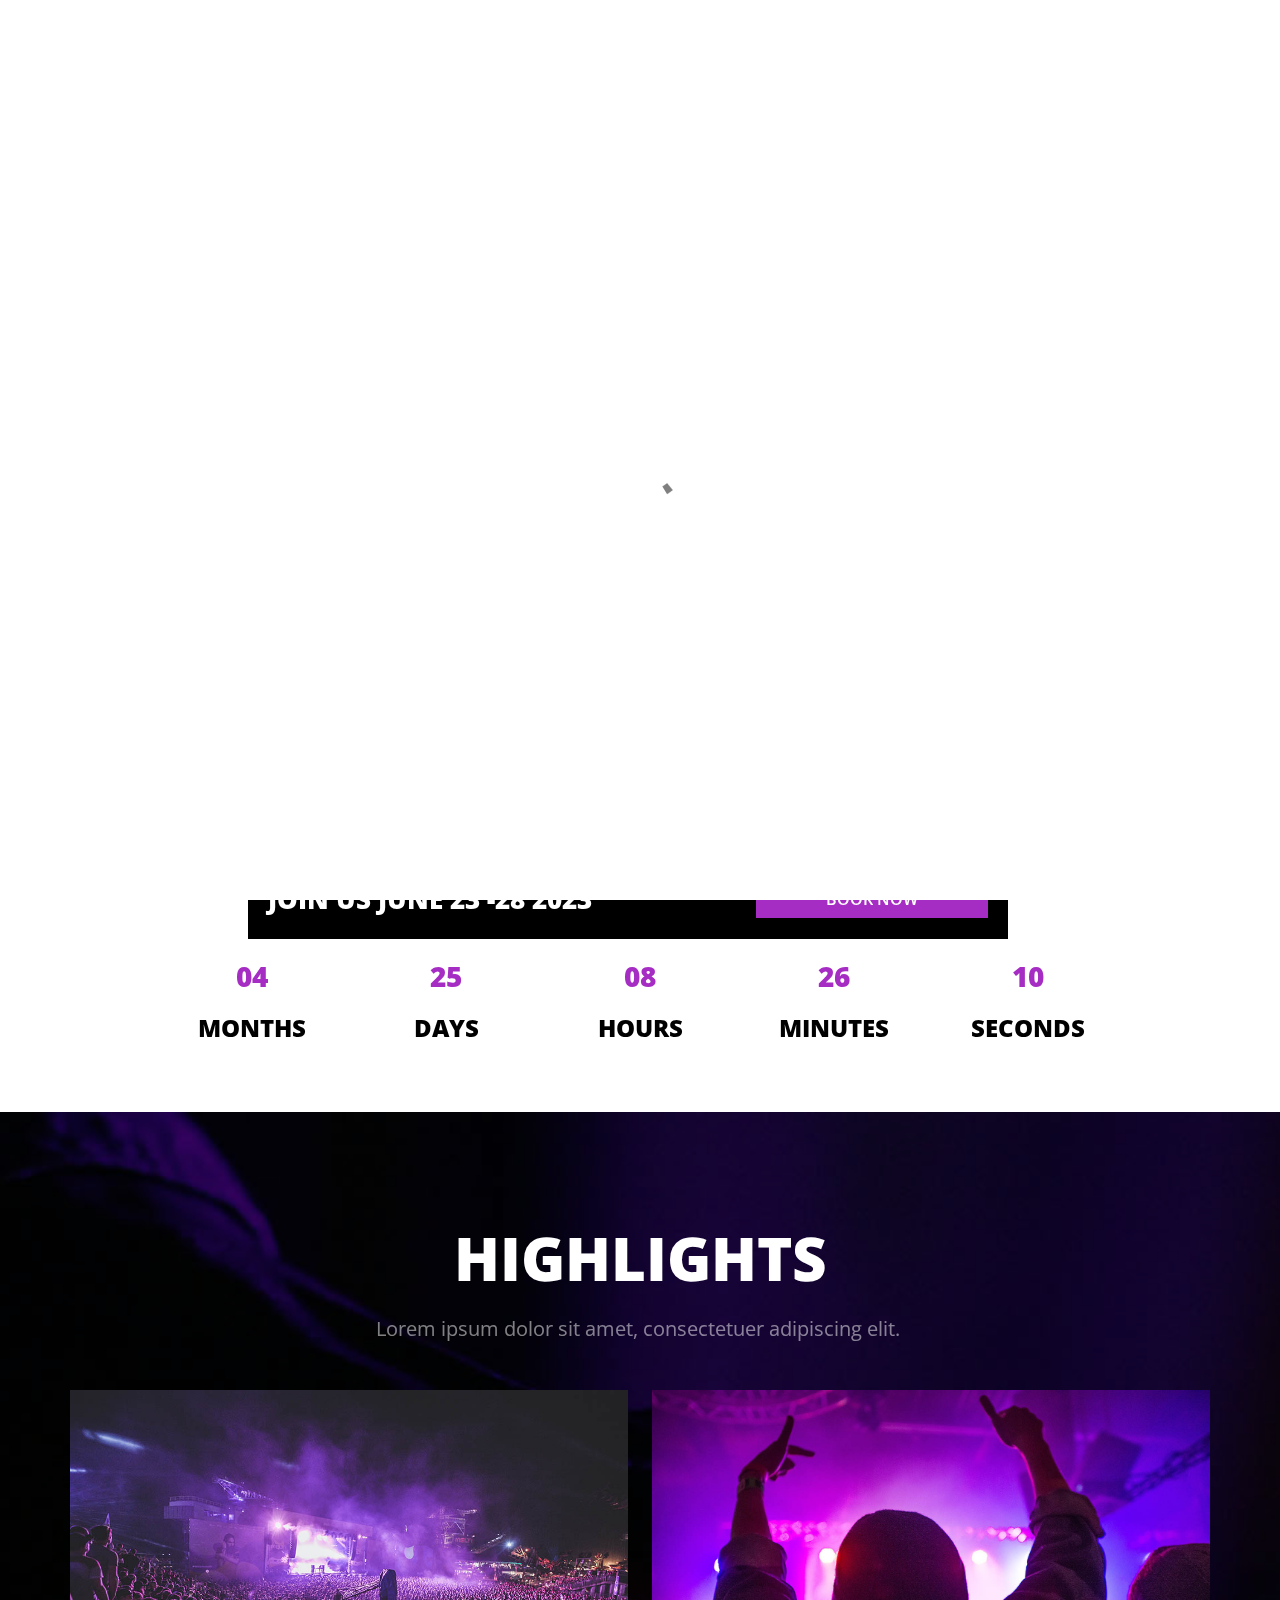
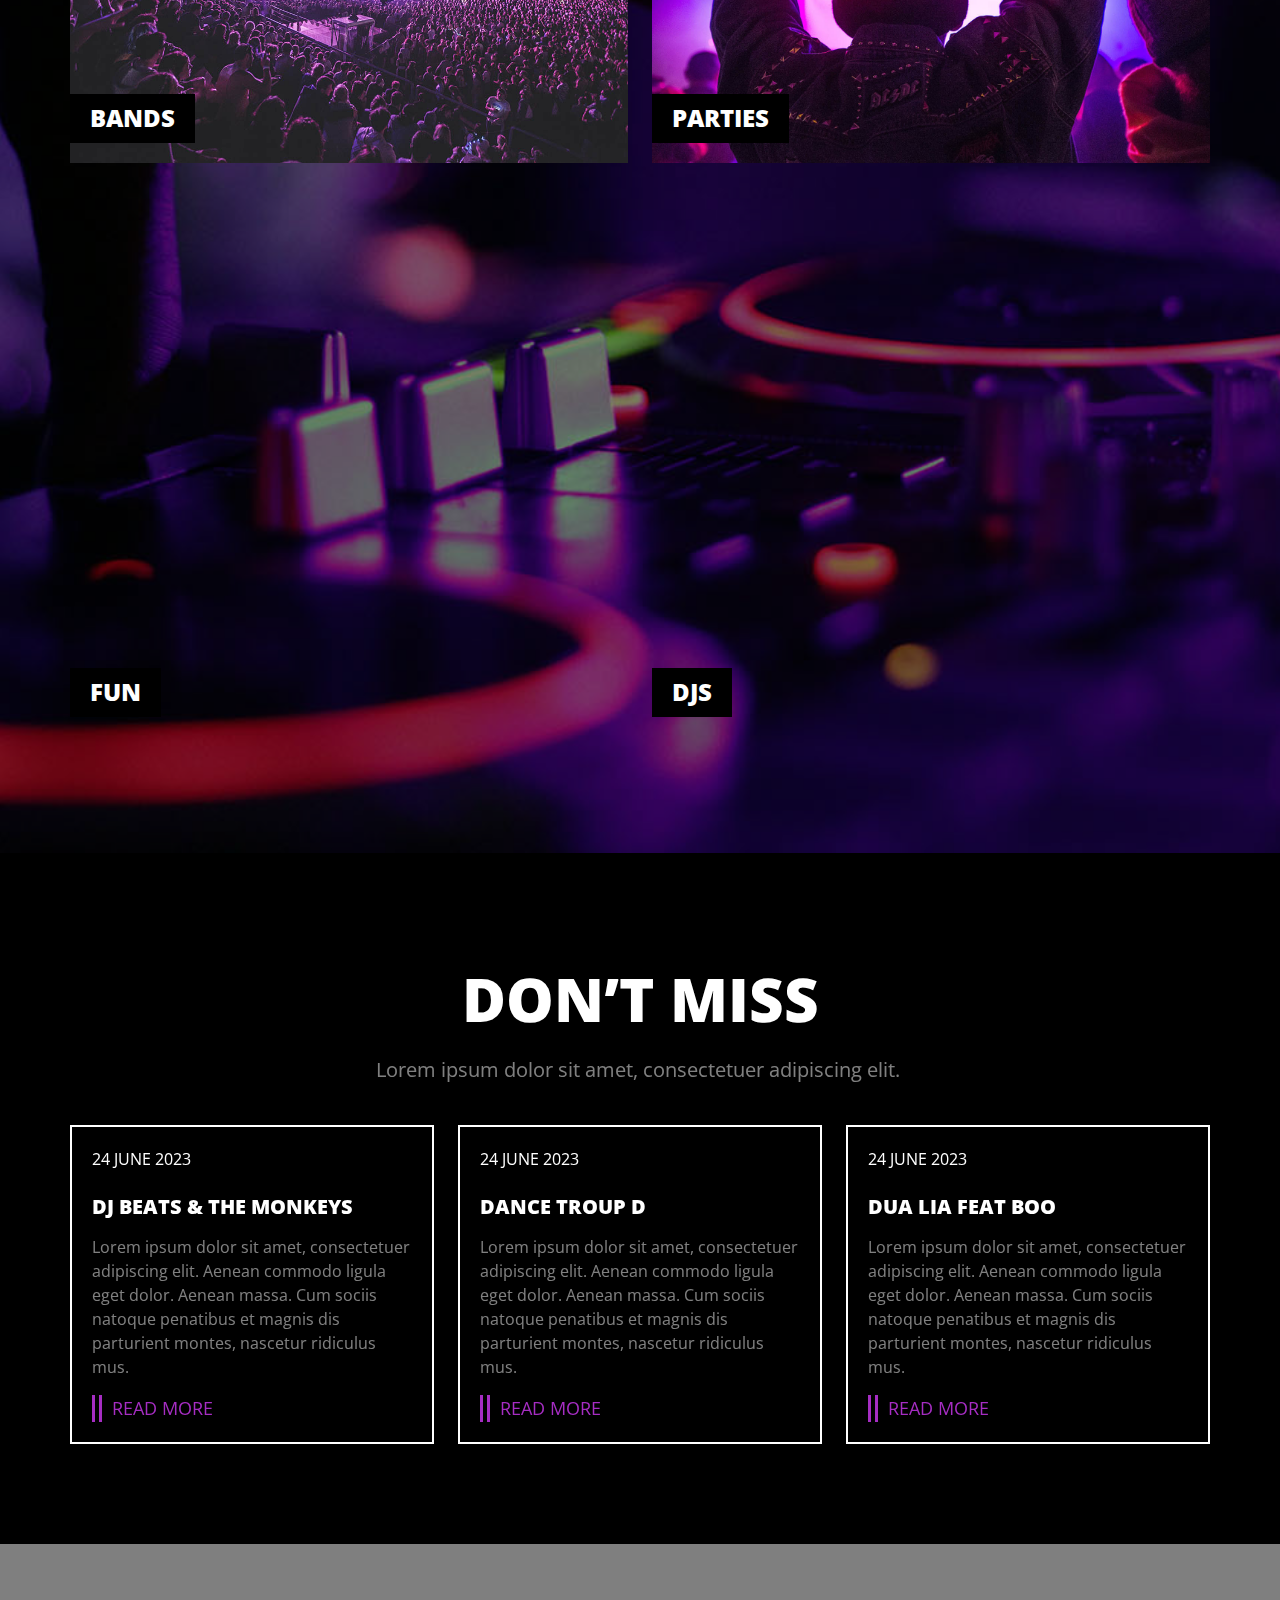
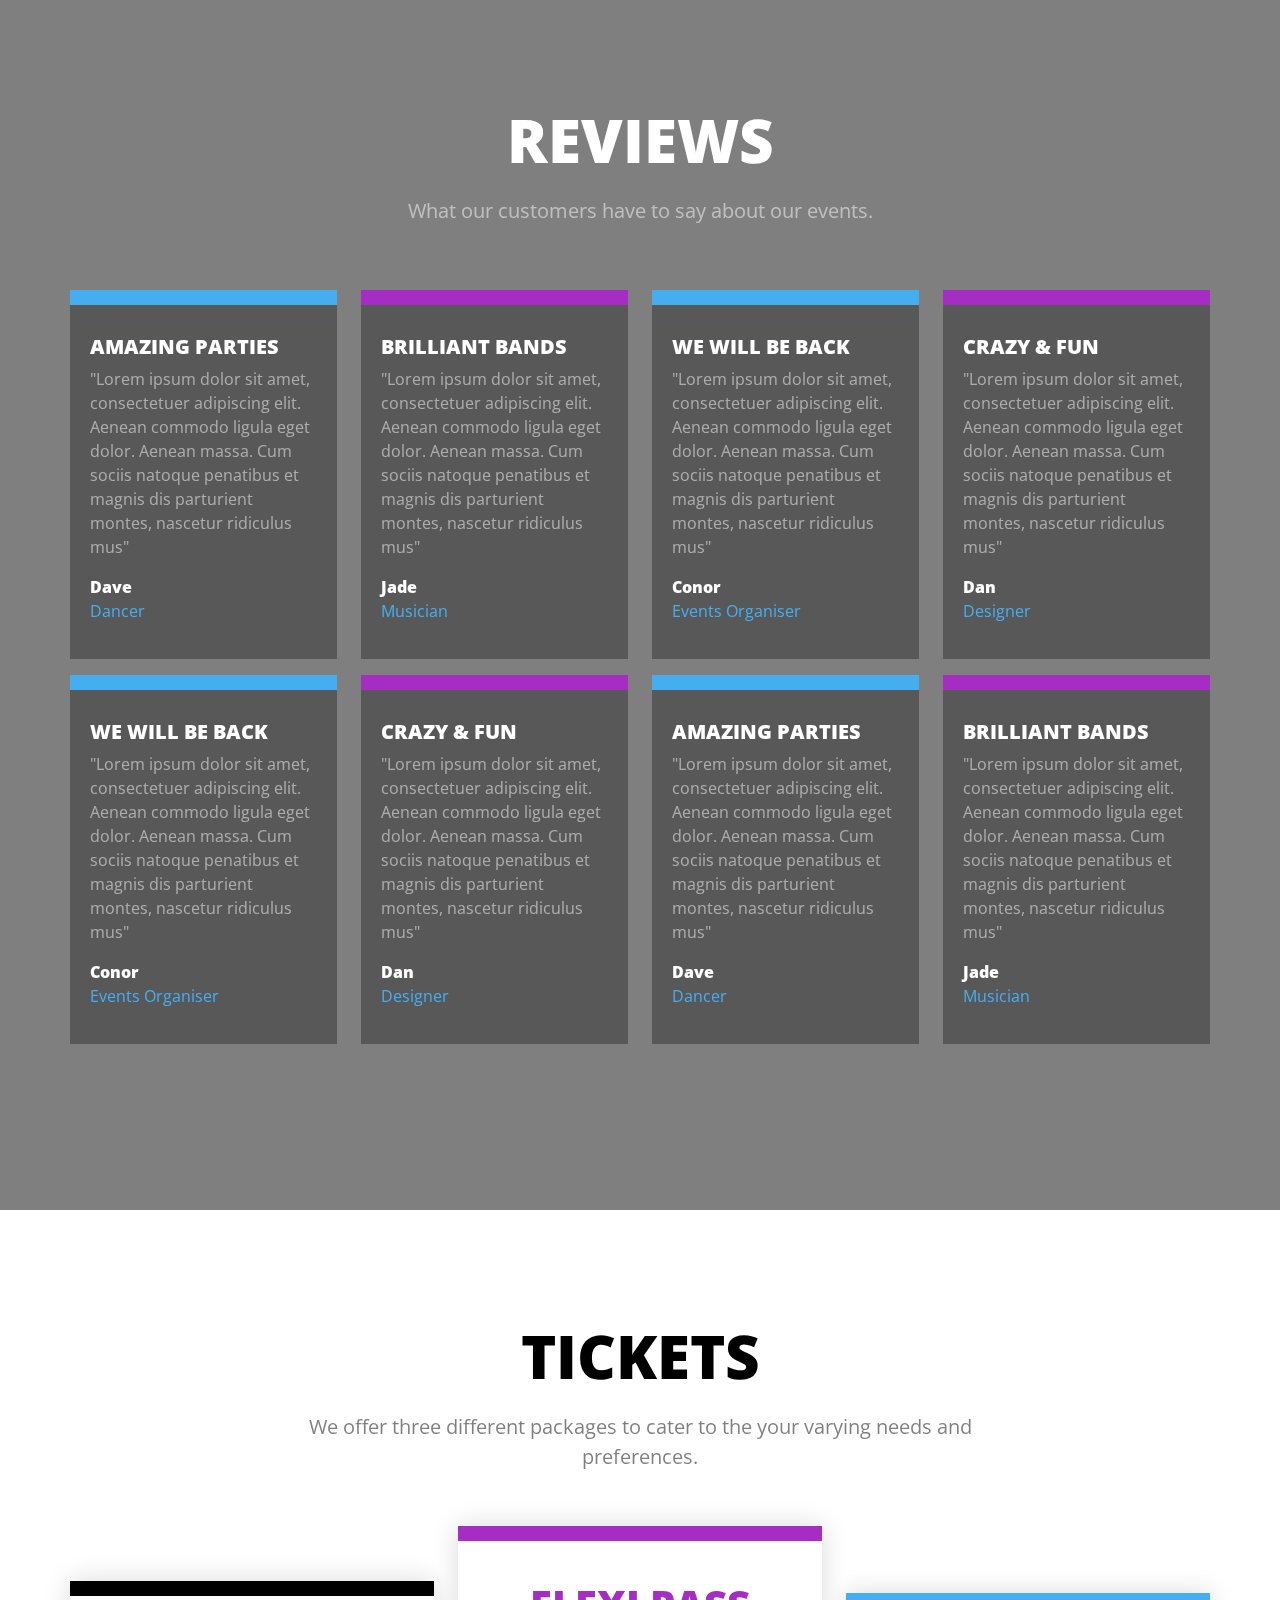
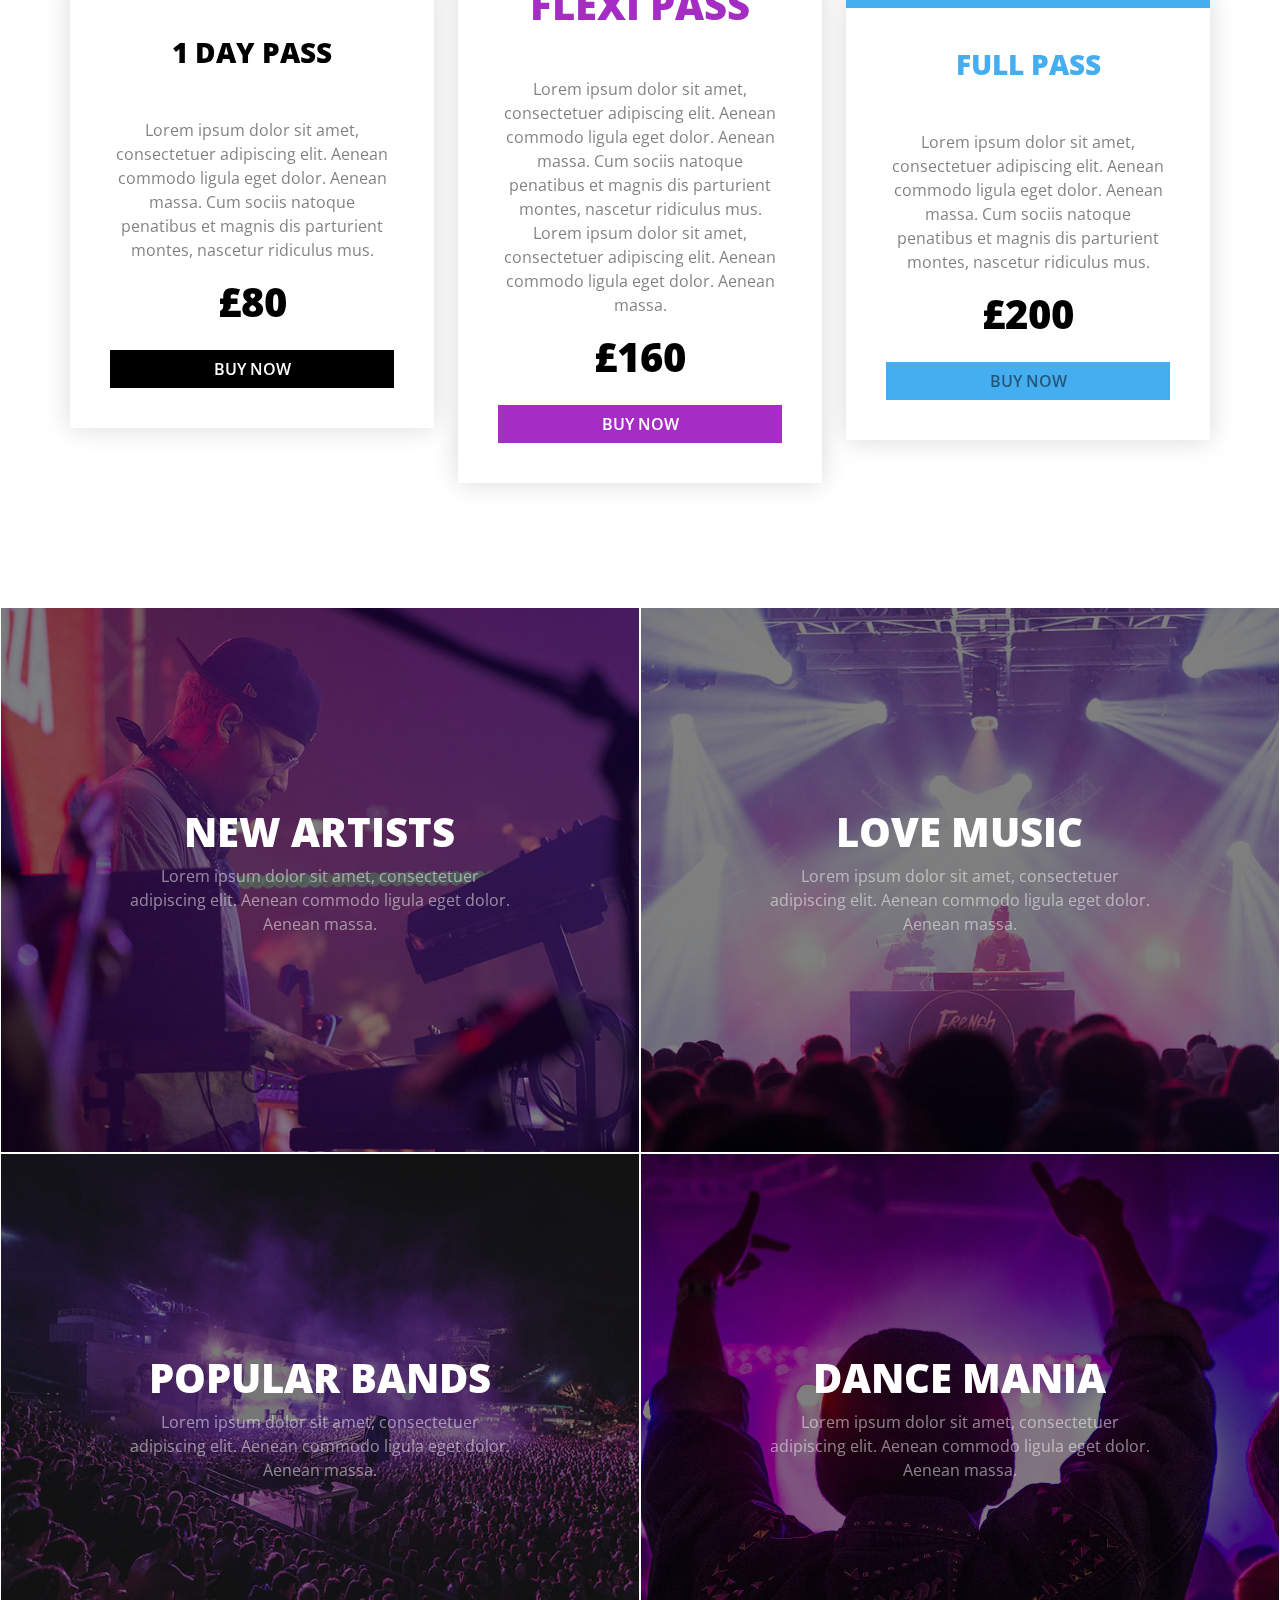
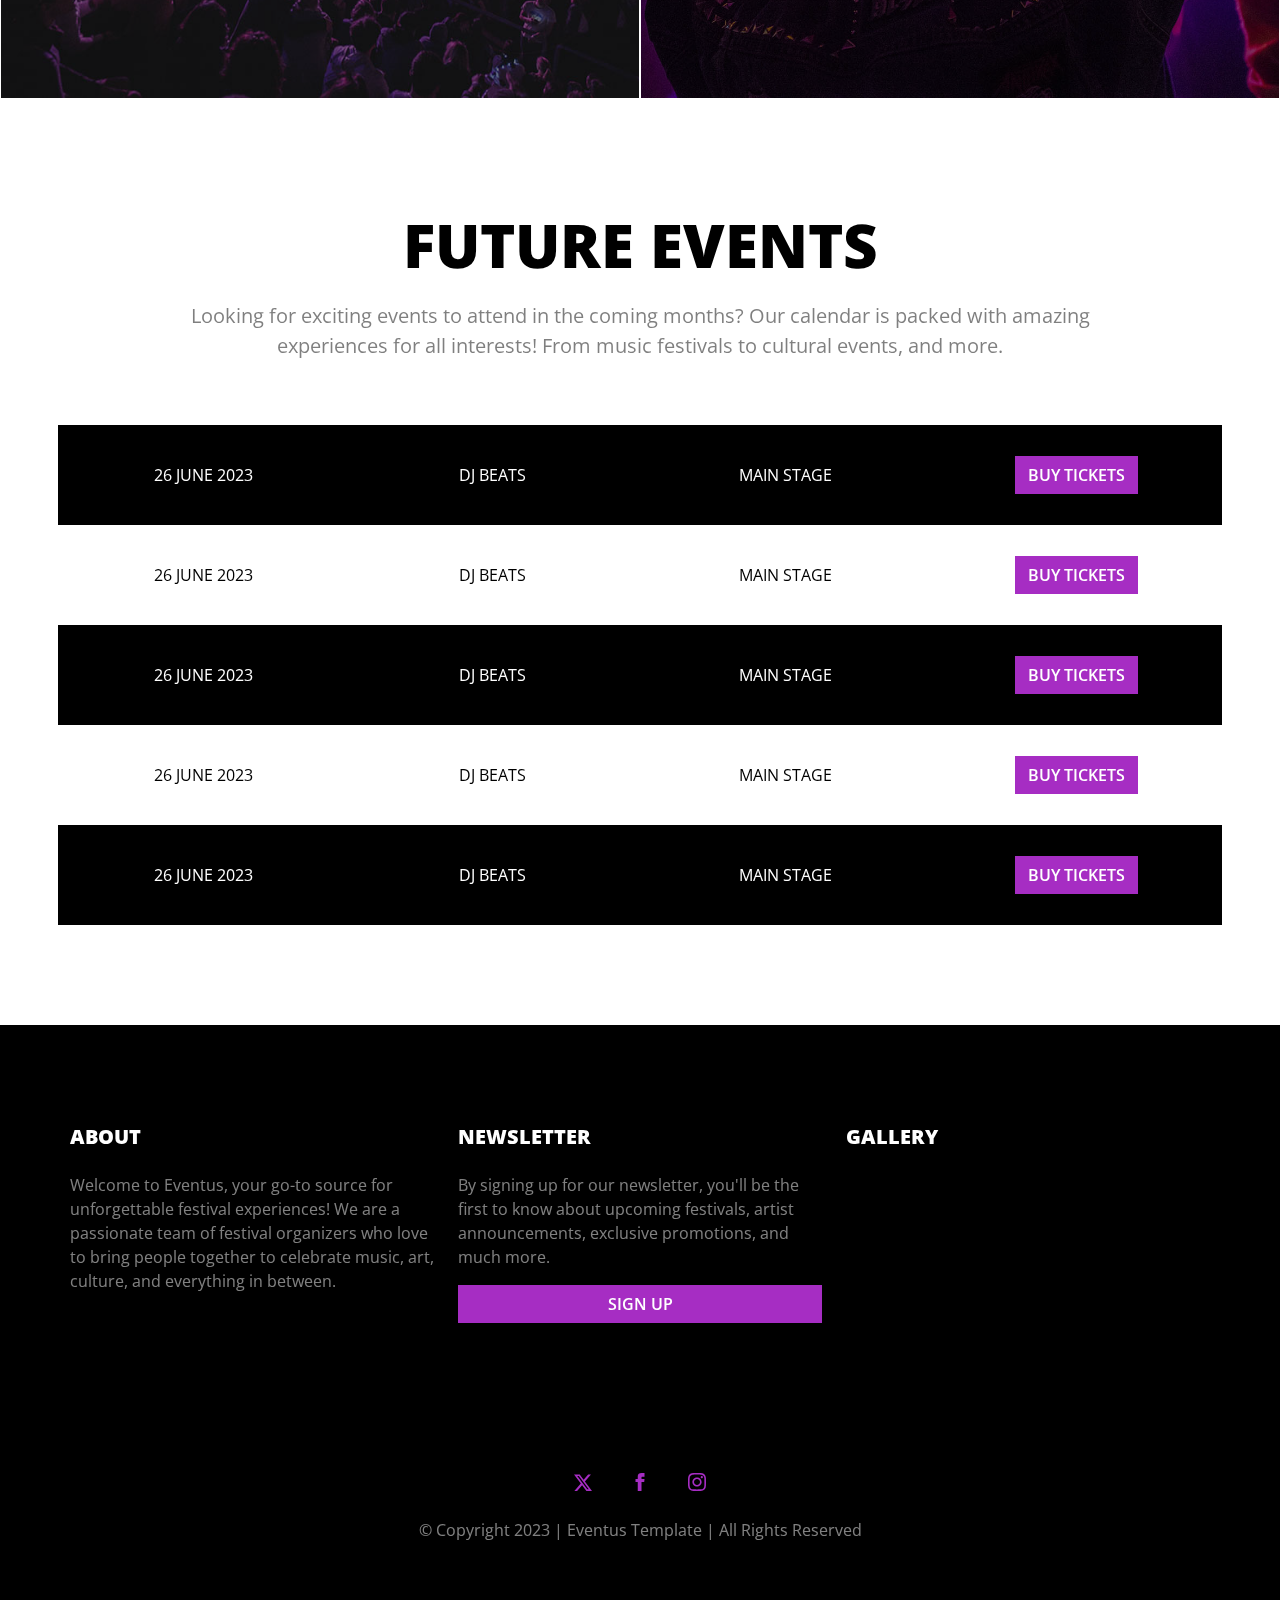
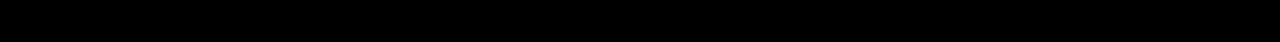
<file: index.html>
<!doctype html>
<html>
<head>
    <meta charset="utf-8">
    <meta name="keywords" content="">
    <meta name="description" content="">
    <meta name="viewport" content="width=device-width, initial-scale=1.0, viewport-fit=cover">
	<meta name="robots" content="index, follow">
    <link rel="shortcut icon" type="image/png" href="favicon.png">
    
	<link rel="stylesheet" type="text/css" href="./all.css?1237">
	<link href='https://fonts.googleapis.com/css?family=Open+Sans:400,600,800,40&display=swap&subset=latin,latin-ext' rel='stylesheet' type='text/css'>
    <title>Home</title>


    
<!-- Analytics -->
 
<!-- Analytics END -->
    
</head>
<body>

<!-- Preloader -->
<div id="page-loading-blocs-notifaction" class="page-preloader"></div>
<!-- Preloader END -->


<!-- Main container -->
<div class="page-container">
    
<header>

<!-- - -->
<div class="bloc bloc-fill-screen b-parallax d-bloc " id="-">
	<div class="parallax bg-hero-wide bgc-7376">
	</div>
	<div class="bloc-bg-mask">
		<svg class="svg-mask hero-mask-svg-fill" viewBox="0 0 500 500" preserveAspectRatio="xMidYMid slice"><path d="m0 0h500v500h-500z"></path></svg>
	</div>
	<div class="container fill-bloc-top-edge">
			<div class="row">
				<div class="text-start col-lg-2 mb-0 col-sm-4 col-10 col-md-3 align-self-start">
					<a href="index.html" class="a-btn a-block logo-style ltc-6728">tra</a>
				</div>
				<div class="text-lg-center text-center col-lg-8 col-sm-4 col-2 col-md-6">
					<nav class="navbar navbar-light row navbar-expand-md pb-0 pt-0">
						<div class="container-fluid flex-column">
							<button id="nav-toggle" type="button" class="ui-navbar-toggler navbar-toggler border-0 p-0" data-bs-toggle="collapse" data-bs-target=".navbar-16713" aria-expanded="false" aria-label="Toggle navigation">
								<span class="navbar-toggler-icon"><svg height="32" viewBox="0 0 32 32" width="32"><path class="svg-menu-icon menu-icon-stroke" d="m2 9h28m-28 7h28m-28 7h28" auto-style-class="menu-icon-stroke" data-custom-classes=" menu-icon-stroke"></path></svg></span>
							</button>
							<div class="collapse navbar-collapse navbar-16713 special-dropdown-nav  fullscreen-nav">
									<ul class="site-navigation nav navbar-nav mx-auto justify-content-center uppercase-text bold-text">
										<li class="nav-item">
											<a href="index.html" class="nav-link a-btn ltc-6728">Home</a>
										</li>
										<li class="nav-item">
											<a href="index.html" class="nav-link a-btn ltc-6728">Events</a>
										</li>
										<li class="nav-item">
											<a href="index.html" class="nav-link a-btn ltc-6728">Bands</a>
										</li>
										<li class="nav-item">
											<a href="faqs.html" class="nav-link a-btn ltc-6728">FAQ</a>
										</li>
										<li class="nav-item">
											<a href="contact.html" class="nav-link a-btn ltc-6728">Contact Us</a>
										</li>
									</ul>
								</div>
						</div>
					</nav>
				</div>
				<div class="text-start col-lg-2 col-sm-4 col-md-3 align-self-start d-sm-block d-none">
						<a href="index.html" class="btn btn-sq float-lg-end w-100 btn-c-7376">Buy Tickets</a>
					</div>
			</div>
		</div>
	<div class="container">
				<div class="row align-items-end">
					<div class="col-md-10 offset-md-1 text-center text-lg-center col">
					</div>
				</div>
			</div>
	<div class="container fill-bloc-bottom-edge">
				<div class="row">
					<div class="col-12 col-lg-10 offset-lg-1 hero-lower-section">
						<h1 class="mg-clear hero-heading mb-3 text-center gradient-text">
							SUMMER FESTIVAL
						</h1>
						<p class="btn-resize-mode mx-auto d-block sub-header text-center tc-6728">
							Lorem ipsum dolor sit amet, consectetuer adipiscing elit. Aenean commodo ligula eget dolor.
						</p>
					</div>
				</div>
			</div>
</div>
<!-- - END -->

</header>
<section>

<!-- countdown -->
<div class="bloc l-bloc" id="countdown">
	<div class="container bloc-md-sm bloc-md">
		<div class="row align-items-center">
			<div class="text-lg-start overlap-col col-lg-8 offset-lg-2 ps-0 pe-0 offset-1 col-11 col-sm-11 offset-sm-1 col-md-10">
				<div class="blocs-grid-container overlap-grid black-bg">
					<div>
						<p class="tc-6728 float-lg-none mb-0 text-center text-sm-start overlay-text">
							JOIN US JUNE 23 -28 2023
						</p>
					</div>
					<div>
						<a href="index.html" class="btn btn-sq float-lg-end btn-c-3409 w-100">Book Now</a>
					</div>
				</div>
			</div>
			<div class="col-md-2 col-lg-2 text-lg-center align-self-center offset-md-1 offset-lg-1 offset-sm-0 col-sm-3">
				<h3 class="mg-md text-center  tc-3409">
					04
				</h3>
				<h4 class="mg-md text-center  tc-7376">
					MONTHS
				</h4>
			</div>
			<div class="col-md-2 col-lg-2 col-sm-3">
				<h3 class="mg-md text-center  tc-3409">
					25
				</h3>
				<h4 class="mg-md text-center  tc-7376">
					DAYS
				</h4>
			</div>
			<div class="col-md-2 col-sm-3">
				<h3 class="mg-md text-center  tc-3409">
					08
				</h3>
				<h4 class="mg-md text-center  tc-7376">
					HOURS
				</h4>
			</div>
			<div class="col-md-2 col-sm-3">
				<h3 class="mg-md text-center  tc-3409">
					26
				</h3>
				<h4 class="mg-md text-center  tc-7376">
					MINUTES
				</h4>
			</div>
			<div class="col-md-2 col-sm-2 d-md-block d-sm-none d-block">
				<h3 class="mg-md text-center  tc-3409">
					10
				</h3>
				<h4 class="mg-md text-center  tc-7376">
					SECONDS
				</h4>
			</div>
		</div>
	</div>
</div>
<!-- countdown END -->

</section>
<section>

<!-- highlights -->
<div class="bloc bloc-bg-texture texture-darken bg-decks d-bloc" id="highlights">
	<div class="container bloc-md-md bloc-lg-lg bloc-md-sm bloc-md">
		<div class="row">
			<div class="offset-lg-1 col-lg-10">
				<h3 class="mg-md text-center tc-6728 page-heading">
					HIGHLIGHTS
				</h3>
				<p class="text-center tc-4494 sub-header">
					Lorem ipsum dolor sit amet, consectetuer adipiscing elit.&nbsp;
				</p>
			</div>
		</div>
		<div class="row voffset">
			<div class="col-md-6 col-lg-6 text-lg-start mb-3">
				<div class="gallery-item">
					<h4 class="mg-md text-lg-center tc-6728 overlay-title">
						BANDS
					</h4><a href="#" data-lightbox="img/concert.jpg" data-gallery-id="gallery-1"><img src="img/lazyload-ph.png" data-src="img/concert.jpg" class="img-fluid mx-auto d-block lazyload" alt="People watching a concert. Photo with a purple hue" width="558" height="372" /></a>
				</div>
			</div>
			<div class="col-md-6 col-lg-6 text-lg-center mb-3">
				<div class="gallery-item">
					<h4 class="mg-md tc-6728 overlay-title">
						PARTIES
					</h4><a href="#" data-lightbox="img/back-of-guy.jpg" data-gallery-id="gallery-1"><img src="img/lazyload-ph.png" data-src="img/back-of-guy.jpg" class="img-fluid mx-auto d-block lazyload" alt="Back of a man at a concert. Hes wearing a beanie hat and a baggy denim jacket with studs. Photo with a purple hue" width="558" height="372" /></a>
				</div>
			</div>
			<div class="col-md-6 col-lg-6 text-lg-center mb-3">
				<div class="gallery-item">
					<h4 class="mg-md tc-6728 overlay-title">
						FUN
					</h4><a href="#" data-lightbox="img/colour-party.jpg" data-gallery-id="gallery-1"><img src="img/lazyload-ph.png" data-src="img/colour-party.jpg" class="img-fluid mx-auto d-block lazyload" alt="People at a concert facing the stage with various colours of paint powder in the air" width="558" height="368" /></a>
				</div>
			</div>
			<div class="col-md-6 col-lg-6 text-lg-center mb-3">
				<div class="gallery-item">
					<h4 class="mg-md tc-6728 overlay-title">
						DJS
					</h4><a href="#" data-lightbox="img/live-dj.jpg" data-gallery-id="gallery-1"><img src="img/lazyload-ph.png" data-src="img/live-dj.jpg" class="img-fluid mx-auto d-block lazyload" alt="DJ facing a crowd at his deck. Photo with a purple hue" width="558" height="372" /></a>
				</div>
			</div>
		</div>
	</div>
</div>
<!-- highlights END -->

</section>
<section>

<!-- events -->
<div class="bloc bgc-7376 d-bloc" id="events">
	<div class="container bloc-md-sm bloc-md bloc-md-md bloc-lg-lg">
		<div class="row">
			<div class="col-lg-10 offset-lg-1 mb-5 mb-sm-4">
				<h3 class="mg-md text-center tc-6728 page-heading">
					DON&rsquo;T MISS
				</h3>
				<p class="text-center tc-4494 sub-header">
					Lorem ipsum dolor sit amet, consectetuer adipiscing elit.&nbsp;
				</p>
			</div>
			<div class="d-flex col-sm-6 col-md-4 mb-sm-3 mb-3 mb-md-0">
				<div class="outline-container">
					<p class="mb-4 tc-6728">
						24 JUNE 2023
					</p>
					<h5 class="tc-6728 mb-3">
						DJ BEATS & THE MONKEYS
					</h5>
					<p class="tc-4494">
						Lorem ipsum dolor sit amet, consectetuer adipiscing elit. Aenean commodo ligula eget dolor. Aenean massa. Cum sociis natoque penatibus et magnis dis parturient montes, nascetur ridiculus mus.
					</p><a href="index.html" class="a-btn a-block read-more-link ltc-3409">Read More</a>
				</div>
			</div>
			<div class="d-flex col-md-4 col-sm-6 mb-3 mb-md-0">
				<div class="outline-container">
					<p class="mb-4 tc-6728">
						24 JUNE 2023
					</p>
					<h5 class="tc-6728 mb-3">
						DANCE TROUP D
					</h5>
					<p class="tc-4494">
						Lorem ipsum dolor sit amet, consectetuer adipiscing elit. Aenean commodo ligula eget dolor. Aenean massa. Cum sociis natoque penatibus et magnis dis parturient montes, nascetur ridiculus mus.
					</p><a href="index.html" class="a-btn a-block read-more-link ltc-3409">Read More</a>
				</div>
			</div>
			<div class="d-flex col-md-4 mt-0">
				<div class="outline-container">
					<p class="mb-4 tc-6728">
						24 JUNE 2023
					</p>
					<h5 class="tc-6728 mb-3">
						DUA LIA FEAT BOO
					</h5>
					<p class="tc-4494">
						Lorem ipsum dolor sit amet, consectetuer adipiscing elit. Aenean commodo ligula eget dolor. Aenean massa. Cum sociis natoque penatibus et magnis dis parturient montes, nascetur ridiculus mus.
					</p><a href="index.html" class="a-btn a-block read-more-link ltc-3409">Read More</a>
				</div>
			</div>
		</div>
	</div>
</div>
<!-- events END -->

</section>
<section>

<!-- reviews -->
<div class="bloc b-parallax bloc-bg-texture texture-darken d-bloc" id="reviews">
	<div class="parallax bg-concert">
	</div>
	<div class="container bloc-xl-lg bloc-md-md bloc-md-sm bloc-md">
		<div class="row">
			<div class="col-lg-12 col-md-12 mb-3">
				<h3 class="mg-md text-center tc-6728 page-heading">
					REVIEWS
				</h3>
				<p class="text-center mb-lg-5 tc-4494 sub-header">
					What our customers have to say about our events.
				</p>
			</div>
			<div class="col-lg-3 col-md-6 col-sm-6 mb-3">
				<div class="box-card secondary-top text-lg-start glass-bg">
					<h5 class="tc-6728 text-start">
						<strong>AMAZING PARTIES</strong>
					</h5>
					<p class="tc-4494 text-start">
						"Lorem ipsum dolor sit amet, consectetuer adipiscing elit. Aenean commodo ligula eget dolor. Aenean massa. Cum sociis natoque penatibus et magnis dis parturient montes, nascetur ridiculus mus"
					</p>
					<p class="tc-6728 text-start mb-0 bold-text">
						Dave<br>
					</p>
					<p class="tc-3191 text-start">
						Dancer
					</p>
				</div>
			</div>
			<div class="col-lg-3 col-md-6 mb-3 col-sm-6">
				<div class="box-card primary-top glass-bg">
					<h5 class="tc-6728 text-start">
						BRILLIANT BANDS<br>
					</h5>
					<p class="tc-4494 text-start">
						"Lorem ipsum dolor sit amet, consectetuer adipiscing elit. Aenean commodo ligula eget dolor. Aenean massa. Cum sociis natoque penatibus et magnis dis parturient montes, nascetur ridiculus mus"
					</p>
					<p class="tc-6728 text-start mb-0 bold-text">
						Jade<br>
					</p>
					<p class="tc-3191 text-start">
						Musician
					</p>
				</div>
			</div>
			<div class="col-lg-3 col-md-6 col-sm-6 mb-3">
				<div class="box-card secondary-top glass-bg">
					<h5 class="tc-6728 text-start">
						WE WILL BE BACK<br>
					</h5>
					<p class="tc-4494 text-start">
						"Lorem ipsum dolor sit amet, consectetuer adipiscing elit. Aenean commodo ligula eget dolor. Aenean massa. Cum sociis natoque penatibus et magnis dis parturient montes, nascetur ridiculus mus"
					</p>
					<p class="tc-6728 text-start mb-0 bold-text">
						Conor<br>
					</p>
					<p class="tc-3191 text-start">
						Events Organiser
					</p>
				</div>
			</div>
			<div class="col-lg-3 col-md-6 col-sm-6 mb-3">
				<div class="box-card primary-top glass-bg">
					<h5 class="tc-6728 text-start">
						CRAZY & FUN<br>
					</h5>
					<p class="tc-4494 text-start">
						"Lorem ipsum dolor sit amet, consectetuer adipiscing elit. Aenean commodo ligula eget dolor. Aenean massa. Cum sociis natoque penatibus et magnis dis parturient montes, nascetur ridiculus mus"
					</p>
					<p class="tc-6728 text-start mb-0 bold-text">
						Dan<br>
					</p>
					<p class="tc-3191 text-start">
						Designer
					</p>
				</div>
			</div>
			<div class="col-lg-3 col-md-6 col-sm-6 mb-3">
				<div class="box-card secondary-top glass-bg">
					<h5 class="tc-6728 text-start">
						WE WILL BE BACK<br>
					</h5>
					<p class="tc-4494 text-start">
						"Lorem ipsum dolor sit amet, consectetuer adipiscing elit. Aenean commodo ligula eget dolor. Aenean massa. Cum sociis natoque penatibus et magnis dis parturient montes, nascetur ridiculus mus"
					</p>
					<p class="tc-6728 text-start mb-0 bold-text">
						Conor<br>
					</p>
					<p class="tc-3191 text-start">
						Events Organiser
					</p>
				</div>
			</div>
			<div class="col-lg-3 col-md-6 col-sm-6 mb-3">
				<div class="box-card primary-top glass-bg">
					<h5 class="tc-6728 text-start">
						CRAZY & FUN<br>
					</h5>
					<p class="tc-4494 text-start">
						"Lorem ipsum dolor sit amet, consectetuer adipiscing elit. Aenean commodo ligula eget dolor. Aenean massa. Cum sociis natoque penatibus et magnis dis parturient montes, nascetur ridiculus mus"
					</p>
					<p class="tc-6728 text-start mb-0 bold-text">
						Dan<br>
					</p>
					<p class="tc-3191 text-start">
						Designer
					</p>
				</div>
			</div>
			<div class="col-lg-3 col-md-6 col-sm-6 mb-3">
				<div class="box-card secondary-top text-lg-start glass-bg">
					<h5 class="tc-6728 text-start">
						<strong>AMAZING PARTIES</strong>
					</h5>
					<p class="tc-4494 text-start">
						"Lorem ipsum dolor sit amet, consectetuer adipiscing elit. Aenean commodo ligula eget dolor. Aenean massa. Cum sociis natoque penatibus et magnis dis parturient montes, nascetur ridiculus mus"
					</p>
					<p class="tc-6728 text-start mb-0 bold-text">
						Dave<br>
					</p>
					<p class="tc-3191 text-start">
						Dancer
					</p>
				</div>
			</div>
			<div class="col-lg-3 col-md-6 col-sm-6 mb-3">
				<div class="box-card primary-top glass-bg">
					<h5 class="tc-6728 text-start">
						BRILLIANT BANDS<br>
					</h5>
					<p class="tc-4494 text-start">
						"Lorem ipsum dolor sit amet, consectetuer adipiscing elit. Aenean commodo ligula eget dolor. Aenean massa. Cum sociis natoque penatibus et magnis dis parturient montes, nascetur ridiculus mus"
					</p>
					<p class="tc-6728 text-start mb-0 bold-text">
						Jade<br>
					</p>
					<p class="tc-3191 text-start">
						Musician
					</p>
				</div>
			</div>
		</div>
	</div>
</div>
<!-- reviews END -->

</section>
<section>

<!-- tickets -->
<div class="bloc l-bloc" id="tickets">
	<div class="container bloc-md-md bloc-lg-lg bloc-md-sm bloc-md">
		<div class="row">
			<div class="col-lg-8 offset-lg-2 offset-md-1 col-md-10">
				<h3 class="mg-md text-center tc-7376 page-heading">
					TICKETS
				</h3>
				<p class="text-center mg-lg-sm mb-4 sub-header">
					We offer three different packages to cater to the your varying needs and preferences.
				</p>
			</div>
		</div>
		<div class="row voffset">
			<div class="col-lg-4 text-lg-center align-self-center mb-4 offset-md-2 col-md-8 offset-lg-0 offset-sm-1 col-sm-10 text-md-center text-center">
				<div class="price-card black-top">
					<h3 class="uppercase-text mb-5 tc-7376">
						1 Day Pass
					</h3>
					<p>
						Lorem ipsum dolor sit amet, consectetuer adipiscing elit. Aenean commodo ligula eget dolor. Aenean massa. Cum sociis natoque penatibus et magnis dis parturient montes, nascetur ridiculus mus.
					</p>
					<h5 class="mb-4 tc-7376 price-text">
						£80
					</h5><a href="index.html" class="btn w-100 btn-sq btn-c-7376">Buy Now</a>
				</div>
			</div>
			<div class="col-lg-4 text-lg-center mb-4 col-md-8 offset-md-2 offset-lg-0 col-sm-10 offset-sm-1 text-md-center text-center">
				<div class="price-card primary-top">
					<h3 class="uppercase-text tc-3409 mb-5 price-header">
						Flexi Pass
					</h3>
					<p>
						Lorem ipsum dolor sit amet, consectetuer adipiscing elit. Aenean commodo ligula eget dolor. Aenean massa. Cum sociis natoque penatibus et magnis dis parturient montes, nascetur ridiculus mus. Lorem ipsum dolor sit amet, consectetuer adipiscing elit. Aenean commodo ligula eget dolor. Aenean massa.
					</p>
					<h5 class="mb-4 tc-7376 price-text">
						£160
					</h5><a href="index.html" class="btn w-100 btn-c-3409 btn-sq">Buy Now</a>
				</div>
			</div>
			<div class="col-lg-4 text-lg-center align-self-center col-md-8 offset-md-2 offset-lg-0 offset-sm-1 col-sm-10 text-md-center text-center">
				<div class="price-card secondary-top">
					<h3 class="uppercase-text mb-5 tc-3191">
						Full Pass
					</h3>
					<p>
						Lorem ipsum dolor sit amet, consectetuer adipiscing elit. Aenean commodo ligula eget dolor. Aenean massa. Cum sociis natoque penatibus et magnis dis parturient montes, nascetur ridiculus mus.
					</p>
					<h5 class="mb-4 tc-7376 price-text">
						£200
					</h5><a href="index.html" class="btn w-100 btn-sq btn-c-3191">Buy Now</a>
				</div>
			</div>
		</div>
	</div>
</div>
<!-- tickets END -->

</section>
<!-- Bloc Group -->

<!-- Bloc Group -->
<div class="bloc-group">

<!-- grid-bloc-1 -->
<div class="bloc none bloc-tile-2 bloc-bg-texture texture-darken b-divider bg-dj bgc-7376 d-bloc bloc-border" id="grid-bloc-1">
	<div class="container bloc-lg bloc-xl-md bloc-xxl-lg">
		<div class="row align-items-end">
			<div class="col-12 align-self-center col-lg-8 offset-lg-2 text-lg-center text-center col-sm-10 offset-sm-1">
				<h3 class="tc-6728 section-heading">
					NEW ARTISTS
				</h3>
				<p class="mx-auto d-block text-lg-center tc-4494">
					Lorem ipsum dolor sit amet, consectetuer adipiscing elit. Aenean commodo ligula eget dolor. Aenean massa.
				</p>
			</div>
		</div>
	</div>
</div>
<!-- grid-bloc-1 END -->

<!-- grid-bloc-2 -->
<div class="bloc bloc-tile-2 b-divider bloc-bg-texture texture-darken bg-live-dj bgc-7376 d-bloc bloc-border" id="grid-bloc-2">
	<div class="container bloc-lg bloc-xl-md bloc-xxl-lg">
		<div class="row">
			<div class="col-12 align-self-center col-lg-8 offset-lg-2 text-lg-center text-center col-sm-10 offset-sm-1">
				<h3 class="tc-6728 section-heading">
					LOVE MUSIC
				</h3>
				<p class="mx-auto d-block text-lg-center tc-4494">
					Lorem ipsum dolor sit amet, consectetuer adipiscing elit. Aenean commodo ligula eget dolor. Aenean massa.
				</p>
			</div>
		</div>
	</div>
</div>
<!-- grid-bloc-2 END -->
</div>
<!-- Bloc Group END -->

<!-- Bloc Group -->

<!-- Bloc Group -->
<div class="bloc-group">

<!-- grid-bloc-3 -->
<div class="bloc none bloc-tile-2 bloc-bg-texture texture-darken b-divider bg-concert bgc-7376 d-bloc bloc-border" id="grid-bloc-3">
	<div class="container bloc-lg bloc-xl-md bloc-xxl-lg">
		<div class="row">
			<div class="col-12 align-self-center text-lg-center col-lg-8 offset-lg-2 text-md-center text-center col-sm-10 offset-sm-1">
				<h3 class="tc-6728 section-heading">
					POPULAR BANDS
				</h3>
				<p class="mx-auto d-block text-lg-center tc-4494">
					Lorem ipsum dolor sit amet, consectetuer adipiscing elit. Aenean commodo ligula eget dolor. Aenean massa.
				</p>
			</div>
		</div>
	</div>
</div>
<!-- grid-bloc-3 END -->

<!-- grid-bloc-4 -->
<div class="bloc bloc-tile-2 bloc-bg-texture texture-darken bg-back-of-guy bgc-7376 d-bloc bloc-border" id="grid-bloc-4">
	<div class="container bloc-lg bloc-xl-md bloc-xxl-lg">
		<div class="row">
			<div class="col-12 align-self-center col-lg-8 offset-lg-2 text-lg-center text-md-center text-center col-sm-10 offset-sm-1">
				<h3 class="tc-6728 section-heading">
					DANCE MANIA
				</h3>
				<p class="mx-auto d-block text-lg-center tc-4494">
					Lorem ipsum dolor sit amet, consectetuer adipiscing elit. Aenean commodo ligula eget dolor. Aenean massa.
				</p>
			</div>
		</div>
	</div>
</div>
<!-- grid-bloc-4 END -->
</div>
<!-- Bloc Group END -->

<section>

<!-- future-events -->
<div class="bloc bgc-6728 l-bloc" id="future-events">
	<div class="container bloc-md-md bloc-lg-lg bloc-md-sm bloc-md">
		<div class="row">
			<div class="col-lg-10 offset-lg-1 mb-5">
				<h3 class="mg-md text-center tc-7376 page-heading">
					FUTURE EVENTS
				</h3>
				<p class="text-lg-center mx-auto d-block sub-header">
					Looking for exciting events to attend in the coming months? Our calendar is packed with amazing experiences for all interests! From music festivals to cultural events, and more.
				</p>
			</div>
			<div class="col-lg-12 ps-0 pe-0">
				<div class="blocs-grid-container text-lg-start event-grid-style">
					<div class="blocs-grid-container black-bg text-lg-start grid-event-item">
						<div>
							<p class="mx-auto d-block tc-6728 text-lg-start mb-0">
								26 JUNE 2023
							</p>
						</div>
						<div>
							<p class="h3-dj-beats&nbsp;-style tc-6728 text-lg-center mb-0">
								DJ BEATS&nbsp;
							</p>
						</div>
						<div>
							<p class="mx-auto d-block tc-6728 text-lg-center mb-0">
								MAIN STAGE
							</p>
						</div>
						<div>
							<a href="index.html" class="btn btn-sq btn-c-3409 w-100">Buy Tickets</a>
						</div>
					</div>
					<div class="blocs-grid-container text-lg-start grid-event-item">
						<div>
							<p class="mx-auto d-block text-lg-start mb-0">
								26 JUNE 2023
							</p>
						</div>
						<div class="mb-0">
							<p class="h3-dj-beats&nbsp;-style text-lg-center mb-0">
								DJ BEATS&nbsp;
							</p>
						</div>
						<div>
							<p class="mx-auto d-block text-lg-center mb-0">
								MAIN STAGE
							</p>
						</div>
						<div>
							<a href="index.html" class="btn btn-sq btn-c-3409">Buy Tickets</a>
						</div>
					</div>
					<div class="blocs-grid-container black-bg text-lg-start grid-event-item">
						<div>
							<p class="mx-auto d-block tc-6728 text-lg-start mb-0">
								26 JUNE 2023
							</p>
						</div>
						<div>
							<p class="h3-dj-beats&nbsp;-style tc-6728 text-lg-center mb-0">
								DJ BEATS&nbsp;
							</p>
						</div>
						<div>
							<p class="mx-auto d-block tc-6728 text-lg-center mb-0">
								MAIN STAGE
							</p>
						</div>
						<div>
							<a href="index.html" class="btn btn-sq btn-c-3409">Buy Tickets</a>
						</div>
					</div>
					<div class="blocs-grid-container text-lg-start grid-event-item">
						<div>
							<p class="mx-auto d-block text-lg-start mb-0">
								26 JUNE 2023
							</p>
						</div>
						<div>
							<p class="h3-dj-beats&nbsp;-style text-lg-center mb-0">
								DJ BEATS&nbsp;
							</p>
						</div>
						<div>
							<p class="mx-auto d-block text-lg-center mb-0">
								MAIN STAGE
							</p>
						</div>
						<div>
							<a href="index.html" class="btn btn-sq btn-c-3409">Buy Tickets</a>
						</div>
					</div>
					<div class="blocs-grid-container black-bg text-lg-start grid-event-item">
						<div>
							<p class="mx-auto d-block tc-6728 text-lg-start mb-0">
								26 JUNE 2023
							</p>
						</div>
						<div>
							<p class="h3-dj-beats&nbsp;-style tc-6728 text-lg-center mb-0">
								DJ BEATS&nbsp;
							</p>
						</div>
						<div>
							<p class="mx-auto d-block tc-6728 text-lg-center mb-0">
								MAIN STAGE
							</p>
						</div>
						<div>
							<a href="index.html" class="btn btn-sq btn-c-3409">Buy Tickets</a>
						</div>
					</div>
				</div>
			</div>
		</div>
	</div>
</div>
<!-- future-events END -->

</section>
<!-- ScrollToTop Button -->
<button aria-label="Scroll to top button" class="bloc-button btn btn-d scrollToTop" onclick="scrollToTarget('1',this)"><svg xmlns="http://www.w3.org/2000/svg" width="22" height="22" viewBox="0 0 32 32"><path class="scroll-to-top-btn-icon" d="M30,22.656l-14-13-14,13"/></svg></button>
<!-- ScrollToTop Button END-->


<footer>

<!-- footer -->
<div class="bloc bgc-7376 d-bloc" id="footer">
	<div class="container bloc-lg-lg bloc-md bloc-md-md">
		<div class="row">
			<div class="offset-md-0 offset-lg-0 offset-sm-0 col-lg-4 text-lg-start col-md-4 order-sm-0 col-sm-6 text-sm-start mb-sm-4 mb-4">
				<h5 class="tc-6728 mb-4 uppercase-text">
					About
				</h5>
				<p class="tc-4494">
					Welcome to Eventus, your go-to source for unforgettable festival experiences! We are a passionate team of festival organizers who love to bring people together to celebrate music, art, culture, and everything in between.
				</p>
			</div>
			<div class="offset-md-0 offset-lg-0 offset-sm-0 col-lg-4 col-sm-6 col-md-4 order-sm-0 mb-sm-4 mb-4">
				<h5 class="mb-4 tc-6728 uppercase-text">
					Newsletter
				</h5>
				<p class="tc-4494">
					By signing up for our newsletter, you'll be the first to know about upcoming festivals, artist announcements, exclusive promotions, and much more.
				</p><a class="btn btn-c-3409 btn-sq w-100">Sign Up</a>
			</div>
			<div class="offset-md-0 offset-lg-0 col-lg-4 text-lg-start col-md-4 order-sm--1 col-sm-12 mb-sm-5 mb-4">
				<h5 class="mb-4 tc-6728 uppercase-text">
					Gallery
				</h5>
				<div class="card-columns">
					<img src="img/lazyload-ph.png" data-src="img/back-of-guy.jpg" class="img-fluid mb-3 lazyload" alt="man watching a band on the stage wearing a red t-shirt and black hat." width="108" height="72" /><img src="img/lazyload-ph.png" data-src="img/decks.jpg" class="img-fluid mb-3 lazyload" alt="Decks lit up" width="108" height="72" /><img src="img/lazyload-ph.png" data-src="img/live-dj.jpg" class="img-fluid mb-3 lazyload" alt="DJ facing a crowd at his deck. Photo with a purple hue" width="108" height="72" /><img src="img/lazyload-ph.png" data-src="img/people.jpg" class="img-fluid mb-3 lazyload" alt="purple lighting and a croud of people" width="108" height="72" /><img src="img/lazyload-ph.png" data-src="img/colour-party.jpg" class="img-fluid mb-3 lazyload" alt="People at a concert facing the stage with various colours of paint powder in the air" width="108" height="71" /><img src="img/lazyload-ph.png" data-src="img/back-of-guy.jpg" class="img-fluid mb-3 lazyload" alt="Back of a man at a concert. Hes wearing a beanie hat and a baggy denim jacket with studs. Photo with a purple hue" width="108" height="72" />
				</div>
			</div>
			<div class="text-center col-sm-12 text-lg-center">
				<div class="mb-4"><div class="social-link-bric">
<a href="https://twitter.com/blocsapp" class="twitter-link" target="_blank"><svg xmlns="http://www.w3.org/2000/svg" width="18" height="18" fill="var(--swatch-var-3409)" viewBox="0 0 24 24" style="margin-left: 17px; margin-right: 17px;"><path d="m18.9 2.011h3.68l-8.04 9.31 9.46 12.664h-7.41l-5.8-7.679-6.64 7.679h-3.68l8.6-9.959-9.07-12.015h7.59l5.24 7.021zm-1.29 19.745h2.04l-13.16-17.628h-2.19z"></path></svg></a>

<a href="https://www.facebook.com/cazoobi" class="facebook-link" target="_blank"><svg xmlns="http://www.w3.org/2000/svg" width="18" height="18" fill="var(--swatch-var-3409)" viewBox="0 0 24 24" style="margin-left: 17px; margin-right: 17px;"><path d="M9 8h-3v4h3v12h5v-12h3.642l.358-4h-4v-1.667c0-.955.192-1.333 1.115-1.333h2.885v-5h-3.808c-3.596 0-5.192 1.583-5.192 4.615v3.385z"></path></svg></a>

<a href="https://www.instagram.com/cazoobi" class="instagram-link" target="_blank"><svg xmlns="http://www.w3.org/2000/svg" width="18" height="18" fill="var(--swatch-var-3409)" viewBox="0 0 24 24" style="margin-left: 17px; margin-right: 17px;"><path d="M12 2.163c3.204 0 3.584.012 4.85.07 3.252.148 4.771 1.691 4.919 4.919.058 1.265.069 1.645.069 4.849 0 3.205-.012 3.584-.069 4.849-.149 3.225-1.664 4.771-4.919 4.919-1.266.058-1.644.07-4.85.07-3.204 0-3.584-.012-4.849-.07-3.26-.149-4.771-1.699-4.919-4.92-.058-1.265-.07-1.644-.07-4.849 0-3.204.013-3.583.07-4.849.149-3.227 1.664-4.771 4.919-4.919 1.266-.057 1.645-.069 4.849-.069zm0-2.163c-3.259 0-3.667.014-4.947.072-4.358.2-6.78 2.618-6.98 6.98-.059 1.281-.073 1.689-.073 4.948 0 3.259.014 3.668.072 4.948.2 4.358 2.618 6.78 6.98 6.98 1.281.058 1.689.072 4.948.072 3.259 0 3.668-.014 4.948-.072 4.354-.2 6.782-2.618 6.979-6.98.059-1.28.073-1.689.073-4.948 0-3.259-.014-3.667-.072-4.947-.196-4.354-2.617-6.78-6.979-6.98-1.281-.059-1.69-.073-4.949-.073zm0 5.838c-3.403 0-6.162 2.759-6.162 6.162s2.759 6.163 6.162 6.163 6.162-2.759 6.162-6.163c0-3.403-2.759-6.162-6.162-6.162zm0 10.162c-2.209 0-4-1.79-4-4 0-2.209 1.791-4 4-4s4 1.791 4 4c0 2.21-1.791 4-4 4zm6.406-11.845c-.796 0-1.441.645-1.441 1.44s.645 1.44 1.441 1.44c.795 0 1.439-.645 1.439-1.44s-.644-1.44-1.439-1.44z"></path></svg></a>

<a href="https://www.youtube.com/@" data-youtube-link-type="user" class="youtube-link d-none " target="_blank"><svg xmlns="http://www.w3.org/2000/svg" width="18" height="18" fill="#FF0000" viewBox="0 0 24 24" style="margin-left: 17px; margin-right: 17px;"><path d="M4.652 0h1.44l.988 3.702.916-3.702h1.454l-1.665 5.505v3.757h-1.431v-3.757l-1.702-5.505zm6.594 2.373c-1.119 0-1.861.74-1.861 1.835v3.349c0 1.204.629 1.831 1.861 1.831 1.022 0 1.826-.683 1.826-1.831v-3.349c0-1.069-.797-1.835-1.826-1.835zm.531 5.127c0 .372-.19.646-.532.646-.351 0-.554-.287-.554-.646v-3.179c0-.374.172-.651.529-.651.39 0 .557.269.557.651v3.179zm4.729-5.07v5.186c-.155.194-.5.512-.747.512-.271 0-.338-.186-.338-.46v-5.238h-1.27v5.71c0 .675.206 1.22.887 1.22.384 0 .918-.2 1.468-.853v.754h1.27v-6.831h-1.27zm2.203 13.858c-.448 0-.541.315-.541.763v.659h1.069v-.66c.001-.44-.092-.762-.528-.762zm-4.703.04c-.084.043-.167.109-.25.198v4.055c.099.106.194.182.287.229.197.1.485.107.619-.067.07-.092.105-.241.105-.449v-3.359c0-.22-.043-.386-.129-.5-.147-.193-.42-.214-.632-.107zm4.827-5.195c-2.604-.177-11.066-.177-13.666 0-2.814.192-3.146 1.892-3.167 6.367.021 4.467.35 6.175 3.167 6.367 2.6.177 11.062.177 13.666 0 2.814-.192 3.146-1.893 3.167-6.367-.021-4.467-.35-6.175-3.167-6.367zm-12.324 10.686h-1.363v-7.54h-1.41v-1.28h4.182v1.28h-1.41v7.54zm4.846 0h-1.21v-.718c-.223.265-.455.467-.696.605-.652.374-1.547.365-1.547-.955v-5.438h1.209v4.988c0 .262.063.438.322.438.236 0 .564-.303.711-.487v-4.939h1.21v6.506zm4.657-1.348c0 .805-.301 1.431-1.106 1.431-.443 0-.812-.162-1.149-.583v.5h-1.221v-8.82h1.221v2.84c.273-.333.644-.608 1.076-.608.886 0 1.18.749 1.18 1.631v3.609zm4.471-1.752h-2.314v1.228c0 .488.042.91.528.91.511 0 .541-.344.541-.91v-.452h1.245v.489c0 1.253-.538 2.013-1.813 2.013-1.155 0-1.746-.842-1.746-2.013v-2.921c0-1.129.746-1.914 1.837-1.914 1.161 0 1.721.738 1.721 1.914v1.656z"></path></svg></a>

<a href="https://vimeo.com/" class="vimeo-link d-none " target="_blank"><svg xmlns="http://www.w3.org/2000/svg" width="18" height="18" fill="#00adef" viewBox="0 0 24 24" style="margin-left: 17px; margin-right: 17px;"><path d="M22.875 10.063c-2.442 5.217-8.337 12.319-12.063 12.319-3.672 0-4.203-7.831-6.208-13.043-.987-2.565-1.624-1.976-3.474-.681l-1.128-1.455c2.698-2.372 5.398-5.127 7.057-5.28 1.868-.179 3.018 1.098 3.448 3.832.568 3.593 1.362 9.17 2.748 9.17 1.08 0 3.741-4.424 3.878-6.006.243-2.316-1.703-2.386-3.392-1.663 2.673-8.754 13.793-7.142 9.134 2.807z"></path></svg></a>

<a href="https://linkedin.com/in/" class="linkedin-link d-none " target="_blank"><svg xmlns="http://www.w3.org/2000/svg" width="18" height="18" fill="#0177b5" viewBox="0 0 24 24" style="margin-left: 17px; margin-right: 17px;"><path d="M4.98 3.5c0 1.381-1.11 2.5-2.48 2.5s-2.48-1.119-2.48-2.5c0-1.38 1.11-2.5 2.48-2.5s2.48 1.12 2.48 2.5zm.02 4.5h-5v16h5v-16zm7.982 0h-4.968v16h4.969v-8.399c0-4.67 6.029-5.052 6.029 0v8.399h4.988v-10.131c0-7.88-8.922-7.593-11.018-3.714v-2.155z"></path></svg></a>

</div>
				</div>
				<p class="mx-auto d-block text-center tc-4494 mb-0">
						© Copyright 2023 | Eventus Template | All Rights Reserved
					</p>
			</div>
		</div>
	</div>
</div>
<!-- footer END -->

</footer>
</div>
<!-- Main container END -->
    


<!-- Additional JS -->
<script src="./js/all.js?6247"></script><!-- Additional JS END -->


</body>
</html>
</file>
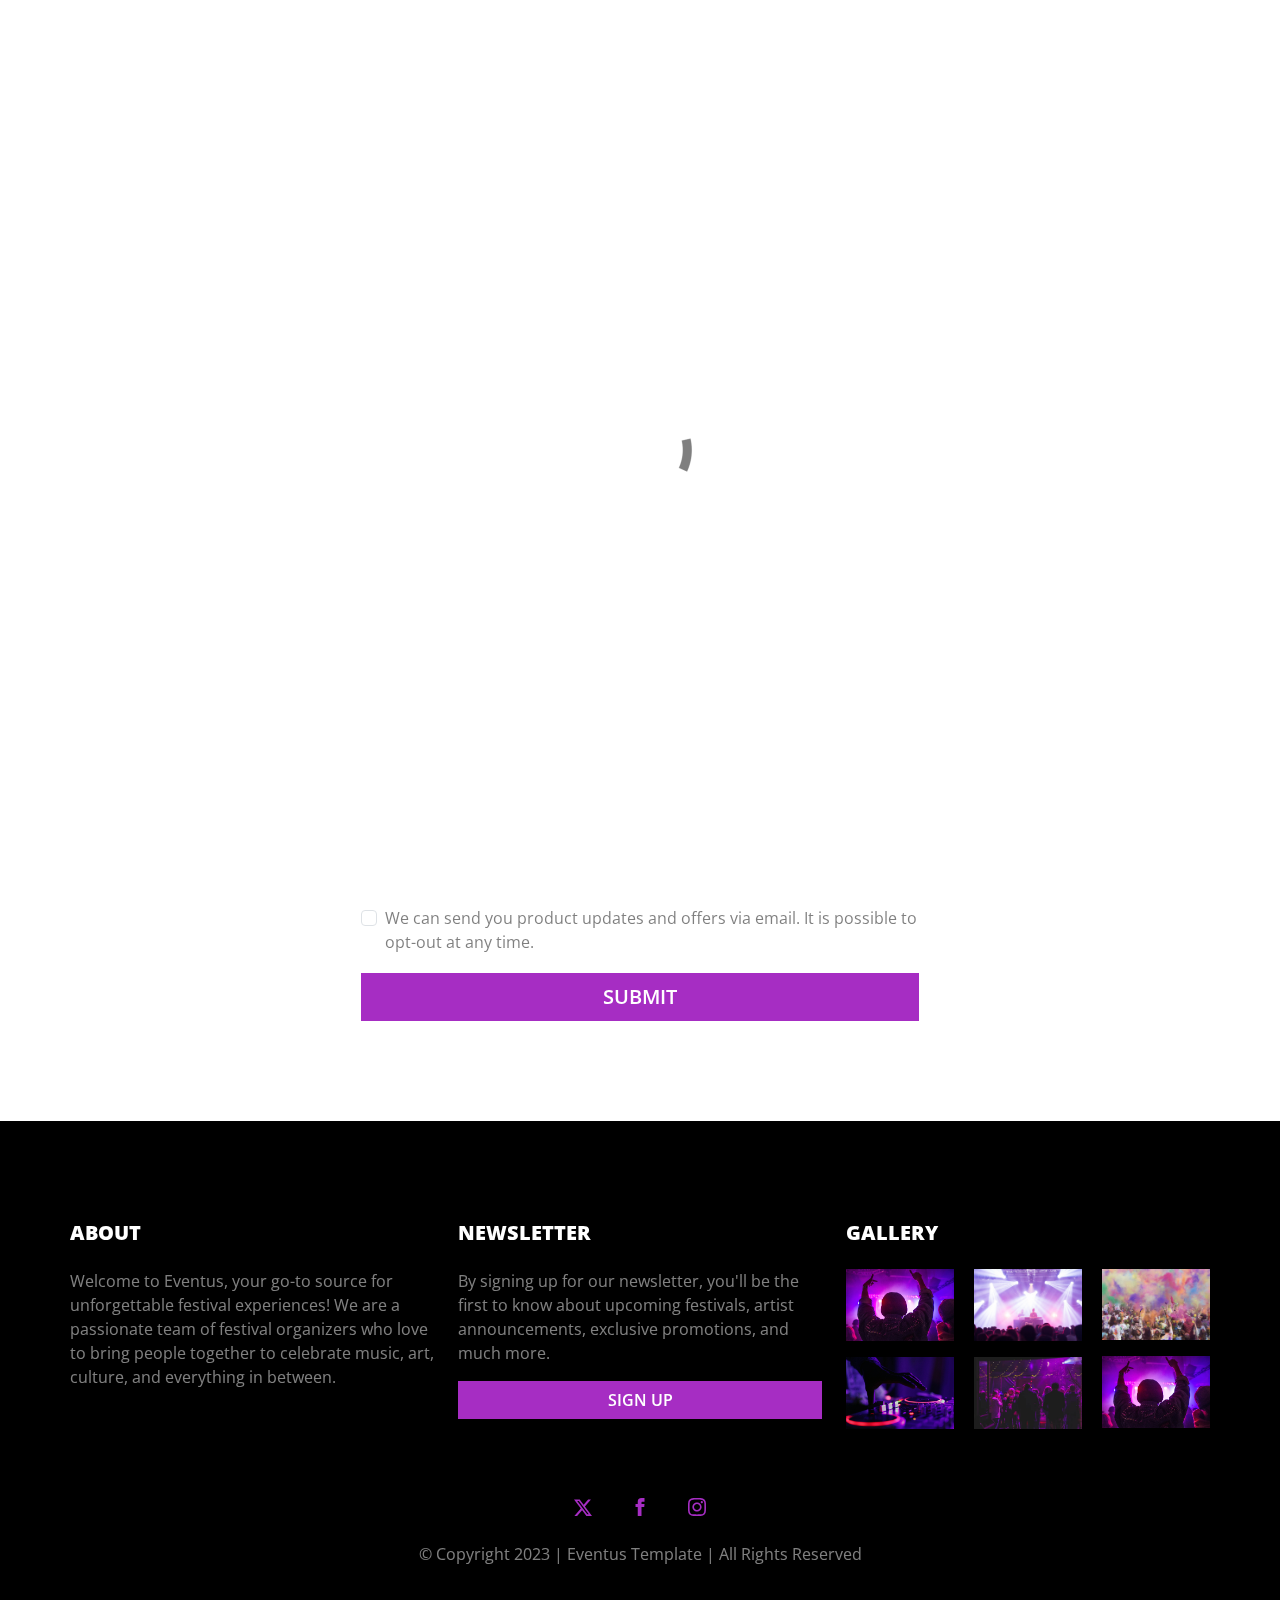
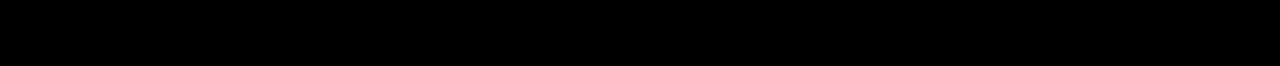
<file: contact.html>
<!doctype html>
<html>
<head>
    <meta charset="utf-8">
    <meta name="keywords" content="">
    <meta name="description" content="">
    <meta name="viewport" content="width=device-width, initial-scale=1.0, viewport-fit=cover">
	<meta name="robots" content="index, follow">
    <link rel="shortcut icon" type="image/png" href="favicon.png">
    
	<link rel="stylesheet" type="text/css" href="./all.css?1237">
	<link href='https://fonts.googleapis.com/css?family=Open+Sans:400,600,800,40&display=swap&subset=latin,latin-ext' rel='stylesheet' type='text/css'>
    <title>Contact Us</title>


    
<!-- Analytics -->
 
<!-- Analytics END -->
    
</head>
<body>

<!-- Preloader -->
<div id="page-loading-blocs-notifaction" class="page-preloader"></div>
<!-- Preloader END -->


<!-- Main container -->
<div class="page-container">
    
<header>

<!-- navigation -->
<div class="bloc bgc-3409 d-bloc" id="navigation">
	<div class="container bloc-sm">
		<div class="row">
			<div class="text-start col-lg-2 align-self-center mb-0 col-md-3 col-sm-4 col-10">
				<a href="index.html" class="a-btn a-block ltc-6728 logo-style">tra</a>
			</div>
			<div class="text-lg-center text-center col-lg-8 col-md-6 col-sm-4 col-2">
				<nav class="navbar navbar-light row navbar-expand-md">
					<div class="container-fluid flex-column">
						<button id="nav-toggle" type="button" class="ui-navbar-toggler navbar-toggler border-0 p-0" data-bs-toggle="collapse" data-bs-target=".navbar-16713" aria-expanded="false" aria-label="Toggle navigation">
							<span class="navbar-toggler-icon"><svg height="32" viewBox="0 0 32 32" width="32"><path class="svg-menu-icon  " d="m2 9h28m-28 7h28m-28 7h28"></path></svg></span>
						</button>
						<div class="collapse navbar-collapse navbar-16713 special-dropdown-nav">
								<ul class="site-navigation nav navbar-nav mx-auto justify-content-center uppercase-text">
									<li class="nav-item">
										<a href="index.html" class="nav-link a-btn ltc-6728">Home</a>
									</li>
									<li class="nav-item">
										<a href="index.html" class="nav-link a-btn ltc-6728">Events</a>
									</li>
									<li class="nav-item">
										<a href="index.html" class="nav-link a-btn ltc-6728">Bands</a>
									</li>
									<li class="nav-item">
										<a href="faqs.html" class="nav-link a-btn ltc-6728">FAQ</a>
									</li>
									<li class="nav-item">
										<a href="contact.html" class="nav-link a-btn ltc-6728">Contact Us</a>
									</li>
								</ul>
							</div>
					</div>
				</nav>
			</div>
			<div class="text-start col-lg-2 align-self-center col-md-3 col-sm-4">
					<a href="index.html" class="btn btn-sq float-lg-end w-100 btn-c-7376">Buy Tickets</a>
				</div>
		</div>
	</div>
</div>
<!-- navigation END -->

</header>
<header>

<!-- heading -->
<div class="bloc bloc-bg-texture texture-darken b-parallax d-bloc" id="heading">
	<div class="parallax bg-decks bgc-7376">
	</div>
	<div class="container bloc-md bloc-lg-md bloc-xl-lg">
		<div class="row">
			<div class="col text-center text-md-start">
				<h1 class="text-center page-heading text-lg-center tc-6728">
					CONTACT
				</h1>
			</div>
		</div>
	</div>
</div>
<!-- heading END -->

</header>
<main>

<!-- contact -->
<div class="bloc l-bloc" id="contact">
	<div class="container bloc-md bloc-lg-md">
		<div class="row">
			<div class="col-lg-6 offset-lg-3 col-md-8 offset-md-2">
				<form id="form_40231" data-form-type="blocs-form" novalidate data-success-msg="Your message has been sent." data-fail-msg="Sorry it seems that our mail server is not responding, Sorry for the inconvenience!">
					<div class="form-group mb-3">
						<label class="tc-7376 form-label">
							Name
						</label>
						<input id="name" class="form-control field-style" required />
					</div>
					<div class="form-group mb-3">
						<label class="tc-7376 form-label">
							Email
						</label>
						<input id="email" class="form-control field-style" type="email" data-error-validation-msg="Not a valid email address" required />
					</div>
					<div class="form-group mb-3">
						<label class="tc-7376 form-label">
							Message
						</label><textarea id="message" class="form-control field-style" rows="4" cols="50" required></textarea>
					</div>
					<div class="form-check">
						<input class="form-check-input" type="checkbox" id="optin" data-validation-minchecked-message="You must agree to this before we can take your information." data-validation-minchecked-minchecked="1" name="optin" />
						<label class="form-check-label">
							We can send you product updates and offers via email. It is possible to opt-out at any time.
						</label>
					</div> 
					<button class="bloc-button btn btn-lg mt-3 btn-c-3409 w-100 btn-sq" type="submit">
						Submit<br>
					</button>
				</form>
			</div>
		</div>
	</div>
</div>
<!-- contact END -->

</main>
<!-- ScrollToTop Button -->
<button aria-label="Scroll to top button" class="bloc-button btn btn-d scrollToTop" onclick="scrollToTarget('1',this)"><svg xmlns="http://www.w3.org/2000/svg" width="22" height="22" viewBox="0 0 32 32"><path class="scroll-to-top-btn-icon" d="M30,22.656l-14-13-14,13"/></svg></button>
<!-- ScrollToTop Button END-->


<footer>

<!-- footer -->
<div class="bloc bgc-7376 d-bloc" id="footer">
	<div class="container bloc-lg-lg bloc-md bloc-md-md">
		<div class="row">
			<div class="offset-md-0 offset-lg-0 offset-sm-0 col-lg-4 text-lg-start col-md-4 order-sm-0 col-sm-6 text-sm-start mb-sm-4 mb-4">
				<h5 class="tc-6728 mb-4 uppercase-text">
					About
				</h5>
				<p class="tc-4494">
					Welcome to Eventus, your go-to source for unforgettable festival experiences! We are a passionate team of festival organizers who love to bring people together to celebrate music, art, culture, and everything in between.
				</p>
			</div>
			<div class="offset-md-0 offset-lg-0 offset-sm-0 col-lg-4 col-sm-6 col-md-4 order-sm-0 mb-sm-4 mb-4">
				<h5 class="mb-4 tc-6728 uppercase-text">
					Newsletter
				</h5>
				<p class="tc-4494">
					By signing up for our newsletter, you'll be the first to know about upcoming festivals, artist announcements, exclusive promotions, and much more.
				</p><a class="btn btn-c-3409 btn-sq w-100">Sign Up</a>
			</div>
			<div class="offset-md-0 offset-lg-0 col-lg-4 text-lg-start col-md-4 order-sm--1 col-sm-12 mb-sm-5 mb-4">
				<h5 class="mb-4 tc-6728 uppercase-text">
					Gallery
				</h5>
				<div class="card-columns">
					<img src="img/lazyload-ph.png" data-src="img/back-of-guy.jpg" class="img-fluid mb-3 lazyload" alt="man watching a band on the stage wearing a red t-shirt and black hat." width="108" height="72" /><img src="img/lazyload-ph.png" data-src="img/decks.jpg" class="img-fluid mb-3 lazyload" alt="Decks lit up" width="108" height="72" /><img src="img/lazyload-ph.png" data-src="img/live-dj.jpg" class="img-fluid mb-3 lazyload" alt="DJ facing a crowd at his deck. Photo with a purple hue" width="108" height="72" /><img src="img/lazyload-ph.png" data-src="img/people.jpg" class="img-fluid mb-3 lazyload" alt="purple lighting and a croud of people" width="108" height="72" /><img src="img/lazyload-ph.png" data-src="img/colour-party.jpg" class="img-fluid mb-3 lazyload" alt="People at a concert facing the stage with various colours of paint powder in the air" width="108" height="71" /><img src="img/lazyload-ph.png" data-src="img/back-of-guy.jpg" class="img-fluid mb-3 lazyload" alt="Back of a man at a concert. Hes wearing a beanie hat and a baggy denim jacket with studs. Photo with a purple hue" width="108" height="72" />
				</div>
			</div>
			<div class="text-center col-sm-12 text-lg-center">
				<div class="mb-4"><div class="social-link-bric">
<a href="https://twitter.com/blocsapp" class="twitter-link" target="_blank"><svg xmlns="http://www.w3.org/2000/svg" width="18" height="18" fill="var(--swatch-var-3409)" viewBox="0 0 24 24" style="margin-left: 17px; margin-right: 17px;"><path d="m18.9 2.011h3.68l-8.04 9.31 9.46 12.664h-7.41l-5.8-7.679-6.64 7.679h-3.68l8.6-9.959-9.07-12.015h7.59l5.24 7.021zm-1.29 19.745h2.04l-13.16-17.628h-2.19z"></path></svg></a>

<a href="https://www.facebook.com/cazoobi" class="facebook-link" target="_blank"><svg xmlns="http://www.w3.org/2000/svg" width="18" height="18" fill="var(--swatch-var-3409)" viewBox="0 0 24 24" style="margin-left: 17px; margin-right: 17px;"><path d="M9 8h-3v4h3v12h5v-12h3.642l.358-4h-4v-1.667c0-.955.192-1.333 1.115-1.333h2.885v-5h-3.808c-3.596 0-5.192 1.583-5.192 4.615v3.385z"></path></svg></a>

<a href="https://www.instagram.com/cazoobi" class="instagram-link" target="_blank"><svg xmlns="http://www.w3.org/2000/svg" width="18" height="18" fill="var(--swatch-var-3409)" viewBox="0 0 24 24" style="margin-left: 17px; margin-right: 17px;"><path d="M12 2.163c3.204 0 3.584.012 4.85.07 3.252.148 4.771 1.691 4.919 4.919.058 1.265.069 1.645.069 4.849 0 3.205-.012 3.584-.069 4.849-.149 3.225-1.664 4.771-4.919 4.919-1.266.058-1.644.07-4.85.07-3.204 0-3.584-.012-4.849-.07-3.26-.149-4.771-1.699-4.919-4.92-.058-1.265-.07-1.644-.07-4.849 0-3.204.013-3.583.07-4.849.149-3.227 1.664-4.771 4.919-4.919 1.266-.057 1.645-.069 4.849-.069zm0-2.163c-3.259 0-3.667.014-4.947.072-4.358.2-6.78 2.618-6.98 6.98-.059 1.281-.073 1.689-.073 4.948 0 3.259.014 3.668.072 4.948.2 4.358 2.618 6.78 6.98 6.98 1.281.058 1.689.072 4.948.072 3.259 0 3.668-.014 4.948-.072 4.354-.2 6.782-2.618 6.979-6.98.059-1.28.073-1.689.073-4.948 0-3.259-.014-3.667-.072-4.947-.196-4.354-2.617-6.78-6.979-6.98-1.281-.059-1.69-.073-4.949-.073zm0 5.838c-3.403 0-6.162 2.759-6.162 6.162s2.759 6.163 6.162 6.163 6.162-2.759 6.162-6.163c0-3.403-2.759-6.162-6.162-6.162zm0 10.162c-2.209 0-4-1.79-4-4 0-2.209 1.791-4 4-4s4 1.791 4 4c0 2.21-1.791 4-4 4zm6.406-11.845c-.796 0-1.441.645-1.441 1.44s.645 1.44 1.441 1.44c.795 0 1.439-.645 1.439-1.44s-.644-1.44-1.439-1.44z"></path></svg></a>

<a href="https://www.youtube.com/@" data-youtube-link-type="user" class="youtube-link d-none " target="_blank"><svg xmlns="http://www.w3.org/2000/svg" width="18" height="18" fill="#FF0000" viewBox="0 0 24 24" style="margin-left: 17px; margin-right: 17px;"><path d="M4.652 0h1.44l.988 3.702.916-3.702h1.454l-1.665 5.505v3.757h-1.431v-3.757l-1.702-5.505zm6.594 2.373c-1.119 0-1.861.74-1.861 1.835v3.349c0 1.204.629 1.831 1.861 1.831 1.022 0 1.826-.683 1.826-1.831v-3.349c0-1.069-.797-1.835-1.826-1.835zm.531 5.127c0 .372-.19.646-.532.646-.351 0-.554-.287-.554-.646v-3.179c0-.374.172-.651.529-.651.39 0 .557.269.557.651v3.179zm4.729-5.07v5.186c-.155.194-.5.512-.747.512-.271 0-.338-.186-.338-.46v-5.238h-1.27v5.71c0 .675.206 1.22.887 1.22.384 0 .918-.2 1.468-.853v.754h1.27v-6.831h-1.27zm2.203 13.858c-.448 0-.541.315-.541.763v.659h1.069v-.66c.001-.44-.092-.762-.528-.762zm-4.703.04c-.084.043-.167.109-.25.198v4.055c.099.106.194.182.287.229.197.1.485.107.619-.067.07-.092.105-.241.105-.449v-3.359c0-.22-.043-.386-.129-.5-.147-.193-.42-.214-.632-.107zm4.827-5.195c-2.604-.177-11.066-.177-13.666 0-2.814.192-3.146 1.892-3.167 6.367.021 4.467.35 6.175 3.167 6.367 2.6.177 11.062.177 13.666 0 2.814-.192 3.146-1.893 3.167-6.367-.021-4.467-.35-6.175-3.167-6.367zm-12.324 10.686h-1.363v-7.54h-1.41v-1.28h4.182v1.28h-1.41v7.54zm4.846 0h-1.21v-.718c-.223.265-.455.467-.696.605-.652.374-1.547.365-1.547-.955v-5.438h1.209v4.988c0 .262.063.438.322.438.236 0 .564-.303.711-.487v-4.939h1.21v6.506zm4.657-1.348c0 .805-.301 1.431-1.106 1.431-.443 0-.812-.162-1.149-.583v.5h-1.221v-8.82h1.221v2.84c.273-.333.644-.608 1.076-.608.886 0 1.18.749 1.18 1.631v3.609zm4.471-1.752h-2.314v1.228c0 .488.042.91.528.91.511 0 .541-.344.541-.91v-.452h1.245v.489c0 1.253-.538 2.013-1.813 2.013-1.155 0-1.746-.842-1.746-2.013v-2.921c0-1.129.746-1.914 1.837-1.914 1.161 0 1.721.738 1.721 1.914v1.656z"></path></svg></a>

<a href="https://vimeo.com/" class="vimeo-link d-none " target="_blank"><svg xmlns="http://www.w3.org/2000/svg" width="18" height="18" fill="#00adef" viewBox="0 0 24 24" style="margin-left: 17px; margin-right: 17px;"><path d="M22.875 10.063c-2.442 5.217-8.337 12.319-12.063 12.319-3.672 0-4.203-7.831-6.208-13.043-.987-2.565-1.624-1.976-3.474-.681l-1.128-1.455c2.698-2.372 5.398-5.127 7.057-5.28 1.868-.179 3.018 1.098 3.448 3.832.568 3.593 1.362 9.17 2.748 9.17 1.08 0 3.741-4.424 3.878-6.006.243-2.316-1.703-2.386-3.392-1.663 2.673-8.754 13.793-7.142 9.134 2.807z"></path></svg></a>

<a href="https://linkedin.com/in/" class="linkedin-link d-none " target="_blank"><svg xmlns="http://www.w3.org/2000/svg" width="18" height="18" fill="#0177b5" viewBox="0 0 24 24" style="margin-left: 17px; margin-right: 17px;"><path d="M4.98 3.5c0 1.381-1.11 2.5-2.48 2.5s-2.48-1.119-2.48-2.5c0-1.38 1.11-2.5 2.48-2.5s2.48 1.12 2.48 2.5zm.02 4.5h-5v16h5v-16zm7.982 0h-4.968v16h4.969v-8.399c0-4.67 6.029-5.052 6.029 0v8.399h4.988v-10.131c0-7.88-8.922-7.593-11.018-3.714v-2.155z"></path></svg></a>

</div>
				</div>
				<p class="mx-auto d-block text-center tc-4494 mb-0">
						© Copyright 2023 | Eventus Template | All Rights Reserved
					</p>
			</div>
		</div>
	</div>
</div>
<!-- footer END -->

</footer>
</div>
<!-- Main container END -->
    


<!-- Additional JS -->
<script src="./js/all.js?6247"></script><!-- Additional JS END -->


</body>
</html>
</file>
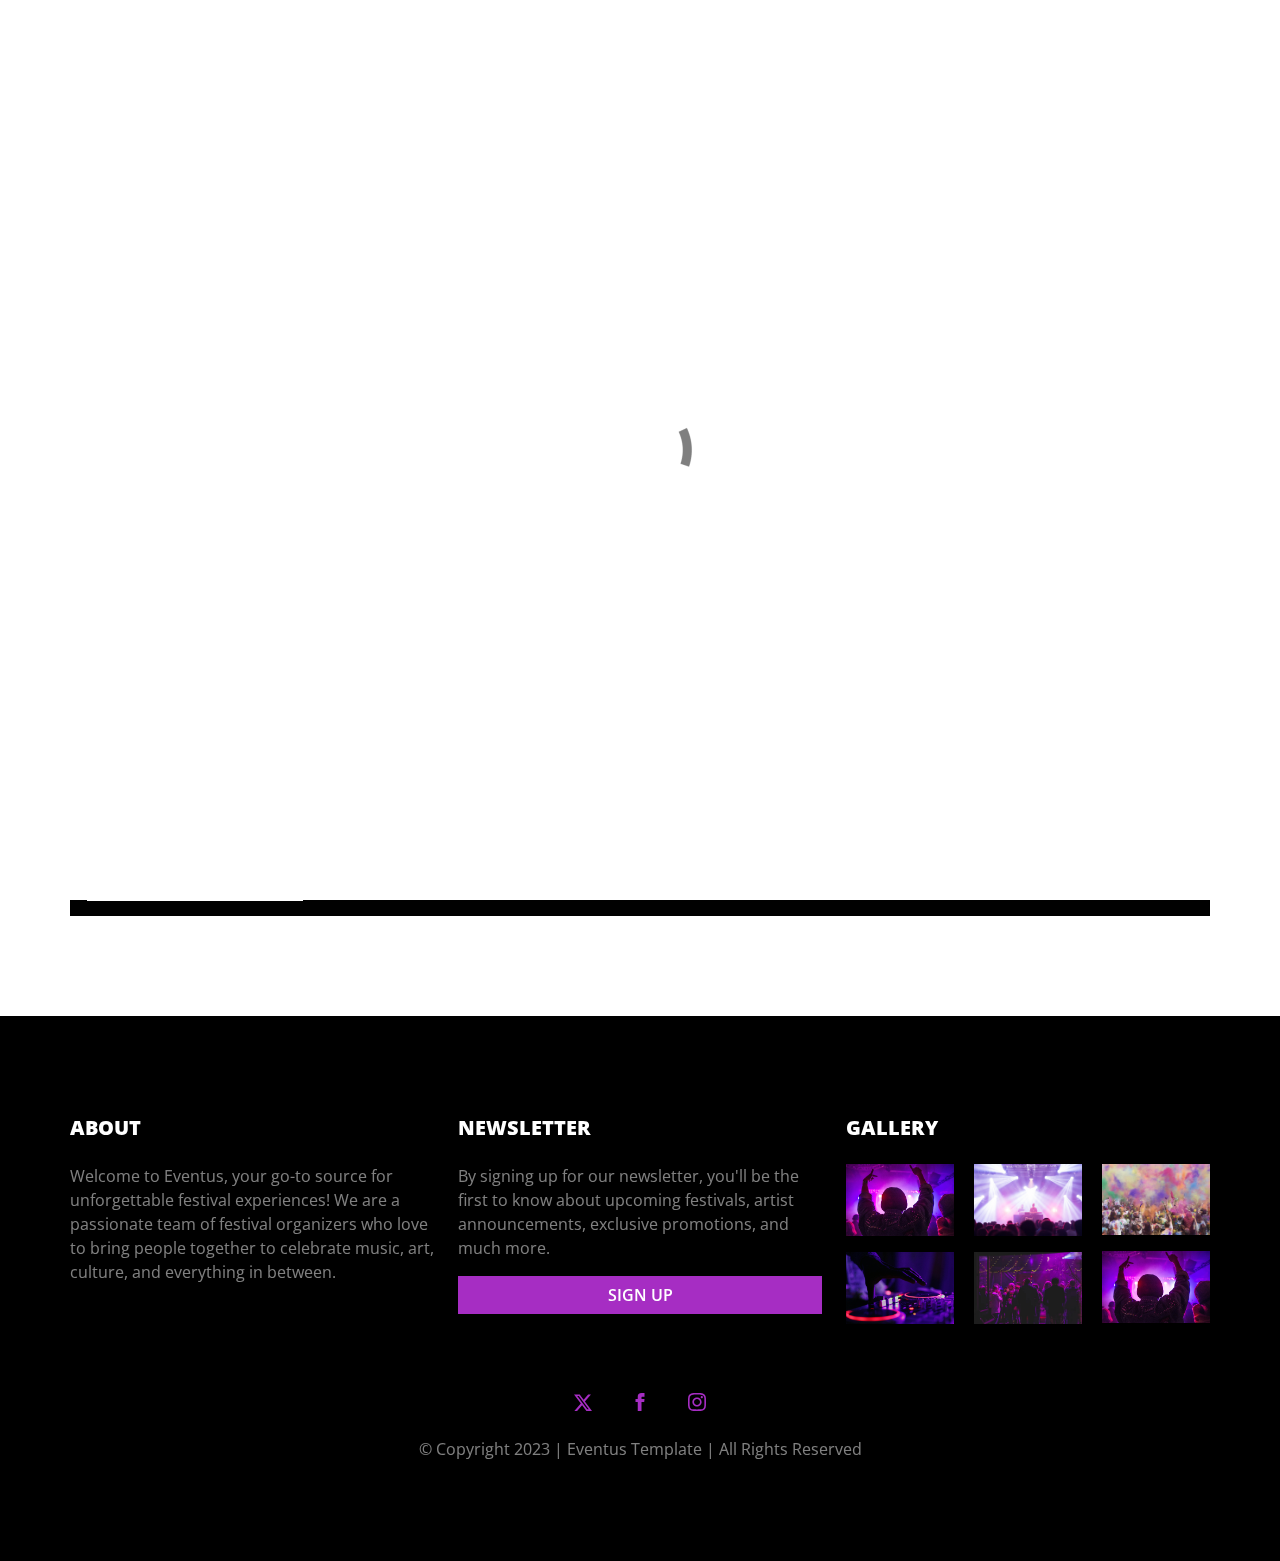
<file: faqs.html>
<!doctype html>
<html>
<head>
    <meta charset="utf-8">
    <meta name="keywords" content="">
    <meta name="description" content="">
    <meta name="viewport" content="width=device-width, initial-scale=1.0, viewport-fit=cover">
	<meta name="robots" content="index, follow">
    <link rel="shortcut icon" type="image/png" href="favicon.png">
    
	<link rel="stylesheet" type="text/css" href="./all.css?1237">
	<link href='https://fonts.googleapis.com/css?family=Open+Sans:400,600,800,40&display=swap&subset=latin,latin-ext' rel='stylesheet' type='text/css'>
    <title>Frequently Asked Questions</title>


    
<!-- Analytics -->
 
<!-- Analytics END -->
    
</head>
<body>

<!-- Preloader -->
<div id="page-loading-blocs-notifaction" class="page-preloader"></div>
<!-- Preloader END -->


<!-- Main container -->
<div class="page-container">
    
<header>

<!-- navigation -->
<div class="bloc bgc-3409 d-bloc" id="navigation">
	<div class="container bloc-sm">
		<div class="row">
			<div class="text-start col-lg-2 align-self-center mb-0 col-md-3 col-sm-4 col-10">
				<a href="index.html" class="a-btn a-block ltc-6728 logo-style">tra</a>
			</div>
			<div class="text-lg-center text-center col-lg-8 col-md-6 col-sm-4 col-2">
				<nav class="navbar navbar-light row navbar-expand-md">
					<div class="container-fluid flex-column">
						<button id="nav-toggle" type="button" class="ui-navbar-toggler navbar-toggler border-0 p-0" data-bs-toggle="collapse" data-bs-target=".navbar-16713" aria-expanded="false" aria-label="Toggle navigation">
							<span class="navbar-toggler-icon"><svg height="32" viewBox="0 0 32 32" width="32"><path class="svg-menu-icon  " d="m2 9h28m-28 7h28m-28 7h28"></path></svg></span>
						</button>
						<div class="collapse navbar-collapse navbar-16713 special-dropdown-nav">
								<ul class="site-navigation nav navbar-nav mx-auto justify-content-center uppercase-text">
									<li class="nav-item">
										<a href="index.html" class="nav-link a-btn ltc-6728">Home</a>
									</li>
									<li class="nav-item">
										<a href="index.html" class="nav-link a-btn ltc-6728">Events</a>
									</li>
									<li class="nav-item">
										<a href="index.html" class="nav-link a-btn ltc-6728">Bands</a>
									</li>
									<li class="nav-item">
										<a href="faqs.html" class="nav-link a-btn ltc-6728">FAQ</a>
									</li>
									<li class="nav-item">
										<a href="contact.html" class="nav-link a-btn ltc-6728">Contact Us</a>
									</li>
								</ul>
							</div>
					</div>
				</nav>
			</div>
			<div class="text-start col-lg-2 align-self-center col-md-3 col-sm-4">
					<a href="index.html" class="btn btn-sq float-lg-end w-100 btn-c-7376">Buy Tickets</a>
				</div>
		</div>
	</div>
</div>
<!-- navigation END -->

</header>
<header>

<!-- heading -->
<div class="bloc bloc-bg-texture texture-darken b-parallax d-bloc" id="heading">
	<div class="parallax bg-dj bgc-7376">
	</div>
	<div class="container bloc-md bloc-lg-md bloc-xl-lg">
		<div class="row">
			<div class="col text-center text-md-start">
				<h1 class="text-center page-heading text-lg-center tc-6728">
					FAQS
				</h1>
			</div>
		</div>
	</div>
</div>
<!-- heading END -->

</header>
<main>

<!-- content -->
<div class="bloc l-bloc" id="content">
	<div class="container bloc-lg">
		<div class="row">
			<div class="text-start col">
				<div id="accordion-11750">
					<div class="card card-sq bgc-7376">
						<div class="card-header l-bloc" id="heading1">
							<a href="#" class="a-btn ltc-6728" aria-expanded="true" aria-controls="accordion-11750-item-1" data-bs-toggle="collapse" data-bs-target="#accordion-11750-item-1">WHAT'S THE DIFFERENCE BETWEEN EACH TICKET PASS?</a>
						</div>
						<div id="accordion-11750-item-1" class="collapse show" aria-labelledby="heading1" data-bs-parent="#accordion-11750">
							<div class="card-body l-bloc">
								<p class="tc-4494">
									Lorem ipsum dolor sit amet, consectetuer adipiscing elit. Aenean commodo ligula eget dolor. Aenean massa. Cum sociis natoque penatibus et magnis dis parturient montes, nascetur ridiculus mus. Donec quam felis, ultricies nec, pellentesque eu, pretium quis, sem. Nulla consequat massa quis enim.
								</p>
							</div>
						</div>
					</div>
					<div class="card card-sq bgc-7376">
						<div class="card-header l-bloc" id="heading2">
							<a href="#" class="a-btn ltc-6728" aria-expanded="false" aria-controls="accordion-11750-item-2" data-bs-toggle="collapse" data-bs-target="#accordion-11750-item-2">HOW DO I FIND THE FESTIVAL?</a>
						</div>
						<div id="accordion-11750-item-2" class="collapse" aria-labelledby="heading2" data-bs-parent="#accordion-11750">
							<div class="card-body l-bloc">
								<p class="tc-4494">
									Lorem ipsum dolor sit amet, consectetuer adipiscing elit. Aenean commodo ligula eget dolor. Aenean massa. Cum sociis natoque penatibus et magnis dis parturient montes, nascetur ridiculus mus. Donec quam felis, ultricies nec, pellentesque eu, pretium quis, sem. Nulla consequat massa quis enim.
								</p>
							</div>
						</div>
					</div>
					<div class="card card-sq bgc-7376">
						<div class="card-header l-bloc" id="heading3">
							<a href="#" class="a-btn ltc-6728" aria-expanded="false" aria-controls="accordion-11750-item-3" data-bs-toggle="collapse" data-bs-target="#accordion-11750-item-3">HOW DO I BOOK ACCOMMODATION?</a>
						</div>
						<div id="accordion-11750-item-3" class="collapse" aria-labelledby="heading3" data-bs-parent="#accordion-11750">
							<div class="card-body l-bloc">
								<p class="tc-4494">
									Lorem ipsum dolor sit amet, consectetuer adipiscing elit. Aenean commodo ligula eget dolor. Aenean massa. Cum sociis natoque penatibus et magnis dis parturient montes, nascetur ridiculus mus. Donec quam felis, ultricies nec, pellentesque eu, pretium quis, sem. Nulla consequat massa quis enim.<br>
								</p>
							</div>
						</div>
					</div>
					<div class="card bgc-7376 card-sq">
						<div class="card-header l-bloc" id="heading4">
							<a href="#" class="a-btn ltc-6728" aria-expanded="false" aria-controls="accordion-11750-item-4" data-bs-toggle="collapse" data-bs-target="#accordion-11750-item-4">WHICH DJS ARE PLAYING?</a>
						</div>
						<div id="accordion-11750-item-4" class="collapse" aria-labelledby="heading4" data-bs-parent="#accordion-11750">
							<div class="card-body l-bloc">
								<p class="tc-4494">
									Lorem ipsum dolor sit amet, consectetuer adipiscing elit. Aenean commodo ligula eget dolor. Aenean massa. Cum sociis natoque penatibus et magnis dis parturient montes, nascetur ridiculus mus. Donec quam felis, ultricies nec, pellentesque eu, pretium quis, sem. Nulla consequat massa quis enim.
								</p>
							</div>
						</div>
					</div>
					<div class="card bgc-7376 card-sq">
						<div class="card-header l-bloc" id="heading5">
							<a href="#" class="a-btn ltc-6728" aria-expanded="false" aria-controls="accordion-11750-item-5" data-bs-toggle="collapse" data-bs-target="#accordion-11750-item-5">HOW LONG IS THE FESTIVAL?</a>
						</div>
						<div id="accordion-11750-item-5" class="collapse" aria-labelledby="heading5" data-bs-parent="#accordion-11750">
							<div class="card-body l-bloc">
								<p class="tc-4494">
									Lorem ipsum dolor sit amet, consectetuer adipiscing elit. Aenean commodo ligula eget dolor. Aenean massa. Cum sociis natoque penatibus et magnis dis parturient montes, nascetur ridiculus mus. Donec quam felis, ultricies nec, pellentesque eu, pretium quis, sem. Nulla consequat massa quis enim.
								</p>
							</div>
						</div>
					</div>
				</div>
			</div>
		</div>
	</div>
</div>
<!-- content END -->

</main>
<!-- ScrollToTop Button -->
<button aria-label="Scroll to top button" class="bloc-button btn btn-d scrollToTop" onclick="scrollToTarget('1',this)"><svg xmlns="http://www.w3.org/2000/svg" width="22" height="22" viewBox="0 0 32 32"><path class="scroll-to-top-btn-icon" d="M30,22.656l-14-13-14,13"/></svg></button>
<!-- ScrollToTop Button END-->


<footer>

<!-- footer -->
<div class="bloc bgc-7376 d-bloc" id="footer">
	<div class="container bloc-lg-lg bloc-md bloc-md-md">
		<div class="row">
			<div class="offset-md-0 offset-lg-0 offset-sm-0 col-lg-4 text-lg-start col-md-4 order-sm-0 col-sm-6 text-sm-start mb-sm-4 mb-4">
				<h5 class="tc-6728 mb-4 uppercase-text">
					About
				</h5>
				<p class="tc-4494">
					Welcome to Eventus, your go-to source for unforgettable festival experiences! We are a passionate team of festival organizers who love to bring people together to celebrate music, art, culture, and everything in between.
				</p>
			</div>
			<div class="offset-md-0 offset-lg-0 offset-sm-0 col-lg-4 col-sm-6 col-md-4 order-sm-0 mb-sm-4 mb-4">
				<h5 class="mb-4 tc-6728 uppercase-text">
					Newsletter
				</h5>
				<p class="tc-4494">
					By signing up for our newsletter, you'll be the first to know about upcoming festivals, artist announcements, exclusive promotions, and much more.
				</p><a class="btn btn-c-3409 btn-sq w-100">Sign Up</a>
			</div>
			<div class="offset-md-0 offset-lg-0 col-lg-4 text-lg-start col-md-4 order-sm--1 col-sm-12 mb-sm-5 mb-4">
				<h5 class="mb-4 tc-6728 uppercase-text">
					Gallery
				</h5>
				<div class="card-columns">
					<img src="img/lazyload-ph.png" data-src="img/back-of-guy.jpg" class="img-fluid mb-3 lazyload" alt="man watching a band on the stage wearing a red t-shirt and black hat." width="108" height="72" /><img src="img/lazyload-ph.png" data-src="img/decks.jpg" class="img-fluid mb-3 lazyload" alt="Decks lit up" width="108" height="72" /><img src="img/lazyload-ph.png" data-src="img/live-dj.jpg" class="img-fluid mb-3 lazyload" alt="DJ facing a crowd at his deck. Photo with a purple hue" width="108" height="72" /><img src="img/lazyload-ph.png" data-src="img/people.jpg" class="img-fluid mb-3 lazyload" alt="purple lighting and a croud of people" width="108" height="72" /><img src="img/lazyload-ph.png" data-src="img/colour-party.jpg" class="img-fluid mb-3 lazyload" alt="People at a concert facing the stage with various colours of paint powder in the air" width="108" height="71" /><img src="img/lazyload-ph.png" data-src="img/back-of-guy.jpg" class="img-fluid mb-3 lazyload" alt="Back of a man at a concert. Hes wearing a beanie hat and a baggy denim jacket with studs. Photo with a purple hue" width="108" height="72" />
				</div>
			</div>
			<div class="text-center col-sm-12 text-lg-center">
				<div class="mb-4"><div class="social-link-bric">
<a href="https://twitter.com/blocsapp" class="twitter-link" target="_blank"><svg xmlns="http://www.w3.org/2000/svg" width="18" height="18" fill="var(--swatch-var-3409)" viewBox="0 0 24 24" style="margin-left: 17px; margin-right: 17px;"><path d="m18.9 2.011h3.68l-8.04 9.31 9.46 12.664h-7.41l-5.8-7.679-6.64 7.679h-3.68l8.6-9.959-9.07-12.015h7.59l5.24 7.021zm-1.29 19.745h2.04l-13.16-17.628h-2.19z"></path></svg></a>

<a href="https://www.facebook.com/cazoobi" class="facebook-link" target="_blank"><svg xmlns="http://www.w3.org/2000/svg" width="18" height="18" fill="var(--swatch-var-3409)" viewBox="0 0 24 24" style="margin-left: 17px; margin-right: 17px;"><path d="M9 8h-3v4h3v12h5v-12h3.642l.358-4h-4v-1.667c0-.955.192-1.333 1.115-1.333h2.885v-5h-3.808c-3.596 0-5.192 1.583-5.192 4.615v3.385z"></path></svg></a>

<a href="https://www.instagram.com/cazoobi" class="instagram-link" target="_blank"><svg xmlns="http://www.w3.org/2000/svg" width="18" height="18" fill="var(--swatch-var-3409)" viewBox="0 0 24 24" style="margin-left: 17px; margin-right: 17px;"><path d="M12 2.163c3.204 0 3.584.012 4.85.07 3.252.148 4.771 1.691 4.919 4.919.058 1.265.069 1.645.069 4.849 0 3.205-.012 3.584-.069 4.849-.149 3.225-1.664 4.771-4.919 4.919-1.266.058-1.644.07-4.85.07-3.204 0-3.584-.012-4.849-.07-3.26-.149-4.771-1.699-4.919-4.92-.058-1.265-.07-1.644-.07-4.849 0-3.204.013-3.583.07-4.849.149-3.227 1.664-4.771 4.919-4.919 1.266-.057 1.645-.069 4.849-.069zm0-2.163c-3.259 0-3.667.014-4.947.072-4.358.2-6.78 2.618-6.98 6.98-.059 1.281-.073 1.689-.073 4.948 0 3.259.014 3.668.072 4.948.2 4.358 2.618 6.78 6.98 6.98 1.281.058 1.689.072 4.948.072 3.259 0 3.668-.014 4.948-.072 4.354-.2 6.782-2.618 6.979-6.98.059-1.28.073-1.689.073-4.948 0-3.259-.014-3.667-.072-4.947-.196-4.354-2.617-6.78-6.979-6.98-1.281-.059-1.69-.073-4.949-.073zm0 5.838c-3.403 0-6.162 2.759-6.162 6.162s2.759 6.163 6.162 6.163 6.162-2.759 6.162-6.163c0-3.403-2.759-6.162-6.162-6.162zm0 10.162c-2.209 0-4-1.79-4-4 0-2.209 1.791-4 4-4s4 1.791 4 4c0 2.21-1.791 4-4 4zm6.406-11.845c-.796 0-1.441.645-1.441 1.44s.645 1.44 1.441 1.44c.795 0 1.439-.645 1.439-1.44s-.644-1.44-1.439-1.44z"></path></svg></a>

<a href="https://www.youtube.com/@" data-youtube-link-type="user" class="youtube-link d-none " target="_blank"><svg xmlns="http://www.w3.org/2000/svg" width="18" height="18" fill="#FF0000" viewBox="0 0 24 24" style="margin-left: 17px; margin-right: 17px;"><path d="M4.652 0h1.44l.988 3.702.916-3.702h1.454l-1.665 5.505v3.757h-1.431v-3.757l-1.702-5.505zm6.594 2.373c-1.119 0-1.861.74-1.861 1.835v3.349c0 1.204.629 1.831 1.861 1.831 1.022 0 1.826-.683 1.826-1.831v-3.349c0-1.069-.797-1.835-1.826-1.835zm.531 5.127c0 .372-.19.646-.532.646-.351 0-.554-.287-.554-.646v-3.179c0-.374.172-.651.529-.651.39 0 .557.269.557.651v3.179zm4.729-5.07v5.186c-.155.194-.5.512-.747.512-.271 0-.338-.186-.338-.46v-5.238h-1.27v5.71c0 .675.206 1.22.887 1.22.384 0 .918-.2 1.468-.853v.754h1.27v-6.831h-1.27zm2.203 13.858c-.448 0-.541.315-.541.763v.659h1.069v-.66c.001-.44-.092-.762-.528-.762zm-4.703.04c-.084.043-.167.109-.25.198v4.055c.099.106.194.182.287.229.197.1.485.107.619-.067.07-.092.105-.241.105-.449v-3.359c0-.22-.043-.386-.129-.5-.147-.193-.42-.214-.632-.107zm4.827-5.195c-2.604-.177-11.066-.177-13.666 0-2.814.192-3.146 1.892-3.167 6.367.021 4.467.35 6.175 3.167 6.367 2.6.177 11.062.177 13.666 0 2.814-.192 3.146-1.893 3.167-6.367-.021-4.467-.35-6.175-3.167-6.367zm-12.324 10.686h-1.363v-7.54h-1.41v-1.28h4.182v1.28h-1.41v7.54zm4.846 0h-1.21v-.718c-.223.265-.455.467-.696.605-.652.374-1.547.365-1.547-.955v-5.438h1.209v4.988c0 .262.063.438.322.438.236 0 .564-.303.711-.487v-4.939h1.21v6.506zm4.657-1.348c0 .805-.301 1.431-1.106 1.431-.443 0-.812-.162-1.149-.583v.5h-1.221v-8.82h1.221v2.84c.273-.333.644-.608 1.076-.608.886 0 1.18.749 1.18 1.631v3.609zm4.471-1.752h-2.314v1.228c0 .488.042.91.528.91.511 0 .541-.344.541-.91v-.452h1.245v.489c0 1.253-.538 2.013-1.813 2.013-1.155 0-1.746-.842-1.746-2.013v-2.921c0-1.129.746-1.914 1.837-1.914 1.161 0 1.721.738 1.721 1.914v1.656z"></path></svg></a>

<a href="https://vimeo.com/" class="vimeo-link d-none " target="_blank"><svg xmlns="http://www.w3.org/2000/svg" width="18" height="18" fill="#00adef" viewBox="0 0 24 24" style="margin-left: 17px; margin-right: 17px;"><path d="M22.875 10.063c-2.442 5.217-8.337 12.319-12.063 12.319-3.672 0-4.203-7.831-6.208-13.043-.987-2.565-1.624-1.976-3.474-.681l-1.128-1.455c2.698-2.372 5.398-5.127 7.057-5.28 1.868-.179 3.018 1.098 3.448 3.832.568 3.593 1.362 9.17 2.748 9.17 1.08 0 3.741-4.424 3.878-6.006.243-2.316-1.703-2.386-3.392-1.663 2.673-8.754 13.793-7.142 9.134 2.807z"></path></svg></a>

<a href="https://linkedin.com/in/" class="linkedin-link d-none " target="_blank"><svg xmlns="http://www.w3.org/2000/svg" width="18" height="18" fill="#0177b5" viewBox="0 0 24 24" style="margin-left: 17px; margin-right: 17px;"><path d="M4.98 3.5c0 1.381-1.11 2.5-2.48 2.5s-2.48-1.119-2.48-2.5c0-1.38 1.11-2.5 2.48-2.5s2.48 1.12 2.48 2.5zm.02 4.5h-5v16h5v-16zm7.982 0h-4.968v16h4.969v-8.399c0-4.67 6.029-5.052 6.029 0v8.399h4.988v-10.131c0-7.88-8.922-7.593-11.018-3.714v-2.155z"></path></svg></a>

</div>
				</div>
				<p class="mx-auto d-block text-center tc-4494 mb-0">
						© Copyright 2023 | Eventus Template | All Rights Reserved
					</p>
			</div>
		</div>
	</div>
</div>
<!-- footer END -->

</footer>
</div>
<!-- Main container END -->
    


<!-- Additional JS -->
<script src="./js/all.js?6247"></script><!-- Additional JS END -->


</body>
</html>
</file>
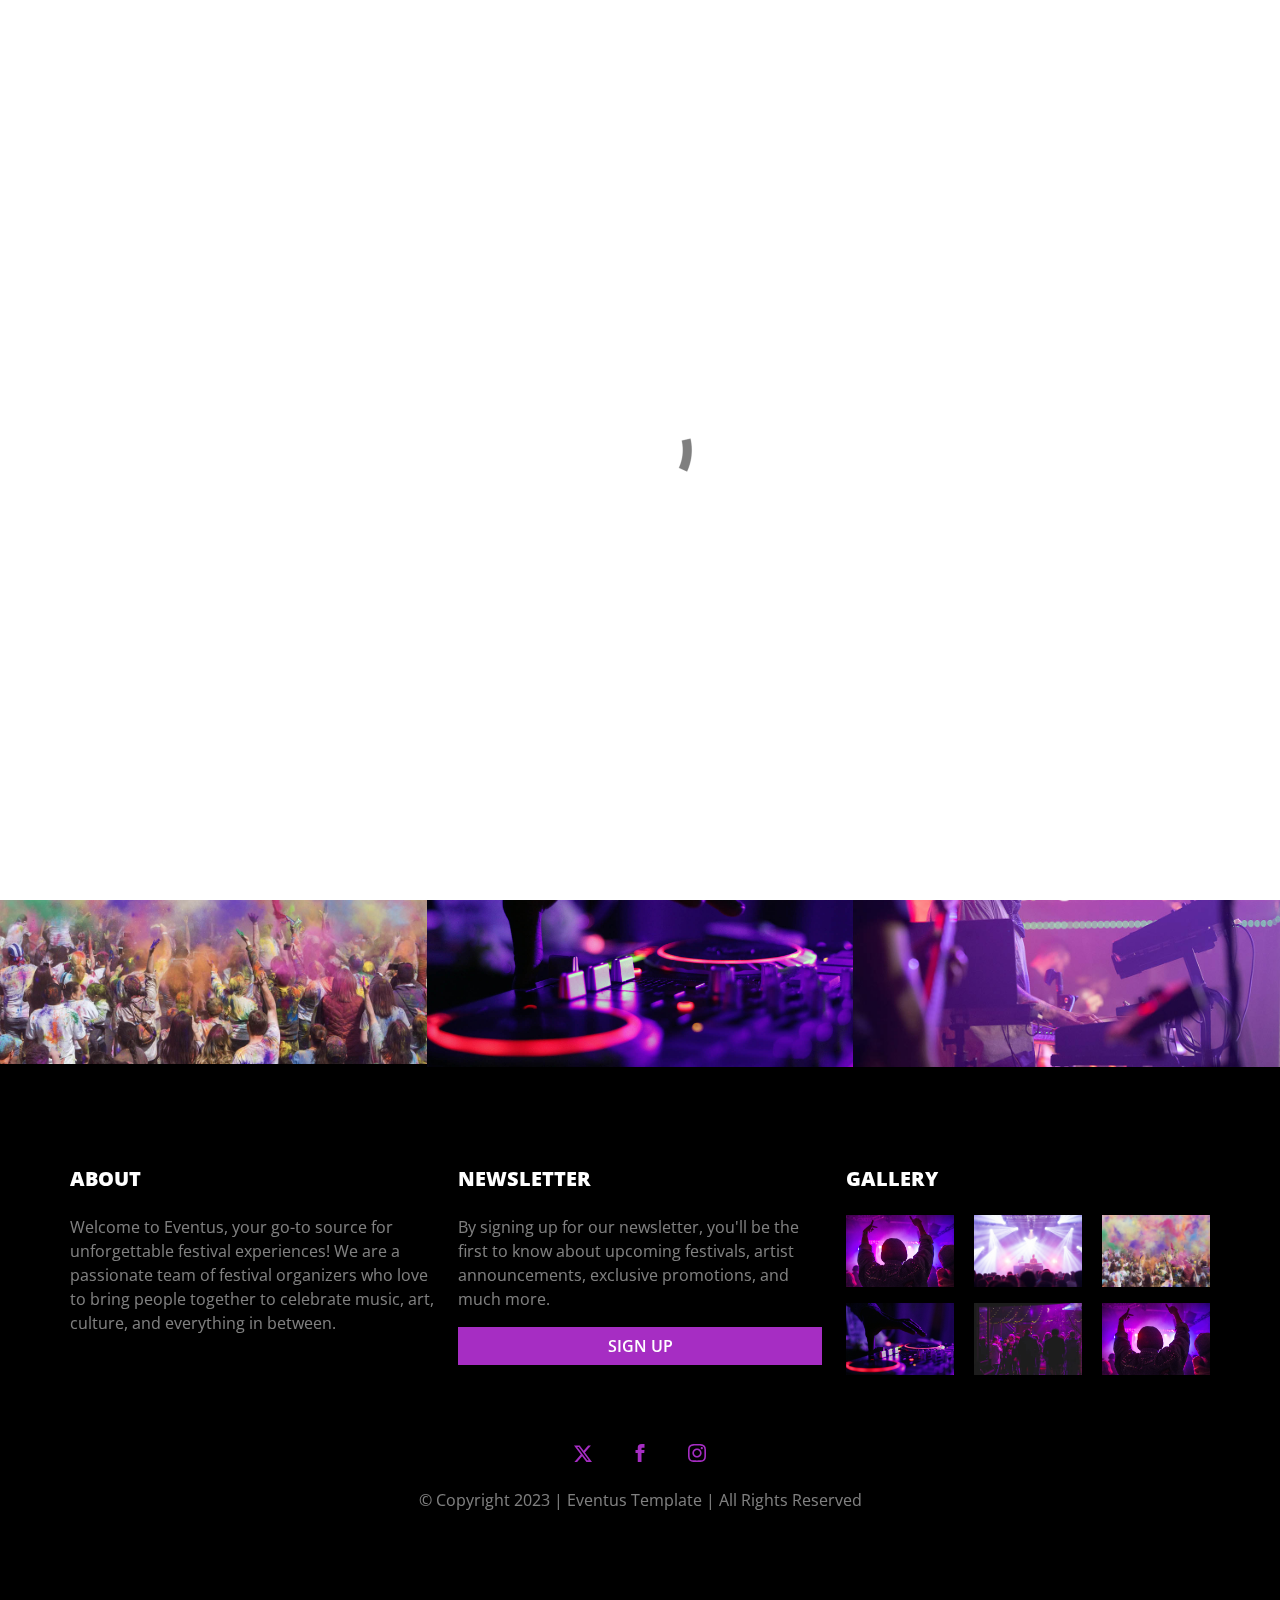
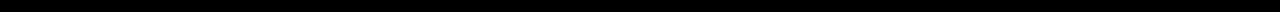
<file: gallery.html>
<!doctype html>
<html>
<head>
    <meta charset="utf-8">
    <meta name="keywords" content="">
    <meta name="description" content="">
    <meta name="viewport" content="width=device-width, initial-scale=1.0, viewport-fit=cover">
	<meta name="robots" content="index, follow">
    <link rel="shortcut icon" type="image/png" href="favicon.png">
    
	<link rel="stylesheet" type="text/css" href="./all.css?1237">
	<link href='https://fonts.googleapis.com/css?family=Open+Sans:400,600,800,40&display=swap&subset=latin,latin-ext' rel='stylesheet' type='text/css'>
    <title>Event Gallery</title>


    
<!-- Analytics -->
 
<!-- Analytics END -->
    
</head>
<body>

<!-- Preloader -->
<div id="page-loading-blocs-notifaction" class="page-preloader"></div>
<!-- Preloader END -->


<!-- Main container -->
<div class="page-container">
    
<header>

<!-- navigation -->
<div class="bloc bgc-3409 d-bloc" id="navigation">
	<div class="container bloc-sm">
		<div class="row">
			<div class="text-start col-lg-2 align-self-center mb-0 col-md-3 col-sm-4 col-10">
				<a href="index.html" class="a-btn a-block ltc-6728 logo-style">tra</a>
			</div>
			<div class="text-lg-center text-center col-lg-8 col-md-6 col-sm-4 col-2">
				<nav class="navbar navbar-light row navbar-expand-md">
					<div class="container-fluid flex-column">
						<button id="nav-toggle" type="button" class="ui-navbar-toggler navbar-toggler border-0 p-0" data-bs-toggle="collapse" data-bs-target=".navbar-16713" aria-expanded="false" aria-label="Toggle navigation">
							<span class="navbar-toggler-icon"><svg height="32" viewBox="0 0 32 32" width="32"><path class="svg-menu-icon  " d="m2 9h28m-28 7h28m-28 7h28"></path></svg></span>
						</button>
						<div class="collapse navbar-collapse navbar-16713 special-dropdown-nav">
								<ul class="site-navigation nav navbar-nav mx-auto justify-content-center uppercase-text">
									<li class="nav-item">
										<a href="index.html" class="nav-link a-btn ltc-6728">Home</a>
									</li>
									<li class="nav-item">
										<a href="index.html" class="nav-link a-btn ltc-6728">Events</a>
									</li>
									<li class="nav-item">
										<a href="index.html" class="nav-link a-btn ltc-6728">Bands</a>
									</li>
									<li class="nav-item">
										<a href="faqs.html" class="nav-link a-btn ltc-6728">FAQ</a>
									</li>
									<li class="nav-item">
										<a href="contact.html" class="nav-link a-btn ltc-6728">Contact Us</a>
									</li>
								</ul>
							</div>
					</div>
				</nav>
			</div>
			<div class="text-start col-lg-2 align-self-center col-md-3 col-sm-4">
					<a href="index.html" class="btn btn-sq float-lg-end w-100 btn-c-7376">Buy Tickets</a>
				</div>
		</div>
	</div>
</div>
<!-- navigation END -->

</header>
<header>

<!-- heading -->
<div class="bloc b-parallax bloc-bg-texture texture-darken-strong d-bloc" id="heading">
	<div class="parallax bg-back-of-guy bgc-7376">
	</div>
	<div class="container bloc-md bloc-lg-md bloc-xl-lg">
		<div class="row">
			<div class="col text-center text-md-start">
				<h3 class="mg-md text-center tc-6728 page-heading">
					GALLERY
				</h3>
			</div>
		</div>
	</div>
</div>
<!-- heading END -->

</header>
<main>

<!-- gallery -->
<div class="bloc full-width-bloc bgc-7376 d-bloc" id="gallery">
	<div class="container bloc-no-padding">
		<div class="row g-0">
			<div class="col-md-4 text-start">
				<img src="img/lazyload-ph.png" data-src="img/back-of-guy.jpg" class="img-fluid mx-auto d-block lazyload" alt="back of-guy" width="747" height="498" />
			</div>
			<div class="col-md-4 text-start">
				<img src="img/lazyload-ph.png" data-src="img/concert.jpg" class="img-fluid mx-auto d-block lazyload" alt="concert" width="747" height="498" />
			</div>
			<div class="col-md-4 text-start">
				<img src="img/lazyload-ph.png" data-src="img/live-dj.jpg" class="img-fluid mx-auto d-block lazyload" alt="live dj" width="747" height="498" />
			</div>
		</div>
		<div class="row g-0">
			<div class="col-md-4 text-start">
				<img src="img/lazyload-ph.png" data-src="img/colour-party.jpg" class="img-fluid mx-auto d-block lazyload" alt="back of-guy" width="747" height="493" />
			</div>
			<div class="col-md-4 text-start">
				<img src="img/lazyload-ph.png" data-src="img/decks.jpg" class="img-fluid mx-auto d-block lazyload" alt="concert" width="747" height="498" />
			</div>
			<div class="col-md-4 text-start">
				<img src="img/lazyload-ph.png" data-src="img/dj.jpg" class="img-fluid mx-auto d-block lazyload" alt="live dj" width="747" height="498" />
			</div>
		</div>
	</div>
</div>
<!-- gallery END -->

</main>
<!-- ScrollToTop Button -->
<button aria-label="Scroll to top button" class="bloc-button btn btn-d scrollToTop" onclick="scrollToTarget('1',this)"><svg xmlns="http://www.w3.org/2000/svg" width="22" height="22" viewBox="0 0 32 32"><path class="scroll-to-top-btn-icon" d="M30,22.656l-14-13-14,13"/></svg></button>
<!-- ScrollToTop Button END-->


<footer>

<!-- footer -->
<div class="bloc bgc-7376 d-bloc" id="footer">
	<div class="container bloc-lg-lg bloc-md bloc-md-md">
		<div class="row">
			<div class="offset-md-0 offset-lg-0 offset-sm-0 col-lg-4 text-lg-start col-md-4 order-sm-0 col-sm-6 text-sm-start mb-sm-4 mb-4">
				<h5 class="tc-6728 mb-4 uppercase-text">
					About
				</h5>
				<p class="tc-4494">
					Welcome to Eventus, your go-to source for unforgettable festival experiences! We are a passionate team of festival organizers who love to bring people together to celebrate music, art, culture, and everything in between.
				</p>
			</div>
			<div class="offset-md-0 offset-lg-0 offset-sm-0 col-lg-4 col-sm-6 col-md-4 order-sm-0 mb-sm-4 mb-4">
				<h5 class="mb-4 tc-6728 uppercase-text">
					Newsletter
				</h5>
				<p class="tc-4494">
					By signing up for our newsletter, you'll be the first to know about upcoming festivals, artist announcements, exclusive promotions, and much more.
				</p><a class="btn btn-c-3409 btn-sq w-100">Sign Up</a>
			</div>
			<div class="offset-md-0 offset-lg-0 col-lg-4 text-lg-start col-md-4 order-sm--1 col-sm-12 mb-sm-5 mb-4">
				<h5 class="mb-4 tc-6728 uppercase-text">
					Gallery
				</h5>
				<div class="card-columns">
					<img src="img/lazyload-ph.png" data-src="img/back-of-guy.jpg" class="img-fluid mb-3 lazyload" alt="man watching a band on the stage wearing a red t-shirt and black hat." width="108" height="72" /><img src="img/lazyload-ph.png" data-src="img/decks.jpg" class="img-fluid mb-3 lazyload" alt="Decks lit up" width="108" height="72" /><img src="img/lazyload-ph.png" data-src="img/live-dj.jpg" class="img-fluid mb-3 lazyload" alt="DJ facing a crowd at his deck. Photo with a purple hue" width="108" height="72" /><img src="img/lazyload-ph.png" data-src="img/people.jpg" class="img-fluid mb-3 lazyload" alt="purple lighting and a croud of people" width="108" height="72" /><img src="img/lazyload-ph.png" data-src="img/colour-party.jpg" class="img-fluid mb-3 lazyload" alt="People at a concert facing the stage with various colours of paint powder in the air" width="108" height="71" /><img src="img/lazyload-ph.png" data-src="img/back-of-guy.jpg" class="img-fluid mb-3 lazyload" alt="Back of a man at a concert. Hes wearing a beanie hat and a baggy denim jacket with studs. Photo with a purple hue" width="108" height="72" />
				</div>
			</div>
			<div class="text-center col-sm-12 text-lg-center">
				<div class="mb-4"><div class="social-link-bric">
<a href="https://twitter.com/blocsapp" class="twitter-link" target="_blank"><svg xmlns="http://www.w3.org/2000/svg" width="18" height="18" fill="var(--swatch-var-3409)" viewBox="0 0 24 24" style="margin-left: 17px; margin-right: 17px;"><path d="m18.9 2.011h3.68l-8.04 9.31 9.46 12.664h-7.41l-5.8-7.679-6.64 7.679h-3.68l8.6-9.959-9.07-12.015h7.59l5.24 7.021zm-1.29 19.745h2.04l-13.16-17.628h-2.19z"></path></svg></a>

<a href="https://www.facebook.com/cazoobi" class="facebook-link" target="_blank"><svg xmlns="http://www.w3.org/2000/svg" width="18" height="18" fill="var(--swatch-var-3409)" viewBox="0 0 24 24" style="margin-left: 17px; margin-right: 17px;"><path d="M9 8h-3v4h3v12h5v-12h3.642l.358-4h-4v-1.667c0-.955.192-1.333 1.115-1.333h2.885v-5h-3.808c-3.596 0-5.192 1.583-5.192 4.615v3.385z"></path></svg></a>

<a href="https://www.instagram.com/cazoobi" class="instagram-link" target="_blank"><svg xmlns="http://www.w3.org/2000/svg" width="18" height="18" fill="var(--swatch-var-3409)" viewBox="0 0 24 24" style="margin-left: 17px; margin-right: 17px;"><path d="M12 2.163c3.204 0 3.584.012 4.85.07 3.252.148 4.771 1.691 4.919 4.919.058 1.265.069 1.645.069 4.849 0 3.205-.012 3.584-.069 4.849-.149 3.225-1.664 4.771-4.919 4.919-1.266.058-1.644.07-4.85.07-3.204 0-3.584-.012-4.849-.07-3.26-.149-4.771-1.699-4.919-4.92-.058-1.265-.07-1.644-.07-4.849 0-3.204.013-3.583.07-4.849.149-3.227 1.664-4.771 4.919-4.919 1.266-.057 1.645-.069 4.849-.069zm0-2.163c-3.259 0-3.667.014-4.947.072-4.358.2-6.78 2.618-6.98 6.98-.059 1.281-.073 1.689-.073 4.948 0 3.259.014 3.668.072 4.948.2 4.358 2.618 6.78 6.98 6.98 1.281.058 1.689.072 4.948.072 3.259 0 3.668-.014 4.948-.072 4.354-.2 6.782-2.618 6.979-6.98.059-1.28.073-1.689.073-4.948 0-3.259-.014-3.667-.072-4.947-.196-4.354-2.617-6.78-6.979-6.98-1.281-.059-1.69-.073-4.949-.073zm0 5.838c-3.403 0-6.162 2.759-6.162 6.162s2.759 6.163 6.162 6.163 6.162-2.759 6.162-6.163c0-3.403-2.759-6.162-6.162-6.162zm0 10.162c-2.209 0-4-1.79-4-4 0-2.209 1.791-4 4-4s4 1.791 4 4c0 2.21-1.791 4-4 4zm6.406-11.845c-.796 0-1.441.645-1.441 1.44s.645 1.44 1.441 1.44c.795 0 1.439-.645 1.439-1.44s-.644-1.44-1.439-1.44z"></path></svg></a>

<a href="https://www.youtube.com/@" data-youtube-link-type="user" class="youtube-link d-none " target="_blank"><svg xmlns="http://www.w3.org/2000/svg" width="18" height="18" fill="#FF0000" viewBox="0 0 24 24" style="margin-left: 17px; margin-right: 17px;"><path d="M4.652 0h1.44l.988 3.702.916-3.702h1.454l-1.665 5.505v3.757h-1.431v-3.757l-1.702-5.505zm6.594 2.373c-1.119 0-1.861.74-1.861 1.835v3.349c0 1.204.629 1.831 1.861 1.831 1.022 0 1.826-.683 1.826-1.831v-3.349c0-1.069-.797-1.835-1.826-1.835zm.531 5.127c0 .372-.19.646-.532.646-.351 0-.554-.287-.554-.646v-3.179c0-.374.172-.651.529-.651.39 0 .557.269.557.651v3.179zm4.729-5.07v5.186c-.155.194-.5.512-.747.512-.271 0-.338-.186-.338-.46v-5.238h-1.27v5.71c0 .675.206 1.22.887 1.22.384 0 .918-.2 1.468-.853v.754h1.27v-6.831h-1.27zm2.203 13.858c-.448 0-.541.315-.541.763v.659h1.069v-.66c.001-.44-.092-.762-.528-.762zm-4.703.04c-.084.043-.167.109-.25.198v4.055c.099.106.194.182.287.229.197.1.485.107.619-.067.07-.092.105-.241.105-.449v-3.359c0-.22-.043-.386-.129-.5-.147-.193-.42-.214-.632-.107zm4.827-5.195c-2.604-.177-11.066-.177-13.666 0-2.814.192-3.146 1.892-3.167 6.367.021 4.467.35 6.175 3.167 6.367 2.6.177 11.062.177 13.666 0 2.814-.192 3.146-1.893 3.167-6.367-.021-4.467-.35-6.175-3.167-6.367zm-12.324 10.686h-1.363v-7.54h-1.41v-1.28h4.182v1.28h-1.41v7.54zm4.846 0h-1.21v-.718c-.223.265-.455.467-.696.605-.652.374-1.547.365-1.547-.955v-5.438h1.209v4.988c0 .262.063.438.322.438.236 0 .564-.303.711-.487v-4.939h1.21v6.506zm4.657-1.348c0 .805-.301 1.431-1.106 1.431-.443 0-.812-.162-1.149-.583v.5h-1.221v-8.82h1.221v2.84c.273-.333.644-.608 1.076-.608.886 0 1.18.749 1.18 1.631v3.609zm4.471-1.752h-2.314v1.228c0 .488.042.91.528.91.511 0 .541-.344.541-.91v-.452h1.245v.489c0 1.253-.538 2.013-1.813 2.013-1.155 0-1.746-.842-1.746-2.013v-2.921c0-1.129.746-1.914 1.837-1.914 1.161 0 1.721.738 1.721 1.914v1.656z"></path></svg></a>

<a href="https://vimeo.com/" class="vimeo-link d-none " target="_blank"><svg xmlns="http://www.w3.org/2000/svg" width="18" height="18" fill="#00adef" viewBox="0 0 24 24" style="margin-left: 17px; margin-right: 17px;"><path d="M22.875 10.063c-2.442 5.217-8.337 12.319-12.063 12.319-3.672 0-4.203-7.831-6.208-13.043-.987-2.565-1.624-1.976-3.474-.681l-1.128-1.455c2.698-2.372 5.398-5.127 7.057-5.28 1.868-.179 3.018 1.098 3.448 3.832.568 3.593 1.362 9.17 2.748 9.17 1.08 0 3.741-4.424 3.878-6.006.243-2.316-1.703-2.386-3.392-1.663 2.673-8.754 13.793-7.142 9.134 2.807z"></path></svg></a>

<a href="https://linkedin.com/in/" class="linkedin-link d-none " target="_blank"><svg xmlns="http://www.w3.org/2000/svg" width="18" height="18" fill="#0177b5" viewBox="0 0 24 24" style="margin-left: 17px; margin-right: 17px;"><path d="M4.98 3.5c0 1.381-1.11 2.5-2.48 2.5s-2.48-1.119-2.48-2.5c0-1.38 1.11-2.5 2.48-2.5s2.48 1.12 2.48 2.5zm.02 4.5h-5v16h5v-16zm7.982 0h-4.968v16h4.969v-8.399c0-4.67 6.029-5.052 6.029 0v8.399h4.988v-10.131c0-7.88-8.922-7.593-11.018-3.714v-2.155z"></path></svg></a>

</div>
				</div>
				<p class="mx-auto d-block text-center tc-4494 mb-0">
						© Copyright 2023 | Eventus Template | All Rights Reserved
					</p>
			</div>
		</div>
	</div>
</div>
<!-- footer END -->

</footer>
</div>
<!-- Main container END -->
    


<!-- Additional JS -->
<script src="./js/all.js?6247"></script><!-- Additional JS END -->


</body>
</html>
</file>
<file: all.css>
@charset "UTF-8";/*!
 * Bootstrap  v5.3.2 (https://getbootstrap.com/)
 * Copyright 2011-2023 The Bootstrap Authors
 * Licensed under MIT (https://github.com/twbs/bootstrap/blob/main/LICENSE)
 */:root,[data-bs-theme=light]{--bs-blue:#0d6efd;--bs-indigo:#6610f2;--bs-purple:#6f42c1;--bs-pink:#d63384;--bs-red:#dc3545;--bs-orange:#fd7e14;--bs-yellow:#ffc107;--bs-green:#198754;--bs-teal:#20c997;--bs-cyan:#0dcaf0;--bs-black:#000;--bs-white:#fff;--bs-gray:#6c757d;--bs-gray-dark:#343a40;--bs-gray-100:#f8f9fa;--bs-gray-200:#e9ecef;--bs-gray-300:#dee2e6;--bs-gray-400:#ced4da;--bs-gray-500:#adb5bd;--bs-gray-600:#6c757d;--bs-gray-700:#495057;--bs-gray-800:#343a40;--bs-gray-900:#212529;--bs-primary:#0d6efd;--bs-secondary:#6c757d;--bs-success:#198754;--bs-info:#0dcaf0;--bs-warning:#ffc107;--bs-danger:#dc3545;--bs-light:#f8f9fa;--bs-dark:#212529;--bs-primary-rgb:13,110,253;--bs-secondary-rgb:108,117,125;--bs-success-rgb:25,135,84;--bs-info-rgb:13,202,240;--bs-warning-rgb:255,193,7;--bs-danger-rgb:220,53,69;--bs-light-rgb:248,249,250;--bs-dark-rgb:33,37,41;--bs-primary-text-emphasis:#052c65;--bs-secondary-text-emphasis:#2b2f32;--bs-success-text-emphasis:#0a3622;--bs-info-text-emphasis:#055160;--bs-warning-text-emphasis:#664d03;--bs-danger-text-emphasis:#58151c;--bs-light-text-emphasis:#495057;--bs-dark-text-emphasis:#495057;--bs-primary-bg-subtle:#cfe2ff;--bs-secondary-bg-subtle:#e2e3e5;--bs-success-bg-subtle:#d1e7dd;--bs-info-bg-subtle:#cff4fc;--bs-warning-bg-subtle:#fff3cd;--bs-danger-bg-subtle:#f8d7da;--bs-light-bg-subtle:#fcfcfd;--bs-dark-bg-subtle:#ced4da;--bs-primary-border-subtle:#9ec5fe;--bs-secondary-border-subtle:#c4c8cb;--bs-success-border-subtle:#a3cfbb;--bs-info-border-subtle:#9eeaf9;--bs-warning-border-subtle:#ffe69c;--bs-danger-border-subtle:#f1aeb5;--bs-light-border-subtle:#e9ecef;--bs-dark-border-subtle:#adb5bd;--bs-white-rgb:255,255,255;--bs-black-rgb:0,0,0;--bs-font-sans-serif:system-ui,-apple-system,"Segoe UI",Roboto,"Helvetica Neue","Noto Sans","Liberation Sans",Arial,sans-serif,"Apple Color Emoji","Segoe UI Emoji","Segoe UI Symbol","Noto Color Emoji";--bs-font-monospace:SFMono-Regular,Menlo,Monaco,Consolas,"Liberation Mono","Courier New",monospace;--bs-gradient:linear-gradient(180deg, rgba(255, 255, 255, 0.15), rgba(255, 255, 255, 0));--bs-body-font-family:var(--bs-font-sans-serif);--bs-body-font-size:1rem;--bs-body-font-weight:400;--bs-body-line-height:1.5;--bs-body-color:#212529;--bs-body-color-rgb:33,37,41;--bs-body-bg:#fff;--bs-body-bg-rgb:255,255,255;--bs-emphasis-color:#000;--bs-emphasis-color-rgb:0,0,0;--bs-secondary-color:rgba(33, 37, 41, 0.75);--bs-secondary-color-rgb:33,37,41;--bs-secondary-bg:#e9ecef;--bs-secondary-bg-rgb:233,236,239;--bs-tertiary-color:rgba(33, 37, 41, 0.5);--bs-tertiary-color-rgb:33,37,41;--bs-tertiary-bg:#f8f9fa;--bs-tertiary-bg-rgb:248,249,250;--bs-heading-color:inherit;--bs-link-color:#0d6efd;--bs-link-color-rgb:13,110,253;--bs-link-decoration:underline;--bs-link-hover-color:#0a58ca;--bs-link-hover-color-rgb:10,88,202;--bs-code-color:#d63384;--bs-highlight-color:#212529;--bs-highlight-bg:#fff3cd;--bs-border-width:1px;--bs-border-style:solid;--bs-border-color:#dee2e6;--bs-border-color-translucent:rgba(0, 0, 0, 0.175);--bs-border-radius:0.375rem;--bs-border-radius-sm:0.25rem;--bs-border-radius-lg:0.5rem;--bs-border-radius-xl:1rem;--bs-border-radius-xxl:2rem;--bs-border-radius-2xl:var(--bs-border-radius-xxl);--bs-border-radius-pill:50rem;--bs-box-shadow:0 0.5rem 1rem rgba(0, 0, 0, 0.15);--bs-box-shadow-sm:0 0.125rem 0.25rem rgba(0, 0, 0, 0.075);--bs-box-shadow-lg:0 1rem 3rem rgba(0, 0, 0, 0.175);--bs-box-shadow-inset:inset 0 1px 2px rgba(0, 0, 0, 0.075);--bs-focus-ring-width:0.25rem;--bs-focus-ring-opacity:0.25;--bs-focus-ring-color:rgba(13, 110, 253, 0.25);--bs-form-valid-color:#198754;--bs-form-valid-border-color:#198754;--bs-form-invalid-color:#dc3545;--bs-form-invalid-border-color:#dc3545}[data-bs-theme=dark]{color-scheme:dark;--bs-body-color:#dee2e6;--bs-body-color-rgb:222,226,230;--bs-body-bg:#212529;--bs-body-bg-rgb:33,37,41;--bs-emphasis-color:#fff;--bs-emphasis-color-rgb:255,255,255;--bs-secondary-color:rgba(222, 226, 230, 0.75);--bs-secondary-color-rgb:222,226,230;--bs-secondary-bg:#343a40;--bs-secondary-bg-rgb:52,58,64;--bs-tertiary-color:rgba(222, 226, 230, 0.5);--bs-tertiary-color-rgb:222,226,230;--bs-tertiary-bg:#2b3035;--bs-tertiary-bg-rgb:43,48,53;--bs-primary-text-emphasis:#6ea8fe;--bs-secondary-text-emphasis:#a7acb1;--bs-success-text-emphasis:#75b798;--bs-info-text-emphasis:#6edff6;--bs-warning-text-emphasis:#ffda6a;--bs-danger-text-emphasis:#ea868f;--bs-light-text-emphasis:#f8f9fa;--bs-dark-text-emphasis:#dee2e6;--bs-primary-bg-subtle:#031633;--bs-secondary-bg-subtle:#161719;--bs-success-bg-subtle:#051b11;--bs-info-bg-subtle:#032830;--bs-warning-bg-subtle:#332701;--bs-danger-bg-subtle:#2c0b0e;--bs-light-bg-subtle:#343a40;--bs-dark-bg-subtle:#1a1d20;--bs-primary-border-subtle:#084298;--bs-secondary-border-subtle:#41464b;--bs-success-border-subtle:#0f5132;--bs-info-border-subtle:#087990;--bs-warning-border-subtle:#997404;--bs-danger-border-subtle:#842029;--bs-light-border-subtle:#495057;--bs-dark-border-subtle:#343a40;--bs-heading-color:inherit;--bs-link-color:#6ea8fe;--bs-link-hover-color:#8bb9fe;--bs-link-color-rgb:110,168,254;--bs-link-hover-color-rgb:139,185,254;--bs-code-color:#e685b5;--bs-highlight-color:#dee2e6;--bs-highlight-bg:#664d03;--bs-border-color:#495057;--bs-border-color-translucent:rgba(255, 255, 255, 0.15);--bs-form-valid-color:#75b798;--bs-form-valid-border-color:#75b798;--bs-form-invalid-color:#ea868f;--bs-form-invalid-border-color:#ea868f}*,::after,::before{box-sizing:border-box}@media (prefers-reduced-motion:no-preference){:root{scroll-behavior:smooth}}body{margin:0;font-family:var(--bs-body-font-family);font-size:var(--bs-body-font-size);font-weight:var(--bs-body-font-weight);line-height:var(--bs-body-line-height);color:var(--bs-body-color);text-align:var(--bs-body-text-align);background-color:var(--bs-body-bg);-webkit-text-size-adjust:100%;-webkit-tap-highlight-color:transparent}hr{margin:1rem 0;color:inherit;border:0;border-top:var(--bs-border-width) solid;opacity:.25}.h1,.h2,.h3,.h4,.h5,.h6,h1,h2,h3,h4,h5,h6{margin-top:0;margin-bottom:.5rem;font-weight:500;line-height:1.2;color:var(--bs-heading-color)}.h1,h1{font-size:calc(1.375rem + 1.5vw)}@media (min-width:1200px){.h1,h1{font-size:2.5rem}}.h2,h2{font-size:calc(1.325rem + .9vw)}@media (min-width:1200px){.h2,h2{font-size:2rem}}.h3,h3{font-size:calc(1.3rem + .6vw)}@media (min-width:1200px){.h3,h3{font-size:1.75rem}}.h4,h4{font-size:calc(1.275rem + .3vw)}@media (min-width:1200px){.h4,h4{font-size:1.5rem}}.h5,h5{font-size:1.25rem}.h6,h6{font-size:1rem}p{margin-top:0;margin-bottom:1rem}abbr[title]{-webkit-text-decoration:underline dotted;text-decoration:underline dotted;cursor:help;-webkit-text-decoration-skip-ink:none;text-decoration-skip-ink:none}address{margin-bottom:1rem;font-style:normal;line-height:inherit}ol,ul{padding-left:2rem}dl,ol,ul{margin-top:0;margin-bottom:1rem}ol ol,ol ul,ul ol,ul ul{margin-bottom:0}dt{font-weight:700}dd{margin-bottom:.5rem;margin-left:0}blockquote{margin:0 0 1rem}b,strong{font-weight:bolder}.small,small{font-size:.875em}.mark,mark{padding:.1875em;color:var(--bs-highlight-color);background-color:var(--bs-highlight-bg)}sub,sup{position:relative;font-size:.75em;line-height:0;vertical-align:baseline}sub{bottom:-.25em}sup{top:-.5em}a{color:rgba(var(--bs-link-color-rgb),var(--bs-link-opacity,1));text-decoration:underline}a:hover{--bs-link-color-rgb:var(--bs-link-hover-color-rgb)}a:not([href]):not([class]),a:not([href]):not([class]):hover{color:inherit;text-decoration:none}code,kbd,pre,samp{font-family:var(--bs-font-monospace);font-size:1em}pre{display:block;margin-top:0;margin-bottom:1rem;overflow:auto;font-size:.875em}pre code{font-size:inherit;color:inherit;word-break:normal}code{font-size:.875em;color:var(--bs-code-color);word-wrap:break-word}a>code{color:inherit}kbd{padding:.1875rem .375rem;font-size:.875em;color:var(--bs-body-bg);background-color:var(--bs-body-color);border-radius:.25rem}kbd kbd{padding:0;font-size:1em}figure{margin:0 0 1rem}img,svg{vertical-align:middle}table{caption-side:bottom;border-collapse:collapse}caption{padding-top:.5rem;padding-bottom:.5rem;color:var(--bs-secondary-color);text-align:left}th{text-align:inherit;text-align:-webkit-match-parent}tbody,td,tfoot,th,thead,tr{border-color:inherit;border-style:solid;border-width:0}label{display:inline-block}button{border-radius:0}button:focus:not(:focus-visible){outline:0}button,input,optgroup,select,textarea{margin:0;font-family:inherit;font-size:inherit;line-height:inherit}button,select{text-transform:none}[role=button]{cursor:pointer}select{word-wrap:normal}select:disabled{opacity:1}[list]:not([type=date]):not([type=datetime-local]):not([type=month]):not([type=week]):not([type=time])::-webkit-calendar-picker-indicator{display:none!important}[type=button],[type=reset],[type=submit],button{-webkit-appearance:button}[type=button]:not(:disabled),[type=reset]:not(:disabled),[type=submit]:not(:disabled),button:not(:disabled){cursor:pointer}::-moz-focus-inner{padding:0;border-style:none}textarea{resize:vertical}fieldset{min-width:0;padding:0;margin:0;border:0}legend{float:left;width:100%;padding:0;margin-bottom:.5rem;font-size:calc(1.275rem + .3vw);line-height:inherit}@media (min-width:1200px){legend{font-size:1.5rem}}legend+*{clear:left}::-webkit-datetime-edit-day-field,::-webkit-datetime-edit-fields-wrapper,::-webkit-datetime-edit-hour-field,::-webkit-datetime-edit-minute,::-webkit-datetime-edit-month-field,::-webkit-datetime-edit-text,::-webkit-datetime-edit-year-field{padding:0}::-webkit-inner-spin-button{height:auto}[type=search]{-webkit-appearance:textfield;outline-offset:-2px}::-webkit-search-decoration{-webkit-appearance:none}::-webkit-color-swatch-wrapper{padding:0}::-webkit-file-upload-button{font:inherit;-webkit-appearance:button}::file-selector-button{font:inherit;-webkit-appearance:button}output{display:inline-block}iframe{border:0}summary{display:list-item;cursor:pointer}progress{vertical-align:baseline}[hidden]{display:none!important}.lead{font-size:1.25rem;font-weight:300}.display-1{font-size:calc(1.625rem + 4.5vw);font-weight:300;line-height:1.2}@media (min-width:1200px){.display-1{font-size:5rem}}.display-2{font-size:calc(1.575rem + 3.9vw);font-weight:300;line-height:1.2}@media (min-width:1200px){.display-2{font-size:4.5rem}}.display-3{font-size:calc(1.525rem + 3.3vw);font-weight:300;line-height:1.2}@media (min-width:1200px){.display-3{font-size:4rem}}.display-4{font-size:calc(1.475rem + 2.7vw);font-weight:300;line-height:1.2}@media (min-width:1200px){.display-4{font-size:3.5rem}}.display-5{font-size:calc(1.425rem + 2.1vw);font-weight:300;line-height:1.2}@media (min-width:1200px){.display-5{font-size:3rem}}.display-6{font-size:calc(1.375rem + 1.5vw);font-weight:300;line-height:1.2}@media (min-width:1200px){.display-6{font-size:2.5rem}}.list-unstyled{padding-left:0;list-style:none}.list-inline{padding-left:0;list-style:none}.list-inline-item{display:inline-block}.list-inline-item:not(:last-child){margin-right:.5rem}.initialism{font-size:.875em;text-transform:uppercase}.blockquote{margin-bottom:1rem;font-size:1.25rem}.blockquote>:last-child{margin-bottom:0}.blockquote-footer{margin-top:-1rem;margin-bottom:1rem;font-size:.875em;color:#6c757d}.blockquote-footer::before{content:"— "}.img-fluid{max-width:100%;height:auto}.img-thumbnail{padding:.25rem;background-color:var(--bs-body-bg);border:var(--bs-border-width) solid var(--bs-border-color);border-radius:var(--bs-border-radius);max-width:100%;height:auto}.figure{display:inline-block}.figure-img{margin-bottom:.5rem;line-height:1}.figure-caption{font-size:.875em;color:var(--bs-secondary-color)}.container,.container-fluid,.container-lg,.container-md,.container-sm,.container-xl,.container-xxl{--bs-gutter-x:1.5rem;--bs-gutter-y:0;width:100%;padding-right:calc(var(--bs-gutter-x) * .5);padding-left:calc(var(--bs-gutter-x) * .5);margin-right:auto;margin-left:auto}@media (min-width:576px){.container,.container-sm{max-width:540px}}@media (min-width:768px){.container,.container-md,.container-sm{max-width:720px}}@media (min-width:992px){.container,.container-lg,.container-md,.container-sm{max-width:960px}}@media (min-width:1200px){.container,.container-lg,.container-md,.container-sm,.container-xl{max-width:1140px}}@media (min-width:1400px){.container,.container-lg,.container-md,.container-sm,.container-xl,.container-xxl{max-width:1320px}}:root{--bs-breakpoint-xs:0;--bs-breakpoint-sm:576px;--bs-breakpoint-md:768px;--bs-breakpoint-lg:992px;--bs-breakpoint-xl:1200px;--bs-breakpoint-xxl:1400px}.row{--bs-gutter-x:1.5rem;--bs-gutter-y:0;display:flex;flex-wrap:wrap;margin-top:calc(-1 * var(--bs-gutter-y));margin-right:calc(-.5 * var(--bs-gutter-x));margin-left:calc(-.5 * var(--bs-gutter-x))}.row>*{flex-shrink:0;width:100%;max-width:100%;padding-right:calc(var(--bs-gutter-x) * .5);padding-left:calc(var(--bs-gutter-x) * .5);margin-top:var(--bs-gutter-y)}.col{flex:1 0 0%}.row-cols-auto>*{flex:0 0 auto;width:auto}.row-cols-1>*{flex:0 0 auto;width:100%}.row-cols-2>*{flex:0 0 auto;width:50%}.row-cols-3>*{flex:0 0 auto;width:33.33333333%}.row-cols-4>*{flex:0 0 auto;width:25%}.row-cols-5>*{flex:0 0 auto;width:20%}.row-cols-6>*{flex:0 0 auto;width:16.66666667%}.col-auto{flex:0 0 auto;width:auto}.col-1{flex:0 0 auto;width:8.33333333%}.col-2{flex:0 0 auto;width:16.66666667%}.col-3{flex:0 0 auto;width:25%}.col-4{flex:0 0 auto;width:33.33333333%}.col-5{flex:0 0 auto;width:41.66666667%}.col-6{flex:0 0 auto;width:50%}.col-7{flex:0 0 auto;width:58.33333333%}.col-8{flex:0 0 auto;width:66.66666667%}.col-9{flex:0 0 auto;width:75%}.col-10{flex:0 0 auto;width:83.33333333%}.col-11{flex:0 0 auto;width:91.66666667%}.col-12{flex:0 0 auto;width:100%}.offset-1{margin-left:8.33333333%}.offset-2{margin-left:16.66666667%}.offset-3{margin-left:25%}.offset-4{margin-left:33.33333333%}.offset-5{margin-left:41.66666667%}.offset-6{margin-left:50%}.offset-7{margin-left:58.33333333%}.offset-8{margin-left:66.66666667%}.offset-9{margin-left:75%}.offset-10{margin-left:83.33333333%}.offset-11{margin-left:91.66666667%}.g-0,.gx-0{--bs-gutter-x:0}.g-0,.gy-0{--bs-gutter-y:0}.g-1,.gx-1{--bs-gutter-x:0.25rem}.g-1,.gy-1{--bs-gutter-y:0.25rem}.g-2,.gx-2{--bs-gutter-x:0.5rem}.g-2,.gy-2{--bs-gutter-y:0.5rem}.g-3,.gx-3{--bs-gutter-x:1rem}.g-3,.gy-3{--bs-gutter-y:1rem}.g-4,.gx-4{--bs-gutter-x:1.5rem}.g-4,.gy-4{--bs-gutter-y:1.5rem}.g-5,.gx-5{--bs-gutter-x:3rem}.g-5,.gy-5{--bs-gutter-y:3rem}@media (min-width:576px){.col-sm{flex:1 0 0%}.row-cols-sm-auto>*{flex:0 0 auto;width:auto}.row-cols-sm-1>*{flex:0 0 auto;width:100%}.row-cols-sm-2>*{flex:0 0 auto;width:50%}.row-cols-sm-3>*{flex:0 0 auto;width:33.33333333%}.row-cols-sm-4>*{flex:0 0 auto;width:25%}.row-cols-sm-5>*{flex:0 0 auto;width:20%}.row-cols-sm-6>*{flex:0 0 auto;width:16.66666667%}.col-sm-auto{flex:0 0 auto;width:auto}.col-sm-1{flex:0 0 auto;width:8.33333333%}.col-sm-2{flex:0 0 auto;width:16.66666667%}.col-sm-3{flex:0 0 auto;width:25%}.col-sm-4{flex:0 0 auto;width:33.33333333%}.col-sm-5{flex:0 0 auto;width:41.66666667%}.col-sm-6{flex:0 0 auto;width:50%}.col-sm-7{flex:0 0 auto;width:58.33333333%}.col-sm-8{flex:0 0 auto;width:66.66666667%}.col-sm-9{flex:0 0 auto;width:75%}.col-sm-10{flex:0 0 auto;width:83.33333333%}.col-sm-11{flex:0 0 auto;width:91.66666667%}.col-sm-12{flex:0 0 auto;width:100%}.offset-sm-0{margin-left:0}.offset-sm-1{margin-left:8.33333333%}.offset-sm-2{margin-left:16.66666667%}.offset-sm-3{margin-left:25%}.offset-sm-4{margin-left:33.33333333%}.offset-sm-5{margin-left:41.66666667%}.offset-sm-6{margin-left:50%}.offset-sm-7{margin-left:58.33333333%}.offset-sm-8{margin-left:66.66666667%}.offset-sm-9{margin-left:75%}.offset-sm-10{margin-left:83.33333333%}.offset-sm-11{margin-left:91.66666667%}.g-sm-0,.gx-sm-0{--bs-gutter-x:0}.g-sm-0,.gy-sm-0{--bs-gutter-y:0}.g-sm-1,.gx-sm-1{--bs-gutter-x:0.25rem}.g-sm-1,.gy-sm-1{--bs-gutter-y:0.25rem}.g-sm-2,.gx-sm-2{--bs-gutter-x:0.5rem}.g-sm-2,.gy-sm-2{--bs-gutter-y:0.5rem}.g-sm-3,.gx-sm-3{--bs-gutter-x:1rem}.g-sm-3,.gy-sm-3{--bs-gutter-y:1rem}.g-sm-4,.gx-sm-4{--bs-gutter-x:1.5rem}.g-sm-4,.gy-sm-4{--bs-gutter-y:1.5rem}.g-sm-5,.gx-sm-5{--bs-gutter-x:3rem}.g-sm-5,.gy-sm-5{--bs-gutter-y:3rem}}@media (min-width:768px){.col-md{flex:1 0 0%}.row-cols-md-auto>*{flex:0 0 auto;width:auto}.row-cols-md-1>*{flex:0 0 auto;width:100%}.row-cols-md-2>*{flex:0 0 auto;width:50%}.row-cols-md-3>*{flex:0 0 auto;width:33.33333333%}.row-cols-md-4>*{flex:0 0 auto;width:25%}.row-cols-md-5>*{flex:0 0 auto;width:20%}.row-cols-md-6>*{flex:0 0 auto;width:16.66666667%}.col-md-auto{flex:0 0 auto;width:auto}.col-md-1{flex:0 0 auto;width:8.33333333%}.col-md-2{flex:0 0 auto;width:16.66666667%}.col-md-3{flex:0 0 auto;width:25%}.col-md-4{flex:0 0 auto;width:33.33333333%}.col-md-5{flex:0 0 auto;width:41.66666667%}.col-md-6{flex:0 0 auto;width:50%}.col-md-7{flex:0 0 auto;width:58.33333333%}.col-md-8{flex:0 0 auto;width:66.66666667%}.col-md-9{flex:0 0 auto;width:75%}.col-md-10{flex:0 0 auto;width:83.33333333%}.col-md-11{flex:0 0 auto;width:91.66666667%}.col-md-12{flex:0 0 auto;width:100%}.offset-md-0{margin-left:0}.offset-md-1{margin-left:8.33333333%}.offset-md-2{margin-left:16.66666667%}.offset-md-3{margin-left:25%}.offset-md-4{margin-left:33.33333333%}.offset-md-5{margin-left:41.66666667%}.offset-md-6{margin-left:50%}.offset-md-7{margin-left:58.33333333%}.offset-md-8{margin-left:66.66666667%}.offset-md-9{margin-left:75%}.offset-md-10{margin-left:83.33333333%}.offset-md-11{margin-left:91.66666667%}.g-md-0,.gx-md-0{--bs-gutter-x:0}.g-md-0,.gy-md-0{--bs-gutter-y:0}.g-md-1,.gx-md-1{--bs-gutter-x:0.25rem}.g-md-1,.gy-md-1{--bs-gutter-y:0.25rem}.g-md-2,.gx-md-2{--bs-gutter-x:0.5rem}.g-md-2,.gy-md-2{--bs-gutter-y:0.5rem}.g-md-3,.gx-md-3{--bs-gutter-x:1rem}.g-md-3,.gy-md-3{--bs-gutter-y:1rem}.g-md-4,.gx-md-4{--bs-gutter-x:1.5rem}.g-md-4,.gy-md-4{--bs-gutter-y:1.5rem}.g-md-5,.gx-md-5{--bs-gutter-x:3rem}.g-md-5,.gy-md-5{--bs-gutter-y:3rem}}@media (min-width:992px){.col-lg{flex:1 0 0%}.row-cols-lg-auto>*{flex:0 0 auto;width:auto}.row-cols-lg-1>*{flex:0 0 auto;width:100%}.row-cols-lg-2>*{flex:0 0 auto;width:50%}.row-cols-lg-3>*{flex:0 0 auto;width:33.33333333%}.row-cols-lg-4>*{flex:0 0 auto;width:25%}.row-cols-lg-5>*{flex:0 0 auto;width:20%}.row-cols-lg-6>*{flex:0 0 auto;width:16.66666667%}.col-lg-auto{flex:0 0 auto;width:auto}.col-lg-1{flex:0 0 auto;width:8.33333333%}.col-lg-2{flex:0 0 auto;width:16.66666667%}.col-lg-3{flex:0 0 auto;width:25%}.col-lg-4{flex:0 0 auto;width:33.33333333%}.col-lg-5{flex:0 0 auto;width:41.66666667%}.col-lg-6{flex:0 0 auto;width:50%}.col-lg-7{flex:0 0 auto;width:58.33333333%}.col-lg-8{flex:0 0 auto;width:66.66666667%}.col-lg-9{flex:0 0 auto;width:75%}.col-lg-10{flex:0 0 auto;width:83.33333333%}.col-lg-11{flex:0 0 auto;width:91.66666667%}.col-lg-12{flex:0 0 auto;width:100%}.offset-lg-0{margin-left:0}.offset-lg-1{margin-left:8.33333333%}.offset-lg-2{margin-left:16.66666667%}.offset-lg-3{margin-left:25%}.offset-lg-4{margin-left:33.33333333%}.offset-lg-5{margin-left:41.66666667%}.offset-lg-6{margin-left:50%}.offset-lg-7{margin-left:58.33333333%}.offset-lg-8{margin-left:66.66666667%}.offset-lg-9{margin-left:75%}.offset-lg-10{margin-left:83.33333333%}.offset-lg-11{margin-left:91.66666667%}.g-lg-0,.gx-lg-0{--bs-gutter-x:0}.g-lg-0,.gy-lg-0{--bs-gutter-y:0}.g-lg-1,.gx-lg-1{--bs-gutter-x:0.25rem}.g-lg-1,.gy-lg-1{--bs-gutter-y:0.25rem}.g-lg-2,.gx-lg-2{--bs-gutter-x:0.5rem}.g-lg-2,.gy-lg-2{--bs-gutter-y:0.5rem}.g-lg-3,.gx-lg-3{--bs-gutter-x:1rem}.g-lg-3,.gy-lg-3{--bs-gutter-y:1rem}.g-lg-4,.gx-lg-4{--bs-gutter-x:1.5rem}.g-lg-4,.gy-lg-4{--bs-gutter-y:1.5rem}.g-lg-5,.gx-lg-5{--bs-gutter-x:3rem}.g-lg-5,.gy-lg-5{--bs-gutter-y:3rem}}@media (min-width:1200px){.col-xl{flex:1 0 0%}.row-cols-xl-auto>*{flex:0 0 auto;width:auto}.row-cols-xl-1>*{flex:0 0 auto;width:100%}.row-cols-xl-2>*{flex:0 0 auto;width:50%}.row-cols-xl-3>*{flex:0 0 auto;width:33.33333333%}.row-cols-xl-4>*{flex:0 0 auto;width:25%}.row-cols-xl-5>*{flex:0 0 auto;width:20%}.row-cols-xl-6>*{flex:0 0 auto;width:16.66666667%}.col-xl-auto{flex:0 0 auto;width:auto}.col-xl-1{flex:0 0 auto;width:8.33333333%}.col-xl-2{flex:0 0 auto;width:16.66666667%}.col-xl-3{flex:0 0 auto;width:25%}.col-xl-4{flex:0 0 auto;width:33.33333333%}.col-xl-5{flex:0 0 auto;width:41.66666667%}.col-xl-6{flex:0 0 auto;width:50%}.col-xl-7{flex:0 0 auto;width:58.33333333%}.col-xl-8{flex:0 0 auto;width:66.66666667%}.col-xl-9{flex:0 0 auto;width:75%}.col-xl-10{flex:0 0 auto;width:83.33333333%}.col-xl-11{flex:0 0 auto;width:91.66666667%}.col-xl-12{flex:0 0 auto;width:100%}.offset-xl-0{margin-left:0}.offset-xl-1{margin-left:8.33333333%}.offset-xl-2{margin-left:16.66666667%}.offset-xl-3{margin-left:25%}.offset-xl-4{margin-left:33.33333333%}.offset-xl-5{margin-left:41.66666667%}.offset-xl-6{margin-left:50%}.offset-xl-7{margin-left:58.33333333%}.offset-xl-8{margin-left:66.66666667%}.offset-xl-9{margin-left:75%}.offset-xl-10{margin-left:83.33333333%}.offset-xl-11{margin-left:91.66666667%}.g-xl-0,.gx-xl-0{--bs-gutter-x:0}.g-xl-0,.gy-xl-0{--bs-gutter-y:0}.g-xl-1,.gx-xl-1{--bs-gutter-x:0.25rem}.g-xl-1,.gy-xl-1{--bs-gutter-y:0.25rem}.g-xl-2,.gx-xl-2{--bs-gutter-x:0.5rem}.g-xl-2,.gy-xl-2{--bs-gutter-y:0.5rem}.g-xl-3,.gx-xl-3{--bs-gutter-x:1rem}.g-xl-3,.gy-xl-3{--bs-gutter-y:1rem}.g-xl-4,.gx-xl-4{--bs-gutter-x:1.5rem}.g-xl-4,.gy-xl-4{--bs-gutter-y:1.5rem}.g-xl-5,.gx-xl-5{--bs-gutter-x:3rem}.g-xl-5,.gy-xl-5{--bs-gutter-y:3rem}}@media (min-width:1400px){.col-xxl{flex:1 0 0%}.row-cols-xxl-auto>*{flex:0 0 auto;width:auto}.row-cols-xxl-1>*{flex:0 0 auto;width:100%}.row-cols-xxl-2>*{flex:0 0 auto;width:50%}.row-cols-xxl-3>*{flex:0 0 auto;width:33.33333333%}.row-cols-xxl-4>*{flex:0 0 auto;width:25%}.row-cols-xxl-5>*{flex:0 0 auto;width:20%}.row-cols-xxl-6>*{flex:0 0 auto;width:16.66666667%}.col-xxl-auto{flex:0 0 auto;width:auto}.col-xxl-1{flex:0 0 auto;width:8.33333333%}.col-xxl-2{flex:0 0 auto;width:16.66666667%}.col-xxl-3{flex:0 0 auto;width:25%}.col-xxl-4{flex:0 0 auto;width:33.33333333%}.col-xxl-5{flex:0 0 auto;width:41.66666667%}.col-xxl-6{flex:0 0 auto;width:50%}.col-xxl-7{flex:0 0 auto;width:58.33333333%}.col-xxl-8{flex:0 0 auto;width:66.66666667%}.col-xxl-9{flex:0 0 auto;width:75%}.col-xxl-10{flex:0 0 auto;width:83.33333333%}.col-xxl-11{flex:0 0 auto;width:91.66666667%}.col-xxl-12{flex:0 0 auto;width:100%}.offset-xxl-0{margin-left:0}.offset-xxl-1{margin-left:8.33333333%}.offset-xxl-2{margin-left:16.66666667%}.offset-xxl-3{margin-left:25%}.offset-xxl-4{margin-left:33.33333333%}.offset-xxl-5{margin-left:41.66666667%}.offset-xxl-6{margin-left:50%}.offset-xxl-7{margin-left:58.33333333%}.offset-xxl-8{margin-left:66.66666667%}.offset-xxl-9{margin-left:75%}.offset-xxl-10{margin-left:83.33333333%}.offset-xxl-11{margin-left:91.66666667%}.g-xxl-0,.gx-xxl-0{--bs-gutter-x:0}.g-xxl-0,.gy-xxl-0{--bs-gutter-y:0}.g-xxl-1,.gx-xxl-1{--bs-gutter-x:0.25rem}.g-xxl-1,.gy-xxl-1{--bs-gutter-y:0.25rem}.g-xxl-2,.gx-xxl-2{--bs-gutter-x:0.5rem}.g-xxl-2,.gy-xxl-2{--bs-gutter-y:0.5rem}.g-xxl-3,.gx-xxl-3{--bs-gutter-x:1rem}.g-xxl-3,.gy-xxl-3{--bs-gutter-y:1rem}.g-xxl-4,.gx-xxl-4{--bs-gutter-x:1.5rem}.g-xxl-4,.gy-xxl-4{--bs-gutter-y:1.5rem}.g-xxl-5,.gx-xxl-5{--bs-gutter-x:3rem}.g-xxl-5,.gy-xxl-5{--bs-gutter-y:3rem}}.table{--bs-table-color-type:initial;--bs-table-bg-type:initial;--bs-table-color-state:initial;--bs-table-bg-state:initial;--bs-table-color:var(--bs-emphasis-color);--bs-table-bg:var(--bs-body-bg);--bs-table-border-color:var(--bs-border-color);--bs-table-accent-bg:transparent;--bs-table-striped-color:var(--bs-emphasis-color);--bs-table-striped-bg:rgba(var(--bs-emphasis-color-rgb), 0.05);--bs-table-active-color:var(--bs-emphasis-color);--bs-table-active-bg:rgba(var(--bs-emphasis-color-rgb), 0.1);--bs-table-hover-color:var(--bs-emphasis-color);--bs-table-hover-bg:rgba(var(--bs-emphasis-color-rgb), 0.075);width:100%;margin-bottom:1rem;vertical-align:top;border-color:var(--bs-table-border-color)}.table>:not(caption)>*>*{padding:.5rem .5rem;color:var(--bs-table-color-state,var(--bs-table-color-type,var(--bs-table-color)));background-color:var(--bs-table-bg);border-bottom-width:var(--bs-border-width);box-shadow:inset 0 0 0 9999px var(--bs-table-bg-state,var(--bs-table-bg-type,var(--bs-table-accent-bg)))}.table>tbody{vertical-align:inherit}.table>thead{vertical-align:bottom}.table-group-divider{border-top:calc(var(--bs-border-width) * 2) solid currentcolor}.caption-top{caption-side:top}.table-sm>:not(caption)>*>*{padding:.25rem .25rem}.table-bordered>:not(caption)>*{border-width:var(--bs-border-width) 0}.table-bordered>:not(caption)>*>*{border-width:0 var(--bs-border-width)}.table-borderless>:not(caption)>*>*{border-bottom-width:0}.table-borderless>:not(:first-child){border-top-width:0}.table-striped>tbody>tr:nth-of-type(odd)>*{--bs-table-color-type:var(--bs-table-striped-color);--bs-table-bg-type:var(--bs-table-striped-bg)}.table-striped-columns>:not(caption)>tr>:nth-child(2n){--bs-table-color-type:var(--bs-table-striped-color);--bs-table-bg-type:var(--bs-table-striped-bg)}.table-active{--bs-table-color-state:var(--bs-table-active-color);--bs-table-bg-state:var(--bs-table-active-bg)}.table-hover>tbody>tr:hover>*{--bs-table-color-state:var(--bs-table-hover-color);--bs-table-bg-state:var(--bs-table-hover-bg)}.table-primary{--bs-table-color:#000;--bs-table-bg:#cfe2ff;--bs-table-border-color:#a6b5cc;--bs-table-striped-bg:#c5d7f2;--bs-table-striped-color:#000;--bs-table-active-bg:#bacbe6;--bs-table-active-color:#000;--bs-table-hover-bg:#bfd1ec;--bs-table-hover-color:#000;color:var(--bs-table-color);border-color:var(--bs-table-border-color)}.table-secondary{--bs-table-color:#000;--bs-table-bg:#e2e3e5;--bs-table-border-color:#b5b6b7;--bs-table-striped-bg:#d7d8da;--bs-table-striped-color:#000;--bs-table-active-bg:#cbccce;--bs-table-active-color:#000;--bs-table-hover-bg:#d1d2d4;--bs-table-hover-color:#000;color:var(--bs-table-color);border-color:var(--bs-table-border-color)}.table-success{--bs-table-color:#000;--bs-table-bg:#d1e7dd;--bs-table-border-color:#a7b9b1;--bs-table-striped-bg:#c7dbd2;--bs-table-striped-color:#000;--bs-table-active-bg:#bcd0c7;--bs-table-active-color:#000;--bs-table-hover-bg:#c1d6cc;--bs-table-hover-color:#000;color:var(--bs-table-color);border-color:var(--bs-table-border-color)}.table-info{--bs-table-color:#000;--bs-table-bg:#cff4fc;--bs-table-border-color:#a6c3ca;--bs-table-striped-bg:#c5e8ef;--bs-table-striped-color:#000;--bs-table-active-bg:#badce3;--bs-table-active-color:#000;--bs-table-hover-bg:#bfe2e9;--bs-table-hover-color:#000;color:var(--bs-table-color);border-color:var(--bs-table-border-color)}.table-warning{--bs-table-color:#000;--bs-table-bg:#fff3cd;--bs-table-border-color:#ccc2a4;--bs-table-striped-bg:#f2e7c3;--bs-table-striped-color:#000;--bs-table-active-bg:#e6dbb9;--bs-table-active-color:#000;--bs-table-hover-bg:#ece1be;--bs-table-hover-color:#000;color:var(--bs-table-color);border-color:var(--bs-table-border-color)}.table-danger{--bs-table-color:#000;--bs-table-bg:#f8d7da;--bs-table-border-color:#c6acae;--bs-table-striped-bg:#eccccf;--bs-table-striped-color:#000;--bs-table-active-bg:#dfc2c4;--bs-table-active-color:#000;--bs-table-hover-bg:#e5c7ca;--bs-table-hover-color:#000;color:var(--bs-table-color);border-color:var(--bs-table-border-color)}.table-light{--bs-table-color:#000;--bs-table-bg:#f8f9fa;--bs-table-border-color:#c6c7c8;--bs-table-striped-bg:#ecedee;--bs-table-striped-color:#000;--bs-table-active-bg:#dfe0e1;--bs-table-active-color:#000;--bs-table-hover-bg:#e5e6e7;--bs-table-hover-color:#000;color:var(--bs-table-color);border-color:var(--bs-table-border-color)}.table-dark{--bs-table-color:#fff;--bs-table-bg:#212529;--bs-table-border-color:#4d5154;--bs-table-striped-bg:#2c3034;--bs-table-striped-color:#fff;--bs-table-active-bg:#373b3e;--bs-table-active-color:#fff;--bs-table-hover-bg:#323539;--bs-table-hover-color:#fff;color:var(--bs-table-color);border-color:var(--bs-table-border-color)}.table-responsive{overflow-x:auto;-webkit-overflow-scrolling:touch}@media (max-width:575.98px){.table-responsive-sm{overflow-x:auto;-webkit-overflow-scrolling:touch}}@media (max-width:767.98px){.table-responsive-md{overflow-x:auto;-webkit-overflow-scrolling:touch}}@media (max-width:991.98px){.table-responsive-lg{overflow-x:auto;-webkit-overflow-scrolling:touch}}@media (max-width:1199.98px){.table-responsive-xl{overflow-x:auto;-webkit-overflow-scrolling:touch}}@media (max-width:1399.98px){.table-responsive-xxl{overflow-x:auto;-webkit-overflow-scrolling:touch}}.form-label{margin-bottom:.5rem}.col-form-label{padding-top:calc(.375rem + var(--bs-border-width));padding-bottom:calc(.375rem + var(--bs-border-width));margin-bottom:0;font-size:inherit;line-height:1.5}.col-form-label-lg{padding-top:calc(.5rem + var(--bs-border-width));padding-bottom:calc(.5rem + var(--bs-border-width));font-size:1.25rem}.col-form-label-sm{padding-top:calc(.25rem + var(--bs-border-width));padding-bottom:calc(.25rem + var(--bs-border-width));font-size:.875rem}.form-text{margin-top:.25rem;font-size:.875em;color:var(--bs-secondary-color)}.form-control{display:block;width:100%;padding:.375rem .75rem;font-size:1rem;font-weight:400;line-height:1.5;color:var(--bs-body-color);-webkit-appearance:none;-moz-appearance:none;appearance:none;background-color:var(--bs-body-bg);background-clip:padding-box;border:var(--bs-border-width) solid var(--bs-border-color);border-radius:var(--bs-border-radius);transition:border-color .15s ease-in-out,box-shadow .15s ease-in-out}@media (prefers-reduced-motion:reduce){.form-control{transition:none}}.form-control[type=file]{overflow:hidden}.form-control[type=file]:not(:disabled):not([readonly]){cursor:pointer}.form-control:focus{color:var(--bs-body-color);background-color:var(--bs-body-bg);border-color:#86b7fe;outline:0;box-shadow:0 0 0 .25rem rgba(13,110,253,.25)}.form-control::-webkit-date-and-time-value{min-width:85px;height:1.5em;margin:0}.form-control::-webkit-datetime-edit{display:block;padding:0}.form-control::-moz-placeholder{color:var(--bs-secondary-color);opacity:1}.form-control::placeholder{color:var(--bs-secondary-color);opacity:1}.form-control:disabled{background-color:var(--bs-secondary-bg);opacity:1}.form-control::-webkit-file-upload-button{padding:.375rem .75rem;margin:-.375rem -.75rem;-webkit-margin-end:.75rem;margin-inline-end:.75rem;color:var(--bs-body-color);background-color:var(--bs-tertiary-bg);pointer-events:none;border-color:inherit;border-style:solid;border-width:0;border-inline-end-width:var(--bs-border-width);border-radius:0;-webkit-transition:color .15s ease-in-out,background-color .15s ease-in-out,border-color .15s ease-in-out,box-shadow .15s ease-in-out;transition:color .15s ease-in-out,background-color .15s ease-in-out,border-color .15s ease-in-out,box-shadow .15s ease-in-out}.form-control::file-selector-button{padding:.375rem .75rem;margin:-.375rem -.75rem;-webkit-margin-end:.75rem;margin-inline-end:.75rem;color:var(--bs-body-color);background-color:var(--bs-tertiary-bg);pointer-events:none;border-color:inherit;border-style:solid;border-width:0;border-inline-end-width:var(--bs-border-width);border-radius:0;transition:color .15s ease-in-out,background-color .15s ease-in-out,border-color .15s ease-in-out,box-shadow .15s ease-in-out}@media (prefers-reduced-motion:reduce){.form-control::-webkit-file-upload-button{-webkit-transition:none;transition:none}.form-control::file-selector-button{transition:none}}.form-control:hover:not(:disabled):not([readonly])::-webkit-file-upload-button{background-color:var(--bs-secondary-bg)}.form-control:hover:not(:disabled):not([readonly])::file-selector-button{background-color:var(--bs-secondary-bg)}.form-control-plaintext{display:block;width:100%;padding:.375rem 0;margin-bottom:0;line-height:1.5;color:var(--bs-body-color);background-color:transparent;border:solid transparent;border-width:var(--bs-border-width) 0}.form-control-plaintext:focus{outline:0}.form-control-plaintext.form-control-lg,.form-control-plaintext.form-control-sm{padding-right:0;padding-left:0}.form-control-sm{min-height:calc(1.5em + .5rem + calc(var(--bs-border-width) * 2));padding:.25rem .5rem;font-size:.875rem;border-radius:var(--bs-border-radius-sm)}.form-control-sm::-webkit-file-upload-button{padding:.25rem .5rem;margin:-.25rem -.5rem;-webkit-margin-end:.5rem;margin-inline-end:.5rem}.form-control-sm::file-selector-button{padding:.25rem .5rem;margin:-.25rem -.5rem;-webkit-margin-end:.5rem;margin-inline-end:.5rem}.form-control-lg{min-height:calc(1.5em + 1rem + calc(var(--bs-border-width) * 2));padding:.5rem 1rem;font-size:1.25rem;border-radius:var(--bs-border-radius-lg)}.form-control-lg::-webkit-file-upload-button{padding:.5rem 1rem;margin:-.5rem -1rem;-webkit-margin-end:1rem;margin-inline-end:1rem}.form-control-lg::file-selector-button{padding:.5rem 1rem;margin:-.5rem -1rem;-webkit-margin-end:1rem;margin-inline-end:1rem}textarea.form-control{min-height:calc(1.5em + .75rem + calc(var(--bs-border-width) * 2))}textarea.form-control-sm{min-height:calc(1.5em + .5rem + calc(var(--bs-border-width) * 2))}textarea.form-control-lg{min-height:calc(1.5em + 1rem + calc(var(--bs-border-width) * 2))}.form-control-color{width:3rem;height:calc(1.5em + .75rem + calc(var(--bs-border-width) * 2));padding:.375rem}.form-control-color:not(:disabled):not([readonly]){cursor:pointer}.form-control-color::-moz-color-swatch{border:0!important;border-radius:var(--bs-border-radius)}.form-control-color::-webkit-color-swatch{border:0!important;border-radius:var(--bs-border-radius)}.form-control-color.form-control-sm{height:calc(1.5em + .5rem + calc(var(--bs-border-width) * 2))}.form-control-color.form-control-lg{height:calc(1.5em + 1rem + calc(var(--bs-border-width) * 2))}.form-select{--bs-form-select-bg-img:url("data:image/svg+xml,%3csvg xmlns='http://www.w3.org/2000/svg' viewBox='0 0 16 16'%3e%3cpath fill='none' stroke='%23343a40' stroke-linecap='round' stroke-linejoin='round' stroke-width='2' d='m2 5 6 6 6-6'/%3e%3c/svg%3e");display:block;width:100%;padding:.375rem 2.25rem .375rem .75rem;font-size:1rem;font-weight:400;line-height:1.5;color:var(--bs-body-color);-webkit-appearance:none;-moz-appearance:none;appearance:none;background-color:var(--bs-body-bg);background-image:var(--bs-form-select-bg-img),var(--bs-form-select-bg-icon,none);background-repeat:no-repeat;background-position:right .75rem center;background-size:16px 12px;border:var(--bs-border-width) solid var(--bs-border-color);border-radius:var(--bs-border-radius);transition:border-color .15s ease-in-out,box-shadow .15s ease-in-out}@media (prefers-reduced-motion:reduce){.form-select{transition:none}}.form-select:focus{border-color:#86b7fe;outline:0;box-shadow:0 0 0 .25rem rgba(13,110,253,.25)}.form-select[multiple],.form-select[size]:not([size="1"]){padding-right:.75rem;background-image:none}.form-select:disabled{background-color:var(--bs-secondary-bg)}.form-select:-moz-focusring{color:transparent;text-shadow:0 0 0 var(--bs-body-color)}.form-select-sm{padding-top:.25rem;padding-bottom:.25rem;padding-left:.5rem;font-size:.875rem;border-radius:var(--bs-border-radius-sm)}.form-select-lg{padding-top:.5rem;padding-bottom:.5rem;padding-left:1rem;font-size:1.25rem;border-radius:var(--bs-border-radius-lg)}[data-bs-theme=dark] .form-select{--bs-form-select-bg-img:url("data:image/svg+xml,%3csvg xmlns='http://www.w3.org/2000/svg' viewBox='0 0 16 16'%3e%3cpath fill='none' stroke='%23dee2e6' stroke-linecap='round' stroke-linejoin='round' stroke-width='2' d='m2 5 6 6 6-6'/%3e%3c/svg%3e")}.form-check{display:block;min-height:1.5rem;padding-left:1.5em;margin-bottom:.125rem}.form-check .form-check-input{float:left;margin-left:-1.5em}.form-check-reverse{padding-right:1.5em;padding-left:0;text-align:right}.form-check-reverse .form-check-input{float:right;margin-right:-1.5em;margin-left:0}.form-check-input{--bs-form-check-bg:var(--bs-body-bg);flex-shrink:0;width:1em;height:1em;margin-top:.25em;vertical-align:top;-webkit-appearance:none;-moz-appearance:none;appearance:none;background-color:var(--bs-form-check-bg);background-image:var(--bs-form-check-bg-image);background-repeat:no-repeat;background-position:center;background-size:contain;border:var(--bs-border-width) solid var(--bs-border-color);-webkit-print-color-adjust:exact;color-adjust:exact;print-color-adjust:exact}.form-check-input[type=checkbox]{border-radius:.25em}.form-check-input[type=radio]{border-radius:50%}.form-check-input:active{filter:brightness(90%)}.form-check-input:focus{border-color:#86b7fe;outline:0;box-shadow:0 0 0 .25rem rgba(13,110,253,.25)}.form-check-input:checked{background-color:#0d6efd;border-color:#0d6efd}.form-check-input:checked[type=checkbox]{--bs-form-check-bg-image:url("data:image/svg+xml,%3csvg xmlns='http://www.w3.org/2000/svg' viewBox='0 0 20 20'%3e%3cpath fill='none' stroke='%23fff' stroke-linecap='round' stroke-linejoin='round' stroke-width='3' d='m6 10 3 3 6-6'/%3e%3c/svg%3e")}.form-check-input:checked[type=radio]{--bs-form-check-bg-image:url("data:image/svg+xml,%3csvg xmlns='http://www.w3.org/2000/svg' viewBox='-4 -4 8 8'%3e%3ccircle r='2' fill='%23fff'/%3e%3c/svg%3e")}.form-check-input[type=checkbox]:indeterminate{background-color:#0d6efd;border-color:#0d6efd;--bs-form-check-bg-image:url("data:image/svg+xml,%3csvg xmlns='http://www.w3.org/2000/svg' viewBox='0 0 20 20'%3e%3cpath fill='none' stroke='%23fff' stroke-linecap='round' stroke-linejoin='round' stroke-width='3' d='M6 10h8'/%3e%3c/svg%3e")}.form-check-input:disabled{pointer-events:none;filter:none;opacity:.5}.form-check-input:disabled~.form-check-label,.form-check-input[disabled]~.form-check-label{cursor:default;opacity:.5}.form-switch{padding-left:2.5em}.form-switch .form-check-input{--bs-form-switch-bg:url("data:image/svg+xml,%3csvg xmlns='http://www.w3.org/2000/svg' viewBox='-4 -4 8 8'%3e%3ccircle r='3' fill='rgba%280, 0, 0, 0.25%29'/%3e%3c/svg%3e");width:2em;margin-left:-2.5em;background-image:var(--bs-form-switch-bg);background-position:left center;border-radius:2em;transition:background-position .15s ease-in-out}@media (prefers-reduced-motion:reduce){.form-switch .form-check-input{transition:none}}.form-switch .form-check-input:focus{--bs-form-switch-bg:url("data:image/svg+xml,%3csvg xmlns='http://www.w3.org/2000/svg' viewBox='-4 -4 8 8'%3e%3ccircle r='3' fill='%2386b7fe'/%3e%3c/svg%3e")}.form-switch .form-check-input:checked{background-position:right center;--bs-form-switch-bg:url("data:image/svg+xml,%3csvg xmlns='http://www.w3.org/2000/svg' viewBox='-4 -4 8 8'%3e%3ccircle r='3' fill='%23fff'/%3e%3c/svg%3e")}.form-switch.form-check-reverse{padding-right:2.5em;padding-left:0}.form-switch.form-check-reverse .form-check-input{margin-right:-2.5em;margin-left:0}.form-check-inline{display:inline-block;margin-right:1rem}.btn-check{position:absolute;clip:rect(0,0,0,0);pointer-events:none}.btn-check:disabled+.btn,.btn-check[disabled]+.btn{pointer-events:none;filter:none;opacity:.65}[data-bs-theme=dark] .form-switch .form-check-input:not(:checked):not(:focus){--bs-form-switch-bg:url("data:image/svg+xml,%3csvg xmlns='http://www.w3.org/2000/svg' viewBox='-4 -4 8 8'%3e%3ccircle r='3' fill='rgba%28255, 255, 255, 0.25%29'/%3e%3c/svg%3e")}.form-range{width:100%;height:1.5rem;padding:0;-webkit-appearance:none;-moz-appearance:none;appearance:none;background-color:transparent}.form-range:focus{outline:0}.form-range:focus::-webkit-slider-thumb{box-shadow:0 0 0 1px #fff,0 0 0 .25rem rgba(13,110,253,.25)}.form-range:focus::-moz-range-thumb{box-shadow:0 0 0 1px #fff,0 0 0 .25rem rgba(13,110,253,.25)}.form-range::-moz-focus-outer{border:0}.form-range::-webkit-slider-thumb{width:1rem;height:1rem;margin-top:-.25rem;-webkit-appearance:none;appearance:none;background-color:#0d6efd;border:0;border-radius:1rem;-webkit-transition:background-color .15s ease-in-out,border-color .15s ease-in-out,box-shadow .15s ease-in-out;transition:background-color .15s ease-in-out,border-color .15s ease-in-out,box-shadow .15s ease-in-out}@media (prefers-reduced-motion:reduce){.form-range::-webkit-slider-thumb{-webkit-transition:none;transition:none}}.form-range::-webkit-slider-thumb:active{background-color:#b6d4fe}.form-range::-webkit-slider-runnable-track{width:100%;height:.5rem;color:transparent;cursor:pointer;background-color:var(--bs-secondary-bg);border-color:transparent;border-radius:1rem}.form-range::-moz-range-thumb{width:1rem;height:1rem;-moz-appearance:none;appearance:none;background-color:#0d6efd;border:0;border-radius:1rem;-moz-transition:background-color .15s ease-in-out,border-color .15s ease-in-out,box-shadow .15s ease-in-out;transition:background-color .15s ease-in-out,border-color .15s ease-in-out,box-shadow .15s ease-in-out}@media (prefers-reduced-motion:reduce){.form-range::-moz-range-thumb{-moz-transition:none;transition:none}}.form-range::-moz-range-thumb:active{background-color:#b6d4fe}.form-range::-moz-range-track{width:100%;height:.5rem;color:transparent;cursor:pointer;background-color:var(--bs-secondary-bg);border-color:transparent;border-radius:1rem}.form-range:disabled{pointer-events:none}.form-range:disabled::-webkit-slider-thumb{background-color:var(--bs-secondary-color)}.form-range:disabled::-moz-range-thumb{background-color:var(--bs-secondary-color)}.form-floating{position:relative}.form-floating>.form-control,.form-floating>.form-control-plaintext,.form-floating>.form-select{height:calc(3.5rem + calc(var(--bs-border-width) * 2));min-height:calc(3.5rem + calc(var(--bs-border-width) * 2));line-height:1.25}.form-floating>label{position:absolute;top:0;left:0;z-index:2;height:100%;padding:1rem .75rem;overflow:hidden;text-align:start;text-overflow:ellipsis;white-space:nowrap;pointer-events:none;border:var(--bs-border-width) solid transparent;transform-origin:0 0;transition:opacity .1s ease-in-out,transform .1s ease-in-out}@media (prefers-reduced-motion:reduce){.form-floating>label{transition:none}}.form-floating>.form-control,.form-floating>.form-control-plaintext{padding:1rem .75rem}.form-floating>.form-control-plaintext::-moz-placeholder,.form-floating>.form-control::-moz-placeholder{color:transparent}.form-floating>.form-control-plaintext::placeholder,.form-floating>.form-control::placeholder{color:transparent}.form-floating>.form-control-plaintext:not(:-moz-placeholder-shown),.form-floating>.form-control:not(:-moz-placeholder-shown){padding-top:1.625rem;padding-bottom:.625rem}.form-floating>.form-control-plaintext:focus,.form-floating>.form-control-plaintext:not(:placeholder-shown),.form-floating>.form-control:focus,.form-floating>.form-control:not(:placeholder-shown){padding-top:1.625rem;padding-bottom:.625rem}.form-floating>.form-control-plaintext:-webkit-autofill,.form-floating>.form-control:-webkit-autofill{padding-top:1.625rem;padding-bottom:.625rem}.form-floating>.form-select{padding-top:1.625rem;padding-bottom:.625rem}.form-floating>.form-control:not(:-moz-placeholder-shown)~label{color:rgba(var(--bs-body-color-rgb),.65);transform:scale(.85) translateY(-.5rem) translateX(.15rem)}.form-floating>.form-control-plaintext~label,.form-floating>.form-control:focus~label,.form-floating>.form-control:not(:placeholder-shown)~label,.form-floating>.form-select~label{color:rgba(var(--bs-body-color-rgb),.65);transform:scale(.85) translateY(-.5rem) translateX(.15rem)}.form-floating>.form-control:not(:-moz-placeholder-shown)~label::after{position:absolute;inset:1rem 0.375rem;z-index:-1;height:1.5em;content:"";background-color:var(--bs-body-bg);border-radius:var(--bs-border-radius)}.form-floating>.form-control-plaintext~label::after,.form-floating>.form-control:focus~label::after,.form-floating>.form-control:not(:placeholder-shown)~label::after,.form-floating>.form-select~label::after{position:absolute;inset:1rem 0.375rem;z-index:-1;height:1.5em;content:"";background-color:var(--bs-body-bg);border-radius:var(--bs-border-radius)}.form-floating>.form-control:-webkit-autofill~label{color:rgba(var(--bs-body-color-rgb),.65);transform:scale(.85) translateY(-.5rem) translateX(.15rem)}.form-floating>.form-control-plaintext~label{border-width:var(--bs-border-width) 0}.form-floating>.form-control:disabled~label,.form-floating>:disabled~label{color:#6c757d}.form-floating>.form-control:disabled~label::after,.form-floating>:disabled~label::after{background-color:var(--bs-secondary-bg)}.input-group{position:relative;display:flex;flex-wrap:wrap;align-items:stretch;width:100%}.input-group>.form-control,.input-group>.form-floating,.input-group>.form-select{position:relative;flex:1 1 auto;width:1%;min-width:0}.input-group>.form-control:focus,.input-group>.form-floating:focus-within,.input-group>.form-select:focus{z-index:5}.input-group .btn{position:relative;z-index:2}.input-group .btn:focus{z-index:5}.input-group-text{display:flex;align-items:center;padding:.375rem .75rem;font-size:1rem;font-weight:400;line-height:1.5;color:var(--bs-body-color);text-align:center;white-space:nowrap;background-color:var(--bs-tertiary-bg);border:var(--bs-border-width) solid var(--bs-border-color);border-radius:var(--bs-border-radius)}.input-group-lg>.btn,.input-group-lg>.form-control,.input-group-lg>.form-select,.input-group-lg>.input-group-text{padding:.5rem 1rem;font-size:1.25rem;border-radius:var(--bs-border-radius-lg)}.input-group-sm>.btn,.input-group-sm>.form-control,.input-group-sm>.form-select,.input-group-sm>.input-group-text{padding:.25rem .5rem;font-size:.875rem;border-radius:var(--bs-border-radius-sm)}.input-group-lg>.form-select,.input-group-sm>.form-select{padding-right:3rem}.input-group:not(.has-validation)>.dropdown-toggle:nth-last-child(n+3),.input-group:not(.has-validation)>.form-floating:not(:last-child)>.form-control,.input-group:not(.has-validation)>.form-floating:not(:last-child)>.form-select,.input-group:not(.has-validation)>:not(:last-child):not(.dropdown-toggle):not(.dropdown-menu):not(.form-floating){border-top-right-radius:0;border-bottom-right-radius:0}.input-group.has-validation>.dropdown-toggle:nth-last-child(n+4),.input-group.has-validation>.form-floating:nth-last-child(n+3)>.form-control,.input-group.has-validation>.form-floating:nth-last-child(n+3)>.form-select,.input-group.has-validation>:nth-last-child(n+3):not(.dropdown-toggle):not(.dropdown-menu):not(.form-floating){border-top-right-radius:0;border-bottom-right-radius:0}.input-group>:not(:first-child):not(.dropdown-menu):not(.valid-tooltip):not(.valid-feedback):not(.invalid-tooltip):not(.invalid-feedback){margin-left:calc(var(--bs-border-width) * -1);border-top-left-radius:0;border-bottom-left-radius:0}.input-group>.form-floating:not(:first-child)>.form-control,.input-group>.form-floating:not(:first-child)>.form-select{border-top-left-radius:0;border-bottom-left-radius:0}.valid-feedback{display:none;width:100%;margin-top:.25rem;font-size:.875em;color:var(--bs-form-valid-color)}.valid-tooltip{position:absolute;top:100%;z-index:5;display:none;max-width:100%;padding:.25rem .5rem;margin-top:.1rem;font-size:.875rem;color:#fff;background-color:var(--bs-success);border-radius:var(--bs-border-radius)}.is-valid~.valid-feedback,.is-valid~.valid-tooltip,.was-validated :valid~.valid-feedback,.was-validated :valid~.valid-tooltip{display:block}.form-control.is-valid,.was-validated .form-control:valid{border-color:var(--bs-form-valid-border-color);padding-right:calc(1.5em + .75rem);background-image:url("data:image/svg+xml,%3csvg xmlns='http://www.w3.org/2000/svg' viewBox='0 0 8 8'%3e%3cpath fill='%23198754' d='M2.3 6.73.6 4.53c-.4-1.04.46-1.4 1.1-.8l1.1 1.4 3.4-3.8c.6-.63 1.6-.27 1.2.7l-4 4.6c-.43.5-.8.4-1.1.1z'/%3e%3c/svg%3e");background-repeat:no-repeat;background-position:right calc(.375em + .1875rem) center;background-size:calc(.75em + .375rem) calc(.75em + .375rem)}.form-control.is-valid:focus,.was-validated .form-control:valid:focus{border-color:var(--bs-form-valid-border-color);box-shadow:0 0 0 .25rem rgba(var(--bs-success-rgb),.25)}.was-validated textarea.form-control:valid,textarea.form-control.is-valid{padding-right:calc(1.5em + .75rem);background-position:top calc(.375em + .1875rem) right calc(.375em + .1875rem)}.form-select.is-valid,.was-validated .form-select:valid{border-color:var(--bs-form-valid-border-color)}.form-select.is-valid:not([multiple]):not([size]),.form-select.is-valid:not([multiple])[size="1"],.was-validated .form-select:valid:not([multiple]):not([size]),.was-validated .form-select:valid:not([multiple])[size="1"]{--bs-form-select-bg-icon:url("data:image/svg+xml,%3csvg xmlns='http://www.w3.org/2000/svg' viewBox='0 0 8 8'%3e%3cpath fill='%23198754' d='M2.3 6.73.6 4.53c-.4-1.04.46-1.4 1.1-.8l1.1 1.4 3.4-3.8c.6-.63 1.6-.27 1.2.7l-4 4.6c-.43.5-.8.4-1.1.1z'/%3e%3c/svg%3e");padding-right:4.125rem;background-position:right .75rem center,center right 2.25rem;background-size:16px 12px,calc(.75em + .375rem) calc(.75em + .375rem)}.form-select.is-valid:focus,.was-validated .form-select:valid:focus{border-color:var(--bs-form-valid-border-color);box-shadow:0 0 0 .25rem rgba(var(--bs-success-rgb),.25)}.form-control-color.is-valid,.was-validated .form-control-color:valid{width:calc(3rem + calc(1.5em + .75rem))}.form-check-input.is-valid,.was-validated .form-check-input:valid{border-color:var(--bs-form-valid-border-color)}.form-check-input.is-valid:checked,.was-validated .form-check-input:valid:checked{background-color:var(--bs-form-valid-color)}.form-check-input.is-valid:focus,.was-validated .form-check-input:valid:focus{box-shadow:0 0 0 .25rem rgba(var(--bs-success-rgb),.25)}.form-check-input.is-valid~.form-check-label,.was-validated .form-check-input:valid~.form-check-label{color:var(--bs-form-valid-color)}.form-check-inline .form-check-input~.valid-feedback{margin-left:.5em}.input-group>.form-control:not(:focus).is-valid,.input-group>.form-floating:not(:focus-within).is-valid,.input-group>.form-select:not(:focus).is-valid,.was-validated .input-group>.form-control:not(:focus):valid,.was-validated .input-group>.form-floating:not(:focus-within):valid,.was-validated .input-group>.form-select:not(:focus):valid{z-index:3}.invalid-feedback{display:none;width:100%;margin-top:.25rem;font-size:.875em;color:var(--bs-form-invalid-color)}.invalid-tooltip{position:absolute;top:100%;z-index:5;display:none;max-width:100%;padding:.25rem .5rem;margin-top:.1rem;font-size:.875rem;color:#fff;background-color:var(--bs-danger);border-radius:var(--bs-border-radius)}.is-invalid~.invalid-feedback,.is-invalid~.invalid-tooltip,.was-validated :invalid~.invalid-feedback,.was-validated :invalid~.invalid-tooltip{display:block}.form-control.is-invalid,.was-validated .form-control:invalid{border-color:var(--bs-form-invalid-border-color);padding-right:calc(1.5em + .75rem);background-image:url("data:image/svg+xml,%3csvg xmlns='http://www.w3.org/2000/svg' viewBox='0 0 12 12' width='12' height='12' fill='none' stroke='%23dc3545'%3e%3ccircle cx='6' cy='6' r='4.5'/%3e%3cpath stroke-linejoin='round' d='M5.8 3.6h.4L6 6.5z'/%3e%3ccircle cx='6' cy='8.2' r='.6' fill='%23dc3545' stroke='none'/%3e%3c/svg%3e");background-repeat:no-repeat;background-position:right calc(.375em + .1875rem) center;background-size:calc(.75em + .375rem) calc(.75em + .375rem)}.form-control.is-invalid:focus,.was-validated .form-control:invalid:focus{border-color:var(--bs-form-invalid-border-color);box-shadow:0 0 0 .25rem rgba(var(--bs-danger-rgb),.25)}.was-validated textarea.form-control:invalid,textarea.form-control.is-invalid{padding-right:calc(1.5em + .75rem);background-position:top calc(.375em + .1875rem) right calc(.375em + .1875rem)}.form-select.is-invalid,.was-validated .form-select:invalid{border-color:var(--bs-form-invalid-border-color)}.form-select.is-invalid:not([multiple]):not([size]),.form-select.is-invalid:not([multiple])[size="1"],.was-validated .form-select:invalid:not([multiple]):not([size]),.was-validated .form-select:invalid:not([multiple])[size="1"]{--bs-form-select-bg-icon:url("data:image/svg+xml,%3csvg xmlns='http://www.w3.org/2000/svg' viewBox='0 0 12 12' width='12' height='12' fill='none' stroke='%23dc3545'%3e%3ccircle cx='6' cy='6' r='4.5'/%3e%3cpath stroke-linejoin='round' d='M5.8 3.6h.4L6 6.5z'/%3e%3ccircle cx='6' cy='8.2' r='.6' fill='%23dc3545' stroke='none'/%3e%3c/svg%3e");padding-right:4.125rem;background-position:right .75rem center,center right 2.25rem;background-size:16px 12px,calc(.75em + .375rem) calc(.75em + .375rem)}.form-select.is-invalid:focus,.was-validated .form-select:invalid:focus{border-color:var(--bs-form-invalid-border-color);box-shadow:0 0 0 .25rem rgba(var(--bs-danger-rgb),.25)}.form-control-color.is-invalid,.was-validated .form-control-color:invalid{width:calc(3rem + calc(1.5em + .75rem))}.form-check-input.is-invalid,.was-validated .form-check-input:invalid{border-color:var(--bs-form-invalid-border-color)}.form-check-input.is-invalid:checked,.was-validated .form-check-input:invalid:checked{background-color:var(--bs-form-invalid-color)}.form-check-input.is-invalid:focus,.was-validated .form-check-input:invalid:focus{box-shadow:0 0 0 .25rem rgba(var(--bs-danger-rgb),.25)}.form-check-input.is-invalid~.form-check-label,.was-validated .form-check-input:invalid~.form-check-label{color:var(--bs-form-invalid-color)}.form-check-inline .form-check-input~.invalid-feedback{margin-left:.5em}.input-group>.form-control:not(:focus).is-invalid,.input-group>.form-floating:not(:focus-within).is-invalid,.input-group>.form-select:not(:focus).is-invalid,.was-validated .input-group>.form-control:not(:focus):invalid,.was-validated .input-group>.form-floating:not(:focus-within):invalid,.was-validated .input-group>.form-select:not(:focus):invalid{z-index:4}.btn{--bs-btn-padding-x:0.75rem;--bs-btn-padding-y:0.375rem;--bs-btn-font-family: ;--bs-btn-font-size:1rem;--bs-btn-font-weight:400;--bs-btn-line-height:1.5;--bs-btn-color:var(--bs-body-color);--bs-btn-bg:transparent;--bs-btn-border-width:var(--bs-border-width);--bs-btn-border-color:transparent;--bs-btn-border-radius:var(--bs-border-radius);--bs-btn-hover-border-color:transparent;--bs-btn-box-shadow:inset 0 1px 0 rgba(255, 255, 255, 0.15),0 1px 1px rgba(0, 0, 0, 0.075);--bs-btn-disabled-opacity:0.65;--bs-btn-focus-box-shadow:0 0 0 0.25rem rgba(var(--bs-btn-focus-shadow-rgb), .5);display:inline-block;padding:var(--bs-btn-padding-y) var(--bs-btn-padding-x);font-family:var(--bs-btn-font-family);font-size:var(--bs-btn-font-size);font-weight:var(--bs-btn-font-weight);line-height:var(--bs-btn-line-height);color:var(--bs-btn-color);text-align:center;text-decoration:none;vertical-align:middle;cursor:pointer;-webkit-user-select:none;-moz-user-select:none;user-select:none;border:var(--bs-btn-border-width) solid var(--bs-btn-border-color);border-radius:var(--bs-btn-border-radius);background-color:var(--bs-btn-bg);transition:color .15s ease-in-out,background-color .15s ease-in-out,border-color .15s ease-in-out,box-shadow .15s ease-in-out}@media (prefers-reduced-motion:reduce){.btn{transition:none}}.btn:hover{color:var(--bs-btn-hover-color);background-color:var(--bs-btn-hover-bg);border-color:var(--bs-btn-hover-border-color)}.btn-check+.btn:hover{color:var(--bs-btn-color);background-color:var(--bs-btn-bg);border-color:var(--bs-btn-border-color)}.btn:focus-visible{color:var(--bs-btn-hover-color);background-color:var(--bs-btn-hover-bg);border-color:var(--bs-btn-hover-border-color);outline:0;box-shadow:var(--bs-btn-focus-box-shadow)}.btn-check:focus-visible+.btn{border-color:var(--bs-btn-hover-border-color);outline:0;box-shadow:var(--bs-btn-focus-box-shadow)}.btn-check:checked+.btn,.btn.active,.btn.show,.btn:first-child:active,:not(.btn-check)+.btn:active{color:var(--bs-btn-active-color);background-color:var(--bs-btn-active-bg);border-color:var(--bs-btn-active-border-color)}.btn-check:checked+.btn:focus-visible,.btn.active:focus-visible,.btn.show:focus-visible,.btn:first-child:active:focus-visible,:not(.btn-check)+.btn:active:focus-visible{box-shadow:var(--bs-btn-focus-box-shadow)}.btn.disabled,.btn:disabled,fieldset:disabled .btn{color:var(--bs-btn-disabled-color);pointer-events:none;background-color:var(--bs-btn-disabled-bg);border-color:var(--bs-btn-disabled-border-color);opacity:var(--bs-btn-disabled-opacity)}.btn-primary{--bs-btn-color:#fff;--bs-btn-bg:#0d6efd;--bs-btn-border-color:#0d6efd;--bs-btn-hover-color:#fff;--bs-btn-hover-bg:#0b5ed7;--bs-btn-hover-border-color:#0a58ca;--bs-btn-focus-shadow-rgb:49,132,253;--bs-btn-active-color:#fff;--bs-btn-active-bg:#0a58ca;--bs-btn-active-border-color:#0a53be;--bs-btn-active-shadow:inset 0 3px 5px rgba(0, 0, 0, 0.125);--bs-btn-disabled-color:#fff;--bs-btn-disabled-bg:#0d6efd;--bs-btn-disabled-border-color:#0d6efd}.btn-secondary{--bs-btn-color:#fff;--bs-btn-bg:#6c757d;--bs-btn-border-color:#6c757d;--bs-btn-hover-color:#fff;--bs-btn-hover-bg:#5c636a;--bs-btn-hover-border-color:#565e64;--bs-btn-focus-shadow-rgb:130,138,145;--bs-btn-active-color:#fff;--bs-btn-active-bg:#565e64;--bs-btn-active-border-color:#51585e;--bs-btn-active-shadow:inset 0 3px 5px rgba(0, 0, 0, 0.125);--bs-btn-disabled-color:#fff;--bs-btn-disabled-bg:#6c757d;--bs-btn-disabled-border-color:#6c757d}.btn-success{--bs-btn-color:#fff;--bs-btn-bg:#198754;--bs-btn-border-color:#198754;--bs-btn-hover-color:#fff;--bs-btn-hover-bg:#157347;--bs-btn-hover-border-color:#146c43;--bs-btn-focus-shadow-rgb:60,153,110;--bs-btn-active-color:#fff;--bs-btn-active-bg:#146c43;--bs-btn-active-border-color:#13653f;--bs-btn-active-shadow:inset 0 3px 5px rgba(0, 0, 0, 0.125);--bs-btn-disabled-color:#fff;--bs-btn-disabled-bg:#198754;--bs-btn-disabled-border-color:#198754}.btn-info{--bs-btn-color:#000;--bs-btn-bg:#0dcaf0;--bs-btn-border-color:#0dcaf0;--bs-btn-hover-color:#000;--bs-btn-hover-bg:#31d2f2;--bs-btn-hover-border-color:#25cff2;--bs-btn-focus-shadow-rgb:11,172,204;--bs-btn-active-color:#000;--bs-btn-active-bg:#3dd5f3;--bs-btn-active-border-color:#25cff2;--bs-btn-active-shadow:inset 0 3px 5px rgba(0, 0, 0, 0.125);--bs-btn-disabled-color:#000;--bs-btn-disabled-bg:#0dcaf0;--bs-btn-disabled-border-color:#0dcaf0}.btn-warning{--bs-btn-color:#000;--bs-btn-bg:#ffc107;--bs-btn-border-color:#ffc107;--bs-btn-hover-color:#000;--bs-btn-hover-bg:#ffca2c;--bs-btn-hover-border-color:#ffc720;--bs-btn-focus-shadow-rgb:217,164,6;--bs-btn-active-color:#000;--bs-btn-active-bg:#ffcd39;--bs-btn-active-border-color:#ffc720;--bs-btn-active-shadow:inset 0 3px 5px rgba(0, 0, 0, 0.125);--bs-btn-disabled-color:#000;--bs-btn-disabled-bg:#ffc107;--bs-btn-disabled-border-color:#ffc107}.btn-danger{--bs-btn-color:#fff;--bs-btn-bg:#dc3545;--bs-btn-border-color:#dc3545;--bs-btn-hover-color:#fff;--bs-btn-hover-bg:#bb2d3b;--bs-btn-hover-border-color:#b02a37;--bs-btn-focus-shadow-rgb:225,83,97;--bs-btn-active-color:#fff;--bs-btn-active-bg:#b02a37;--bs-btn-active-border-color:#a52834;--bs-btn-active-shadow:inset 0 3px 5px rgba(0, 0, 0, 0.125);--bs-btn-disabled-color:#fff;--bs-btn-disabled-bg:#dc3545;--bs-btn-disabled-border-color:#dc3545}.btn-light{--bs-btn-color:#000;--bs-btn-bg:#f8f9fa;--bs-btn-border-color:#f8f9fa;--bs-btn-hover-color:#000;--bs-btn-hover-bg:#d3d4d5;--bs-btn-hover-border-color:#c6c7c8;--bs-btn-focus-shadow-rgb:211,212,213;--bs-btn-active-color:#000;--bs-btn-active-bg:#c6c7c8;--bs-btn-active-border-color:#babbbc;--bs-btn-active-shadow:inset 0 3px 5px rgba(0, 0, 0, 0.125);--bs-btn-disabled-color:#000;--bs-btn-disabled-bg:#f8f9fa;--bs-btn-disabled-border-color:#f8f9fa}.btn-dark{--bs-btn-color:#fff;--bs-btn-bg:#212529;--bs-btn-border-color:#212529;--bs-btn-hover-color:#fff;--bs-btn-hover-bg:#424649;--bs-btn-hover-border-color:#373b3e;--bs-btn-focus-shadow-rgb:66,70,73;--bs-btn-active-color:#fff;--bs-btn-active-bg:#4d5154;--bs-btn-active-border-color:#373b3e;--bs-btn-active-shadow:inset 0 3px 5px rgba(0, 0, 0, 0.125);--bs-btn-disabled-color:#fff;--bs-btn-disabled-bg:#212529;--bs-btn-disabled-border-color:#212529}.btn-outline-primary{--bs-btn-color:#0d6efd;--bs-btn-border-color:#0d6efd;--bs-btn-hover-color:#fff;--bs-btn-hover-bg:#0d6efd;--bs-btn-hover-border-color:#0d6efd;--bs-btn-focus-shadow-rgb:13,110,253;--bs-btn-active-color:#fff;--bs-btn-active-bg:#0d6efd;--bs-btn-active-border-color:#0d6efd;--bs-btn-active-shadow:inset 0 3px 5px rgba(0, 0, 0, 0.125);--bs-btn-disabled-color:#0d6efd;--bs-btn-disabled-bg:transparent;--bs-btn-disabled-border-color:#0d6efd;--bs-gradient:none}.btn-outline-secondary{--bs-btn-color:#6c757d;--bs-btn-border-color:#6c757d;--bs-btn-hover-color:#fff;--bs-btn-hover-bg:#6c757d;--bs-btn-hover-border-color:#6c757d;--bs-btn-focus-shadow-rgb:108,117,125;--bs-btn-active-color:#fff;--bs-btn-active-bg:#6c757d;--bs-btn-active-border-color:#6c757d;--bs-btn-active-shadow:inset 0 3px 5px rgba(0, 0, 0, 0.125);--bs-btn-disabled-color:#6c757d;--bs-btn-disabled-bg:transparent;--bs-btn-disabled-border-color:#6c757d;--bs-gradient:none}.btn-outline-success{--bs-btn-color:#198754;--bs-btn-border-color:#198754;--bs-btn-hover-color:#fff;--bs-btn-hover-bg:#198754;--bs-btn-hover-border-color:#198754;--bs-btn-focus-shadow-rgb:25,135,84;--bs-btn-active-color:#fff;--bs-btn-active-bg:#198754;--bs-btn-active-border-color:#198754;--bs-btn-active-shadow:inset 0 3px 5px rgba(0, 0, 0, 0.125);--bs-btn-disabled-color:#198754;--bs-btn-disabled-bg:transparent;--bs-btn-disabled-border-color:#198754;--bs-gradient:none}.btn-outline-info{--bs-btn-color:#0dcaf0;--bs-btn-border-color:#0dcaf0;--bs-btn-hover-color:#000;--bs-btn-hover-bg:#0dcaf0;--bs-btn-hover-border-color:#0dcaf0;--bs-btn-focus-shadow-rgb:13,202,240;--bs-btn-active-color:#000;--bs-btn-active-bg:#0dcaf0;--bs-btn-active-border-color:#0dcaf0;--bs-btn-active-shadow:inset 0 3px 5px rgba(0, 0, 0, 0.125);--bs-btn-disabled-color:#0dcaf0;--bs-btn-disabled-bg:transparent;--bs-btn-disabled-border-color:#0dcaf0;--bs-gradient:none}.btn-outline-warning{--bs-btn-color:#ffc107;--bs-btn-border-color:#ffc107;--bs-btn-hover-color:#000;--bs-btn-hover-bg:#ffc107;--bs-btn-hover-border-color:#ffc107;--bs-btn-focus-shadow-rgb:255,193,7;--bs-btn-active-color:#000;--bs-btn-active-bg:#ffc107;--bs-btn-active-border-color:#ffc107;--bs-btn-active-shadow:inset 0 3px 5px rgba(0, 0, 0, 0.125);--bs-btn-disabled-color:#ffc107;--bs-btn-disabled-bg:transparent;--bs-btn-disabled-border-color:#ffc107;--bs-gradient:none}.btn-outline-danger{--bs-btn-color:#dc3545;--bs-btn-border-color:#dc3545;--bs-btn-hover-color:#fff;--bs-btn-hover-bg:#dc3545;--bs-btn-hover-border-color:#dc3545;--bs-btn-focus-shadow-rgb:220,53,69;--bs-btn-active-color:#fff;--bs-btn-active-bg:#dc3545;--bs-btn-active-border-color:#dc3545;--bs-btn-active-shadow:inset 0 3px 5px rgba(0, 0, 0, 0.125);--bs-btn-disabled-color:#dc3545;--bs-btn-disabled-bg:transparent;--bs-btn-disabled-border-color:#dc3545;--bs-gradient:none}.btn-outline-light{--bs-btn-color:#f8f9fa;--bs-btn-border-color:#f8f9fa;--bs-btn-hover-color:#000;--bs-btn-hover-bg:#f8f9fa;--bs-btn-hover-border-color:#f8f9fa;--bs-btn-focus-shadow-rgb:248,249,250;--bs-btn-active-color:#000;--bs-btn-active-bg:#f8f9fa;--bs-btn-active-border-color:#f8f9fa;--bs-btn-active-shadow:inset 0 3px 5px rgba(0, 0, 0, 0.125);--bs-btn-disabled-color:#f8f9fa;--bs-btn-disabled-bg:transparent;--bs-btn-disabled-border-color:#f8f9fa;--bs-gradient:none}.btn-outline-dark{--bs-btn-color:#212529;--bs-btn-border-color:#212529;--bs-btn-hover-color:#fff;--bs-btn-hover-bg:#212529;--bs-btn-hover-border-color:#212529;--bs-btn-focus-shadow-rgb:33,37,41;--bs-btn-active-color:#fff;--bs-btn-active-bg:#212529;--bs-btn-active-border-color:#212529;--bs-btn-active-shadow:inset 0 3px 5px rgba(0, 0, 0, 0.125);--bs-btn-disabled-color:#212529;--bs-btn-disabled-bg:transparent;--bs-btn-disabled-border-color:#212529;--bs-gradient:none}.btn-link{--bs-btn-font-weight:400;--bs-btn-color:var(--bs-link-color);--bs-btn-bg:transparent;--bs-btn-border-color:transparent;--bs-btn-hover-color:var(--bs-link-hover-color);--bs-btn-hover-border-color:transparent;--bs-btn-active-color:var(--bs-link-hover-color);--bs-btn-active-border-color:transparent;--bs-btn-disabled-color:#6c757d;--bs-btn-disabled-border-color:transparent;--bs-btn-box-shadow:0 0 0 #000;--bs-btn-focus-shadow-rgb:49,132,253;text-decoration:underline}.btn-link:focus-visible{color:var(--bs-btn-color)}.btn-link:hover{color:var(--bs-btn-hover-color)}.btn-group-lg>.btn,.btn-lg{--bs-btn-padding-y:0.5rem;--bs-btn-padding-x:1rem;--bs-btn-font-size:1.25rem;--bs-btn-border-radius:var(--bs-border-radius-lg)}.btn-group-sm>.btn,.btn-sm{--bs-btn-padding-y:0.25rem;--bs-btn-padding-x:0.5rem;--bs-btn-font-size:0.875rem;--bs-btn-border-radius:var(--bs-border-radius-sm)}.fade{transition:opacity .15s linear}@media (prefers-reduced-motion:reduce){.fade{transition:none}}.fade:not(.show){opacity:0}.collapse:not(.show){display:none}.collapsing{height:0;overflow:hidden;transition:height .35s ease}@media (prefers-reduced-motion:reduce){.collapsing{transition:none}}.collapsing.collapse-horizontal{width:0;height:auto;transition:width .35s ease}@media (prefers-reduced-motion:reduce){.collapsing.collapse-horizontal{transition:none}}.dropdown,.dropdown-center,.dropend,.dropstart,.dropup,.dropup-center{position:relative}.dropdown-toggle{white-space:nowrap}.dropdown-toggle::after{display:inline-block;margin-left:.255em;vertical-align:.255em;content:"";border-top:.3em solid;border-right:.3em solid transparent;border-bottom:0;border-left:.3em solid transparent}.dropdown-toggle:empty::after{margin-left:0}.dropdown-menu{--bs-dropdown-zindex:1000;--bs-dropdown-min-width:10rem;--bs-dropdown-padding-x:0;--bs-dropdown-padding-y:0.5rem;--bs-dropdown-spacer:0.125rem;--bs-dropdown-font-size:1rem;--bs-dropdown-color:var(--bs-body-color);--bs-dropdown-bg:var(--bs-body-bg);--bs-dropdown-border-color:var(--bs-border-color-translucent);--bs-dropdown-border-radius:var(--bs-border-radius);--bs-dropdown-border-width:var(--bs-border-width);--bs-dropdown-inner-border-radius:calc(var(--bs-border-radius) - var(--bs-border-width));--bs-dropdown-divider-bg:var(--bs-border-color-translucent);--bs-dropdown-divider-margin-y:0.5rem;--bs-dropdown-box-shadow:var(--bs-box-shadow);--bs-dropdown-link-color:var(--bs-body-color);--bs-dropdown-link-hover-color:var(--bs-body-color);--bs-dropdown-link-hover-bg:var(--bs-tertiary-bg);--bs-dropdown-link-active-color:#fff;--bs-dropdown-link-active-bg:#0d6efd;--bs-dropdown-link-disabled-color:var(--bs-tertiary-color);--bs-dropdown-item-padding-x:1rem;--bs-dropdown-item-padding-y:0.25rem;--bs-dropdown-header-color:#6c757d;--bs-dropdown-header-padding-x:1rem;--bs-dropdown-header-padding-y:0.5rem;position:absolute;z-index:var(--bs-dropdown-zindex);display:none;min-width:var(--bs-dropdown-min-width);padding:var(--bs-dropdown-padding-y) var(--bs-dropdown-padding-x);margin:0;font-size:var(--bs-dropdown-font-size);color:var(--bs-dropdown-color);text-align:left;list-style:none;background-color:var(--bs-dropdown-bg);background-clip:padding-box;border:var(--bs-dropdown-border-width) solid var(--bs-dropdown-border-color);border-radius:var(--bs-dropdown-border-radius)}.dropdown-menu[data-bs-popper]{top:100%;left:0;margin-top:var(--bs-dropdown-spacer)}.dropdown-menu-start{--bs-position:start}.dropdown-menu-start[data-bs-popper]{right:auto;left:0}.dropdown-menu-end{--bs-position:end}.dropdown-menu-end[data-bs-popper]{right:0;left:auto}@media (min-width:576px){.dropdown-menu-sm-start{--bs-position:start}.dropdown-menu-sm-start[data-bs-popper]{right:auto;left:0}.dropdown-menu-sm-end{--bs-position:end}.dropdown-menu-sm-end[data-bs-popper]{right:0;left:auto}}@media (min-width:768px){.dropdown-menu-md-start{--bs-position:start}.dropdown-menu-md-start[data-bs-popper]{right:auto;left:0}.dropdown-menu-md-end{--bs-position:end}.dropdown-menu-md-end[data-bs-popper]{right:0;left:auto}}@media (min-width:992px){.dropdown-menu-lg-start{--bs-position:start}.dropdown-menu-lg-start[data-bs-popper]{right:auto;left:0}.dropdown-menu-lg-end{--bs-position:end}.dropdown-menu-lg-end[data-bs-popper]{right:0;left:auto}}@media (min-width:1200px){.dropdown-menu-xl-start{--bs-position:start}.dropdown-menu-xl-start[data-bs-popper]{right:auto;left:0}.dropdown-menu-xl-end{--bs-position:end}.dropdown-menu-xl-end[data-bs-popper]{right:0;left:auto}}@media (min-width:1400px){.dropdown-menu-xxl-start{--bs-position:start}.dropdown-menu-xxl-start[data-bs-popper]{right:auto;left:0}.dropdown-menu-xxl-end{--bs-position:end}.dropdown-menu-xxl-end[data-bs-popper]{right:0;left:auto}}.dropup .dropdown-menu[data-bs-popper]{top:auto;bottom:100%;margin-top:0;margin-bottom:var(--bs-dropdown-spacer)}.dropup .dropdown-toggle::after{display:inline-block;margin-left:.255em;vertical-align:.255em;content:"";border-top:0;border-right:.3em solid transparent;border-bottom:.3em solid;border-left:.3em solid transparent}.dropup .dropdown-toggle:empty::after{margin-left:0}.dropend .dropdown-menu[data-bs-popper]{top:0;right:auto;left:100%;margin-top:0;margin-left:var(--bs-dropdown-spacer)}.dropend .dropdown-toggle::after{display:inline-block;margin-left:.255em;vertical-align:.255em;content:"";border-top:.3em solid transparent;border-right:0;border-bottom:.3em solid transparent;border-left:.3em solid}.dropend .dropdown-toggle:empty::after{margin-left:0}.dropend .dropdown-toggle::after{vertical-align:0}.dropstart .dropdown-menu[data-bs-popper]{top:0;right:100%;left:auto;margin-top:0;margin-right:var(--bs-dropdown-spacer)}.dropstart .dropdown-toggle::after{display:inline-block;margin-left:.255em;vertical-align:.255em;content:""}.dropstart .dropdown-toggle::after{display:none}.dropstart .dropdown-toggle::before{display:inline-block;margin-right:.255em;vertical-align:.255em;content:"";border-top:.3em solid transparent;border-right:.3em solid;border-bottom:.3em solid transparent}.dropstart .dropdown-toggle:empty::after{margin-left:0}.dropstart .dropdown-toggle::before{vertical-align:0}.dropdown-divider{height:0;margin:var(--bs-dropdown-divider-margin-y) 0;overflow:hidden;border-top:1px solid var(--bs-dropdown-divider-bg);opacity:1}.dropdown-item{display:block;width:100%;padding:var(--bs-dropdown-item-padding-y) var(--bs-dropdown-item-padding-x);clear:both;font-weight:400;color:var(--bs-dropdown-link-color);text-align:inherit;text-decoration:none;white-space:nowrap;background-color:transparent;border:0;border-radius:var(--bs-dropdown-item-border-radius,0)}.dropdown-item:focus,.dropdown-item:hover{color:var(--bs-dropdown-link-hover-color);background-color:var(--bs-dropdown-link-hover-bg)}.dropdown-item.active,.dropdown-item:active{color:var(--bs-dropdown-link-active-color);text-decoration:none;background-color:var(--bs-dropdown-link-active-bg)}.dropdown-item.disabled,.dropdown-item:disabled{color:var(--bs-dropdown-link-disabled-color);pointer-events:none;background-color:transparent}.dropdown-menu.show{display:block}.dropdown-header{display:block;padding:var(--bs-dropdown-header-padding-y) var(--bs-dropdown-header-padding-x);margin-bottom:0;font-size:.875rem;color:var(--bs-dropdown-header-color);white-space:nowrap}.dropdown-item-text{display:block;padding:var(--bs-dropdown-item-padding-y) var(--bs-dropdown-item-padding-x);color:var(--bs-dropdown-link-color)}.dropdown-menu-dark{--bs-dropdown-color:#dee2e6;--bs-dropdown-bg:#343a40;--bs-dropdown-border-color:var(--bs-border-color-translucent);--bs-dropdown-box-shadow: ;--bs-dropdown-link-color:#dee2e6;--bs-dropdown-link-hover-color:#fff;--bs-dropdown-divider-bg:var(--bs-border-color-translucent);--bs-dropdown-link-hover-bg:rgba(255, 255, 255, 0.15);--bs-dropdown-link-active-color:#fff;--bs-dropdown-link-active-bg:#0d6efd;--bs-dropdown-link-disabled-color:#adb5bd;--bs-dropdown-header-color:#adb5bd}.btn-group,.btn-group-vertical{position:relative;display:inline-flex;vertical-align:middle}.btn-group-vertical>.btn,.btn-group>.btn{position:relative;flex:1 1 auto}.btn-group-vertical>.btn-check:checked+.btn,.btn-group-vertical>.btn-check:focus+.btn,.btn-group-vertical>.btn.active,.btn-group-vertical>.btn:active,.btn-group-vertical>.btn:focus,.btn-group-vertical>.btn:hover,.btn-group>.btn-check:checked+.btn,.btn-group>.btn-check:focus+.btn,.btn-group>.btn.active,.btn-group>.btn:active,.btn-group>.btn:focus,.btn-group>.btn:hover{z-index:1}.btn-toolbar{display:flex;flex-wrap:wrap;justify-content:flex-start}.btn-toolbar .input-group{width:auto}.btn-group{border-radius:var(--bs-border-radius)}.btn-group>.btn-group:not(:first-child),.btn-group>:not(.btn-check:first-child)+.btn{margin-left:calc(var(--bs-border-width) * -1)}.btn-group>.btn-group:not(:last-child)>.btn,.btn-group>.btn.dropdown-toggle-split:first-child,.btn-group>.btn:not(:last-child):not(.dropdown-toggle){border-top-right-radius:0;border-bottom-right-radius:0}.btn-group>.btn-group:not(:first-child)>.btn,.btn-group>.btn:nth-child(n+3),.btn-group>:not(.btn-check)+.btn{border-top-left-radius:0;border-bottom-left-radius:0}.dropdown-toggle-split{padding-right:.5625rem;padding-left:.5625rem}.dropdown-toggle-split::after,.dropend .dropdown-toggle-split::after,.dropup .dropdown-toggle-split::after{margin-left:0}.dropstart .dropdown-toggle-split::before{margin-right:0}.btn-group-sm>.btn+.dropdown-toggle-split,.btn-sm+.dropdown-toggle-split{padding-right:.375rem;padding-left:.375rem}.btn-group-lg>.btn+.dropdown-toggle-split,.btn-lg+.dropdown-toggle-split{padding-right:.75rem;padding-left:.75rem}.btn-group-vertical{flex-direction:column;align-items:flex-start;justify-content:center}.btn-group-vertical>.btn,.btn-group-vertical>.btn-group{width:100%}.btn-group-vertical>.btn-group:not(:first-child),.btn-group-vertical>.btn:not(:first-child){margin-top:calc(var(--bs-border-width) * -1)}.btn-group-vertical>.btn-group:not(:last-child)>.btn,.btn-group-vertical>.btn:not(:last-child):not(.dropdown-toggle){border-bottom-right-radius:0;border-bottom-left-radius:0}.btn-group-vertical>.btn-group:not(:first-child)>.btn,.btn-group-vertical>.btn~.btn{border-top-left-radius:0;border-top-right-radius:0}.nav{--bs-nav-link-padding-x:1rem;--bs-nav-link-padding-y:0.5rem;--bs-nav-link-font-weight: ;--bs-nav-link-color:var(--bs-link-color);--bs-nav-link-hover-color:var(--bs-link-hover-color);--bs-nav-link-disabled-color:var(--bs-secondary-color);display:flex;flex-wrap:wrap;padding-left:0;margin-bottom:0;list-style:none}.nav-link{display:block;padding:var(--bs-nav-link-padding-y) var(--bs-nav-link-padding-x);font-size:var(--bs-nav-link-font-size);font-weight:var(--bs-nav-link-font-weight);color:var(--bs-nav-link-color);text-decoration:none;background:0 0;border:0;transition:color .15s ease-in-out,background-color .15s ease-in-out,border-color .15s ease-in-out}@media (prefers-reduced-motion:reduce){.nav-link{transition:none}}.nav-link:focus,.nav-link:hover{color:var(--bs-nav-link-hover-color)}.nav-link:focus-visible{outline:0;box-shadow:0 0 0 .25rem rgba(13,110,253,.25)}.nav-link.disabled,.nav-link:disabled{color:var(--bs-nav-link-disabled-color);pointer-events:none;cursor:default}.nav-tabs{--bs-nav-tabs-border-width:var(--bs-border-width);--bs-nav-tabs-border-color:var(--bs-border-color);--bs-nav-tabs-border-radius:var(--bs-border-radius);--bs-nav-tabs-link-hover-border-color:var(--bs-secondary-bg) var(--bs-secondary-bg) var(--bs-border-color);--bs-nav-tabs-link-active-color:var(--bs-emphasis-color);--bs-nav-tabs-link-active-bg:var(--bs-body-bg);--bs-nav-tabs-link-active-border-color:var(--bs-border-color) var(--bs-border-color) var(--bs-body-bg);border-bottom:var(--bs-nav-tabs-border-width) solid var(--bs-nav-tabs-border-color)}.nav-tabs .nav-link{margin-bottom:calc(-1 * var(--bs-nav-tabs-border-width));border:var(--bs-nav-tabs-border-width) solid transparent;border-top-left-radius:var(--bs-nav-tabs-border-radius);border-top-right-radius:var(--bs-nav-tabs-border-radius)}.nav-tabs .nav-link:focus,.nav-tabs .nav-link:hover{isolation:isolate;border-color:var(--bs-nav-tabs-link-hover-border-color)}.nav-tabs .nav-item.show .nav-link,.nav-tabs .nav-link.active{color:var(--bs-nav-tabs-link-active-color);background-color:var(--bs-nav-tabs-link-active-bg);border-color:var(--bs-nav-tabs-link-active-border-color)}.nav-tabs .dropdown-menu{margin-top:calc(-1 * var(--bs-nav-tabs-border-width));border-top-left-radius:0;border-top-right-radius:0}.nav-pills{--bs-nav-pills-border-radius:var(--bs-border-radius);--bs-nav-pills-link-active-color:#fff;--bs-nav-pills-link-active-bg:#0d6efd}.nav-pills .nav-link{border-radius:var(--bs-nav-pills-border-radius)}.nav-pills .nav-link.active,.nav-pills .show>.nav-link{color:var(--bs-nav-pills-link-active-color);background-color:var(--bs-nav-pills-link-active-bg)}.nav-underline{--bs-nav-underline-gap:1rem;--bs-nav-underline-border-width:0.125rem;--bs-nav-underline-link-active-color:var(--bs-emphasis-color);gap:var(--bs-nav-underline-gap)}.nav-underline .nav-link{padding-right:0;padding-left:0;border-bottom:var(--bs-nav-underline-border-width) solid transparent}.nav-underline .nav-link:focus,.nav-underline .nav-link:hover{border-bottom-color:currentcolor}.nav-underline .nav-link.active,.nav-underline .show>.nav-link{font-weight:700;color:var(--bs-nav-underline-link-active-color);border-bottom-color:currentcolor}.nav-fill .nav-item,.nav-fill>.nav-link{flex:1 1 auto;text-align:center}.nav-justified .nav-item,.nav-justified>.nav-link{flex-basis:0;flex-grow:1;text-align:center}.nav-fill .nav-item .nav-link,.nav-justified .nav-item .nav-link{width:100%}.tab-content>.tab-pane{display:none}.tab-content>.active{display:block}.navbar{--bs-navbar-padding-x:0;--bs-navbar-padding-y:0.5rem;--bs-navbar-color:rgba(var(--bs-emphasis-color-rgb), 0.65);--bs-navbar-hover-color:rgba(var(--bs-emphasis-color-rgb), 0.8);--bs-navbar-disabled-color:rgba(var(--bs-emphasis-color-rgb), 0.3);--bs-navbar-active-color:rgba(var(--bs-emphasis-color-rgb), 1);--bs-navbar-brand-padding-y:0.3125rem;--bs-navbar-brand-margin-end:1rem;--bs-navbar-brand-font-size:1.25rem;--bs-navbar-brand-color:rgba(var(--bs-emphasis-color-rgb), 1);--bs-navbar-brand-hover-color:rgba(var(--bs-emphasis-color-rgb), 1);--bs-navbar-nav-link-padding-x:0.5rem;--bs-navbar-toggler-padding-y:0.25rem;--bs-navbar-toggler-padding-x:0.75rem;--bs-navbar-toggler-font-size:1.25rem;--bs-navbar-toggler-icon-bg:url("data:image/svg+xml,%3csvg xmlns='http://www.w3.org/2000/svg' viewBox='0 0 30 30'%3e%3cpath stroke='rgba%2833, 37, 41, 0.75%29' stroke-linecap='round' stroke-miterlimit='10' stroke-width='2' d='M4 7h22M4 15h22M4 23h22'/%3e%3c/svg%3e");--bs-navbar-toggler-border-color:rgba(var(--bs-emphasis-color-rgb), 0.15);--bs-navbar-toggler-border-radius:var(--bs-border-radius);--bs-navbar-toggler-focus-width:0.25rem;--bs-navbar-toggler-transition:box-shadow 0.15s ease-in-out;position:relative;display:flex;flex-wrap:wrap;align-items:center;justify-content:space-between;padding:var(--bs-navbar-padding-y) var(--bs-navbar-padding-x)}.navbar>.container,.navbar>.container-fluid,.navbar>.container-lg,.navbar>.container-md,.navbar>.container-sm,.navbar>.container-xl,.navbar>.container-xxl{display:flex;flex-wrap:inherit;align-items:center;justify-content:space-between}.navbar-brand{padding-top:var(--bs-navbar-brand-padding-y);padding-bottom:var(--bs-navbar-brand-padding-y);margin-right:var(--bs-navbar-brand-margin-end);font-size:var(--bs-navbar-brand-font-size);color:var(--bs-navbar-brand-color);text-decoration:none;white-space:nowrap}.navbar-brand:focus,.navbar-brand:hover{color:var(--bs-navbar-brand-hover-color)}.navbar-nav{--bs-nav-link-padding-x:0;--bs-nav-link-padding-y:0.5rem;--bs-nav-link-font-weight: ;--bs-nav-link-color:var(--bs-navbar-color);--bs-nav-link-hover-color:var(--bs-navbar-hover-color);--bs-nav-link-disabled-color:var(--bs-navbar-disabled-color);display:flex;flex-direction:column;padding-left:0;margin-bottom:0;list-style:none}.navbar-nav .nav-link.active,.navbar-nav .nav-link.show{color:var(--bs-navbar-active-color)}.navbar-nav .dropdown-menu{position:static}.navbar-text{padding-top:.5rem;padding-bottom:.5rem;color:var(--bs-navbar-color)}.navbar-text a,.navbar-text a:focus,.navbar-text a:hover{color:var(--bs-navbar-active-color)}.navbar-collapse{flex-basis:100%;flex-grow:1;align-items:center}.navbar-toggler{padding:var(--bs-navbar-toggler-padding-y) var(--bs-navbar-toggler-padding-x);font-size:var(--bs-navbar-toggler-font-size);line-height:1;color:var(--bs-navbar-color);background-color:transparent;border:var(--bs-border-width) solid var(--bs-navbar-toggler-border-color);border-radius:var(--bs-navbar-toggler-border-radius);transition:var(--bs-navbar-toggler-transition)}@media (prefers-reduced-motion:reduce){.navbar-toggler{transition:none}}.navbar-toggler:hover{text-decoration:none}.navbar-toggler:focus{text-decoration:none;outline:0;box-shadow:0 0 0 var(--bs-navbar-toggler-focus-width)}.navbar-toggler-icon{display:inline-block;width:1.5em;height:1.5em;vertical-align:middle;background-image:var(--bs-navbar-toggler-icon-bg);background-repeat:no-repeat;background-position:center;background-size:100%}.navbar-nav-scroll{max-height:var(--bs-scroll-height,75vh);overflow-y:auto}@media (min-width:576px){.navbar-expand-sm{flex-wrap:nowrap;justify-content:flex-start}.navbar-expand-sm .navbar-nav{flex-direction:row}.navbar-expand-sm .navbar-nav .dropdown-menu{position:absolute}.navbar-expand-sm .navbar-nav .nav-link{padding-right:var(--bs-navbar-nav-link-padding-x);padding-left:var(--bs-navbar-nav-link-padding-x)}.navbar-expand-sm .navbar-nav-scroll{overflow:visible}.navbar-expand-sm .navbar-collapse{display:flex!important;flex-basis:auto}.navbar-expand-sm .navbar-toggler{display:none}.navbar-expand-sm .offcanvas{position:static;z-index:auto;flex-grow:1;width:auto!important;height:auto!important;visibility:visible!important;background-color:transparent!important;border:0!important;transform:none!important;transition:none}.navbar-expand-sm .offcanvas .offcanvas-header{display:none}.navbar-expand-sm .offcanvas .offcanvas-body{display:flex;flex-grow:0;padding:0;overflow-y:visible}}@media (min-width:768px){.navbar-expand-md{flex-wrap:nowrap;justify-content:flex-start}.navbar-expand-md .navbar-nav{flex-direction:row}.navbar-expand-md .navbar-nav .dropdown-menu{position:absolute}.navbar-expand-md .navbar-nav .nav-link{padding-right:var(--bs-navbar-nav-link-padding-x);padding-left:var(--bs-navbar-nav-link-padding-x)}.navbar-expand-md .navbar-nav-scroll{overflow:visible}.navbar-expand-md .navbar-collapse{display:flex!important;flex-basis:auto}.navbar-expand-md .navbar-toggler{display:none}.navbar-expand-md .offcanvas{position:static;z-index:auto;flex-grow:1;width:auto!important;height:auto!important;visibility:visible!important;background-color:transparent!important;border:0!important;transform:none!important;transition:none}.navbar-expand-md .offcanvas .offcanvas-header{display:none}.navbar-expand-md .offcanvas .offcanvas-body{display:flex;flex-grow:0;padding:0;overflow-y:visible}}@media (min-width:992px){.navbar-expand-lg{flex-wrap:nowrap;justify-content:flex-start}.navbar-expand-lg .navbar-nav{flex-direction:row}.navbar-expand-lg .navbar-nav .dropdown-menu{position:absolute}.navbar-expand-lg .navbar-nav .nav-link{padding-right:var(--bs-navbar-nav-link-padding-x);padding-left:var(--bs-navbar-nav-link-padding-x)}.navbar-expand-lg .navbar-nav-scroll{overflow:visible}.navbar-expand-lg .navbar-collapse{display:flex!important;flex-basis:auto}.navbar-expand-lg .navbar-toggler{display:none}.navbar-expand-lg .offcanvas{position:static;z-index:auto;flex-grow:1;width:auto!important;height:auto!important;visibility:visible!important;background-color:transparent!important;border:0!important;transform:none!important;transition:none}.navbar-expand-lg .offcanvas .offcanvas-header{display:none}.navbar-expand-lg .offcanvas .offcanvas-body{display:flex;flex-grow:0;padding:0;overflow-y:visible}}@media (min-width:1200px){.navbar-expand-xl{flex-wrap:nowrap;justify-content:flex-start}.navbar-expand-xl .navbar-nav{flex-direction:row}.navbar-expand-xl .navbar-nav .dropdown-menu{position:absolute}.navbar-expand-xl .navbar-nav .nav-link{padding-right:var(--bs-navbar-nav-link-padding-x);padding-left:var(--bs-navbar-nav-link-padding-x)}.navbar-expand-xl .navbar-nav-scroll{overflow:visible}.navbar-expand-xl .navbar-collapse{display:flex!important;flex-basis:auto}.navbar-expand-xl .navbar-toggler{display:none}.navbar-expand-xl .offcanvas{position:static;z-index:auto;flex-grow:1;width:auto!important;height:auto!important;visibility:visible!important;background-color:transparent!important;border:0!important;transform:none!important;transition:none}.navbar-expand-xl .offcanvas .offcanvas-header{display:none}.navbar-expand-xl .offcanvas .offcanvas-body{display:flex;flex-grow:0;padding:0;overflow-y:visible}}@media (min-width:1400px){.navbar-expand-xxl{flex-wrap:nowrap;justify-content:flex-start}.navbar-expand-xxl .navbar-nav{flex-direction:row}.navbar-expand-xxl .navbar-nav .dropdown-menu{position:absolute}.navbar-expand-xxl .navbar-nav .nav-link{padding-right:var(--bs-navbar-nav-link-padding-x);padding-left:var(--bs-navbar-nav-link-padding-x)}.navbar-expand-xxl .navbar-nav-scroll{overflow:visible}.navbar-expand-xxl .navbar-collapse{display:flex!important;flex-basis:auto}.navbar-expand-xxl .navbar-toggler{display:none}.navbar-expand-xxl .offcanvas{position:static;z-index:auto;flex-grow:1;width:auto!important;height:auto!important;visibility:visible!important;background-color:transparent!important;border:0!important;transform:none!important;transition:none}.navbar-expand-xxl .offcanvas .offcanvas-header{display:none}.navbar-expand-xxl .offcanvas .offcanvas-body{display:flex;flex-grow:0;padding:0;overflow-y:visible}}.navbar-expand{flex-wrap:nowrap;justify-content:flex-start}.navbar-expand .navbar-nav{flex-direction:row}.navbar-expand .navbar-nav .dropdown-menu{position:absolute}.navbar-expand .navbar-nav .nav-link{padding-right:var(--bs-navbar-nav-link-padding-x);padding-left:var(--bs-navbar-nav-link-padding-x)}.navbar-expand .navbar-nav-scroll{overflow:visible}.navbar-expand .navbar-collapse{display:flex!important;flex-basis:auto}.navbar-expand .navbar-toggler{display:none}.navbar-expand .offcanvas{position:static;z-index:auto;flex-grow:1;width:auto!important;height:auto!important;visibility:visible!important;background-color:transparent!important;border:0!important;transform:none!important;transition:none}.navbar-expand .offcanvas .offcanvas-header{display:none}.navbar-expand .offcanvas .offcanvas-body{display:flex;flex-grow:0;padding:0;overflow-y:visible}.navbar-dark,.navbar[data-bs-theme=dark]{--bs-navbar-color:rgba(255, 255, 255, 0.55);--bs-navbar-hover-color:rgba(255, 255, 255, 0.75);--bs-navbar-disabled-color:rgba(255, 255, 255, 0.25);--bs-navbar-active-color:#fff;--bs-navbar-brand-color:#fff;--bs-navbar-brand-hover-color:#fff;--bs-navbar-toggler-border-color:rgba(255, 255, 255, 0.1);--bs-navbar-toggler-icon-bg:url("data:image/svg+xml,%3csvg xmlns='http://www.w3.org/2000/svg' viewBox='0 0 30 30'%3e%3cpath stroke='rgba%28255, 255, 255, 0.55%29' stroke-linecap='round' stroke-miterlimit='10' stroke-width='2' d='M4 7h22M4 15h22M4 23h22'/%3e%3c/svg%3e")}[data-bs-theme=dark] .navbar-toggler-icon{--bs-navbar-toggler-icon-bg:url("data:image/svg+xml,%3csvg xmlns='http://www.w3.org/2000/svg' viewBox='0 0 30 30'%3e%3cpath stroke='rgba%28255, 255, 255, 0.55%29' stroke-linecap='round' stroke-miterlimit='10' stroke-width='2' d='M4 7h22M4 15h22M4 23h22'/%3e%3c/svg%3e")}.card{--bs-card-spacer-y:1rem;--bs-card-spacer-x:1rem;--bs-card-title-spacer-y:0.5rem;--bs-card-title-color: ;--bs-card-subtitle-color: ;--bs-card-border-width:var(--bs-border-width);--bs-card-border-color:var(--bs-border-color-translucent);--bs-card-border-radius:var(--bs-border-radius);--bs-card-box-shadow: ;--bs-card-inner-border-radius:calc(var(--bs-border-radius) - (var(--bs-border-width)));--bs-card-cap-padding-y:0.5rem;--bs-card-cap-padding-x:1rem;--bs-card-cap-bg:rgba(var(--bs-body-color-rgb), 0.03);--bs-card-cap-color: ;--bs-card-height: ;--bs-card-color: ;--bs-card-bg:var(--bs-body-bg);--bs-card-img-overlay-padding:1rem;--bs-card-group-margin:0.75rem;position:relative;display:flex;flex-direction:column;min-width:0;height:var(--bs-card-height);color:var(--bs-body-color);word-wrap:break-word;background-color:var(--bs-card-bg);background-clip:border-box;border:var(--bs-card-border-width) solid var(--bs-card-border-color);border-radius:var(--bs-card-border-radius)}.card>hr{margin-right:0;margin-left:0}.card>.list-group{border-top:inherit;border-bottom:inherit}.card>.list-group:first-child{border-top-width:0;border-top-left-radius:var(--bs-card-inner-border-radius);border-top-right-radius:var(--bs-card-inner-border-radius)}.card>.list-group:last-child{border-bottom-width:0;border-bottom-right-radius:var(--bs-card-inner-border-radius);border-bottom-left-radius:var(--bs-card-inner-border-radius)}.card>.card-header+.list-group,.card>.list-group+.card-footer{border-top:0}.card-body{flex:1 1 auto;padding:var(--bs-card-spacer-y) var(--bs-card-spacer-x);color:var(--bs-card-color)}.card-title{margin-bottom:var(--bs-card-title-spacer-y);color:var(--bs-card-title-color)}.card-subtitle{margin-top:calc(-.5 * var(--bs-card-title-spacer-y));margin-bottom:0;color:var(--bs-card-subtitle-color)}.card-text:last-child{margin-bottom:0}.card-link+.card-link{margin-left:var(--bs-card-spacer-x)}.card-header{padding:var(--bs-card-cap-padding-y) var(--bs-card-cap-padding-x);margin-bottom:0;color:var(--bs-card-cap-color);background-color:var(--bs-card-cap-bg);border-bottom:var(--bs-card-border-width) solid var(--bs-card-border-color)}.card-header:first-child{border-radius:var(--bs-card-inner-border-radius) var(--bs-card-inner-border-radius) 0 0}.card-footer{padding:var(--bs-card-cap-padding-y) var(--bs-card-cap-padding-x);color:var(--bs-card-cap-color);background-color:var(--bs-card-cap-bg);border-top:var(--bs-card-border-width) solid var(--bs-card-border-color)}.card-footer:last-child{border-radius:0 0 var(--bs-card-inner-border-radius) var(--bs-card-inner-border-radius)}.card-header-tabs{margin-right:calc(-.5 * var(--bs-card-cap-padding-x));margin-bottom:calc(-1 * var(--bs-card-cap-padding-y));margin-left:calc(-.5 * var(--bs-card-cap-padding-x));border-bottom:0}.card-header-tabs .nav-link.active{background-color:var(--bs-card-bg);border-bottom-color:var(--bs-card-bg)}.card-header-pills{margin-right:calc(-.5 * var(--bs-card-cap-padding-x));margin-left:calc(-.5 * var(--bs-card-cap-padding-x))}.card-img-overlay{position:absolute;top:0;right:0;bottom:0;left:0;padding:var(--bs-card-img-overlay-padding);border-radius:var(--bs-card-inner-border-radius)}.card-img,.card-img-bottom,.card-img-top{width:100%}.card-img,.card-img-top{border-top-left-radius:var(--bs-card-inner-border-radius);border-top-right-radius:var(--bs-card-inner-border-radius)}.card-img,.card-img-bottom{border-bottom-right-radius:var(--bs-card-inner-border-radius);border-bottom-left-radius:var(--bs-card-inner-border-radius)}.card-group>.card{margin-bottom:var(--bs-card-group-margin)}@media (min-width:576px){.card-group{display:flex;flex-flow:row wrap}.card-group>.card{flex:1 0 0%;margin-bottom:0}.card-group>.card+.card{margin-left:0;border-left:0}.card-group>.card:not(:last-child){border-top-right-radius:0;border-bottom-right-radius:0}.card-group>.card:not(:last-child) .card-header,.card-group>.card:not(:last-child) .card-img-top{border-top-right-radius:0}.card-group>.card:not(:last-child) .card-footer,.card-group>.card:not(:last-child) .card-img-bottom{border-bottom-right-radius:0}.card-group>.card:not(:first-child){border-top-left-radius:0;border-bottom-left-radius:0}.card-group>.card:not(:first-child) .card-header,.card-group>.card:not(:first-child) .card-img-top{border-top-left-radius:0}.card-group>.card:not(:first-child) .card-footer,.card-group>.card:not(:first-child) .card-img-bottom{border-bottom-left-radius:0}}.accordion{--bs-accordion-color:var(--bs-body-color);--bs-accordion-bg:var(--bs-body-bg);--bs-accordion-transition:color 0.15s ease-in-out,background-color 0.15s ease-in-out,border-color 0.15s ease-in-out,box-shadow 0.15s ease-in-out,border-radius 0.15s ease;--bs-accordion-border-color:var(--bs-border-color);--bs-accordion-border-width:var(--bs-border-width);--bs-accordion-border-radius:var(--bs-border-radius);--bs-accordion-inner-border-radius:calc(var(--bs-border-radius) - (var(--bs-border-width)));--bs-accordion-btn-padding-x:1.25rem;--bs-accordion-btn-padding-y:1rem;--bs-accordion-btn-color:var(--bs-body-color);--bs-accordion-btn-bg:var(--bs-accordion-bg);--bs-accordion-btn-icon:url("data:image/svg+xml,%3csvg xmlns='http://www.w3.org/2000/svg' viewBox='0 0 16 16' fill='%23212529'%3e%3cpath fill-rule='evenodd' d='M1.646 4.646a.5.5 0 0 1 .708 0L8 10.293l5.646-5.647a.5.5 0 0 1 .708.708l-6 6a.5.5 0 0 1-.708 0l-6-6a.5.5 0 0 1 0-.708z'/%3e%3c/svg%3e");--bs-accordion-btn-icon-width:1.25rem;--bs-accordion-btn-icon-transform:rotate(-180deg);--bs-accordion-btn-icon-transition:transform 0.2s ease-in-out;--bs-accordion-btn-active-icon:url("data:image/svg+xml,%3csvg xmlns='http://www.w3.org/2000/svg' viewBox='0 0 16 16' fill='%23052c65'%3e%3cpath fill-rule='evenodd' d='M1.646 4.646a.5.5 0 0 1 .708 0L8 10.293l5.646-5.647a.5.5 0 0 1 .708.708l-6 6a.5.5 0 0 1-.708 0l-6-6a.5.5 0 0 1 0-.708z'/%3e%3c/svg%3e");--bs-accordion-btn-focus-border-color:#86b7fe;--bs-accordion-btn-focus-box-shadow:0 0 0 0.25rem rgba(13, 110, 253, 0.25);--bs-accordion-body-padding-x:1.25rem;--bs-accordion-body-padding-y:1rem;--bs-accordion-active-color:var(--bs-primary-text-emphasis);--bs-accordion-active-bg:var(--bs-primary-bg-subtle)}.accordion-button{position:relative;display:flex;align-items:center;width:100%;padding:var(--bs-accordion-btn-padding-y) var(--bs-accordion-btn-padding-x);font-size:1rem;color:var(--bs-accordion-btn-color);text-align:left;background-color:var(--bs-accordion-btn-bg);border:0;border-radius:0;overflow-anchor:none;transition:var(--bs-accordion-transition)}@media (prefers-reduced-motion:reduce){.accordion-button{transition:none}}.accordion-button:not(.collapsed){color:var(--bs-accordion-active-color);background-color:var(--bs-accordion-active-bg);box-shadow:inset 0 calc(-1 * var(--bs-accordion-border-width)) 0 var(--bs-accordion-border-color)}.accordion-button:not(.collapsed)::after{background-image:var(--bs-accordion-btn-active-icon);transform:var(--bs-accordion-btn-icon-transform)}.accordion-button::after{flex-shrink:0;width:var(--bs-accordion-btn-icon-width);height:var(--bs-accordion-btn-icon-width);margin-left:auto;content:"";background-image:var(--bs-accordion-btn-icon);background-repeat:no-repeat;background-size:var(--bs-accordion-btn-icon-width);transition:var(--bs-accordion-btn-icon-transition)}@media (prefers-reduced-motion:reduce){.accordion-button::after{transition:none}}.accordion-button:hover{z-index:2}.accordion-button:focus{z-index:3;border-color:var(--bs-accordion-btn-focus-border-color);outline:0;box-shadow:var(--bs-accordion-btn-focus-box-shadow)}.accordion-header{margin-bottom:0}.accordion-item{color:var(--bs-accordion-color);background-color:var(--bs-accordion-bg);border:var(--bs-accordion-border-width) solid var(--bs-accordion-border-color)}.accordion-item:first-of-type{border-top-left-radius:var(--bs-accordion-border-radius);border-top-right-radius:var(--bs-accordion-border-radius)}.accordion-item:first-of-type .accordion-button{border-top-left-radius:var(--bs-accordion-inner-border-radius);border-top-right-radius:var(--bs-accordion-inner-border-radius)}.accordion-item:not(:first-of-type){border-top:0}.accordion-item:last-of-type{border-bottom-right-radius:var(--bs-accordion-border-radius);border-bottom-left-radius:var(--bs-accordion-border-radius)}.accordion-item:last-of-type .accordion-button.collapsed{border-bottom-right-radius:var(--bs-accordion-inner-border-radius);border-bottom-left-radius:var(--bs-accordion-inner-border-radius)}.accordion-item:last-of-type .accordion-collapse{border-bottom-right-radius:var(--bs-accordion-border-radius);border-bottom-left-radius:var(--bs-accordion-border-radius)}.accordion-body{padding:var(--bs-accordion-body-padding-y) var(--bs-accordion-body-padding-x)}.accordion-flush .accordion-collapse{border-width:0}.accordion-flush .accordion-item{border-right:0;border-left:0;border-radius:0}.accordion-flush .accordion-item:first-child{border-top:0}.accordion-flush .accordion-item:last-child{border-bottom:0}.accordion-flush .accordion-item .accordion-button,.accordion-flush .accordion-item .accordion-button.collapsed{border-radius:0}[data-bs-theme=dark] .accordion-button::after{--bs-accordion-btn-icon:url("data:image/svg+xml,%3csvg xmlns='http://www.w3.org/2000/svg' viewBox='0 0 16 16' fill='%236ea8fe'%3e%3cpath fill-rule='evenodd' d='M1.646 4.646a.5.5 0 0 1 .708 0L8 10.293l5.646-5.647a.5.5 0 0 1 .708.708l-6 6a.5.5 0 0 1-.708 0l-6-6a.5.5 0 0 1 0-.708z'/%3e%3c/svg%3e");--bs-accordion-btn-active-icon:url("data:image/svg+xml,%3csvg xmlns='http://www.w3.org/2000/svg' viewBox='0 0 16 16' fill='%236ea8fe'%3e%3cpath fill-rule='evenodd' d='M1.646 4.646a.5.5 0 0 1 .708 0L8 10.293l5.646-5.647a.5.5 0 0 1 .708.708l-6 6a.5.5 0 0 1-.708 0l-6-6a.5.5 0 0 1 0-.708z'/%3e%3c/svg%3e")}.breadcrumb{--bs-breadcrumb-padding-x:0;--bs-breadcrumb-padding-y:0;--bs-breadcrumb-margin-bottom:1rem;--bs-breadcrumb-bg: ;--bs-breadcrumb-border-radius: ;--bs-breadcrumb-divider-color:var(--bs-secondary-color);--bs-breadcrumb-item-padding-x:0.5rem;--bs-breadcrumb-item-active-color:var(--bs-secondary-color);display:flex;flex-wrap:wrap;padding:var(--bs-breadcrumb-padding-y) var(--bs-breadcrumb-padding-x);margin-bottom:var(--bs-breadcrumb-margin-bottom);font-size:var(--bs-breadcrumb-font-size);list-style:none;background-color:var(--bs-breadcrumb-bg);border-radius:var(--bs-breadcrumb-border-radius)}.breadcrumb-item+.breadcrumb-item{padding-left:var(--bs-breadcrumb-item-padding-x)}.breadcrumb-item+.breadcrumb-item::before{float:left;padding-right:var(--bs-breadcrumb-item-padding-x);color:var(--bs-breadcrumb-divider-color);content:var(--bs-breadcrumb-divider, "/")}.breadcrumb-item.active{color:var(--bs-breadcrumb-item-active-color)}.pagination{--bs-pagination-padding-x:0.75rem;--bs-pagination-padding-y:0.375rem;--bs-pagination-font-size:1rem;--bs-pagination-color:var(--bs-link-color);--bs-pagination-bg:var(--bs-body-bg);--bs-pagination-border-width:var(--bs-border-width);--bs-pagination-border-color:var(--bs-border-color);--bs-pagination-border-radius:var(--bs-border-radius);--bs-pagination-hover-color:var(--bs-link-hover-color);--bs-pagination-hover-bg:var(--bs-tertiary-bg);--bs-pagination-hover-border-color:var(--bs-border-color);--bs-pagination-focus-color:var(--bs-link-hover-color);--bs-pagination-focus-bg:var(--bs-secondary-bg);--bs-pagination-focus-box-shadow:0 0 0 0.25rem rgba(13, 110, 253, 0.25);--bs-pagination-active-color:#fff;--bs-pagination-active-bg:#0d6efd;--bs-pagination-active-border-color:#0d6efd;--bs-pagination-disabled-color:var(--bs-secondary-color);--bs-pagination-disabled-bg:var(--bs-secondary-bg);--bs-pagination-disabled-border-color:var(--bs-border-color);display:flex;padding-left:0;list-style:none}.page-link{position:relative;display:block;padding:var(--bs-pagination-padding-y) var(--bs-pagination-padding-x);font-size:var(--bs-pagination-font-size);color:var(--bs-pagination-color);text-decoration:none;background-color:var(--bs-pagination-bg);border:var(--bs-pagination-border-width) solid var(--bs-pagination-border-color);transition:color .15s ease-in-out,background-color .15s ease-in-out,border-color .15s ease-in-out,box-shadow .15s ease-in-out}@media (prefers-reduced-motion:reduce){.page-link{transition:none}}.page-link:hover{z-index:2;color:var(--bs-pagination-hover-color);background-color:var(--bs-pagination-hover-bg);border-color:var(--bs-pagination-hover-border-color)}.page-link:focus{z-index:3;color:var(--bs-pagination-focus-color);background-color:var(--bs-pagination-focus-bg);outline:0;box-shadow:var(--bs-pagination-focus-box-shadow)}.active>.page-link,.page-link.active{z-index:3;color:var(--bs-pagination-active-color);background-color:var(--bs-pagination-active-bg);border-color:var(--bs-pagination-active-border-color)}.disabled>.page-link,.page-link.disabled{color:var(--bs-pagination-disabled-color);pointer-events:none;background-color:var(--bs-pagination-disabled-bg);border-color:var(--bs-pagination-disabled-border-color)}.page-item:not(:first-child) .page-link{margin-left:calc(var(--bs-border-width) * -1)}.page-item:first-child .page-link{border-top-left-radius:var(--bs-pagination-border-radius);border-bottom-left-radius:var(--bs-pagination-border-radius)}.page-item:last-child .page-link{border-top-right-radius:var(--bs-pagination-border-radius);border-bottom-right-radius:var(--bs-pagination-border-radius)}.pagination-lg{--bs-pagination-padding-x:1.5rem;--bs-pagination-padding-y:0.75rem;--bs-pagination-font-size:1.25rem;--bs-pagination-border-radius:var(--bs-border-radius-lg)}.pagination-sm{--bs-pagination-padding-x:0.5rem;--bs-pagination-padding-y:0.25rem;--bs-pagination-font-size:0.875rem;--bs-pagination-border-radius:var(--bs-border-radius-sm)}.badge{--bs-badge-padding-x:0.65em;--bs-badge-padding-y:0.35em;--bs-badge-font-size:0.75em;--bs-badge-font-weight:700;--bs-badge-color:#fff;--bs-badge-border-radius:var(--bs-border-radius);display:inline-block;padding:var(--bs-badge-padding-y) var(--bs-badge-padding-x);font-size:var(--bs-badge-font-size);font-weight:var(--bs-badge-font-weight);line-height:1;color:var(--bs-badge-color);text-align:center;white-space:nowrap;vertical-align:baseline;border-radius:var(--bs-badge-border-radius)}.badge:empty{display:none}.btn .badge{position:relative;top:-1px}.alert{--bs-alert-bg:transparent;--bs-alert-padding-x:1rem;--bs-alert-padding-y:1rem;--bs-alert-margin-bottom:1rem;--bs-alert-color:inherit;--bs-alert-border-color:transparent;--bs-alert-border:var(--bs-border-width) solid var(--bs-alert-border-color);--bs-alert-border-radius:var(--bs-border-radius);--bs-alert-link-color:inherit;position:relative;padding:var(--bs-alert-padding-y) var(--bs-alert-padding-x);margin-bottom:var(--bs-alert-margin-bottom);color:var(--bs-alert-color);background-color:var(--bs-alert-bg);border:var(--bs-alert-border);border-radius:var(--bs-alert-border-radius)}.alert-heading{color:inherit}.alert-link{font-weight:700;color:var(--bs-alert-link-color)}.alert-dismissible{padding-right:3rem}.alert-dismissible .btn-close{position:absolute;top:0;right:0;z-index:2;padding:1.25rem 1rem}.alert-primary{--bs-alert-color:var(--bs-primary-text-emphasis);--bs-alert-bg:var(--bs-primary-bg-subtle);--bs-alert-border-color:var(--bs-primary-border-subtle);--bs-alert-link-color:var(--bs-primary-text-emphasis)}.alert-secondary{--bs-alert-color:var(--bs-secondary-text-emphasis);--bs-alert-bg:var(--bs-secondary-bg-subtle);--bs-alert-border-color:var(--bs-secondary-border-subtle);--bs-alert-link-color:var(--bs-secondary-text-emphasis)}.alert-success{--bs-alert-color:var(--bs-success-text-emphasis);--bs-alert-bg:var(--bs-success-bg-subtle);--bs-alert-border-color:var(--bs-success-border-subtle);--bs-alert-link-color:var(--bs-success-text-emphasis)}.alert-info{--bs-alert-color:var(--bs-info-text-emphasis);--bs-alert-bg:var(--bs-info-bg-subtle);--bs-alert-border-color:var(--bs-info-border-subtle);--bs-alert-link-color:var(--bs-info-text-emphasis)}.alert-warning{--bs-alert-color:var(--bs-warning-text-emphasis);--bs-alert-bg:var(--bs-warning-bg-subtle);--bs-alert-border-color:var(--bs-warning-border-subtle);--bs-alert-link-color:var(--bs-warning-text-emphasis)}.alert-danger{--bs-alert-color:var(--bs-danger-text-emphasis);--bs-alert-bg:var(--bs-danger-bg-subtle);--bs-alert-border-color:var(--bs-danger-border-subtle);--bs-alert-link-color:var(--bs-danger-text-emphasis)}.alert-light{--bs-alert-color:var(--bs-light-text-emphasis);--bs-alert-bg:var(--bs-light-bg-subtle);--bs-alert-border-color:var(--bs-light-border-subtle);--bs-alert-link-color:var(--bs-light-text-emphasis)}.alert-dark{--bs-alert-color:var(--bs-dark-text-emphasis);--bs-alert-bg:var(--bs-dark-bg-subtle);--bs-alert-border-color:var(--bs-dark-border-subtle);--bs-alert-link-color:var(--bs-dark-text-emphasis)}@keyframes progress-bar-stripes{0%{background-position-x:1rem}}.progress,.progress-stacked{--bs-progress-height:1rem;--bs-progress-font-size:0.75rem;--bs-progress-bg:var(--bs-secondary-bg);--bs-progress-border-radius:var(--bs-border-radius);--bs-progress-box-shadow:var(--bs-box-shadow-inset);--bs-progress-bar-color:#fff;--bs-progress-bar-bg:#0d6efd;--bs-progress-bar-transition:width 0.6s ease;display:flex;height:var(--bs-progress-height);overflow:hidden;font-size:var(--bs-progress-font-size);background-color:var(--bs-progress-bg);border-radius:var(--bs-progress-border-radius)}.progress-bar{display:flex;flex-direction:column;justify-content:center;overflow:hidden;color:var(--bs-progress-bar-color);text-align:center;white-space:nowrap;background-color:var(--bs-progress-bar-bg);transition:var(--bs-progress-bar-transition)}@media (prefers-reduced-motion:reduce){.progress-bar{transition:none}}.progress-bar-striped{background-image:linear-gradient(45deg,rgba(255,255,255,.15) 25%,transparent 25%,transparent 50%,rgba(255,255,255,.15) 50%,rgba(255,255,255,.15) 75%,transparent 75%,transparent);background-size:var(--bs-progress-height) var(--bs-progress-height)}.progress-stacked>.progress{overflow:visible}.progress-stacked>.progress>.progress-bar{width:100%}.progress-bar-animated{animation:1s linear infinite progress-bar-stripes}@media (prefers-reduced-motion:reduce){.progress-bar-animated{animation:none}}.list-group{--bs-list-group-color:var(--bs-body-color);--bs-list-group-bg:var(--bs-body-bg);--bs-list-group-border-color:var(--bs-border-color);--bs-list-group-border-width:var(--bs-border-width);--bs-list-group-border-radius:var(--bs-border-radius);--bs-list-group-item-padding-x:1rem;--bs-list-group-item-padding-y:0.5rem;--bs-list-group-action-color:var(--bs-secondary-color);--bs-list-group-action-hover-color:var(--bs-emphasis-color);--bs-list-group-action-hover-bg:var(--bs-tertiary-bg);--bs-list-group-action-active-color:var(--bs-body-color);--bs-list-group-action-active-bg:var(--bs-secondary-bg);--bs-list-group-disabled-color:var(--bs-secondary-color);--bs-list-group-disabled-bg:var(--bs-body-bg);--bs-list-group-active-color:#fff;--bs-list-group-active-bg:#0d6efd;--bs-list-group-active-border-color:#0d6efd;display:flex;flex-direction:column;padding-left:0;margin-bottom:0;border-radius:var(--bs-list-group-border-radius)}.list-group-numbered{list-style-type:none;counter-reset:section}.list-group-numbered>.list-group-item::before{content:counters(section, ".") ". ";counter-increment:section}.list-group-item-action{width:100%;color:var(--bs-list-group-action-color);text-align:inherit}.list-group-item-action:focus,.list-group-item-action:hover{z-index:1;color:var(--bs-list-group-action-hover-color);text-decoration:none;background-color:var(--bs-list-group-action-hover-bg)}.list-group-item-action:active{color:var(--bs-list-group-action-active-color);background-color:var(--bs-list-group-action-active-bg)}.list-group-item{position:relative;display:block;padding:var(--bs-list-group-item-padding-y) var(--bs-list-group-item-padding-x);color:var(--bs-list-group-color);text-decoration:none;background-color:var(--bs-list-group-bg);border:var(--bs-list-group-border-width) solid var(--bs-list-group-border-color)}.list-group-item:first-child{border-top-left-radius:inherit;border-top-right-radius:inherit}.list-group-item:last-child{border-bottom-right-radius:inherit;border-bottom-left-radius:inherit}.list-group-item.disabled,.list-group-item:disabled{color:var(--bs-list-group-disabled-color);pointer-events:none;background-color:var(--bs-list-group-disabled-bg)}.list-group-item.active{z-index:2;color:var(--bs-list-group-active-color);background-color:var(--bs-list-group-active-bg);border-color:var(--bs-list-group-active-border-color)}.list-group-item+.list-group-item{border-top-width:0}.list-group-item+.list-group-item.active{margin-top:calc(-1 * var(--bs-list-group-border-width));border-top-width:var(--bs-list-group-border-width)}.list-group-horizontal{flex-direction:row}.list-group-horizontal>.list-group-item:first-child:not(:last-child){border-bottom-left-radius:var(--bs-list-group-border-radius);border-top-right-radius:0}.list-group-horizontal>.list-group-item:last-child:not(:first-child){border-top-right-radius:var(--bs-list-group-border-radius);border-bottom-left-radius:0}.list-group-horizontal>.list-group-item.active{margin-top:0}.list-group-horizontal>.list-group-item+.list-group-item{border-top-width:var(--bs-list-group-border-width);border-left-width:0}.list-group-horizontal>.list-group-item+.list-group-item.active{margin-left:calc(-1 * var(--bs-list-group-border-width));border-left-width:var(--bs-list-group-border-width)}@media (min-width:576px){.list-group-horizontal-sm{flex-direction:row}.list-group-horizontal-sm>.list-group-item:first-child:not(:last-child){border-bottom-left-radius:var(--bs-list-group-border-radius);border-top-right-radius:0}.list-group-horizontal-sm>.list-group-item:last-child:not(:first-child){border-top-right-radius:var(--bs-list-group-border-radius);border-bottom-left-radius:0}.list-group-horizontal-sm>.list-group-item.active{margin-top:0}.list-group-horizontal-sm>.list-group-item+.list-group-item{border-top-width:var(--bs-list-group-border-width);border-left-width:0}.list-group-horizontal-sm>.list-group-item+.list-group-item.active{margin-left:calc(-1 * var(--bs-list-group-border-width));border-left-width:var(--bs-list-group-border-width)}}@media (min-width:768px){.list-group-horizontal-md{flex-direction:row}.list-group-horizontal-md>.list-group-item:first-child:not(:last-child){border-bottom-left-radius:var(--bs-list-group-border-radius);border-top-right-radius:0}.list-group-horizontal-md>.list-group-item:last-child:not(:first-child){border-top-right-radius:var(--bs-list-group-border-radius);border-bottom-left-radius:0}.list-group-horizontal-md>.list-group-item.active{margin-top:0}.list-group-horizontal-md>.list-group-item+.list-group-item{border-top-width:var(--bs-list-group-border-width);border-left-width:0}.list-group-horizontal-md>.list-group-item+.list-group-item.active{margin-left:calc(-1 * var(--bs-list-group-border-width));border-left-width:var(--bs-list-group-border-width)}}@media (min-width:992px){.list-group-horizontal-lg{flex-direction:row}.list-group-horizontal-lg>.list-group-item:first-child:not(:last-child){border-bottom-left-radius:var(--bs-list-group-border-radius);border-top-right-radius:0}.list-group-horizontal-lg>.list-group-item:last-child:not(:first-child){border-top-right-radius:var(--bs-list-group-border-radius);border-bottom-left-radius:0}.list-group-horizontal-lg>.list-group-item.active{margin-top:0}.list-group-horizontal-lg>.list-group-item+.list-group-item{border-top-width:var(--bs-list-group-border-width);border-left-width:0}.list-group-horizontal-lg>.list-group-item+.list-group-item.active{margin-left:calc(-1 * var(--bs-list-group-border-width));border-left-width:var(--bs-list-group-border-width)}}@media (min-width:1200px){.list-group-horizontal-xl{flex-direction:row}.list-group-horizontal-xl>.list-group-item:first-child:not(:last-child){border-bottom-left-radius:var(--bs-list-group-border-radius);border-top-right-radius:0}.list-group-horizontal-xl>.list-group-item:last-child:not(:first-child){border-top-right-radius:var(--bs-list-group-border-radius);border-bottom-left-radius:0}.list-group-horizontal-xl>.list-group-item.active{margin-top:0}.list-group-horizontal-xl>.list-group-item+.list-group-item{border-top-width:var(--bs-list-group-border-width);border-left-width:0}.list-group-horizontal-xl>.list-group-item+.list-group-item.active{margin-left:calc(-1 * var(--bs-list-group-border-width));border-left-width:var(--bs-list-group-border-width)}}@media (min-width:1400px){.list-group-horizontal-xxl{flex-direction:row}.list-group-horizontal-xxl>.list-group-item:first-child:not(:last-child){border-bottom-left-radius:var(--bs-list-group-border-radius);border-top-right-radius:0}.list-group-horizontal-xxl>.list-group-item:last-child:not(:first-child){border-top-right-radius:var(--bs-list-group-border-radius);border-bottom-left-radius:0}.list-group-horizontal-xxl>.list-group-item.active{margin-top:0}.list-group-horizontal-xxl>.list-group-item+.list-group-item{border-top-width:var(--bs-list-group-border-width);border-left-width:0}.list-group-horizontal-xxl>.list-group-item+.list-group-item.active{margin-left:calc(-1 * var(--bs-list-group-border-width));border-left-width:var(--bs-list-group-border-width)}}.list-group-flush{border-radius:0}.list-group-flush>.list-group-item{border-width:0 0 var(--bs-list-group-border-width)}.list-group-flush>.list-group-item:last-child{border-bottom-width:0}.list-group-item-primary{--bs-list-group-color:var(--bs-primary-text-emphasis);--bs-list-group-bg:var(--bs-primary-bg-subtle);--bs-list-group-border-color:var(--bs-primary-border-subtle);--bs-list-group-action-hover-color:var(--bs-emphasis-color);--bs-list-group-action-hover-bg:var(--bs-primary-border-subtle);--bs-list-group-action-active-color:var(--bs-emphasis-color);--bs-list-group-action-active-bg:var(--bs-primary-border-subtle);--bs-list-group-active-color:var(--bs-primary-bg-subtle);--bs-list-group-active-bg:var(--bs-primary-text-emphasis);--bs-list-group-active-border-color:var(--bs-primary-text-emphasis)}.list-group-item-secondary{--bs-list-group-color:var(--bs-secondary-text-emphasis);--bs-list-group-bg:var(--bs-secondary-bg-subtle);--bs-list-group-border-color:var(--bs-secondary-border-subtle);--bs-list-group-action-hover-color:var(--bs-emphasis-color);--bs-list-group-action-hover-bg:var(--bs-secondary-border-subtle);--bs-list-group-action-active-color:var(--bs-emphasis-color);--bs-list-group-action-active-bg:var(--bs-secondary-border-subtle);--bs-list-group-active-color:var(--bs-secondary-bg-subtle);--bs-list-group-active-bg:var(--bs-secondary-text-emphasis);--bs-list-group-active-border-color:var(--bs-secondary-text-emphasis)}.list-group-item-success{--bs-list-group-color:var(--bs-success-text-emphasis);--bs-list-group-bg:var(--bs-success-bg-subtle);--bs-list-group-border-color:var(--bs-success-border-subtle);--bs-list-group-action-hover-color:var(--bs-emphasis-color);--bs-list-group-action-hover-bg:var(--bs-success-border-subtle);--bs-list-group-action-active-color:var(--bs-emphasis-color);--bs-list-group-action-active-bg:var(--bs-success-border-subtle);--bs-list-group-active-color:var(--bs-success-bg-subtle);--bs-list-group-active-bg:var(--bs-success-text-emphasis);--bs-list-group-active-border-color:var(--bs-success-text-emphasis)}.list-group-item-info{--bs-list-group-color:var(--bs-info-text-emphasis);--bs-list-group-bg:var(--bs-info-bg-subtle);--bs-list-group-border-color:var(--bs-info-border-subtle);--bs-list-group-action-hover-color:var(--bs-emphasis-color);--bs-list-group-action-hover-bg:var(--bs-info-border-subtle);--bs-list-group-action-active-color:var(--bs-emphasis-color);--bs-list-group-action-active-bg:var(--bs-info-border-subtle);--bs-list-group-active-color:var(--bs-info-bg-subtle);--bs-list-group-active-bg:var(--bs-info-text-emphasis);--bs-list-group-active-border-color:var(--bs-info-text-emphasis)}.list-group-item-warning{--bs-list-group-color:var(--bs-warning-text-emphasis);--bs-list-group-bg:var(--bs-warning-bg-subtle);--bs-list-group-border-color:var(--bs-warning-border-subtle);--bs-list-group-action-hover-color:var(--bs-emphasis-color);--bs-list-group-action-hover-bg:var(--bs-warning-border-subtle);--bs-list-group-action-active-color:var(--bs-emphasis-color);--bs-list-group-action-active-bg:var(--bs-warning-border-subtle);--bs-list-group-active-color:var(--bs-warning-bg-subtle);--bs-list-group-active-bg:var(--bs-warning-text-emphasis);--bs-list-group-active-border-color:var(--bs-warning-text-emphasis)}.list-group-item-danger{--bs-list-group-color:var(--bs-danger-text-emphasis);--bs-list-group-bg:var(--bs-danger-bg-subtle);--bs-list-group-border-color:var(--bs-danger-border-subtle);--bs-list-group-action-hover-color:var(--bs-emphasis-color);--bs-list-group-action-hover-bg:var(--bs-danger-border-subtle);--bs-list-group-action-active-color:var(--bs-emphasis-color);--bs-list-group-action-active-bg:var(--bs-danger-border-subtle);--bs-list-group-active-color:var(--bs-danger-bg-subtle);--bs-list-group-active-bg:var(--bs-danger-text-emphasis);--bs-list-group-active-border-color:var(--bs-danger-text-emphasis)}.list-group-item-light{--bs-list-group-color:var(--bs-light-text-emphasis);--bs-list-group-bg:var(--bs-light-bg-subtle);--bs-list-group-border-color:var(--bs-light-border-subtle);--bs-list-group-action-hover-color:var(--bs-emphasis-color);--bs-list-group-action-hover-bg:var(--bs-light-border-subtle);--bs-list-group-action-active-color:var(--bs-emphasis-color);--bs-list-group-action-active-bg:var(--bs-light-border-subtle);--bs-list-group-active-color:var(--bs-light-bg-subtle);--bs-list-group-active-bg:var(--bs-light-text-emphasis);--bs-list-group-active-border-color:var(--bs-light-text-emphasis)}.list-group-item-dark{--bs-list-group-color:var(--bs-dark-text-emphasis);--bs-list-group-bg:var(--bs-dark-bg-subtle);--bs-list-group-border-color:var(--bs-dark-border-subtle);--bs-list-group-action-hover-color:var(--bs-emphasis-color);--bs-list-group-action-hover-bg:var(--bs-dark-border-subtle);--bs-list-group-action-active-color:var(--bs-emphasis-color);--bs-list-group-action-active-bg:var(--bs-dark-border-subtle);--bs-list-group-active-color:var(--bs-dark-bg-subtle);--bs-list-group-active-bg:var(--bs-dark-text-emphasis);--bs-list-group-active-border-color:var(--bs-dark-text-emphasis)}.btn-close{--bs-btn-close-color:#000;--bs-btn-close-bg:url("data:image/svg+xml,%3csvg xmlns='http://www.w3.org/2000/svg' viewBox='0 0 16 16' fill='%23000'%3e%3cpath d='M.293.293a1 1 0 0 1 1.414 0L8 6.586 14.293.293a1 1 0 1 1 1.414 1.414L9.414 8l6.293 6.293a1 1 0 0 1-1.414 1.414L8 9.414l-6.293 6.293a1 1 0 0 1-1.414-1.414L6.586 8 .293 1.707a1 1 0 0 1 0-1.414z'/%3e%3c/svg%3e");--bs-btn-close-opacity:0.5;--bs-btn-close-hover-opacity:0.75;--bs-btn-close-focus-shadow:0 0 0 0.25rem rgba(13, 110, 253, 0.25);--bs-btn-close-focus-opacity:1;--bs-btn-close-disabled-opacity:0.25;--bs-btn-close-white-filter:invert(1) grayscale(100%) brightness(200%);box-sizing:content-box;width:1em;height:1em;padding:.25em .25em;color:var(--bs-btn-close-color);background:transparent var(--bs-btn-close-bg) center/1em auto no-repeat;border:0;border-radius:.375rem;opacity:var(--bs-btn-close-opacity)}.btn-close:hover{color:var(--bs-btn-close-color);text-decoration:none;opacity:var(--bs-btn-close-hover-opacity)}.btn-close:focus{outline:0;box-shadow:var(--bs-btn-close-focus-shadow);opacity:var(--bs-btn-close-focus-opacity)}.btn-close.disabled,.btn-close:disabled{pointer-events:none;-webkit-user-select:none;-moz-user-select:none;user-select:none;opacity:var(--bs-btn-close-disabled-opacity)}.btn-close-white{filter:var(--bs-btn-close-white-filter)}[data-bs-theme=dark] .btn-close{filter:var(--bs-btn-close-white-filter)}.toast{--bs-toast-zindex:1090;--bs-toast-padding-x:0.75rem;--bs-toast-padding-y:0.5rem;--bs-toast-spacing:1.5rem;--bs-toast-max-width:350px;--bs-toast-font-size:0.875rem;--bs-toast-color: ;--bs-toast-bg:rgba(var(--bs-body-bg-rgb), 0.85);--bs-toast-border-width:var(--bs-border-width);--bs-toast-border-color:var(--bs-border-color-translucent);--bs-toast-border-radius:var(--bs-border-radius);--bs-toast-box-shadow:var(--bs-box-shadow);--bs-toast-header-color:var(--bs-secondary-color);--bs-toast-header-bg:rgba(var(--bs-body-bg-rgb), 0.85);--bs-toast-header-border-color:var(--bs-border-color-translucent);width:var(--bs-toast-max-width);max-width:100%;font-size:var(--bs-toast-font-size);color:var(--bs-toast-color);pointer-events:auto;background-color:var(--bs-toast-bg);background-clip:padding-box;border:var(--bs-toast-border-width) solid var(--bs-toast-border-color);box-shadow:var(--bs-toast-box-shadow);border-radius:var(--bs-toast-border-radius)}.toast.showing{opacity:0}.toast:not(.show){display:none}.toast-container{--bs-toast-zindex:1090;position:absolute;z-index:var(--bs-toast-zindex);width:-webkit-max-content;width:-moz-max-content;width:max-content;max-width:100%;pointer-events:none}.toast-container>:not(:last-child){margin-bottom:var(--bs-toast-spacing)}.toast-header{display:flex;align-items:center;padding:var(--bs-toast-padding-y) var(--bs-toast-padding-x);color:var(--bs-toast-header-color);background-color:var(--bs-toast-header-bg);background-clip:padding-box;border-bottom:var(--bs-toast-border-width) solid var(--bs-toast-header-border-color);border-top-left-radius:calc(var(--bs-toast-border-radius) - var(--bs-toast-border-width));border-top-right-radius:calc(var(--bs-toast-border-radius) - var(--bs-toast-border-width))}.toast-header .btn-close{margin-right:calc(-.5 * var(--bs-toast-padding-x));margin-left:var(--bs-toast-padding-x)}.toast-body{padding:var(--bs-toast-padding-x);word-wrap:break-word}.modal{--bs-modal-zindex:1055;--bs-modal-width:500px;--bs-modal-padding:1rem;--bs-modal-margin:0.5rem;--bs-modal-color: ;--bs-modal-bg:var(--bs-body-bg);--bs-modal-border-color:var(--bs-border-color-translucent);--bs-modal-border-width:var(--bs-border-width);--bs-modal-border-radius:var(--bs-border-radius-lg);--bs-modal-box-shadow:var(--bs-box-shadow-sm);--bs-modal-inner-border-radius:calc(var(--bs-border-radius-lg) - (var(--bs-border-width)));--bs-modal-header-padding-x:1rem;--bs-modal-header-padding-y:1rem;--bs-modal-header-padding:1rem 1rem;--bs-modal-header-border-color:var(--bs-border-color);--bs-modal-header-border-width:var(--bs-border-width);--bs-modal-title-line-height:1.5;--bs-modal-footer-gap:0.5rem;--bs-modal-footer-bg: ;--bs-modal-footer-border-color:var(--bs-border-color);--bs-modal-footer-border-width:var(--bs-border-width);position:fixed;top:0;left:0;z-index:var(--bs-modal-zindex);display:none;width:100%;height:100%;overflow-x:hidden;overflow-y:auto;outline:0}.modal-dialog{position:relative;width:auto;margin:var(--bs-modal-margin);pointer-events:none}.modal.fade .modal-dialog{transition:transform .3s ease-out;transform:translate(0,-50px)}@media (prefers-reduced-motion:reduce){.modal.fade .modal-dialog{transition:none}}.modal.show .modal-dialog{transform:none}.modal.modal-static .modal-dialog{transform:scale(1.02)}.modal-dialog-scrollable{height:calc(100% - var(--bs-modal-margin) * 2)}.modal-dialog-scrollable .modal-content{max-height:100%;overflow:hidden}.modal-dialog-scrollable .modal-body{overflow-y:auto}.modal-dialog-centered{display:flex;align-items:center;min-height:calc(100% - var(--bs-modal-margin) * 2)}.modal-content{position:relative;display:flex;flex-direction:column;width:100%;color:var(--bs-modal-color);pointer-events:auto;background-color:var(--bs-modal-bg);background-clip:padding-box;border:var(--bs-modal-border-width) solid var(--bs-modal-border-color);border-radius:var(--bs-modal-border-radius);outline:0}.modal-backdrop{--bs-backdrop-zindex:1050;--bs-backdrop-bg:#000;--bs-backdrop-opacity:0.5;position:fixed;top:0;left:0;z-index:var(--bs-backdrop-zindex);width:100vw;height:100vh;background-color:var(--bs-backdrop-bg)}.modal-backdrop.fade{opacity:0}.modal-backdrop.show{opacity:var(--bs-backdrop-opacity)}.modal-header{display:flex;flex-shrink:0;align-items:center;justify-content:space-between;padding:var(--bs-modal-header-padding);border-bottom:var(--bs-modal-header-border-width) solid var(--bs-modal-header-border-color);border-top-left-radius:var(--bs-modal-inner-border-radius);border-top-right-radius:var(--bs-modal-inner-border-radius)}.modal-header .btn-close{padding:calc(var(--bs-modal-header-padding-y) * .5) calc(var(--bs-modal-header-padding-x) * .5);margin:calc(-.5 * var(--bs-modal-header-padding-y)) calc(-.5 * var(--bs-modal-header-padding-x)) calc(-.5 * var(--bs-modal-header-padding-y)) auto}.modal-title{margin-bottom:0;line-height:var(--bs-modal-title-line-height)}.modal-body{position:relative;flex:1 1 auto;padding:var(--bs-modal-padding)}.modal-footer{display:flex;flex-shrink:0;flex-wrap:wrap;align-items:center;justify-content:flex-end;padding:calc(var(--bs-modal-padding) - var(--bs-modal-footer-gap) * .5);background-color:var(--bs-modal-footer-bg);border-top:var(--bs-modal-footer-border-width) solid var(--bs-modal-footer-border-color);border-bottom-right-radius:var(--bs-modal-inner-border-radius);border-bottom-left-radius:var(--bs-modal-inner-border-radius)}.modal-footer>*{margin:calc(var(--bs-modal-footer-gap) * .5)}@media (min-width:576px){.modal{--bs-modal-margin:1.75rem;--bs-modal-box-shadow:var(--bs-box-shadow)}.modal-dialog{max-width:var(--bs-modal-width);margin-right:auto;margin-left:auto}.modal-sm{--bs-modal-width:300px}}@media (min-width:992px){.modal-lg,.modal-xl{--bs-modal-width:800px}}@media (min-width:1200px){.modal-xl{--bs-modal-width:1140px}}.modal-fullscreen{width:100vw;max-width:none;height:100%;margin:0}.modal-fullscreen .modal-content{height:100%;border:0;border-radius:0}.modal-fullscreen .modal-footer,.modal-fullscreen .modal-header{border-radius:0}.modal-fullscreen .modal-body{overflow-y:auto}@media (max-width:575.98px){.modal-fullscreen-sm-down{width:100vw;max-width:none;height:100%;margin:0}.modal-fullscreen-sm-down .modal-content{height:100%;border:0;border-radius:0}.modal-fullscreen-sm-down .modal-footer,.modal-fullscreen-sm-down .modal-header{border-radius:0}.modal-fullscreen-sm-down .modal-body{overflow-y:auto}}@media (max-width:767.98px){.modal-fullscreen-md-down{width:100vw;max-width:none;height:100%;margin:0}.modal-fullscreen-md-down .modal-content{height:100%;border:0;border-radius:0}.modal-fullscreen-md-down .modal-footer,.modal-fullscreen-md-down .modal-header{border-radius:0}.modal-fullscreen-md-down .modal-body{overflow-y:auto}}@media (max-width:991.98px){.modal-fullscreen-lg-down{width:100vw;max-width:none;height:100%;margin:0}.modal-fullscreen-lg-down .modal-content{height:100%;border:0;border-radius:0}.modal-fullscreen-lg-down .modal-footer,.modal-fullscreen-lg-down .modal-header{border-radius:0}.modal-fullscreen-lg-down .modal-body{overflow-y:auto}}@media (max-width:1199.98px){.modal-fullscreen-xl-down{width:100vw;max-width:none;height:100%;margin:0}.modal-fullscreen-xl-down .modal-content{height:100%;border:0;border-radius:0}.modal-fullscreen-xl-down .modal-footer,.modal-fullscreen-xl-down .modal-header{border-radius:0}.modal-fullscreen-xl-down .modal-body{overflow-y:auto}}@media (max-width:1399.98px){.modal-fullscreen-xxl-down{width:100vw;max-width:none;height:100%;margin:0}.modal-fullscreen-xxl-down .modal-content{height:100%;border:0;border-radius:0}.modal-fullscreen-xxl-down .modal-footer,.modal-fullscreen-xxl-down .modal-header{border-radius:0}.modal-fullscreen-xxl-down .modal-body{overflow-y:auto}}.tooltip{--bs-tooltip-zindex:1080;--bs-tooltip-max-width:200px;--bs-tooltip-padding-x:0.5rem;--bs-tooltip-padding-y:0.25rem;--bs-tooltip-margin: ;--bs-tooltip-font-size:0.875rem;--bs-tooltip-color:var(--bs-body-bg);--bs-tooltip-bg:var(--bs-emphasis-color);--bs-tooltip-border-radius:var(--bs-border-radius);--bs-tooltip-opacity:0.9;--bs-tooltip-arrow-width:0.8rem;--bs-tooltip-arrow-height:0.4rem;z-index:var(--bs-tooltip-zindex);display:block;margin:var(--bs-tooltip-margin);font-family:var(--bs-font-sans-serif);font-style:normal;font-weight:400;line-height:1.5;text-align:left;text-align:start;text-decoration:none;text-shadow:none;text-transform:none;letter-spacing:normal;word-break:normal;white-space:normal;word-spacing:normal;line-break:auto;font-size:var(--bs-tooltip-font-size);word-wrap:break-word;opacity:0}.tooltip.show{opacity:var(--bs-tooltip-opacity)}.tooltip .tooltip-arrow{display:block;width:var(--bs-tooltip-arrow-width);height:var(--bs-tooltip-arrow-height)}.tooltip .tooltip-arrow::before{position:absolute;content:"";border-color:transparent;border-style:solid}.bs-tooltip-auto[data-popper-placement^=top] .tooltip-arrow,.bs-tooltip-top .tooltip-arrow{bottom:calc(-1 * var(--bs-tooltip-arrow-height))}.bs-tooltip-auto[data-popper-placement^=top] .tooltip-arrow::before,.bs-tooltip-top .tooltip-arrow::before{top:-1px;border-width:var(--bs-tooltip-arrow-height) calc(var(--bs-tooltip-arrow-width) * .5) 0;border-top-color:var(--bs-tooltip-bg)}.bs-tooltip-auto[data-popper-placement^=right] .tooltip-arrow,.bs-tooltip-end .tooltip-arrow{left:calc(-1 * var(--bs-tooltip-arrow-height));width:var(--bs-tooltip-arrow-height);height:var(--bs-tooltip-arrow-width)}.bs-tooltip-auto[data-popper-placement^=right] .tooltip-arrow::before,.bs-tooltip-end .tooltip-arrow::before{right:-1px;border-width:calc(var(--bs-tooltip-arrow-width) * .5) var(--bs-tooltip-arrow-height) calc(var(--bs-tooltip-arrow-width) * .5) 0;border-right-color:var(--bs-tooltip-bg)}.bs-tooltip-auto[data-popper-placement^=bottom] .tooltip-arrow,.bs-tooltip-bottom .tooltip-arrow{top:calc(-1 * var(--bs-tooltip-arrow-height))}.bs-tooltip-auto[data-popper-placement^=bottom] .tooltip-arrow::before,.bs-tooltip-bottom .tooltip-arrow::before{bottom:-1px;border-width:0 calc(var(--bs-tooltip-arrow-width) * .5) var(--bs-tooltip-arrow-height);border-bottom-color:var(--bs-tooltip-bg)}.bs-tooltip-auto[data-popper-placement^=left] .tooltip-arrow,.bs-tooltip-start .tooltip-arrow{right:calc(-1 * var(--bs-tooltip-arrow-height));width:var(--bs-tooltip-arrow-height);height:var(--bs-tooltip-arrow-width)}.bs-tooltip-auto[data-popper-placement^=left] .tooltip-arrow::before,.bs-tooltip-start .tooltip-arrow::before{left:-1px;border-width:calc(var(--bs-tooltip-arrow-width) * .5) 0 calc(var(--bs-tooltip-arrow-width) * .5) var(--bs-tooltip-arrow-height);border-left-color:var(--bs-tooltip-bg)}.tooltip-inner{max-width:var(--bs-tooltip-max-width);padding:var(--bs-tooltip-padding-y) var(--bs-tooltip-padding-x);color:var(--bs-tooltip-color);text-align:center;background-color:var(--bs-tooltip-bg);border-radius:var(--bs-tooltip-border-radius)}.popover{--bs-popover-zindex:1070;--bs-popover-max-width:276px;--bs-popover-font-size:0.875rem;--bs-popover-bg:var(--bs-body-bg);--bs-popover-border-width:var(--bs-border-width);--bs-popover-border-color:var(--bs-border-color-translucent);--bs-popover-border-radius:var(--bs-border-radius-lg);--bs-popover-inner-border-radius:calc(var(--bs-border-radius-lg) - var(--bs-border-width));--bs-popover-box-shadow:var(--bs-box-shadow);--bs-popover-header-padding-x:1rem;--bs-popover-header-padding-y:0.5rem;--bs-popover-header-font-size:1rem;--bs-popover-header-color:inherit;--bs-popover-header-bg:var(--bs-secondary-bg);--bs-popover-body-padding-x:1rem;--bs-popover-body-padding-y:1rem;--bs-popover-body-color:var(--bs-body-color);--bs-popover-arrow-width:1rem;--bs-popover-arrow-height:0.5rem;--bs-popover-arrow-border:var(--bs-popover-border-color);z-index:var(--bs-popover-zindex);display:block;max-width:var(--bs-popover-max-width);font-family:var(--bs-font-sans-serif);font-style:normal;font-weight:400;line-height:1.5;text-align:left;text-align:start;text-decoration:none;text-shadow:none;text-transform:none;letter-spacing:normal;word-break:normal;white-space:normal;word-spacing:normal;line-break:auto;font-size:var(--bs-popover-font-size);word-wrap:break-word;background-color:var(--bs-popover-bg);background-clip:padding-box;border:var(--bs-popover-border-width) solid var(--bs-popover-border-color);border-radius:var(--bs-popover-border-radius)}.popover .popover-arrow{display:block;width:var(--bs-popover-arrow-width);height:var(--bs-popover-arrow-height)}.popover .popover-arrow::after,.popover .popover-arrow::before{position:absolute;display:block;content:"";border-color:transparent;border-style:solid;border-width:0}.bs-popover-auto[data-popper-placement^=top]>.popover-arrow,.bs-popover-top>.popover-arrow{bottom:calc(-1 * (var(--bs-popover-arrow-height)) - var(--bs-popover-border-width))}.bs-popover-auto[data-popper-placement^=top]>.popover-arrow::after,.bs-popover-auto[data-popper-placement^=top]>.popover-arrow::before,.bs-popover-top>.popover-arrow::after,.bs-popover-top>.popover-arrow::before{border-width:var(--bs-popover-arrow-height) calc(var(--bs-popover-arrow-width) * .5) 0}.bs-popover-auto[data-popper-placement^=top]>.popover-arrow::before,.bs-popover-top>.popover-arrow::before{bottom:0;border-top-color:var(--bs-popover-arrow-border)}.bs-popover-auto[data-popper-placement^=top]>.popover-arrow::after,.bs-popover-top>.popover-arrow::after{bottom:var(--bs-popover-border-width);border-top-color:var(--bs-popover-bg)}.bs-popover-auto[data-popper-placement^=right]>.popover-arrow,.bs-popover-end>.popover-arrow{left:calc(-1 * (var(--bs-popover-arrow-height)) - var(--bs-popover-border-width));width:var(--bs-popover-arrow-height);height:var(--bs-popover-arrow-width)}.bs-popover-auto[data-popper-placement^=right]>.popover-arrow::after,.bs-popover-auto[data-popper-placement^=right]>.popover-arrow::before,.bs-popover-end>.popover-arrow::after,.bs-popover-end>.popover-arrow::before{border-width:calc(var(--bs-popover-arrow-width) * .5) var(--bs-popover-arrow-height) calc(var(--bs-popover-arrow-width) * .5) 0}.bs-popover-auto[data-popper-placement^=right]>.popover-arrow::before,.bs-popover-end>.popover-arrow::before{left:0;border-right-color:var(--bs-popover-arrow-border)}.bs-popover-auto[data-popper-placement^=right]>.popover-arrow::after,.bs-popover-end>.popover-arrow::after{left:var(--bs-popover-border-width);border-right-color:var(--bs-popover-bg)}.bs-popover-auto[data-popper-placement^=bottom]>.popover-arrow,.bs-popover-bottom>.popover-arrow{top:calc(-1 * (var(--bs-popover-arrow-height)) - var(--bs-popover-border-width))}.bs-popover-auto[data-popper-placement^=bottom]>.popover-arrow::after,.bs-popover-auto[data-popper-placement^=bottom]>.popover-arrow::before,.bs-popover-bottom>.popover-arrow::after,.bs-popover-bottom>.popover-arrow::before{border-width:0 calc(var(--bs-popover-arrow-width) * .5) var(--bs-popover-arrow-height)}.bs-popover-auto[data-popper-placement^=bottom]>.popover-arrow::before,.bs-popover-bottom>.popover-arrow::before{top:0;border-bottom-color:var(--bs-popover-arrow-border)}.bs-popover-auto[data-popper-placement^=bottom]>.popover-arrow::after,.bs-popover-bottom>.popover-arrow::after{top:var(--bs-popover-border-width);border-bottom-color:var(--bs-popover-bg)}.bs-popover-auto[data-popper-placement^=bottom] .popover-header::before,.bs-popover-bottom .popover-header::before{position:absolute;top:0;left:50%;display:block;width:var(--bs-popover-arrow-width);margin-left:calc(-.5 * var(--bs-popover-arrow-width));content:"";border-bottom:var(--bs-popover-border-width) solid var(--bs-popover-header-bg)}.bs-popover-auto[data-popper-placement^=left]>.popover-arrow,.bs-popover-start>.popover-arrow{right:calc(-1 * (var(--bs-popover-arrow-height)) - var(--bs-popover-border-width));width:var(--bs-popover-arrow-height);height:var(--bs-popover-arrow-width)}.bs-popover-auto[data-popper-placement^=left]>.popover-arrow::after,.bs-popover-auto[data-popper-placement^=left]>.popover-arrow::before,.bs-popover-start>.popover-arrow::after,.bs-popover-start>.popover-arrow::before{border-width:calc(var(--bs-popover-arrow-width) * .5) 0 calc(var(--bs-popover-arrow-width) * .5) var(--bs-popover-arrow-height)}.bs-popover-auto[data-popper-placement^=left]>.popover-arrow::before,.bs-popover-start>.popover-arrow::before{right:0;border-left-color:var(--bs-popover-arrow-border)}.bs-popover-auto[data-popper-placement^=left]>.popover-arrow::after,.bs-popover-start>.popover-arrow::after{right:var(--bs-popover-border-width);border-left-color:var(--bs-popover-bg)}.popover-header{padding:var(--bs-popover-header-padding-y) var(--bs-popover-header-padding-x);margin-bottom:0;font-size:var(--bs-popover-header-font-size);color:var(--bs-popover-header-color);background-color:var(--bs-popover-header-bg);border-bottom:var(--bs-popover-border-width) solid var(--bs-popover-border-color);border-top-left-radius:var(--bs-popover-inner-border-radius);border-top-right-radius:var(--bs-popover-inner-border-radius)}.popover-header:empty{display:none}.popover-body{padding:var(--bs-popover-body-padding-y) var(--bs-popover-body-padding-x);color:var(--bs-popover-body-color)}.carousel{position:relative}.carousel.pointer-event{touch-action:pan-y}.carousel-inner{position:relative;width:100%;overflow:hidden}.carousel-inner::after{display:block;clear:both;content:""}.carousel-item{position:relative;display:none;float:left;width:100%;margin-right:-100%;-webkit-backface-visibility:hidden;backface-visibility:hidden;transition:transform .6s ease-in-out}@media (prefers-reduced-motion:reduce){.carousel-item{transition:none}}.carousel-item-next,.carousel-item-prev,.carousel-item.active{display:block}.active.carousel-item-end,.carousel-item-next:not(.carousel-item-start){transform:translateX(100%)}.active.carousel-item-start,.carousel-item-prev:not(.carousel-item-end){transform:translateX(-100%)}.carousel-fade .carousel-item{opacity:0;transition-property:opacity;transform:none}.carousel-fade .carousel-item-next.carousel-item-start,.carousel-fade .carousel-item-prev.carousel-item-end,.carousel-fade .carousel-item.active{z-index:1;opacity:1}.carousel-fade .active.carousel-item-end,.carousel-fade .active.carousel-item-start{z-index:0;opacity:0;transition:opacity 0s .6s}@media (prefers-reduced-motion:reduce){.carousel-fade .active.carousel-item-end,.carousel-fade .active.carousel-item-start{transition:none}}.carousel-control-next,.carousel-control-prev{position:absolute;top:0;bottom:0;z-index:1;display:flex;align-items:center;justify-content:center;width:15%;padding:0;color:#fff;text-align:center;background:0 0;border:0;opacity:.5;transition:opacity .15s ease}@media (prefers-reduced-motion:reduce){.carousel-control-next,.carousel-control-prev{transition:none}}.carousel-control-next:focus,.carousel-control-next:hover,.carousel-control-prev:focus,.carousel-control-prev:hover{color:#fff;text-decoration:none;outline:0;opacity:.9}.carousel-control-prev{left:0}.carousel-control-next{right:0}.carousel-control-next-icon,.carousel-control-prev-icon{display:inline-block;width:2rem;height:2rem;background-repeat:no-repeat;background-position:50%;background-size:100% 100%}.carousel-control-prev-icon{background-image:url("data:image/svg+xml,%3csvg xmlns='http://www.w3.org/2000/svg' viewBox='0 0 16 16' fill='%23fff'%3e%3cpath d='M11.354 1.646a.5.5 0 0 1 0 .708L5.707 8l5.647 5.646a.5.5 0 0 1-.708.708l-6-6a.5.5 0 0 1 0-.708l6-6a.5.5 0 0 1 .708 0z'/%3e%3c/svg%3e")}.carousel-control-next-icon{background-image:url("data:image/svg+xml,%3csvg xmlns='http://www.w3.org/2000/svg' viewBox='0 0 16 16' fill='%23fff'%3e%3cpath d='M4.646 1.646a.5.5 0 0 1 .708 0l6 6a.5.5 0 0 1 0 .708l-6 6a.5.5 0 0 1-.708-.708L10.293 8 4.646 2.354a.5.5 0 0 1 0-.708z'/%3e%3c/svg%3e")}.carousel-indicators{position:absolute;right:0;bottom:0;left:0;z-index:2;display:flex;justify-content:center;padding:0;margin-right:15%;margin-bottom:1rem;margin-left:15%}.carousel-indicators [data-bs-target]{box-sizing:content-box;flex:0 1 auto;width:30px;height:3px;padding:0;margin-right:3px;margin-left:3px;text-indent:-999px;cursor:pointer;background-color:#fff;background-clip:padding-box;border:0;border-top:10px solid transparent;border-bottom:10px solid transparent;opacity:.5;transition:opacity .6s ease}@media (prefers-reduced-motion:reduce){.carousel-indicators [data-bs-target]{transition:none}}.carousel-indicators .active{opacity:1}.carousel-caption{position:absolute;right:15%;bottom:1.25rem;left:15%;padding-top:1.25rem;padding-bottom:1.25rem;color:#fff;text-align:center}.carousel-dark .carousel-control-next-icon,.carousel-dark .carousel-control-prev-icon{filter:invert(1) grayscale(100)}.carousel-dark .carousel-indicators [data-bs-target]{background-color:#000}.carousel-dark .carousel-caption{color:#000}[data-bs-theme=dark] .carousel .carousel-control-next-icon,[data-bs-theme=dark] .carousel .carousel-control-prev-icon,[data-bs-theme=dark].carousel .carousel-control-next-icon,[data-bs-theme=dark].carousel .carousel-control-prev-icon{filter:invert(1) grayscale(100)}[data-bs-theme=dark] .carousel .carousel-indicators [data-bs-target],[data-bs-theme=dark].carousel .carousel-indicators [data-bs-target]{background-color:#000}[data-bs-theme=dark] .carousel .carousel-caption,[data-bs-theme=dark].carousel .carousel-caption{color:#000}.spinner-border,.spinner-grow{display:inline-block;width:var(--bs-spinner-width);height:var(--bs-spinner-height);vertical-align:var(--bs-spinner-vertical-align);border-radius:50%;animation:var(--bs-spinner-animation-speed) linear infinite var(--bs-spinner-animation-name)}@keyframes spinner-border{to{transform:rotate(360deg)}}.spinner-border{--bs-spinner-width:2rem;--bs-spinner-height:2rem;--bs-spinner-vertical-align:-0.125em;--bs-spinner-border-width:0.25em;--bs-spinner-animation-speed:0.75s;--bs-spinner-animation-name:spinner-border;border:var(--bs-spinner-border-width) solid currentcolor;border-right-color:transparent}.spinner-border-sm{--bs-spinner-width:1rem;--bs-spinner-height:1rem;--bs-spinner-border-width:0.2em}@keyframes spinner-grow{0%{transform:scale(0)}50%{opacity:1;transform:none}}.spinner-grow{--bs-spinner-width:2rem;--bs-spinner-height:2rem;--bs-spinner-vertical-align:-0.125em;--bs-spinner-animation-speed:0.75s;--bs-spinner-animation-name:spinner-grow;background-color:currentcolor;opacity:0}.spinner-grow-sm{--bs-spinner-width:1rem;--bs-spinner-height:1rem}@media (prefers-reduced-motion:reduce){.spinner-border,.spinner-grow{--bs-spinner-animation-speed:1.5s}}.offcanvas,.offcanvas-lg,.offcanvas-md,.offcanvas-sm,.offcanvas-xl,.offcanvas-xxl{--bs-offcanvas-zindex:1045;--bs-offcanvas-width:400px;--bs-offcanvas-height:30vh;--bs-offcanvas-padding-x:1rem;--bs-offcanvas-padding-y:1rem;--bs-offcanvas-color:var(--bs-body-color);--bs-offcanvas-bg:var(--bs-body-bg);--bs-offcanvas-border-width:var(--bs-border-width);--bs-offcanvas-border-color:var(--bs-border-color-translucent);--bs-offcanvas-box-shadow:var(--bs-box-shadow-sm);--bs-offcanvas-transition:transform 0.3s ease-in-out;--bs-offcanvas-title-line-height:1.5}@media (max-width:575.98px){.offcanvas-sm{position:fixed;bottom:0;z-index:var(--bs-offcanvas-zindex);display:flex;flex-direction:column;max-width:100%;color:var(--bs-offcanvas-color);visibility:hidden;background-color:var(--bs-offcanvas-bg);background-clip:padding-box;outline:0;transition:var(--bs-offcanvas-transition)}}@media (max-width:575.98px) and (prefers-reduced-motion:reduce){.offcanvas-sm{transition:none}}@media (max-width:575.98px){.offcanvas-sm.offcanvas-start{top:0;left:0;width:var(--bs-offcanvas-width);border-right:var(--bs-offcanvas-border-width) solid var(--bs-offcanvas-border-color);transform:translateX(-100%)}.offcanvas-sm.offcanvas-end{top:0;right:0;width:var(--bs-offcanvas-width);border-left:var(--bs-offcanvas-border-width) solid var(--bs-offcanvas-border-color);transform:translateX(100%)}.offcanvas-sm.offcanvas-top{top:0;right:0;left:0;height:var(--bs-offcanvas-height);max-height:100%;border-bottom:var(--bs-offcanvas-border-width) solid var(--bs-offcanvas-border-color);transform:translateY(-100%)}.offcanvas-sm.offcanvas-bottom{right:0;left:0;height:var(--bs-offcanvas-height);max-height:100%;border-top:var(--bs-offcanvas-border-width) solid var(--bs-offcanvas-border-color);transform:translateY(100%)}.offcanvas-sm.show:not(.hiding),.offcanvas-sm.showing{transform:none}.offcanvas-sm.hiding,.offcanvas-sm.show,.offcanvas-sm.showing{visibility:visible}}@media (min-width:576px){.offcanvas-sm{--bs-offcanvas-height:auto;--bs-offcanvas-border-width:0;background-color:transparent!important}.offcanvas-sm .offcanvas-header{display:none}.offcanvas-sm .offcanvas-body{display:flex;flex-grow:0;padding:0;overflow-y:visible;background-color:transparent!important}}@media (max-width:767.98px){.offcanvas-md{position:fixed;bottom:0;z-index:var(--bs-offcanvas-zindex);display:flex;flex-direction:column;max-width:100%;color:var(--bs-offcanvas-color);visibility:hidden;background-color:var(--bs-offcanvas-bg);background-clip:padding-box;outline:0;transition:var(--bs-offcanvas-transition)}}@media (max-width:767.98px) and (prefers-reduced-motion:reduce){.offcanvas-md{transition:none}}@media (max-width:767.98px){.offcanvas-md.offcanvas-start{top:0;left:0;width:var(--bs-offcanvas-width);border-right:var(--bs-offcanvas-border-width) solid var(--bs-offcanvas-border-color);transform:translateX(-100%)}.offcanvas-md.offcanvas-end{top:0;right:0;width:var(--bs-offcanvas-width);border-left:var(--bs-offcanvas-border-width) solid var(--bs-offcanvas-border-color);transform:translateX(100%)}.offcanvas-md.offcanvas-top{top:0;right:0;left:0;height:var(--bs-offcanvas-height);max-height:100%;border-bottom:var(--bs-offcanvas-border-width) solid var(--bs-offcanvas-border-color);transform:translateY(-100%)}.offcanvas-md.offcanvas-bottom{right:0;left:0;height:var(--bs-offcanvas-height);max-height:100%;border-top:var(--bs-offcanvas-border-width) solid var(--bs-offcanvas-border-color);transform:translateY(100%)}.offcanvas-md.show:not(.hiding),.offcanvas-md.showing{transform:none}.offcanvas-md.hiding,.offcanvas-md.show,.offcanvas-md.showing{visibility:visible}}@media (min-width:768px){.offcanvas-md{--bs-offcanvas-height:auto;--bs-offcanvas-border-width:0;background-color:transparent!important}.offcanvas-md .offcanvas-header{display:none}.offcanvas-md .offcanvas-body{display:flex;flex-grow:0;padding:0;overflow-y:visible;background-color:transparent!important}}@media (max-width:991.98px){.offcanvas-lg{position:fixed;bottom:0;z-index:var(--bs-offcanvas-zindex);display:flex;flex-direction:column;max-width:100%;color:var(--bs-offcanvas-color);visibility:hidden;background-color:var(--bs-offcanvas-bg);background-clip:padding-box;outline:0;transition:var(--bs-offcanvas-transition)}}@media (max-width:991.98px) and (prefers-reduced-motion:reduce){.offcanvas-lg{transition:none}}@media (max-width:991.98px){.offcanvas-lg.offcanvas-start{top:0;left:0;width:var(--bs-offcanvas-width);border-right:var(--bs-offcanvas-border-width) solid var(--bs-offcanvas-border-color);transform:translateX(-100%)}.offcanvas-lg.offcanvas-end{top:0;right:0;width:var(--bs-offcanvas-width);border-left:var(--bs-offcanvas-border-width) solid var(--bs-offcanvas-border-color);transform:translateX(100%)}.offcanvas-lg.offcanvas-top{top:0;right:0;left:0;height:var(--bs-offcanvas-height);max-height:100%;border-bottom:var(--bs-offcanvas-border-width) solid var(--bs-offcanvas-border-color);transform:translateY(-100%)}.offcanvas-lg.offcanvas-bottom{right:0;left:0;height:var(--bs-offcanvas-height);max-height:100%;border-top:var(--bs-offcanvas-border-width) solid var(--bs-offcanvas-border-color);transform:translateY(100%)}.offcanvas-lg.show:not(.hiding),.offcanvas-lg.showing{transform:none}.offcanvas-lg.hiding,.offcanvas-lg.show,.offcanvas-lg.showing{visibility:visible}}@media (min-width:992px){.offcanvas-lg{--bs-offcanvas-height:auto;--bs-offcanvas-border-width:0;background-color:transparent!important}.offcanvas-lg .offcanvas-header{display:none}.offcanvas-lg .offcanvas-body{display:flex;flex-grow:0;padding:0;overflow-y:visible;background-color:transparent!important}}@media (max-width:1199.98px){.offcanvas-xl{position:fixed;bottom:0;z-index:var(--bs-offcanvas-zindex);display:flex;flex-direction:column;max-width:100%;color:var(--bs-offcanvas-color);visibility:hidden;background-color:var(--bs-offcanvas-bg);background-clip:padding-box;outline:0;transition:var(--bs-offcanvas-transition)}}@media (max-width:1199.98px) and (prefers-reduced-motion:reduce){.offcanvas-xl{transition:none}}@media (max-width:1199.98px){.offcanvas-xl.offcanvas-start{top:0;left:0;width:var(--bs-offcanvas-width);border-right:var(--bs-offcanvas-border-width) solid var(--bs-offcanvas-border-color);transform:translateX(-100%)}.offcanvas-xl.offcanvas-end{top:0;right:0;width:var(--bs-offcanvas-width);border-left:var(--bs-offcanvas-border-width) solid var(--bs-offcanvas-border-color);transform:translateX(100%)}.offcanvas-xl.offcanvas-top{top:0;right:0;left:0;height:var(--bs-offcanvas-height);max-height:100%;border-bottom:var(--bs-offcanvas-border-width) solid var(--bs-offcanvas-border-color);transform:translateY(-100%)}.offcanvas-xl.offcanvas-bottom{right:0;left:0;height:var(--bs-offcanvas-height);max-height:100%;border-top:var(--bs-offcanvas-border-width) solid var(--bs-offcanvas-border-color);transform:translateY(100%)}.offcanvas-xl.show:not(.hiding),.offcanvas-xl.showing{transform:none}.offcanvas-xl.hiding,.offcanvas-xl.show,.offcanvas-xl.showing{visibility:visible}}@media (min-width:1200px){.offcanvas-xl{--bs-offcanvas-height:auto;--bs-offcanvas-border-width:0;background-color:transparent!important}.offcanvas-xl .offcanvas-header{display:none}.offcanvas-xl .offcanvas-body{display:flex;flex-grow:0;padding:0;overflow-y:visible;background-color:transparent!important}}@media (max-width:1399.98px){.offcanvas-xxl{position:fixed;bottom:0;z-index:var(--bs-offcanvas-zindex);display:flex;flex-direction:column;max-width:100%;color:var(--bs-offcanvas-color);visibility:hidden;background-color:var(--bs-offcanvas-bg);background-clip:padding-box;outline:0;transition:var(--bs-offcanvas-transition)}}@media (max-width:1399.98px) and (prefers-reduced-motion:reduce){.offcanvas-xxl{transition:none}}@media (max-width:1399.98px){.offcanvas-xxl.offcanvas-start{top:0;left:0;width:var(--bs-offcanvas-width);border-right:var(--bs-offcanvas-border-width) solid var(--bs-offcanvas-border-color);transform:translateX(-100%)}.offcanvas-xxl.offcanvas-end{top:0;right:0;width:var(--bs-offcanvas-width);border-left:var(--bs-offcanvas-border-width) solid var(--bs-offcanvas-border-color);transform:translateX(100%)}.offcanvas-xxl.offcanvas-top{top:0;right:0;left:0;height:var(--bs-offcanvas-height);max-height:100%;border-bottom:var(--bs-offcanvas-border-width) solid var(--bs-offcanvas-border-color);transform:translateY(-100%)}.offcanvas-xxl.offcanvas-bottom{right:0;left:0;height:var(--bs-offcanvas-height);max-height:100%;border-top:var(--bs-offcanvas-border-width) solid var(--bs-offcanvas-border-color);transform:translateY(100%)}.offcanvas-xxl.show:not(.hiding),.offcanvas-xxl.showing{transform:none}.offcanvas-xxl.hiding,.offcanvas-xxl.show,.offcanvas-xxl.showing{visibility:visible}}@media (min-width:1400px){.offcanvas-xxl{--bs-offcanvas-height:auto;--bs-offcanvas-border-width:0;background-color:transparent!important}.offcanvas-xxl .offcanvas-header{display:none}.offcanvas-xxl .offcanvas-body{display:flex;flex-grow:0;padding:0;overflow-y:visible;background-color:transparent!important}}.offcanvas{position:fixed;bottom:0;z-index:var(--bs-offcanvas-zindex);display:flex;flex-direction:column;max-width:100%;color:var(--bs-offcanvas-color);visibility:hidden;background-color:var(--bs-offcanvas-bg);background-clip:padding-box;outline:0;transition:var(--bs-offcanvas-transition)}@media (prefers-reduced-motion:reduce){.offcanvas{transition:none}}.offcanvas.offcanvas-start{top:0;left:0;width:var(--bs-offcanvas-width);border-right:var(--bs-offcanvas-border-width) solid var(--bs-offcanvas-border-color);transform:translateX(-100%)}.offcanvas.offcanvas-end{top:0;right:0;width:var(--bs-offcanvas-width);border-left:var(--bs-offcanvas-border-width) solid var(--bs-offcanvas-border-color);transform:translateX(100%)}.offcanvas.offcanvas-top{top:0;right:0;left:0;height:var(--bs-offcanvas-height);max-height:100%;border-bottom:var(--bs-offcanvas-border-width) solid var(--bs-offcanvas-border-color);transform:translateY(-100%)}.offcanvas.offcanvas-bottom{right:0;left:0;height:var(--bs-offcanvas-height);max-height:100%;border-top:var(--bs-offcanvas-border-width) solid var(--bs-offcanvas-border-color);transform:translateY(100%)}.offcanvas.show:not(.hiding),.offcanvas.showing{transform:none}.offcanvas.hiding,.offcanvas.show,.offcanvas.showing{visibility:visible}.offcanvas-backdrop{position:fixed;top:0;left:0;z-index:1040;width:100vw;height:100vh;background-color:#000}.offcanvas-backdrop.fade{opacity:0}.offcanvas-backdrop.show{opacity:.5}.offcanvas-header{display:flex;align-items:center;justify-content:space-between;padding:var(--bs-offcanvas-padding-y) var(--bs-offcanvas-padding-x)}.offcanvas-header .btn-close{padding:calc(var(--bs-offcanvas-padding-y) * .5) calc(var(--bs-offcanvas-padding-x) * .5);margin-top:calc(-.5 * var(--bs-offcanvas-padding-y));margin-right:calc(-.5 * var(--bs-offcanvas-padding-x));margin-bottom:calc(-.5 * var(--bs-offcanvas-padding-y))}.offcanvas-title{margin-bottom:0;line-height:var(--bs-offcanvas-title-line-height)}.offcanvas-body{flex-grow:1;padding:var(--bs-offcanvas-padding-y) var(--bs-offcanvas-padding-x);overflow-y:auto}.placeholder{display:inline-block;min-height:1em;vertical-align:middle;cursor:wait;background-color:currentcolor;opacity:.5}.placeholder.btn::before{display:inline-block;content:""}.placeholder-xs{min-height:.6em}.placeholder-sm{min-height:.8em}.placeholder-lg{min-height:1.2em}.placeholder-glow .placeholder{animation:placeholder-glow 2s ease-in-out infinite}@keyframes placeholder-glow{50%{opacity:.2}}.placeholder-wave{-webkit-mask-image:linear-gradient(130deg,#000 55%,rgba(0,0,0,0.8) 75%,#000 95%);mask-image:linear-gradient(130deg,#000 55%,rgba(0,0,0,0.8) 75%,#000 95%);-webkit-mask-size:200% 100%;mask-size:200% 100%;animation:placeholder-wave 2s linear infinite}@keyframes placeholder-wave{100%{-webkit-mask-position:-200% 0%;mask-position:-200% 0%}}.clearfix::after{display:block;clear:both;content:""}.text-bg-primary{color:#fff!important;background-color:RGBA(var(--bs-primary-rgb),var(--bs-bg-opacity,1))!important}.text-bg-secondary{color:#fff!important;background-color:RGBA(var(--bs-secondary-rgb),var(--bs-bg-opacity,1))!important}.text-bg-success{color:#fff!important;background-color:RGBA(var(--bs-success-rgb),var(--bs-bg-opacity,1))!important}.text-bg-info{color:#000!important;background-color:RGBA(var(--bs-info-rgb),var(--bs-bg-opacity,1))!important}.text-bg-warning{color:#000!important;background-color:RGBA(var(--bs-warning-rgb),var(--bs-bg-opacity,1))!important}.text-bg-danger{color:#fff!important;background-color:RGBA(var(--bs-danger-rgb),var(--bs-bg-opacity,1))!important}.text-bg-light{color:#000!important;background-color:RGBA(var(--bs-light-rgb),var(--bs-bg-opacity,1))!important}.text-bg-dark{color:#fff!important;background-color:RGBA(var(--bs-dark-rgb),var(--bs-bg-opacity,1))!important}.link-primary{color:RGBA(var(--bs-primary-rgb),var(--bs-link-opacity,1))!important;-webkit-text-decoration-color:RGBA(var(--bs-primary-rgb),var(--bs-link-underline-opacity,1))!important;text-decoration-color:RGBA(var(--bs-primary-rgb),var(--bs-link-underline-opacity,1))!important}.link-primary:focus,.link-primary:hover{color:RGBA(10,88,202,var(--bs-link-opacity,1))!important;-webkit-text-decoration-color:RGBA(10,88,202,var(--bs-link-underline-opacity,1))!important;text-decoration-color:RGBA(10,88,202,var(--bs-link-underline-opacity,1))!important}.link-secondary{color:RGBA(var(--bs-secondary-rgb),var(--bs-link-opacity,1))!important;-webkit-text-decoration-color:RGBA(var(--bs-secondary-rgb),var(--bs-link-underline-opacity,1))!important;text-decoration-color:RGBA(var(--bs-secondary-rgb),var(--bs-link-underline-opacity,1))!important}.link-secondary:focus,.link-secondary:hover{color:RGBA(86,94,100,var(--bs-link-opacity,1))!important;-webkit-text-decoration-color:RGBA(86,94,100,var(--bs-link-underline-opacity,1))!important;text-decoration-color:RGBA(86,94,100,var(--bs-link-underline-opacity,1))!important}.link-success{color:RGBA(var(--bs-success-rgb),var(--bs-link-opacity,1))!important;-webkit-text-decoration-color:RGBA(var(--bs-success-rgb),var(--bs-link-underline-opacity,1))!important;text-decoration-color:RGBA(var(--bs-success-rgb),var(--bs-link-underline-opacity,1))!important}.link-success:focus,.link-success:hover{color:RGBA(20,108,67,var(--bs-link-opacity,1))!important;-webkit-text-decoration-color:RGBA(20,108,67,var(--bs-link-underline-opacity,1))!important;text-decoration-color:RGBA(20,108,67,var(--bs-link-underline-opacity,1))!important}.link-info{color:RGBA(var(--bs-info-rgb),var(--bs-link-opacity,1))!important;-webkit-text-decoration-color:RGBA(var(--bs-info-rgb),var(--bs-link-underline-opacity,1))!important;text-decoration-color:RGBA(var(--bs-info-rgb),var(--bs-link-underline-opacity,1))!important}.link-info:focus,.link-info:hover{color:RGBA(61,213,243,var(--bs-link-opacity,1))!important;-webkit-text-decoration-color:RGBA(61,213,243,var(--bs-link-underline-opacity,1))!important;text-decoration-color:RGBA(61,213,243,var(--bs-link-underline-opacity,1))!important}.link-warning{color:RGBA(var(--bs-warning-rgb),var(--bs-link-opacity,1))!important;-webkit-text-decoration-color:RGBA(var(--bs-warning-rgb),var(--bs-link-underline-opacity,1))!important;text-decoration-color:RGBA(var(--bs-warning-rgb),var(--bs-link-underline-opacity,1))!important}.link-warning:focus,.link-warning:hover{color:RGBA(255,205,57,var(--bs-link-opacity,1))!important;-webkit-text-decoration-color:RGBA(255,205,57,var(--bs-link-underline-opacity,1))!important;text-decoration-color:RGBA(255,205,57,var(--bs-link-underline-opacity,1))!important}.link-danger{color:RGBA(var(--bs-danger-rgb),var(--bs-link-opacity,1))!important;-webkit-text-decoration-color:RGBA(var(--bs-danger-rgb),var(--bs-link-underline-opacity,1))!important;text-decoration-color:RGBA(var(--bs-danger-rgb),var(--bs-link-underline-opacity,1))!important}.link-danger:focus,.link-danger:hover{color:RGBA(176,42,55,var(--bs-link-opacity,1))!important;-webkit-text-decoration-color:RGBA(176,42,55,var(--bs-link-underline-opacity,1))!important;text-decoration-color:RGBA(176,42,55,var(--bs-link-underline-opacity,1))!important}.link-light{color:RGBA(var(--bs-light-rgb),var(--bs-link-opacity,1))!important;-webkit-text-decoration-color:RGBA(var(--bs-light-rgb),var(--bs-link-underline-opacity,1))!important;text-decoration-color:RGBA(var(--bs-light-rgb),var(--bs-link-underline-opacity,1))!important}.link-light:focus,.link-light:hover{color:RGBA(249,250,251,var(--bs-link-opacity,1))!important;-webkit-text-decoration-color:RGBA(249,250,251,var(--bs-link-underline-opacity,1))!important;text-decoration-color:RGBA(249,250,251,var(--bs-link-underline-opacity,1))!important}.link-dark{color:RGBA(var(--bs-dark-rgb),var(--bs-link-opacity,1))!important;-webkit-text-decoration-color:RGBA(var(--bs-dark-rgb),var(--bs-link-underline-opacity,1))!important;text-decoration-color:RGBA(var(--bs-dark-rgb),var(--bs-link-underline-opacity,1))!important}.link-dark:focus,.link-dark:hover{color:RGBA(26,30,33,var(--bs-link-opacity,1))!important;-webkit-text-decoration-color:RGBA(26,30,33,var(--bs-link-underline-opacity,1))!important;text-decoration-color:RGBA(26,30,33,var(--bs-link-underline-opacity,1))!important}.link-body-emphasis{color:RGBA(var(--bs-emphasis-color-rgb),var(--bs-link-opacity,1))!important;-webkit-text-decoration-color:RGBA(var(--bs-emphasis-color-rgb),var(--bs-link-underline-opacity,1))!important;text-decoration-color:RGBA(var(--bs-emphasis-color-rgb),var(--bs-link-underline-opacity,1))!important}.link-body-emphasis:focus,.link-body-emphasis:hover{color:RGBA(var(--bs-emphasis-color-rgb),var(--bs-link-opacity,.75))!important;-webkit-text-decoration-color:RGBA(var(--bs-emphasis-color-rgb),var(--bs-link-underline-opacity,0.75))!important;text-decoration-color:RGBA(var(--bs-emphasis-color-rgb),var(--bs-link-underline-opacity,0.75))!important}.focus-ring:focus{outline:0;box-shadow:var(--bs-focus-ring-x,0) var(--bs-focus-ring-y,0) var(--bs-focus-ring-blur,0) var(--bs-focus-ring-width) var(--bs-focus-ring-color)}.icon-link{display:inline-flex;gap:.375rem;align-items:center;-webkit-text-decoration-color:rgba(var(--bs-link-color-rgb),var(--bs-link-opacity,0.5));text-decoration-color:rgba(var(--bs-link-color-rgb),var(--bs-link-opacity,0.5));text-underline-offset:0.25em;-webkit-backface-visibility:hidden;backface-visibility:hidden}.icon-link>.bi{flex-shrink:0;width:1em;height:1em;fill:currentcolor;transition:.2s ease-in-out transform}@media (prefers-reduced-motion:reduce){.icon-link>.bi{transition:none}}.icon-link-hover:focus-visible>.bi,.icon-link-hover:hover>.bi{transform:var(--bs-icon-link-transform,translate3d(.25em,0,0))}.ratio{position:relative;width:100%}.ratio::before{display:block;padding-top:var(--bs-aspect-ratio);content:""}.ratio>*{position:absolute;top:0;left:0;width:100%;height:100%}.ratio-1x1{--bs-aspect-ratio:100%}.ratio-4x3{--bs-aspect-ratio:75%}.ratio-16x9{--bs-aspect-ratio:56.25%}.ratio-21x9{--bs-aspect-ratio:42.8571428571%}.fixed-top{position:fixed;top:0;right:0;left:0;z-index:1030}.fixed-bottom{position:fixed;right:0;bottom:0;left:0;z-index:1030}.sticky-top{position:-webkit-sticky;position:sticky;top:0;z-index:1020}.sticky-bottom{position:-webkit-sticky;position:sticky;bottom:0;z-index:1020}@media (min-width:576px){.sticky-sm-top{position:-webkit-sticky;position:sticky;top:0;z-index:1020}.sticky-sm-bottom{position:-webkit-sticky;position:sticky;bottom:0;z-index:1020}}@media (min-width:768px){.sticky-md-top{position:-webkit-sticky;position:sticky;top:0;z-index:1020}.sticky-md-bottom{position:-webkit-sticky;position:sticky;bottom:0;z-index:1020}}@media (min-width:992px){.sticky-lg-top{position:-webkit-sticky;position:sticky;top:0;z-index:1020}.sticky-lg-bottom{position:-webkit-sticky;position:sticky;bottom:0;z-index:1020}}@media (min-width:1200px){.sticky-xl-top{position:-webkit-sticky;position:sticky;top:0;z-index:1020}.sticky-xl-bottom{position:-webkit-sticky;position:sticky;bottom:0;z-index:1020}}@media (min-width:1400px){.sticky-xxl-top{position:-webkit-sticky;position:sticky;top:0;z-index:1020}.sticky-xxl-bottom{position:-webkit-sticky;position:sticky;bottom:0;z-index:1020}}.hstack{display:flex;flex-direction:row;align-items:center;align-self:stretch}.vstack{display:flex;flex:1 1 auto;flex-direction:column;align-self:stretch}.visually-hidden,.visually-hidden-focusable:not(:focus):not(:focus-within){width:1px!important;height:1px!important;padding:0!important;margin:-1px!important;overflow:hidden!important;clip:rect(0,0,0,0)!important;white-space:nowrap!important;border:0!important}.visually-hidden-focusable:not(:focus):not(:focus-within):not(caption),.visually-hidden:not(caption){position:absolute!important}.stretched-link::after{position:absolute;top:0;right:0;bottom:0;left:0;z-index:1;content:""}.text-truncate{overflow:hidden;text-overflow:ellipsis;white-space:nowrap}.vr{display:inline-block;align-self:stretch;width:var(--bs-border-width);min-height:1em;background-color:currentcolor;opacity:.25}.align-baseline{vertical-align:baseline!important}.align-top{vertical-align:top!important}.align-middle{vertical-align:middle!important}.align-bottom{vertical-align:bottom!important}.align-text-bottom{vertical-align:text-bottom!important}.align-text-top{vertical-align:text-top!important}.float-start{float:left!important}.float-end{float:right!important}.float-none{float:none!important}.object-fit-contain{-o-object-fit:contain!important;object-fit:contain!important}.object-fit-cover{-o-object-fit:cover!important;object-fit:cover!important}.object-fit-fill{-o-object-fit:fill!important;object-fit:fill!important}.object-fit-scale{-o-object-fit:scale-down!important;object-fit:scale-down!important}.object-fit-none{-o-object-fit:none!important;object-fit:none!important}.opacity-0{opacity:0!important}.opacity-25{opacity:.25!important}.opacity-50{opacity:.5!important}.opacity-75{opacity:.75!important}.opacity-100{opacity:1!important}.overflow-auto{overflow:auto!important}.overflow-hidden{overflow:hidden!important}.overflow-visible{overflow:visible!important}.overflow-scroll{overflow:scroll!important}.overflow-x-auto{overflow-x:auto!important}.overflow-x-hidden{overflow-x:hidden!important}.overflow-x-visible{overflow-x:visible!important}.overflow-x-scroll{overflow-x:scroll!important}.overflow-y-auto{overflow-y:auto!important}.overflow-y-hidden{overflow-y:hidden!important}.overflow-y-visible{overflow-y:visible!important}.overflow-y-scroll{overflow-y:scroll!important}.d-inline{display:inline!important}.d-inline-block{display:inline-block!important}.d-block{display:block!important}.d-grid{display:grid!important}.d-inline-grid{display:inline-grid!important}.d-table{display:table!important}.d-table-row{display:table-row!important}.d-table-cell{display:table-cell!important}.d-flex{display:flex!important}.d-inline-flex{display:inline-flex!important}.d-none{display:none!important}.shadow{box-shadow:var(--bs-box-shadow)!important}.shadow-sm{box-shadow:var(--bs-box-shadow-sm)!important}.shadow-lg{box-shadow:var(--bs-box-shadow-lg)!important}.shadow-none{box-shadow:none!important}.focus-ring-primary{--bs-focus-ring-color:rgba(var(--bs-primary-rgb), var(--bs-focus-ring-opacity))}.focus-ring-secondary{--bs-focus-ring-color:rgba(var(--bs-secondary-rgb), var(--bs-focus-ring-opacity))}.focus-ring-success{--bs-focus-ring-color:rgba(var(--bs-success-rgb), var(--bs-focus-ring-opacity))}.focus-ring-info{--bs-focus-ring-color:rgba(var(--bs-info-rgb), var(--bs-focus-ring-opacity))}.focus-ring-warning{--bs-focus-ring-color:rgba(var(--bs-warning-rgb), var(--bs-focus-ring-opacity))}.focus-ring-danger{--bs-focus-ring-color:rgba(var(--bs-danger-rgb), var(--bs-focus-ring-opacity))}.focus-ring-light{--bs-focus-ring-color:rgba(var(--bs-light-rgb), var(--bs-focus-ring-opacity))}.focus-ring-dark{--bs-focus-ring-color:rgba(var(--bs-dark-rgb), var(--bs-focus-ring-opacity))}.position-static{position:static!important}.position-relative{position:relative!important}.position-absolute{position:absolute!important}.position-fixed{position:fixed!important}.position-sticky{position:-webkit-sticky!important;position:sticky!important}.top-0{top:0!important}.top-50{top:50%!important}.top-100{top:100%!important}.bottom-0{bottom:0!important}.bottom-50{bottom:50%!important}.bottom-100{bottom:100%!important}.start-0{left:0!important}.start-50{left:50%!important}.start-100{left:100%!important}.end-0{right:0!important}.end-50{right:50%!important}.end-100{right:100%!important}.translate-middle{transform:translate(-50%,-50%)!important}.translate-middle-x{transform:translateX(-50%)!important}.translate-middle-y{transform:translateY(-50%)!important}.border{border:var(--bs-border-width) var(--bs-border-style) var(--bs-border-color)!important}.border-0{border:0!important}.border-top{border-top:var(--bs-border-width) var(--bs-border-style) var(--bs-border-color)!important}.border-top-0{border-top:0!important}.border-end{border-right:var(--bs-border-width) var(--bs-border-style) var(--bs-border-color)!important}.border-end-0{border-right:0!important}.border-bottom{border-bottom:var(--bs-border-width) var(--bs-border-style) var(--bs-border-color)!important}.border-bottom-0{border-bottom:0!important}.border-start{border-left:var(--bs-border-width) var(--bs-border-style) var(--bs-border-color)!important}.border-start-0{border-left:0!important}.border-primary{--bs-border-opacity:1;border-color:rgba(var(--bs-primary-rgb),var(--bs-border-opacity))!important}.border-secondary{--bs-border-opacity:1;border-color:rgba(var(--bs-secondary-rgb),var(--bs-border-opacity))!important}.border-success{--bs-border-opacity:1;border-color:rgba(var(--bs-success-rgb),var(--bs-border-opacity))!important}.border-info{--bs-border-opacity:1;border-color:rgba(var(--bs-info-rgb),var(--bs-border-opacity))!important}.border-warning{--bs-border-opacity:1;border-color:rgba(var(--bs-warning-rgb),var(--bs-border-opacity))!important}.border-danger{--bs-border-opacity:1;border-color:rgba(var(--bs-danger-rgb),var(--bs-border-opacity))!important}.border-light{--bs-border-opacity:1;border-color:rgba(var(--bs-light-rgb),var(--bs-border-opacity))!important}.border-dark{--bs-border-opacity:1;border-color:rgba(var(--bs-dark-rgb),var(--bs-border-opacity))!important}.border-black{--bs-border-opacity:1;border-color:rgba(var(--bs-black-rgb),var(--bs-border-opacity))!important}.border-white{--bs-border-opacity:1;border-color:rgba(var(--bs-white-rgb),var(--bs-border-opacity))!important}.border-primary-subtle{border-color:var(--bs-primary-border-subtle)!important}.border-secondary-subtle{border-color:var(--bs-secondary-border-subtle)!important}.border-success-subtle{border-color:var(--bs-success-border-subtle)!important}.border-info-subtle{border-color:var(--bs-info-border-subtle)!important}.border-warning-subtle{border-color:var(--bs-warning-border-subtle)!important}.border-danger-subtle{border-color:var(--bs-danger-border-subtle)!important}.border-light-subtle{border-color:var(--bs-light-border-subtle)!important}.border-dark-subtle{border-color:var(--bs-dark-border-subtle)!important}.border-1{border-width:1px!important}.border-2{border-width:2px!important}.border-3{border-width:3px!important}.border-4{border-width:4px!important}.border-5{border-width:5px!important}.border-opacity-10{--bs-border-opacity:0.1}.border-opacity-25{--bs-border-opacity:0.25}.border-opacity-50{--bs-border-opacity:0.5}.border-opacity-75{--bs-border-opacity:0.75}.border-opacity-100{--bs-border-opacity:1}.w-25{width:25%!important}.w-50{width:50%!important}.w-75{width:75%!important}.w-100{width:100%!important}.w-auto{width:auto!important}.mw-100{max-width:100%!important}.vw-100{width:100vw!important}.min-vw-100{min-width:100vw!important}.h-25{height:25%!important}.h-50{height:50%!important}.h-75{height:75%!important}.h-100{height:100%!important}.h-auto{height:auto!important}.mh-100{max-height:100%!important}.vh-100{height:100vh!important}.min-vh-100{min-height:100vh!important}.flex-fill{flex:1 1 auto!important}.flex-row{flex-direction:row!important}.flex-column{flex-direction:column!important}.flex-row-reverse{flex-direction:row-reverse!important}.flex-column-reverse{flex-direction:column-reverse!important}.flex-grow-0{flex-grow:0!important}.flex-grow-1{flex-grow:1!important}.flex-shrink-0{flex-shrink:0!important}.flex-shrink-1{flex-shrink:1!important}.flex-wrap{flex-wrap:wrap!important}.flex-nowrap{flex-wrap:nowrap!important}.flex-wrap-reverse{flex-wrap:wrap-reverse!important}.justify-content-start{justify-content:flex-start!important}.justify-content-end{justify-content:flex-end!important}.justify-content-center{justify-content:center!important}.justify-content-between{justify-content:space-between!important}.justify-content-around{justify-content:space-around!important}.justify-content-evenly{justify-content:space-evenly!important}.align-items-start{align-items:flex-start!important}.align-items-end{align-items:flex-end!important}.align-items-center{align-items:center!important}.align-items-baseline{align-items:baseline!important}.align-items-stretch{align-items:stretch!important}.align-content-start{align-content:flex-start!important}.align-content-end{align-content:flex-end!important}.align-content-center{align-content:center!important}.align-content-between{align-content:space-between!important}.align-content-around{align-content:space-around!important}.align-content-stretch{align-content:stretch!important}.align-self-auto{align-self:auto!important}.align-self-start{align-self:flex-start!important}.align-self-end{align-self:flex-end!important}.align-self-center{align-self:center!important}.align-self-baseline{align-self:baseline!important}.align-self-stretch{align-self:stretch!important}.order-first{order:-1!important}.order-0{order:0!important}.order-1{order:1!important}.order-2{order:2!important}.order-3{order:3!important}.order-4{order:4!important}.order-5{order:5!important}.order-last{order:6!important}.m-0{margin:0!important}.m-1{margin:.25rem!important}.m-2{margin:.5rem!important}.m-3{margin:1rem!important}.m-4{margin:1.5rem!important}.m-5{margin:3rem!important}.m-auto{margin:auto!important}.mx-0{margin-right:0!important;margin-left:0!important}.mx-1{margin-right:.25rem!important;margin-left:.25rem!important}.mx-2{margin-right:.5rem!important;margin-left:.5rem!important}.mx-3{margin-right:1rem!important;margin-left:1rem!important}.mx-4{margin-right:1.5rem!important;margin-left:1.5rem!important}.mx-5{margin-right:3rem!important;margin-left:3rem!important}.mx-auto{margin-right:auto!important;margin-left:auto!important}.my-0{margin-top:0!important;margin-bottom:0!important}.my-1{margin-top:.25rem!important;margin-bottom:.25rem!important}.my-2{margin-top:.5rem!important;margin-bottom:.5rem!important}.my-3{margin-top:1rem!important;margin-bottom:1rem!important}.my-4{margin-top:1.5rem!important;margin-bottom:1.5rem!important}.my-5{margin-top:3rem!important;margin-bottom:3rem!important}.my-auto{margin-top:auto!important;margin-bottom:auto!important}.mt-0{margin-top:0!important}.mt-1{margin-top:.25rem!important}.mt-2{margin-top:.5rem!important}.mt-3{margin-top:1rem!important}.mt-4{margin-top:1.5rem!important}.mt-5{margin-top:3rem!important}.mt-auto{margin-top:auto!important}.me-0{margin-right:0!important}.me-1{margin-right:.25rem!important}.me-2{margin-right:.5rem!important}.me-3{margin-right:1rem!important}.me-4{margin-right:1.5rem!important}.me-5{margin-right:3rem!important}.me-auto{margin-right:auto!important}.mb-0{margin-bottom:0!important}.mb-1{margin-bottom:.25rem!important}.mb-2{margin-bottom:.5rem!important}.mb-3{margin-bottom:1rem!important}.mb-4{margin-bottom:1.5rem!important}.mb-5{margin-bottom:3rem!important}.mb-auto{margin-bottom:auto!important}.ms-0{margin-left:0!important}.ms-1{margin-left:.25rem!important}.ms-2{margin-left:.5rem!important}.ms-3{margin-left:1rem!important}.ms-4{margin-left:1.5rem!important}.ms-5{margin-left:3rem!important}.ms-auto{margin-left:auto!important}.p-0{padding:0!important}.p-1{padding:.25rem!important}.p-2{padding:.5rem!important}.p-3{padding:1rem!important}.p-4{padding:1.5rem!important}.p-5{padding:3rem!important}.px-0{padding-right:0!important;padding-left:0!important}.px-1{padding-right:.25rem!important;padding-left:.25rem!important}.px-2{padding-right:.5rem!important;padding-left:.5rem!important}.px-3{padding-right:1rem!important;padding-left:1rem!important}.px-4{padding-right:1.5rem!important;padding-left:1.5rem!important}.px-5{padding-right:3rem!important;padding-left:3rem!important}.py-0{padding-top:0!important;padding-bottom:0!important}.py-1{padding-top:.25rem!important;padding-bottom:.25rem!important}.py-2{padding-top:.5rem!important;padding-bottom:.5rem!important}.py-3{padding-top:1rem!important;padding-bottom:1rem!important}.py-4{padding-top:1.5rem!important;padding-bottom:1.5rem!important}.py-5{padding-top:3rem!important;padding-bottom:3rem!important}.pt-0{padding-top:0!important}.pt-1{padding-top:.25rem!important}.pt-2{padding-top:.5rem!important}.pt-3{padding-top:1rem!important}.pt-4{padding-top:1.5rem!important}.pt-5{padding-top:3rem!important}.pe-0{padding-right:0!important}.pe-1{padding-right:.25rem!important}.pe-2{padding-right:.5rem!important}.pe-3{padding-right:1rem!important}.pe-4{padding-right:1.5rem!important}.pe-5{padding-right:3rem!important}.pb-0{padding-bottom:0!important}.pb-1{padding-bottom:.25rem!important}.pb-2{padding-bottom:.5rem!important}.pb-3{padding-bottom:1rem!important}.pb-4{padding-bottom:1.5rem!important}.pb-5{padding-bottom:3rem!important}.ps-0{padding-left:0!important}.ps-1{padding-left:.25rem!important}.ps-2{padding-left:.5rem!important}.ps-3{padding-left:1rem!important}.ps-4{padding-left:1.5rem!important}.ps-5{padding-left:3rem!important}.gap-0{gap:0!important}.gap-1{gap:.25rem!important}.gap-2{gap:.5rem!important}.gap-3{gap:1rem!important}.gap-4{gap:1.5rem!important}.gap-5{gap:3rem!important}.row-gap-0{row-gap:0!important}.row-gap-1{row-gap:.25rem!important}.row-gap-2{row-gap:.5rem!important}.row-gap-3{row-gap:1rem!important}.row-gap-4{row-gap:1.5rem!important}.row-gap-5{row-gap:3rem!important}.column-gap-0{-moz-column-gap:0!important;column-gap:0!important}.column-gap-1{-moz-column-gap:0.25rem!important;column-gap:.25rem!important}.column-gap-2{-moz-column-gap:0.5rem!important;column-gap:.5rem!important}.column-gap-3{-moz-column-gap:1rem!important;column-gap:1rem!important}.column-gap-4{-moz-column-gap:1.5rem!important;column-gap:1.5rem!important}.column-gap-5{-moz-column-gap:3rem!important;column-gap:3rem!important}.font-monospace{font-family:var(--bs-font-monospace)!important}.fs-1{font-size:calc(1.375rem + 1.5vw)!important}.fs-2{font-size:calc(1.325rem + .9vw)!important}.fs-3{font-size:calc(1.3rem + .6vw)!important}.fs-4{font-size:calc(1.275rem + .3vw)!important}.fs-5{font-size:1.25rem!important}.fs-6{font-size:1rem!important}.fst-italic{font-style:italic!important}.fst-normal{font-style:normal!important}.fw-lighter{font-weight:lighter!important}.fw-light{font-weight:300!important}.fw-normal{font-weight:400!important}.fw-medium{font-weight:500!important}.fw-semibold{font-weight:600!important}.fw-bold{font-weight:700!important}.fw-bolder{font-weight:bolder!important}.lh-1{line-height:1!important}.lh-sm{line-height:1.25!important}.lh-base{line-height:1.5!important}.lh-lg{line-height:2!important}.text-start{text-align:left!important}.text-end{text-align:right!important}.text-center{text-align:center!important}.text-decoration-none{text-decoration:none!important}.text-decoration-underline{text-decoration:underline!important}.text-decoration-line-through{text-decoration:line-through!important}.text-lowercase{text-transform:lowercase!important}.text-uppercase{text-transform:uppercase!important}.text-capitalize{text-transform:capitalize!important}.text-wrap{white-space:normal!important}.text-nowrap{white-space:nowrap!important}.text-break{word-wrap:break-word!important;word-break:break-word!important}.text-primary{--bs-text-opacity:1;color:rgba(var(--bs-primary-rgb),var(--bs-text-opacity))!important}.text-secondary{--bs-text-opacity:1;color:rgba(var(--bs-secondary-rgb),var(--bs-text-opacity))!important}.text-success{--bs-text-opacity:1;color:rgba(var(--bs-success-rgb),var(--bs-text-opacity))!important}.text-info{--bs-text-opacity:1;color:rgba(var(--bs-info-rgb),var(--bs-text-opacity))!important}.text-warning{--bs-text-opacity:1;color:rgba(var(--bs-warning-rgb),var(--bs-text-opacity))!important}.text-danger{--bs-text-opacity:1;color:rgba(var(--bs-danger-rgb),var(--bs-text-opacity))!important}.text-light{--bs-text-opacity:1;color:rgba(var(--bs-light-rgb),var(--bs-text-opacity))!important}.text-dark{--bs-text-opacity:1;color:rgba(var(--bs-dark-rgb),var(--bs-text-opacity))!important}.text-black{--bs-text-opacity:1;color:rgba(var(--bs-black-rgb),var(--bs-text-opacity))!important}.text-white{--bs-text-opacity:1;color:rgba(var(--bs-white-rgb),var(--bs-text-opacity))!important}.text-body{--bs-text-opacity:1;color:rgba(var(--bs-body-color-rgb),var(--bs-text-opacity))!important}.text-muted{--bs-text-opacity:1;color:var(--bs-secondary-color)!important}.text-black-50{--bs-text-opacity:1;color:rgba(0,0,0,.5)!important}.text-white-50{--bs-text-opacity:1;color:rgba(255,255,255,.5)!important}.text-body-secondary{--bs-text-opacity:1;color:var(--bs-secondary-color)!important}.text-body-tertiary{--bs-text-opacity:1;color:var(--bs-tertiary-color)!important}.text-body-emphasis{--bs-text-opacity:1;color:var(--bs-emphasis-color)!important}.text-reset{--bs-text-opacity:1;color:inherit!important}.text-opacity-25{--bs-text-opacity:0.25}.text-opacity-50{--bs-text-opacity:0.5}.text-opacity-75{--bs-text-opacity:0.75}.text-opacity-100{--bs-text-opacity:1}.text-primary-emphasis{color:var(--bs-primary-text-emphasis)!important}.text-secondary-emphasis{color:var(--bs-secondary-text-emphasis)!important}.text-success-emphasis{color:var(--bs-success-text-emphasis)!important}.text-info-emphasis{color:var(--bs-info-text-emphasis)!important}.text-warning-emphasis{color:var(--bs-warning-text-emphasis)!important}.text-danger-emphasis{color:var(--bs-danger-text-emphasis)!important}.text-light-emphasis{color:var(--bs-light-text-emphasis)!important}.text-dark-emphasis{color:var(--bs-dark-text-emphasis)!important}.link-opacity-10{--bs-link-opacity:0.1}.link-opacity-10-hover:hover{--bs-link-opacity:0.1}.link-opacity-25{--bs-link-opacity:0.25}.link-opacity-25-hover:hover{--bs-link-opacity:0.25}.link-opacity-50{--bs-link-opacity:0.5}.link-opacity-50-hover:hover{--bs-link-opacity:0.5}.link-opacity-75{--bs-link-opacity:0.75}.link-opacity-75-hover:hover{--bs-link-opacity:0.75}.link-opacity-100{--bs-link-opacity:1}.link-opacity-100-hover:hover{--bs-link-opacity:1}.link-offset-1{text-underline-offset:0.125em!important}.link-offset-1-hover:hover{text-underline-offset:0.125em!important}.link-offset-2{text-underline-offset:0.25em!important}.link-offset-2-hover:hover{text-underline-offset:0.25em!important}.link-offset-3{text-underline-offset:0.375em!important}.link-offset-3-hover:hover{text-underline-offset:0.375em!important}.link-underline-primary{--bs-link-underline-opacity:1;-webkit-text-decoration-color:rgba(var(--bs-primary-rgb),var(--bs-link-underline-opacity))!important;text-decoration-color:rgba(var(--bs-primary-rgb),var(--bs-link-underline-opacity))!important}.link-underline-secondary{--bs-link-underline-opacity:1;-webkit-text-decoration-color:rgba(var(--bs-secondary-rgb),var(--bs-link-underline-opacity))!important;text-decoration-color:rgba(var(--bs-secondary-rgb),var(--bs-link-underline-opacity))!important}.link-underline-success{--bs-link-underline-opacity:1;-webkit-text-decoration-color:rgba(var(--bs-success-rgb),var(--bs-link-underline-opacity))!important;text-decoration-color:rgba(var(--bs-success-rgb),var(--bs-link-underline-opacity))!important}.link-underline-info{--bs-link-underline-opacity:1;-webkit-text-decoration-color:rgba(var(--bs-info-rgb),var(--bs-link-underline-opacity))!important;text-decoration-color:rgba(var(--bs-info-rgb),var(--bs-link-underline-opacity))!important}.link-underline-warning{--bs-link-underline-opacity:1;-webkit-text-decoration-color:rgba(var(--bs-warning-rgb),var(--bs-link-underline-opacity))!important;text-decoration-color:rgba(var(--bs-warning-rgb),var(--bs-link-underline-opacity))!important}.link-underline-danger{--bs-link-underline-opacity:1;-webkit-text-decoration-color:rgba(var(--bs-danger-rgb),var(--bs-link-underline-opacity))!important;text-decoration-color:rgba(var(--bs-danger-rgb),var(--bs-link-underline-opacity))!important}.link-underline-light{--bs-link-underline-opacity:1;-webkit-text-decoration-color:rgba(var(--bs-light-rgb),var(--bs-link-underline-opacity))!important;text-decoration-color:rgba(var(--bs-light-rgb),var(--bs-link-underline-opacity))!important}.link-underline-dark{--bs-link-underline-opacity:1;-webkit-text-decoration-color:rgba(var(--bs-dark-rgb),var(--bs-link-underline-opacity))!important;text-decoration-color:rgba(var(--bs-dark-rgb),var(--bs-link-underline-opacity))!important}.link-underline{--bs-link-underline-opacity:1;-webkit-text-decoration-color:rgba(var(--bs-link-color-rgb),var(--bs-link-underline-opacity,1))!important;text-decoration-color:rgba(var(--bs-link-color-rgb),var(--bs-link-underline-opacity,1))!important}.link-underline-opacity-0{--bs-link-underline-opacity:0}.link-underline-opacity-0-hover:hover{--bs-link-underline-opacity:0}.link-underline-opacity-10{--bs-link-underline-opacity:0.1}.link-underline-opacity-10-hover:hover{--bs-link-underline-opacity:0.1}.link-underline-opacity-25{--bs-link-underline-opacity:0.25}.link-underline-opacity-25-hover:hover{--bs-link-underline-opacity:0.25}.link-underline-opacity-50{--bs-link-underline-opacity:0.5}.link-underline-opacity-50-hover:hover{--bs-link-underline-opacity:0.5}.link-underline-opacity-75{--bs-link-underline-opacity:0.75}.link-underline-opacity-75-hover:hover{--bs-link-underline-opacity:0.75}.link-underline-opacity-100{--bs-link-underline-opacity:1}.link-underline-opacity-100-hover:hover{--bs-link-underline-opacity:1}.bg-primary{--bs-bg-opacity:1;background-color:rgba(var(--bs-primary-rgb),var(--bs-bg-opacity))!important}.bg-secondary{--bs-bg-opacity:1;background-color:rgba(var(--bs-secondary-rgb),var(--bs-bg-opacity))!important}.bg-success{--bs-bg-opacity:1;background-color:rgba(var(--bs-success-rgb),var(--bs-bg-opacity))!important}.bg-info{--bs-bg-opacity:1;background-color:rgba(var(--bs-info-rgb),var(--bs-bg-opacity))!important}.bg-warning{--bs-bg-opacity:1;background-color:rgba(var(--bs-warning-rgb),var(--bs-bg-opacity))!important}.bg-danger{--bs-bg-opacity:1;background-color:rgba(var(--bs-danger-rgb),var(--bs-bg-opacity))!important}.bg-light{--bs-bg-opacity:1;background-color:rgba(var(--bs-light-rgb),var(--bs-bg-opacity))!important}.bg-dark{--bs-bg-opacity:1;background-color:rgba(var(--bs-dark-rgb),var(--bs-bg-opacity))!important}.bg-black{--bs-bg-opacity:1;background-color:rgba(var(--bs-black-rgb),var(--bs-bg-opacity))!important}.bg-white{--bs-bg-opacity:1;background-color:rgba(var(--bs-white-rgb),var(--bs-bg-opacity))!important}.bg-body{--bs-bg-opacity:1;background-color:rgba(var(--bs-body-bg-rgb),var(--bs-bg-opacity))!important}.bg-transparent{--bs-bg-opacity:1;background-color:transparent!important}.bg-body-secondary{--bs-bg-opacity:1;background-color:rgba(var(--bs-secondary-bg-rgb),var(--bs-bg-opacity))!important}.bg-body-tertiary{--bs-bg-opacity:1;background-color:rgba(var(--bs-tertiary-bg-rgb),var(--bs-bg-opacity))!important}.bg-opacity-10{--bs-bg-opacity:0.1}.bg-opacity-25{--bs-bg-opacity:0.25}.bg-opacity-50{--bs-bg-opacity:0.5}.bg-opacity-75{--bs-bg-opacity:0.75}.bg-opacity-100{--bs-bg-opacity:1}.bg-primary-subtle{background-color:var(--bs-primary-bg-subtle)!important}.bg-secondary-subtle{background-color:var(--bs-secondary-bg-subtle)!important}.bg-success-subtle{background-color:var(--bs-success-bg-subtle)!important}.bg-info-subtle{background-color:var(--bs-info-bg-subtle)!important}.bg-warning-subtle{background-color:var(--bs-warning-bg-subtle)!important}.bg-danger-subtle{background-color:var(--bs-danger-bg-subtle)!important}.bg-light-subtle{background-color:var(--bs-light-bg-subtle)!important}.bg-dark-subtle{background-color:var(--bs-dark-bg-subtle)!important}.bg-gradient{background-image:var(--bs-gradient)!important}.user-select-all{-webkit-user-select:all!important;-moz-user-select:all!important;user-select:all!important}.user-select-auto{-webkit-user-select:auto!important;-moz-user-select:auto!important;user-select:auto!important}.user-select-none{-webkit-user-select:none!important;-moz-user-select:none!important;user-select:none!important}.pe-none{pointer-events:none!important}.pe-auto{pointer-events:auto!important}.rounded{border-radius:var(--bs-border-radius)!important}.rounded-0{border-radius:0!important}.rounded-1{border-radius:var(--bs-border-radius-sm)!important}.rounded-2{border-radius:var(--bs-border-radius)!important}.rounded-3{border-radius:var(--bs-border-radius-lg)!important}.rounded-4{border-radius:var(--bs-border-radius-xl)!important}.rounded-5{border-radius:var(--bs-border-radius-xxl)!important}.rounded-circle{border-radius:50%!important}.rounded-pill{border-radius:var(--bs-border-radius-pill)!important}.rounded-top{border-top-left-radius:var(--bs-border-radius)!important;border-top-right-radius:var(--bs-border-radius)!important}.rounded-top-0{border-top-left-radius:0!important;border-top-right-radius:0!important}.rounded-top-1{border-top-left-radius:var(--bs-border-radius-sm)!important;border-top-right-radius:var(--bs-border-radius-sm)!important}.rounded-top-2{border-top-left-radius:var(--bs-border-radius)!important;border-top-right-radius:var(--bs-border-radius)!important}.rounded-top-3{border-top-left-radius:var(--bs-border-radius-lg)!important;border-top-right-radius:var(--bs-border-radius-lg)!important}.rounded-top-4{border-top-left-radius:var(--bs-border-radius-xl)!important;border-top-right-radius:var(--bs-border-radius-xl)!important}.rounded-top-5{border-top-left-radius:var(--bs-border-radius-xxl)!important;border-top-right-radius:var(--bs-border-radius-xxl)!important}.rounded-top-circle{border-top-left-radius:50%!important;border-top-right-radius:50%!important}.rounded-top-pill{border-top-left-radius:var(--bs-border-radius-pill)!important;border-top-right-radius:var(--bs-border-radius-pill)!important}.rounded-end{border-top-right-radius:var(--bs-border-radius)!important;border-bottom-right-radius:var(--bs-border-radius)!important}.rounded-end-0{border-top-right-radius:0!important;border-bottom-right-radius:0!important}.rounded-end-1{border-top-right-radius:var(--bs-border-radius-sm)!important;border-bottom-right-radius:var(--bs-border-radius-sm)!important}.rounded-end-2{border-top-right-radius:var(--bs-border-radius)!important;border-bottom-right-radius:var(--bs-border-radius)!important}.rounded-end-3{border-top-right-radius:var(--bs-border-radius-lg)!important;border-bottom-right-radius:var(--bs-border-radius-lg)!important}.rounded-end-4{border-top-right-radius:var(--bs-border-radius-xl)!important;border-bottom-right-radius:var(--bs-border-radius-xl)!important}.rounded-end-5{border-top-right-radius:var(--bs-border-radius-xxl)!important;border-bottom-right-radius:var(--bs-border-radius-xxl)!important}.rounded-end-circle{border-top-right-radius:50%!important;border-bottom-right-radius:50%!important}.rounded-end-pill{border-top-right-radius:var(--bs-border-radius-pill)!important;border-bottom-right-radius:var(--bs-border-radius-pill)!important}.rounded-bottom{border-bottom-right-radius:var(--bs-border-radius)!important;border-bottom-left-radius:var(--bs-border-radius)!important}.rounded-bottom-0{border-bottom-right-radius:0!important;border-bottom-left-radius:0!important}.rounded-bottom-1{border-bottom-right-radius:var(--bs-border-radius-sm)!important;border-bottom-left-radius:var(--bs-border-radius-sm)!important}.rounded-bottom-2{border-bottom-right-radius:var(--bs-border-radius)!important;border-bottom-left-radius:var(--bs-border-radius)!important}.rounded-bottom-3{border-bottom-right-radius:var(--bs-border-radius-lg)!important;border-bottom-left-radius:var(--bs-border-radius-lg)!important}.rounded-bottom-4{border-bottom-right-radius:var(--bs-border-radius-xl)!important;border-bottom-left-radius:var(--bs-border-radius-xl)!important}.rounded-bottom-5{border-bottom-right-radius:var(--bs-border-radius-xxl)!important;border-bottom-left-radius:var(--bs-border-radius-xxl)!important}.rounded-bottom-circle{border-bottom-right-radius:50%!important;border-bottom-left-radius:50%!important}.rounded-bottom-pill{border-bottom-right-radius:var(--bs-border-radius-pill)!important;border-bottom-left-radius:var(--bs-border-radius-pill)!important}.rounded-start{border-bottom-left-radius:var(--bs-border-radius)!important;border-top-left-radius:var(--bs-border-radius)!important}.rounded-start-0{border-bottom-left-radius:0!important;border-top-left-radius:0!important}.rounded-start-1{border-bottom-left-radius:var(--bs-border-radius-sm)!important;border-top-left-radius:var(--bs-border-radius-sm)!important}.rounded-start-2{border-bottom-left-radius:var(--bs-border-radius)!important;border-top-left-radius:var(--bs-border-radius)!important}.rounded-start-3{border-bottom-left-radius:var(--bs-border-radius-lg)!important;border-top-left-radius:var(--bs-border-radius-lg)!important}.rounded-start-4{border-bottom-left-radius:var(--bs-border-radius-xl)!important;border-top-left-radius:var(--bs-border-radius-xl)!important}.rounded-start-5{border-bottom-left-radius:var(--bs-border-radius-xxl)!important;border-top-left-radius:var(--bs-border-radius-xxl)!important}.rounded-start-circle{border-bottom-left-radius:50%!important;border-top-left-radius:50%!important}.rounded-start-pill{border-bottom-left-radius:var(--bs-border-radius-pill)!important;border-top-left-radius:var(--bs-border-radius-pill)!important}.visible{visibility:visible!important}.invisible{visibility:hidden!important}.z-n1{z-index:-1!important}.z-0{z-index:0!important}.z-1{z-index:1!important}.z-2{z-index:2!important}.z-3{z-index:3!important}@media (min-width:576px){.float-sm-start{float:left!important}.float-sm-end{float:right!important}.float-sm-none{float:none!important}.object-fit-sm-contain{-o-object-fit:contain!important;object-fit:contain!important}.object-fit-sm-cover{-o-object-fit:cover!important;object-fit:cover!important}.object-fit-sm-fill{-o-object-fit:fill!important;object-fit:fill!important}.object-fit-sm-scale{-o-object-fit:scale-down!important;object-fit:scale-down!important}.object-fit-sm-none{-o-object-fit:none!important;object-fit:none!important}.d-sm-inline{display:inline!important}.d-sm-inline-block{display:inline-block!important}.d-sm-block{display:block!important}.d-sm-grid{display:grid!important}.d-sm-inline-grid{display:inline-grid!important}.d-sm-table{display:table!important}.d-sm-table-row{display:table-row!important}.d-sm-table-cell{display:table-cell!important}.d-sm-flex{display:flex!important}.d-sm-inline-flex{display:inline-flex!important}.d-sm-none{display:none!important}.flex-sm-fill{flex:1 1 auto!important}.flex-sm-row{flex-direction:row!important}.flex-sm-column{flex-direction:column!important}.flex-sm-row-reverse{flex-direction:row-reverse!important}.flex-sm-column-reverse{flex-direction:column-reverse!important}.flex-sm-grow-0{flex-grow:0!important}.flex-sm-grow-1{flex-grow:1!important}.flex-sm-shrink-0{flex-shrink:0!important}.flex-sm-shrink-1{flex-shrink:1!important}.flex-sm-wrap{flex-wrap:wrap!important}.flex-sm-nowrap{flex-wrap:nowrap!important}.flex-sm-wrap-reverse{flex-wrap:wrap-reverse!important}.justify-content-sm-start{justify-content:flex-start!important}.justify-content-sm-end{justify-content:flex-end!important}.justify-content-sm-center{justify-content:center!important}.justify-content-sm-between{justify-content:space-between!important}.justify-content-sm-around{justify-content:space-around!important}.justify-content-sm-evenly{justify-content:space-evenly!important}.align-items-sm-start{align-items:flex-start!important}.align-items-sm-end{align-items:flex-end!important}.align-items-sm-center{align-items:center!important}.align-items-sm-baseline{align-items:baseline!important}.align-items-sm-stretch{align-items:stretch!important}.align-content-sm-start{align-content:flex-start!important}.align-content-sm-end{align-content:flex-end!important}.align-content-sm-center{align-content:center!important}.align-content-sm-between{align-content:space-between!important}.align-content-sm-around{align-content:space-around!important}.align-content-sm-stretch{align-content:stretch!important}.align-self-sm-auto{align-self:auto!important}.align-self-sm-start{align-self:flex-start!important}.align-self-sm-end{align-self:flex-end!important}.align-self-sm-center{align-self:center!important}.align-self-sm-baseline{align-self:baseline!important}.align-self-sm-stretch{align-self:stretch!important}.order-sm-first{order:-1!important}.order-sm-0{order:0!important}.order-sm-1{order:1!important}.order-sm-2{order:2!important}.order-sm-3{order:3!important}.order-sm-4{order:4!important}.order-sm-5{order:5!important}.order-sm-last{order:6!important}.m-sm-0{margin:0!important}.m-sm-1{margin:.25rem!important}.m-sm-2{margin:.5rem!important}.m-sm-3{margin:1rem!important}.m-sm-4{margin:1.5rem!important}.m-sm-5{margin:3rem!important}.m-sm-auto{margin:auto!important}.mx-sm-0{margin-right:0!important;margin-left:0!important}.mx-sm-1{margin-right:.25rem!important;margin-left:.25rem!important}.mx-sm-2{margin-right:.5rem!important;margin-left:.5rem!important}.mx-sm-3{margin-right:1rem!important;margin-left:1rem!important}.mx-sm-4{margin-right:1.5rem!important;margin-left:1.5rem!important}.mx-sm-5{margin-right:3rem!important;margin-left:3rem!important}.mx-sm-auto{margin-right:auto!important;margin-left:auto!important}.my-sm-0{margin-top:0!important;margin-bottom:0!important}.my-sm-1{margin-top:.25rem!important;margin-bottom:.25rem!important}.my-sm-2{margin-top:.5rem!important;margin-bottom:.5rem!important}.my-sm-3{margin-top:1rem!important;margin-bottom:1rem!important}.my-sm-4{margin-top:1.5rem!important;margin-bottom:1.5rem!important}.my-sm-5{margin-top:3rem!important;margin-bottom:3rem!important}.my-sm-auto{margin-top:auto!important;margin-bottom:auto!important}.mt-sm-0{margin-top:0!important}.mt-sm-1{margin-top:.25rem!important}.mt-sm-2{margin-top:.5rem!important}.mt-sm-3{margin-top:1rem!important}.mt-sm-4{margin-top:1.5rem!important}.mt-sm-5{margin-top:3rem!important}.mt-sm-auto{margin-top:auto!important}.me-sm-0{margin-right:0!important}.me-sm-1{margin-right:.25rem!important}.me-sm-2{margin-right:.5rem!important}.me-sm-3{margin-right:1rem!important}.me-sm-4{margin-right:1.5rem!important}.me-sm-5{margin-right:3rem!important}.me-sm-auto{margin-right:auto!important}.mb-sm-0{margin-bottom:0!important}.mb-sm-1{margin-bottom:.25rem!important}.mb-sm-2{margin-bottom:.5rem!important}.mb-sm-3{margin-bottom:1rem!important}.mb-sm-4{margin-bottom:1.5rem!important}.mb-sm-5{margin-bottom:3rem!important}.mb-sm-auto{margin-bottom:auto!important}.ms-sm-0{margin-left:0!important}.ms-sm-1{margin-left:.25rem!important}.ms-sm-2{margin-left:.5rem!important}.ms-sm-3{margin-left:1rem!important}.ms-sm-4{margin-left:1.5rem!important}.ms-sm-5{margin-left:3rem!important}.ms-sm-auto{margin-left:auto!important}.p-sm-0{padding:0!important}.p-sm-1{padding:.25rem!important}.p-sm-2{padding:.5rem!important}.p-sm-3{padding:1rem!important}.p-sm-4{padding:1.5rem!important}.p-sm-5{padding:3rem!important}.px-sm-0{padding-right:0!important;padding-left:0!important}.px-sm-1{padding-right:.25rem!important;padding-left:.25rem!important}.px-sm-2{padding-right:.5rem!important;padding-left:.5rem!important}.px-sm-3{padding-right:1rem!important;padding-left:1rem!important}.px-sm-4{padding-right:1.5rem!important;padding-left:1.5rem!important}.px-sm-5{padding-right:3rem!important;padding-left:3rem!important}.py-sm-0{padding-top:0!important;padding-bottom:0!important}.py-sm-1{padding-top:.25rem!important;padding-bottom:.25rem!important}.py-sm-2{padding-top:.5rem!important;padding-bottom:.5rem!important}.py-sm-3{padding-top:1rem!important;padding-bottom:1rem!important}.py-sm-4{padding-top:1.5rem!important;padding-bottom:1.5rem!important}.py-sm-5{padding-top:3rem!important;padding-bottom:3rem!important}.pt-sm-0{padding-top:0!important}.pt-sm-1{padding-top:.25rem!important}.pt-sm-2{padding-top:.5rem!important}.pt-sm-3{padding-top:1rem!important}.pt-sm-4{padding-top:1.5rem!important}.pt-sm-5{padding-top:3rem!important}.pe-sm-0{padding-right:0!important}.pe-sm-1{padding-right:.25rem!important}.pe-sm-2{padding-right:.5rem!important}.pe-sm-3{padding-right:1rem!important}.pe-sm-4{padding-right:1.5rem!important}.pe-sm-5{padding-right:3rem!important}.pb-sm-0{padding-bottom:0!important}.pb-sm-1{padding-bottom:.25rem!important}.pb-sm-2{padding-bottom:.5rem!important}.pb-sm-3{padding-bottom:1rem!important}.pb-sm-4{padding-bottom:1.5rem!important}.pb-sm-5{padding-bottom:3rem!important}.ps-sm-0{padding-left:0!important}.ps-sm-1{padding-left:.25rem!important}.ps-sm-2{padding-left:.5rem!important}.ps-sm-3{padding-left:1rem!important}.ps-sm-4{padding-left:1.5rem!important}.ps-sm-5{padding-left:3rem!important}.gap-sm-0{gap:0!important}.gap-sm-1{gap:.25rem!important}.gap-sm-2{gap:.5rem!important}.gap-sm-3{gap:1rem!important}.gap-sm-4{gap:1.5rem!important}.gap-sm-5{gap:3rem!important}.row-gap-sm-0{row-gap:0!important}.row-gap-sm-1{row-gap:.25rem!important}.row-gap-sm-2{row-gap:.5rem!important}.row-gap-sm-3{row-gap:1rem!important}.row-gap-sm-4{row-gap:1.5rem!important}.row-gap-sm-5{row-gap:3rem!important}.column-gap-sm-0{-moz-column-gap:0!important;column-gap:0!important}.column-gap-sm-1{-moz-column-gap:0.25rem!important;column-gap:.25rem!important}.column-gap-sm-2{-moz-column-gap:0.5rem!important;column-gap:.5rem!important}.column-gap-sm-3{-moz-column-gap:1rem!important;column-gap:1rem!important}.column-gap-sm-4{-moz-column-gap:1.5rem!important;column-gap:1.5rem!important}.column-gap-sm-5{-moz-column-gap:3rem!important;column-gap:3rem!important}.text-sm-start{text-align:left!important}.text-sm-end{text-align:right!important}.text-sm-center{text-align:center!important}}@media (min-width:768px){.float-md-start{float:left!important}.float-md-end{float:right!important}.float-md-none{float:none!important}.object-fit-md-contain{-o-object-fit:contain!important;object-fit:contain!important}.object-fit-md-cover{-o-object-fit:cover!important;object-fit:cover!important}.object-fit-md-fill{-o-object-fit:fill!important;object-fit:fill!important}.object-fit-md-scale{-o-object-fit:scale-down!important;object-fit:scale-down!important}.object-fit-md-none{-o-object-fit:none!important;object-fit:none!important}.d-md-inline{display:inline!important}.d-md-inline-block{display:inline-block!important}.d-md-block{display:block!important}.d-md-grid{display:grid!important}.d-md-inline-grid{display:inline-grid!important}.d-md-table{display:table!important}.d-md-table-row{display:table-row!important}.d-md-table-cell{display:table-cell!important}.d-md-flex{display:flex!important}.d-md-inline-flex{display:inline-flex!important}.d-md-none{display:none!important}.flex-md-fill{flex:1 1 auto!important}.flex-md-row{flex-direction:row!important}.flex-md-column{flex-direction:column!important}.flex-md-row-reverse{flex-direction:row-reverse!important}.flex-md-column-reverse{flex-direction:column-reverse!important}.flex-md-grow-0{flex-grow:0!important}.flex-md-grow-1{flex-grow:1!important}.flex-md-shrink-0{flex-shrink:0!important}.flex-md-shrink-1{flex-shrink:1!important}.flex-md-wrap{flex-wrap:wrap!important}.flex-md-nowrap{flex-wrap:nowrap!important}.flex-md-wrap-reverse{flex-wrap:wrap-reverse!important}.justify-content-md-start{justify-content:flex-start!important}.justify-content-md-end{justify-content:flex-end!important}.justify-content-md-center{justify-content:center!important}.justify-content-md-between{justify-content:space-between!important}.justify-content-md-around{justify-content:space-around!important}.justify-content-md-evenly{justify-content:space-evenly!important}.align-items-md-start{align-items:flex-start!important}.align-items-md-end{align-items:flex-end!important}.align-items-md-center{align-items:center!important}.align-items-md-baseline{align-items:baseline!important}.align-items-md-stretch{align-items:stretch!important}.align-content-md-start{align-content:flex-start!important}.align-content-md-end{align-content:flex-end!important}.align-content-md-center{align-content:center!important}.align-content-md-between{align-content:space-between!important}.align-content-md-around{align-content:space-around!important}.align-content-md-stretch{align-content:stretch!important}.align-self-md-auto{align-self:auto!important}.align-self-md-start{align-self:flex-start!important}.align-self-md-end{align-self:flex-end!important}.align-self-md-center{align-self:center!important}.align-self-md-baseline{align-self:baseline!important}.align-self-md-stretch{align-self:stretch!important}.order-md-first{order:-1!important}.order-md-0{order:0!important}.order-md-1{order:1!important}.order-md-2{order:2!important}.order-md-3{order:3!important}.order-md-4{order:4!important}.order-md-5{order:5!important}.order-md-last{order:6!important}.m-md-0{margin:0!important}.m-md-1{margin:.25rem!important}.m-md-2{margin:.5rem!important}.m-md-3{margin:1rem!important}.m-md-4{margin:1.5rem!important}.m-md-5{margin:3rem!important}.m-md-auto{margin:auto!important}.mx-md-0{margin-right:0!important;margin-left:0!important}.mx-md-1{margin-right:.25rem!important;margin-left:.25rem!important}.mx-md-2{margin-right:.5rem!important;margin-left:.5rem!important}.mx-md-3{margin-right:1rem!important;margin-left:1rem!important}.mx-md-4{margin-right:1.5rem!important;margin-left:1.5rem!important}.mx-md-5{margin-right:3rem!important;margin-left:3rem!important}.mx-md-auto{margin-right:auto!important;margin-left:auto!important}.my-md-0{margin-top:0!important;margin-bottom:0!important}.my-md-1{margin-top:.25rem!important;margin-bottom:.25rem!important}.my-md-2{margin-top:.5rem!important;margin-bottom:.5rem!important}.my-md-3{margin-top:1rem!important;margin-bottom:1rem!important}.my-md-4{margin-top:1.5rem!important;margin-bottom:1.5rem!important}.my-md-5{margin-top:3rem!important;margin-bottom:3rem!important}.my-md-auto{margin-top:auto!important;margin-bottom:auto!important}.mt-md-0{margin-top:0!important}.mt-md-1{margin-top:.25rem!important}.mt-md-2{margin-top:.5rem!important}.mt-md-3{margin-top:1rem!important}.mt-md-4{margin-top:1.5rem!important}.mt-md-5{margin-top:3rem!important}.mt-md-auto{margin-top:auto!important}.me-md-0{margin-right:0!important}.me-md-1{margin-right:.25rem!important}.me-md-2{margin-right:.5rem!important}.me-md-3{margin-right:1rem!important}.me-md-4{margin-right:1.5rem!important}.me-md-5{margin-right:3rem!important}.me-md-auto{margin-right:auto!important}.mb-md-0{margin-bottom:0!important}.mb-md-1{margin-bottom:.25rem!important}.mb-md-2{margin-bottom:.5rem!important}.mb-md-3{margin-bottom:1rem!important}.mb-md-4{margin-bottom:1.5rem!important}.mb-md-5{margin-bottom:3rem!important}.mb-md-auto{margin-bottom:auto!important}.ms-md-0{margin-left:0!important}.ms-md-1{margin-left:.25rem!important}.ms-md-2{margin-left:.5rem!important}.ms-md-3{margin-left:1rem!important}.ms-md-4{margin-left:1.5rem!important}.ms-md-5{margin-left:3rem!important}.ms-md-auto{margin-left:auto!important}.p-md-0{padding:0!important}.p-md-1{padding:.25rem!important}.p-md-2{padding:.5rem!important}.p-md-3{padding:1rem!important}.p-md-4{padding:1.5rem!important}.p-md-5{padding:3rem!important}.px-md-0{padding-right:0!important;padding-left:0!important}.px-md-1{padding-right:.25rem!important;padding-left:.25rem!important}.px-md-2{padding-right:.5rem!important;padding-left:.5rem!important}.px-md-3{padding-right:1rem!important;padding-left:1rem!important}.px-md-4{padding-right:1.5rem!important;padding-left:1.5rem!important}.px-md-5{padding-right:3rem!important;padding-left:3rem!important}.py-md-0{padding-top:0!important;padding-bottom:0!important}.py-md-1{padding-top:.25rem!important;padding-bottom:.25rem!important}.py-md-2{padding-top:.5rem!important;padding-bottom:.5rem!important}.py-md-3{padding-top:1rem!important;padding-bottom:1rem!important}.py-md-4{padding-top:1.5rem!important;padding-bottom:1.5rem!important}.py-md-5{padding-top:3rem!important;padding-bottom:3rem!important}.pt-md-0{padding-top:0!important}.pt-md-1{padding-top:.25rem!important}.pt-md-2{padding-top:.5rem!important}.pt-md-3{padding-top:1rem!important}.pt-md-4{padding-top:1.5rem!important}.pt-md-5{padding-top:3rem!important}.pe-md-0{padding-right:0!important}.pe-md-1{padding-right:.25rem!important}.pe-md-2{padding-right:.5rem!important}.pe-md-3{padding-right:1rem!important}.pe-md-4{padding-right:1.5rem!important}.pe-md-5{padding-right:3rem!important}.pb-md-0{padding-bottom:0!important}.pb-md-1{padding-bottom:.25rem!important}.pb-md-2{padding-bottom:.5rem!important}.pb-md-3{padding-bottom:1rem!important}.pb-md-4{padding-bottom:1.5rem!important}.pb-md-5{padding-bottom:3rem!important}.ps-md-0{padding-left:0!important}.ps-md-1{padding-left:.25rem!important}.ps-md-2{padding-left:.5rem!important}.ps-md-3{padding-left:1rem!important}.ps-md-4{padding-left:1.5rem!important}.ps-md-5{padding-left:3rem!important}.gap-md-0{gap:0!important}.gap-md-1{gap:.25rem!important}.gap-md-2{gap:.5rem!important}.gap-md-3{gap:1rem!important}.gap-md-4{gap:1.5rem!important}.gap-md-5{gap:3rem!important}.row-gap-md-0{row-gap:0!important}.row-gap-md-1{row-gap:.25rem!important}.row-gap-md-2{row-gap:.5rem!important}.row-gap-md-3{row-gap:1rem!important}.row-gap-md-4{row-gap:1.5rem!important}.row-gap-md-5{row-gap:3rem!important}.column-gap-md-0{-moz-column-gap:0!important;column-gap:0!important}.column-gap-md-1{-moz-column-gap:0.25rem!important;column-gap:.25rem!important}.column-gap-md-2{-moz-column-gap:0.5rem!important;column-gap:.5rem!important}.column-gap-md-3{-moz-column-gap:1rem!important;column-gap:1rem!important}.column-gap-md-4{-moz-column-gap:1.5rem!important;column-gap:1.5rem!important}.column-gap-md-5{-moz-column-gap:3rem!important;column-gap:3rem!important}.text-md-start{text-align:left!important}.text-md-end{text-align:right!important}.text-md-center{text-align:center!important}}@media (min-width:992px){.float-lg-start{float:left!important}.float-lg-end{float:right!important}.float-lg-none{float:none!important}.object-fit-lg-contain{-o-object-fit:contain!important;object-fit:contain!important}.object-fit-lg-cover{-o-object-fit:cover!important;object-fit:cover!important}.object-fit-lg-fill{-o-object-fit:fill!important;object-fit:fill!important}.object-fit-lg-scale{-o-object-fit:scale-down!important;object-fit:scale-down!important}.object-fit-lg-none{-o-object-fit:none!important;object-fit:none!important}.d-lg-inline{display:inline!important}.d-lg-inline-block{display:inline-block!important}.d-lg-block{display:block!important}.d-lg-grid{display:grid!important}.d-lg-inline-grid{display:inline-grid!important}.d-lg-table{display:table!important}.d-lg-table-row{display:table-row!important}.d-lg-table-cell{display:table-cell!important}.d-lg-flex{display:flex!important}.d-lg-inline-flex{display:inline-flex!important}.d-lg-none{display:none!important}.flex-lg-fill{flex:1 1 auto!important}.flex-lg-row{flex-direction:row!important}.flex-lg-column{flex-direction:column!important}.flex-lg-row-reverse{flex-direction:row-reverse!important}.flex-lg-column-reverse{flex-direction:column-reverse!important}.flex-lg-grow-0{flex-grow:0!important}.flex-lg-grow-1{flex-grow:1!important}.flex-lg-shrink-0{flex-shrink:0!important}.flex-lg-shrink-1{flex-shrink:1!important}.flex-lg-wrap{flex-wrap:wrap!important}.flex-lg-nowrap{flex-wrap:nowrap!important}.flex-lg-wrap-reverse{flex-wrap:wrap-reverse!important}.justify-content-lg-start{justify-content:flex-start!important}.justify-content-lg-end{justify-content:flex-end!important}.justify-content-lg-center{justify-content:center!important}.justify-content-lg-between{justify-content:space-between!important}.justify-content-lg-around{justify-content:space-around!important}.justify-content-lg-evenly{justify-content:space-evenly!important}.align-items-lg-start{align-items:flex-start!important}.align-items-lg-end{align-items:flex-end!important}.align-items-lg-center{align-items:center!important}.align-items-lg-baseline{align-items:baseline!important}.align-items-lg-stretch{align-items:stretch!important}.align-content-lg-start{align-content:flex-start!important}.align-content-lg-end{align-content:flex-end!important}.align-content-lg-center{align-content:center!important}.align-content-lg-between{align-content:space-between!important}.align-content-lg-around{align-content:space-around!important}.align-content-lg-stretch{align-content:stretch!important}.align-self-lg-auto{align-self:auto!important}.align-self-lg-start{align-self:flex-start!important}.align-self-lg-end{align-self:flex-end!important}.align-self-lg-center{align-self:center!important}.align-self-lg-baseline{align-self:baseline!important}.align-self-lg-stretch{align-self:stretch!important}.order-lg-first{order:-1!important}.order-lg-0{order:0!important}.order-lg-1{order:1!important}.order-lg-2{order:2!important}.order-lg-3{order:3!important}.order-lg-4{order:4!important}.order-lg-5{order:5!important}.order-lg-last{order:6!important}.m-lg-0{margin:0!important}.m-lg-1{margin:.25rem!important}.m-lg-2{margin:.5rem!important}.m-lg-3{margin:1rem!important}.m-lg-4{margin:1.5rem!important}.m-lg-5{margin:3rem!important}.m-lg-auto{margin:auto!important}.mx-lg-0{margin-right:0!important;margin-left:0!important}.mx-lg-1{margin-right:.25rem!important;margin-left:.25rem!important}.mx-lg-2{margin-right:.5rem!important;margin-left:.5rem!important}.mx-lg-3{margin-right:1rem!important;margin-left:1rem!important}.mx-lg-4{margin-right:1.5rem!important;margin-left:1.5rem!important}.mx-lg-5{margin-right:3rem!important;margin-left:3rem!important}.mx-lg-auto{margin-right:auto!important;margin-left:auto!important}.my-lg-0{margin-top:0!important;margin-bottom:0!important}.my-lg-1{margin-top:.25rem!important;margin-bottom:.25rem!important}.my-lg-2{margin-top:.5rem!important;margin-bottom:.5rem!important}.my-lg-3{margin-top:1rem!important;margin-bottom:1rem!important}.my-lg-4{margin-top:1.5rem!important;margin-bottom:1.5rem!important}.my-lg-5{margin-top:3rem!important;margin-bottom:3rem!important}.my-lg-auto{margin-top:auto!important;margin-bottom:auto!important}.mt-lg-0{margin-top:0!important}.mt-lg-1{margin-top:.25rem!important}.mt-lg-2{margin-top:.5rem!important}.mt-lg-3{margin-top:1rem!important}.mt-lg-4{margin-top:1.5rem!important}.mt-lg-5{margin-top:3rem!important}.mt-lg-auto{margin-top:auto!important}.me-lg-0{margin-right:0!important}.me-lg-1{margin-right:.25rem!important}.me-lg-2{margin-right:.5rem!important}.me-lg-3{margin-right:1rem!important}.me-lg-4{margin-right:1.5rem!important}.me-lg-5{margin-right:3rem!important}.me-lg-auto{margin-right:auto!important}.mb-lg-0{margin-bottom:0!important}.mb-lg-1{margin-bottom:.25rem!important}.mb-lg-2{margin-bottom:.5rem!important}.mb-lg-3{margin-bottom:1rem!important}.mb-lg-4{margin-bottom:1.5rem!important}.mb-lg-5{margin-bottom:3rem!important}.mb-lg-auto{margin-bottom:auto!important}.ms-lg-0{margin-left:0!important}.ms-lg-1{margin-left:.25rem!important}.ms-lg-2{margin-left:.5rem!important}.ms-lg-3{margin-left:1rem!important}.ms-lg-4{margin-left:1.5rem!important}.ms-lg-5{margin-left:3rem!important}.ms-lg-auto{margin-left:auto!important}.p-lg-0{padding:0!important}.p-lg-1{padding:.25rem!important}.p-lg-2{padding:.5rem!important}.p-lg-3{padding:1rem!important}.p-lg-4{padding:1.5rem!important}.p-lg-5{padding:3rem!important}.px-lg-0{padding-right:0!important;padding-left:0!important}.px-lg-1{padding-right:.25rem!important;padding-left:.25rem!important}.px-lg-2{padding-right:.5rem!important;padding-left:.5rem!important}.px-lg-3{padding-right:1rem!important;padding-left:1rem!important}.px-lg-4{padding-right:1.5rem!important;padding-left:1.5rem!important}.px-lg-5{padding-right:3rem!important;padding-left:3rem!important}.py-lg-0{padding-top:0!important;padding-bottom:0!important}.py-lg-1{padding-top:.25rem!important;padding-bottom:.25rem!important}.py-lg-2{padding-top:.5rem!important;padding-bottom:.5rem!important}.py-lg-3{padding-top:1rem!important;padding-bottom:1rem!important}.py-lg-4{padding-top:1.5rem!important;padding-bottom:1.5rem!important}.py-lg-5{padding-top:3rem!important;padding-bottom:3rem!important}.pt-lg-0{padding-top:0!important}.pt-lg-1{padding-top:.25rem!important}.pt-lg-2{padding-top:.5rem!important}.pt-lg-3{padding-top:1rem!important}.pt-lg-4{padding-top:1.5rem!important}.pt-lg-5{padding-top:3rem!important}.pe-lg-0{padding-right:0!important}.pe-lg-1{padding-right:.25rem!important}.pe-lg-2{padding-right:.5rem!important}.pe-lg-3{padding-right:1rem!important}.pe-lg-4{padding-right:1.5rem!important}.pe-lg-5{padding-right:3rem!important}.pb-lg-0{padding-bottom:0!important}.pb-lg-1{padding-bottom:.25rem!important}.pb-lg-2{padding-bottom:.5rem!important}.pb-lg-3{padding-bottom:1rem!important}.pb-lg-4{padding-bottom:1.5rem!important}.pb-lg-5{padding-bottom:3rem!important}.ps-lg-0{padding-left:0!important}.ps-lg-1{padding-left:.25rem!important}.ps-lg-2{padding-left:.5rem!important}.ps-lg-3{padding-left:1rem!important}.ps-lg-4{padding-left:1.5rem!important}.ps-lg-5{padding-left:3rem!important}.gap-lg-0{gap:0!important}.gap-lg-1{gap:.25rem!important}.gap-lg-2{gap:.5rem!important}.gap-lg-3{gap:1rem!important}.gap-lg-4{gap:1.5rem!important}.gap-lg-5{gap:3rem!important}.row-gap-lg-0{row-gap:0!important}.row-gap-lg-1{row-gap:.25rem!important}.row-gap-lg-2{row-gap:.5rem!important}.row-gap-lg-3{row-gap:1rem!important}.row-gap-lg-4{row-gap:1.5rem!important}.row-gap-lg-5{row-gap:3rem!important}.column-gap-lg-0{-moz-column-gap:0!important;column-gap:0!important}.column-gap-lg-1{-moz-column-gap:0.25rem!important;column-gap:.25rem!important}.column-gap-lg-2{-moz-column-gap:0.5rem!important;column-gap:.5rem!important}.column-gap-lg-3{-moz-column-gap:1rem!important;column-gap:1rem!important}.column-gap-lg-4{-moz-column-gap:1.5rem!important;column-gap:1.5rem!important}.column-gap-lg-5{-moz-column-gap:3rem!important;column-gap:3rem!important}.text-lg-start{text-align:left!important}.text-lg-end{text-align:right!important}.text-lg-center{text-align:center!important}}@media (min-width:1200px){.float-xl-start{float:left!important}.float-xl-end{float:right!important}.float-xl-none{float:none!important}.object-fit-xl-contain{-o-object-fit:contain!important;object-fit:contain!important}.object-fit-xl-cover{-o-object-fit:cover!important;object-fit:cover!important}.object-fit-xl-fill{-o-object-fit:fill!important;object-fit:fill!important}.object-fit-xl-scale{-o-object-fit:scale-down!important;object-fit:scale-down!important}.object-fit-xl-none{-o-object-fit:none!important;object-fit:none!important}.d-xl-inline{display:inline!important}.d-xl-inline-block{display:inline-block!important}.d-xl-block{display:block!important}.d-xl-grid{display:grid!important}.d-xl-inline-grid{display:inline-grid!important}.d-xl-table{display:table!important}.d-xl-table-row{display:table-row!important}.d-xl-table-cell{display:table-cell!important}.d-xl-flex{display:flex!important}.d-xl-inline-flex{display:inline-flex!important}.d-xl-none{display:none!important}.flex-xl-fill{flex:1 1 auto!important}.flex-xl-row{flex-direction:row!important}.flex-xl-column{flex-direction:column!important}.flex-xl-row-reverse{flex-direction:row-reverse!important}.flex-xl-column-reverse{flex-direction:column-reverse!important}.flex-xl-grow-0{flex-grow:0!important}.flex-xl-grow-1{flex-grow:1!important}.flex-xl-shrink-0{flex-shrink:0!important}.flex-xl-shrink-1{flex-shrink:1!important}.flex-xl-wrap{flex-wrap:wrap!important}.flex-xl-nowrap{flex-wrap:nowrap!important}.flex-xl-wrap-reverse{flex-wrap:wrap-reverse!important}.justify-content-xl-start{justify-content:flex-start!important}.justify-content-xl-end{justify-content:flex-end!important}.justify-content-xl-center{justify-content:center!important}.justify-content-xl-between{justify-content:space-between!important}.justify-content-xl-around{justify-content:space-around!important}.justify-content-xl-evenly{justify-content:space-evenly!important}.align-items-xl-start{align-items:flex-start!important}.align-items-xl-end{align-items:flex-end!important}.align-items-xl-center{align-items:center!important}.align-items-xl-baseline{align-items:baseline!important}.align-items-xl-stretch{align-items:stretch!important}.align-content-xl-start{align-content:flex-start!important}.align-content-xl-end{align-content:flex-end!important}.align-content-xl-center{align-content:center!important}.align-content-xl-between{align-content:space-between!important}.align-content-xl-around{align-content:space-around!important}.align-content-xl-stretch{align-content:stretch!important}.align-self-xl-auto{align-self:auto!important}.align-self-xl-start{align-self:flex-start!important}.align-self-xl-end{align-self:flex-end!important}.align-self-xl-center{align-self:center!important}.align-self-xl-baseline{align-self:baseline!important}.align-self-xl-stretch{align-self:stretch!important}.order-xl-first{order:-1!important}.order-xl-0{order:0!important}.order-xl-1{order:1!important}.order-xl-2{order:2!important}.order-xl-3{order:3!important}.order-xl-4{order:4!important}.order-xl-5{order:5!important}.order-xl-last{order:6!important}.m-xl-0{margin:0!important}.m-xl-1{margin:.25rem!important}.m-xl-2{margin:.5rem!important}.m-xl-3{margin:1rem!important}.m-xl-4{margin:1.5rem!important}.m-xl-5{margin:3rem!important}.m-xl-auto{margin:auto!important}.mx-xl-0{margin-right:0!important;margin-left:0!important}.mx-xl-1{margin-right:.25rem!important;margin-left:.25rem!important}.mx-xl-2{margin-right:.5rem!important;margin-left:.5rem!important}.mx-xl-3{margin-right:1rem!important;margin-left:1rem!important}.mx-xl-4{margin-right:1.5rem!important;margin-left:1.5rem!important}.mx-xl-5{margin-right:3rem!important;margin-left:3rem!important}.mx-xl-auto{margin-right:auto!important;margin-left:auto!important}.my-xl-0{margin-top:0!important;margin-bottom:0!important}.my-xl-1{margin-top:.25rem!important;margin-bottom:.25rem!important}.my-xl-2{margin-top:.5rem!important;margin-bottom:.5rem!important}.my-xl-3{margin-top:1rem!important;margin-bottom:1rem!important}.my-xl-4{margin-top:1.5rem!important;margin-bottom:1.5rem!important}.my-xl-5{margin-top:3rem!important;margin-bottom:3rem!important}.my-xl-auto{margin-top:auto!important;margin-bottom:auto!important}.mt-xl-0{margin-top:0!important}.mt-xl-1{margin-top:.25rem!important}.mt-xl-2{margin-top:.5rem!important}.mt-xl-3{margin-top:1rem!important}.mt-xl-4{margin-top:1.5rem!important}.mt-xl-5{margin-top:3rem!important}.mt-xl-auto{margin-top:auto!important}.me-xl-0{margin-right:0!important}.me-xl-1{margin-right:.25rem!important}.me-xl-2{margin-right:.5rem!important}.me-xl-3{margin-right:1rem!important}.me-xl-4{margin-right:1.5rem!important}.me-xl-5{margin-right:3rem!important}.me-xl-auto{margin-right:auto!important}.mb-xl-0{margin-bottom:0!important}.mb-xl-1{margin-bottom:.25rem!important}.mb-xl-2{margin-bottom:.5rem!important}.mb-xl-3{margin-bottom:1rem!important}.mb-xl-4{margin-bottom:1.5rem!important}.mb-xl-5{margin-bottom:3rem!important}.mb-xl-auto{margin-bottom:auto!important}.ms-xl-0{margin-left:0!important}.ms-xl-1{margin-left:.25rem!important}.ms-xl-2{margin-left:.5rem!important}.ms-xl-3{margin-left:1rem!important}.ms-xl-4{margin-left:1.5rem!important}.ms-xl-5{margin-left:3rem!important}.ms-xl-auto{margin-left:auto!important}.p-xl-0{padding:0!important}.p-xl-1{padding:.25rem!important}.p-xl-2{padding:.5rem!important}.p-xl-3{padding:1rem!important}.p-xl-4{padding:1.5rem!important}.p-xl-5{padding:3rem!important}.px-xl-0{padding-right:0!important;padding-left:0!important}.px-xl-1{padding-right:.25rem!important;padding-left:.25rem!important}.px-xl-2{padding-right:.5rem!important;padding-left:.5rem!important}.px-xl-3{padding-right:1rem!important;padding-left:1rem!important}.px-xl-4{padding-right:1.5rem!important;padding-left:1.5rem!important}.px-xl-5{padding-right:3rem!important;padding-left:3rem!important}.py-xl-0{padding-top:0!important;padding-bottom:0!important}.py-xl-1{padding-top:.25rem!important;padding-bottom:.25rem!important}.py-xl-2{padding-top:.5rem!important;padding-bottom:.5rem!important}.py-xl-3{padding-top:1rem!important;padding-bottom:1rem!important}.py-xl-4{padding-top:1.5rem!important;padding-bottom:1.5rem!important}.py-xl-5{padding-top:3rem!important;padding-bottom:3rem!important}.pt-xl-0{padding-top:0!important}.pt-xl-1{padding-top:.25rem!important}.pt-xl-2{padding-top:.5rem!important}.pt-xl-3{padding-top:1rem!important}.pt-xl-4{padding-top:1.5rem!important}.pt-xl-5{padding-top:3rem!important}.pe-xl-0{padding-right:0!important}.pe-xl-1{padding-right:.25rem!important}.pe-xl-2{padding-right:.5rem!important}.pe-xl-3{padding-right:1rem!important}.pe-xl-4{padding-right:1.5rem!important}.pe-xl-5{padding-right:3rem!important}.pb-xl-0{padding-bottom:0!important}.pb-xl-1{padding-bottom:.25rem!important}.pb-xl-2{padding-bottom:.5rem!important}.pb-xl-3{padding-bottom:1rem!important}.pb-xl-4{padding-bottom:1.5rem!important}.pb-xl-5{padding-bottom:3rem!important}.ps-xl-0{padding-left:0!important}.ps-xl-1{padding-left:.25rem!important}.ps-xl-2{padding-left:.5rem!important}.ps-xl-3{padding-left:1rem!important}.ps-xl-4{padding-left:1.5rem!important}.ps-xl-5{padding-left:3rem!important}.gap-xl-0{gap:0!important}.gap-xl-1{gap:.25rem!important}.gap-xl-2{gap:.5rem!important}.gap-xl-3{gap:1rem!important}.gap-xl-4{gap:1.5rem!important}.gap-xl-5{gap:3rem!important}.row-gap-xl-0{row-gap:0!important}.row-gap-xl-1{row-gap:.25rem!important}.row-gap-xl-2{row-gap:.5rem!important}.row-gap-xl-3{row-gap:1rem!important}.row-gap-xl-4{row-gap:1.5rem!important}.row-gap-xl-5{row-gap:3rem!important}.column-gap-xl-0{-moz-column-gap:0!important;column-gap:0!important}.column-gap-xl-1{-moz-column-gap:0.25rem!important;column-gap:.25rem!important}.column-gap-xl-2{-moz-column-gap:0.5rem!important;column-gap:.5rem!important}.column-gap-xl-3{-moz-column-gap:1rem!important;column-gap:1rem!important}.column-gap-xl-4{-moz-column-gap:1.5rem!important;column-gap:1.5rem!important}.column-gap-xl-5{-moz-column-gap:3rem!important;column-gap:3rem!important}.text-xl-start{text-align:left!important}.text-xl-end{text-align:right!important}.text-xl-center{text-align:center!important}}@media (min-width:1400px){.float-xxl-start{float:left!important}.float-xxl-end{float:right!important}.float-xxl-none{float:none!important}.object-fit-xxl-contain{-o-object-fit:contain!important;object-fit:contain!important}.object-fit-xxl-cover{-o-object-fit:cover!important;object-fit:cover!important}.object-fit-xxl-fill{-o-object-fit:fill!important;object-fit:fill!important}.object-fit-xxl-scale{-o-object-fit:scale-down!important;object-fit:scale-down!important}.object-fit-xxl-none{-o-object-fit:none!important;object-fit:none!important}.d-xxl-inline{display:inline!important}.d-xxl-inline-block{display:inline-block!important}.d-xxl-block{display:block!important}.d-xxl-grid{display:grid!important}.d-xxl-inline-grid{display:inline-grid!important}.d-xxl-table{display:table!important}.d-xxl-table-row{display:table-row!important}.d-xxl-table-cell{display:table-cell!important}.d-xxl-flex{display:flex!important}.d-xxl-inline-flex{display:inline-flex!important}.d-xxl-none{display:none!important}.flex-xxl-fill{flex:1 1 auto!important}.flex-xxl-row{flex-direction:row!important}.flex-xxl-column{flex-direction:column!important}.flex-xxl-row-reverse{flex-direction:row-reverse!important}.flex-xxl-column-reverse{flex-direction:column-reverse!important}.flex-xxl-grow-0{flex-grow:0!important}.flex-xxl-grow-1{flex-grow:1!important}.flex-xxl-shrink-0{flex-shrink:0!important}.flex-xxl-shrink-1{flex-shrink:1!important}.flex-xxl-wrap{flex-wrap:wrap!important}.flex-xxl-nowrap{flex-wrap:nowrap!important}.flex-xxl-wrap-reverse{flex-wrap:wrap-reverse!important}.justify-content-xxl-start{justify-content:flex-start!important}.justify-content-xxl-end{justify-content:flex-end!important}.justify-content-xxl-center{justify-content:center!important}.justify-content-xxl-between{justify-content:space-between!important}.justify-content-xxl-around{justify-content:space-around!important}.justify-content-xxl-evenly{justify-content:space-evenly!important}.align-items-xxl-start{align-items:flex-start!important}.align-items-xxl-end{align-items:flex-end!important}.align-items-xxl-center{align-items:center!important}.align-items-xxl-baseline{align-items:baseline!important}.align-items-xxl-stretch{align-items:stretch!important}.align-content-xxl-start{align-content:flex-start!important}.align-content-xxl-end{align-content:flex-end!important}.align-content-xxl-center{align-content:center!important}.align-content-xxl-between{align-content:space-between!important}.align-content-xxl-around{align-content:space-around!important}.align-content-xxl-stretch{align-content:stretch!important}.align-self-xxl-auto{align-self:auto!important}.align-self-xxl-start{align-self:flex-start!important}.align-self-xxl-end{align-self:flex-end!important}.align-self-xxl-center{align-self:center!important}.align-self-xxl-baseline{align-self:baseline!important}.align-self-xxl-stretch{align-self:stretch!important}.order-xxl-first{order:-1!important}.order-xxl-0{order:0!important}.order-xxl-1{order:1!important}.order-xxl-2{order:2!important}.order-xxl-3{order:3!important}.order-xxl-4{order:4!important}.order-xxl-5{order:5!important}.order-xxl-last{order:6!important}.m-xxl-0{margin:0!important}.m-xxl-1{margin:.25rem!important}.m-xxl-2{margin:.5rem!important}.m-xxl-3{margin:1rem!important}.m-xxl-4{margin:1.5rem!important}.m-xxl-5{margin:3rem!important}.m-xxl-auto{margin:auto!important}.mx-xxl-0{margin-right:0!important;margin-left:0!important}.mx-xxl-1{margin-right:.25rem!important;margin-left:.25rem!important}.mx-xxl-2{margin-right:.5rem!important;margin-left:.5rem!important}.mx-xxl-3{margin-right:1rem!important;margin-left:1rem!important}.mx-xxl-4{margin-right:1.5rem!important;margin-left:1.5rem!important}.mx-xxl-5{margin-right:3rem!important;margin-left:3rem!important}.mx-xxl-auto{margin-right:auto!important;margin-left:auto!important}.my-xxl-0{margin-top:0!important;margin-bottom:0!important}.my-xxl-1{margin-top:.25rem!important;margin-bottom:.25rem!important}.my-xxl-2{margin-top:.5rem!important;margin-bottom:.5rem!important}.my-xxl-3{margin-top:1rem!important;margin-bottom:1rem!important}.my-xxl-4{margin-top:1.5rem!important;margin-bottom:1.5rem!important}.my-xxl-5{margin-top:3rem!important;margin-bottom:3rem!important}.my-xxl-auto{margin-top:auto!important;margin-bottom:auto!important}.mt-xxl-0{margin-top:0!important}.mt-xxl-1{margin-top:.25rem!important}.mt-xxl-2{margin-top:.5rem!important}.mt-xxl-3{margin-top:1rem!important}.mt-xxl-4{margin-top:1.5rem!important}.mt-xxl-5{margin-top:3rem!important}.mt-xxl-auto{margin-top:auto!important}.me-xxl-0{margin-right:0!important}.me-xxl-1{margin-right:.25rem!important}.me-xxl-2{margin-right:.5rem!important}.me-xxl-3{margin-right:1rem!important}.me-xxl-4{margin-right:1.5rem!important}.me-xxl-5{margin-right:3rem!important}.me-xxl-auto{margin-right:auto!important}.mb-xxl-0{margin-bottom:0!important}.mb-xxl-1{margin-bottom:.25rem!important}.mb-xxl-2{margin-bottom:.5rem!important}.mb-xxl-3{margin-bottom:1rem!important}.mb-xxl-4{margin-bottom:1.5rem!important}.mb-xxl-5{margin-bottom:3rem!important}.mb-xxl-auto{margin-bottom:auto!important}.ms-xxl-0{margin-left:0!important}.ms-xxl-1{margin-left:.25rem!important}.ms-xxl-2{margin-left:.5rem!important}.ms-xxl-3{margin-left:1rem!important}.ms-xxl-4{margin-left:1.5rem!important}.ms-xxl-5{margin-left:3rem!important}.ms-xxl-auto{margin-left:auto!important}.p-xxl-0{padding:0!important}.p-xxl-1{padding:.25rem!important}.p-xxl-2{padding:.5rem!important}.p-xxl-3{padding:1rem!important}.p-xxl-4{padding:1.5rem!important}.p-xxl-5{padding:3rem!important}.px-xxl-0{padding-right:0!important;padding-left:0!important}.px-xxl-1{padding-right:.25rem!important;padding-left:.25rem!important}.px-xxl-2{padding-right:.5rem!important;padding-left:.5rem!important}.px-xxl-3{padding-right:1rem!important;padding-left:1rem!important}.px-xxl-4{padding-right:1.5rem!important;padding-left:1.5rem!important}.px-xxl-5{padding-right:3rem!important;padding-left:3rem!important}.py-xxl-0{padding-top:0!important;padding-bottom:0!important}.py-xxl-1{padding-top:.25rem!important;padding-bottom:.25rem!important}.py-xxl-2{padding-top:.5rem!important;padding-bottom:.5rem!important}.py-xxl-3{padding-top:1rem!important;padding-bottom:1rem!important}.py-xxl-4{padding-top:1.5rem!important;padding-bottom:1.5rem!important}.py-xxl-5{padding-top:3rem!important;padding-bottom:3rem!important}.pt-xxl-0{padding-top:0!important}.pt-xxl-1{padding-top:.25rem!important}.pt-xxl-2{padding-top:.5rem!important}.pt-xxl-3{padding-top:1rem!important}.pt-xxl-4{padding-top:1.5rem!important}.pt-xxl-5{padding-top:3rem!important}.pe-xxl-0{padding-right:0!important}.pe-xxl-1{padding-right:.25rem!important}.pe-xxl-2{padding-right:.5rem!important}.pe-xxl-3{padding-right:1rem!important}.pe-xxl-4{padding-right:1.5rem!important}.pe-xxl-5{padding-right:3rem!important}.pb-xxl-0{padding-bottom:0!important}.pb-xxl-1{padding-bottom:.25rem!important}.pb-xxl-2{padding-bottom:.5rem!important}.pb-xxl-3{padding-bottom:1rem!important}.pb-xxl-4{padding-bottom:1.5rem!important}.pb-xxl-5{padding-bottom:3rem!important}.ps-xxl-0{padding-left:0!important}.ps-xxl-1{padding-left:.25rem!important}.ps-xxl-2{padding-left:.5rem!important}.ps-xxl-3{padding-left:1rem!important}.ps-xxl-4{padding-left:1.5rem!important}.ps-xxl-5{padding-left:3rem!important}.gap-xxl-0{gap:0!important}.gap-xxl-1{gap:.25rem!important}.gap-xxl-2{gap:.5rem!important}.gap-xxl-3{gap:1rem!important}.gap-xxl-4{gap:1.5rem!important}.gap-xxl-5{gap:3rem!important}.row-gap-xxl-0{row-gap:0!important}.row-gap-xxl-1{row-gap:.25rem!important}.row-gap-xxl-2{row-gap:.5rem!important}.row-gap-xxl-3{row-gap:1rem!important}.row-gap-xxl-4{row-gap:1.5rem!important}.row-gap-xxl-5{row-gap:3rem!important}.column-gap-xxl-0{-moz-column-gap:0!important;column-gap:0!important}.column-gap-xxl-1{-moz-column-gap:0.25rem!important;column-gap:.25rem!important}.column-gap-xxl-2{-moz-column-gap:0.5rem!important;column-gap:.5rem!important}.column-gap-xxl-3{-moz-column-gap:1rem!important;column-gap:1rem!important}.column-gap-xxl-4{-moz-column-gap:1.5rem!important;column-gap:1.5rem!important}.column-gap-xxl-5{-moz-column-gap:3rem!important;column-gap:3rem!important}.text-xxl-start{text-align:left!important}.text-xxl-end{text-align:right!important}.text-xxl-center{text-align:center!important}}@media (min-width:1200px){.fs-1{font-size:2.5rem!important}.fs-2{font-size:2rem!important}.fs-3{font-size:1.75rem!important}.fs-4{font-size:1.5rem!important}}@media print{.d-print-inline{display:inline!important}.d-print-inline-block{display:inline-block!important}.d-print-block{display:block!important}.d-print-grid{display:grid!important}.d-print-inline-grid{display:inline-grid!important}.d-print-table{display:table!important}.d-print-table-row{display:table-row!important}.d-print-table-cell{display:table-cell!important}.d-print-flex{display:flex!important}.d-print-inline-flex{display:inline-flex!important}.d-print-none{display:none!important}}
/*-----------------------------------------------------------------------------------
	tra
	Built with Blocs
-----------------------------------------------------------------------------------*/
body{
	margin:0;
	padding:0;
    background:#FFFFFF;
    overflow-x:hidden;
    -webkit-font-smoothing: antialiased;
    -moz-osx-font-smoothing: grayscale;
}
.page-container{overflow: hidden;} /* Prevents unwanted scroll space when scroll FX used. */
a,button{transition: background .3s ease-in-out;outline: none!important;} /* Prevent blue selection glow on Chrome and Safari */
a:hover{text-decoration: none; cursor:pointer;}
.scroll-fx-lock-init{position:fixed!important;top: 0;bottom: 0;left: :0;right: 0;z-index:99999;} /* ScrollFX Lock */
.blocs-grid-container{display: grid!important;grid-template-columns: 1fr 1fr;grid-template-rows: auto auto;column-gap: 1.5rem;row-gap: 1.5rem;} /* CSS Grid */
nav .dropdown-menu .nav-link{color:rgba(0,0,0,0.6)!important;} /* Maintain Downdown Menu Link Color in Navigation */
[data-bs-theme="dark"] nav .dropdown-menu .nav-link{color:var(--bs-dropdown-link-color)!important;} /* Maintain Downdown Menu Link Color in Navigation in Darkmode */


/* Preloader */

.page-preloader{position: fixed;top: 0;bottom: 0;width: 100%;z-index:100000;background:#FFFFFF url("img/pageload-spinner.gif") no-repeat center center;animation-name: preloader-fade;animation-delay: 2s;animation-duration: 0.5s;animation-fill-mode: both;}
.preloader-complete{animation-delay:0.1s;}
@keyframes preloader-fade {0% {opacity: 1;visibility: visible;}100% {opacity: 0;visibility: hidden;}}

/* = Blocs
-------------------------------------------------------------- */

.bloc{
	width:100%;
	clear:both;
	background: 50% 50% no-repeat;
	padding:0 20px;
	-webkit-background-size: cover;
	-moz-background-size: cover;
	-o-background-size: cover;
	background-size: cover;
	position:relative;
	display:flex;
}
.bloc .container{
	padding-left:0;
	padding-right:0;
	position:relative;
}


/* Sizes */

.bloc-lg{
	padding:100px 20px;
}
.bloc-md{
	padding:50px 20px;
}
.bloc-sm{
	padding:20px;
}

/* = Full Screen Blocs 
-------------------------------------------------------------- */

.bloc-fill-screen{
	min-height:100vh;
	display: flex;
	flex-direction: column;
	padding-top:20px;
	padding-bottom:20px;
}
.bloc-fill-screen > .container{
	align-self: flex-middle;
	flex-grow: 1;
	display: flex;
	flex-wrap: wrap;
}
.bloc-fill-screen > .container > .row{
	flex-grow: 1;
	align-self: center;
	width:100%;
}
.bloc-fill-screen .fill-bloc-top-edge, .bloc-fill-screen .fill-bloc-bottom-edge{
	flex-grow: 0;
}
.bloc-fill-screen .fill-bloc-top-edge{
	align-self: flex-start;
}
.bloc-fill-screen .fill-bloc-bottom-edge{
	align-self: flex-end;
}

/* = Full Width Blocs 
-------------------------------------------------------------- */

.full-width-bloc{
	padding-left:0;
	padding-right:0;
}
.full-width-bloc .row{
	margin-left:0;
	margin-right:0;
}
.full-width-bloc .container{
	width:100%;
	max-width:100%!important;
}
.full-width-bloc .carousel img{
	width:100%;
	height:auto;
}


/* Group Styles */

.bloc-group{
	display:flex;
}
.bloc-tile-2{
	width:50%;
}
.bloc-tile-3{
	width:33.33333333%;
}
.bloc-tile-4{
	width:25%;
}
.bloc-tile-2 .container, .bloc-tile-3 .container, .bloc-tile-4 .container{
	width:100%;
}


/* Bloc Mask */

.bloc-bg-mask{
	position: absolute;
	width:100%;
	height: 100%;
	text-align:center;
	left:0;
	right:0;
	top:0;
	bottom:0;
	z-index: 0;
	display: flex;
	pointer-events: none;
	align-items: flex-start;
}
.svg-mask{
	width:100%;
	height: 100%;
	fill-rule: evenodd;
	fill:#000000;
}


/* Background Textures */

.bloc-bg-texture::before{
	content:"";
	background-size: 2px 2px;
	position: absolute;
	top: 0;
	bottom: 0;
	left:0;
	right:0;
}
.texture-darken::before{
	background: rgba(0,0,0,0.5);
}
.texture-darken-strong::before{
	background: rgba(0,0,0,0.8);
}


/* Background Effects */

.parallax__container {
	clip: rect(0, auto, auto, 0);
	height: 100%;
	left: 0;
	overflow: hidden;
	position: absolute;
	top: 0;
	width: 100%;
	z-index:-1;
}
.parallax {
	position: fixed;
	top: 0;
	-webkit-transform: translate3d(0, 0, 0);
	transform: translate3d(0, 0, 0);
	-webkit-transform-style: preserve-3d;
	transform-style: preserve-3d;
	width: 100%;
	background-position: center;
	background-repeat: no-repeat;
	background-size: cover;
}


/* Dark theme */

.d-bloc{
	color:rgba(255,255,255,.7);
}
.d-bloc button:hover{
	color:rgba(255,255,255,.9);
}
.d-bloc .icon-round,.d-bloc .icon-square,.d-bloc .icon-rounded,.d-bloc .icon-semi-rounded-a,.d-bloc .icon-semi-rounded-b{
	border-color:rgba(255,255,255,.9);
}
.d-bloc .divider-h span{
	border-color:rgba(255,255,255,.2);
}
.d-bloc .a-btn,.d-bloc .navbar a, .d-bloc a .icon-sm, .d-bloc a .icon-md, .d-bloc a .icon-lg, .d-bloc a .icon-xl, .d-bloc h1 a, .d-bloc h2 a, .d-bloc h3 a, .d-bloc h4 a, .d-bloc h5 a, .d-bloc h6 a, .d-bloc p a{
	color:rgba(255,255,255,.6);
}
.d-bloc .a-btn:hover,.d-bloc .navbar a:hover,.d-bloc a:hover .icon-sm, .d-bloc a:hover .icon-md, .d-bloc a:hover .icon-lg, .d-bloc a:hover .icon-xl, .d-bloc h1 a:hover, .d-bloc h2 a:hover, .d-bloc h3 a:hover, .d-bloc h4 a:hover, .d-bloc h5 a:hover, .d-bloc h6 a:hover, .d-bloc p a:hover{
	color:rgba(255,255,255,1);
}
.d-bloc .navbar-toggle .icon-bar{
	background:rgba(255,255,255,1);
}
.d-bloc .btn-wire,.d-bloc .btn-wire:hover{
	color:rgba(255,255,255,1);
	border-color:rgba(255,255,255,1);
}
.d-bloc .card{
	color:rgba(0,0,0,.5);
}
.d-bloc .card button:hover{
	color:rgba(0,0,0,.7);
}
.d-bloc .card icon{
	border-color:rgba(0,0,0,.7);
}
.d-bloc .card .divider-h span{
	border-color:rgba(0,0,0,.1);
}
.d-bloc .card .a-btn{
	color:rgba(0,0,0,.6);
}
.d-bloc .card .a-btn:hover{
	color:rgba(0,0,0,1);
}
.d-bloc .card .btn-wire, .d-bloc .card .btn-wire:hover{
	color:rgba(0,0,0,.7);
	border-color:rgba(0,0,0,.3);
}


/* Light theme */

.d-bloc .card,.l-bloc{
	color:rgba(0,0,0,.5);
}
.d-bloc .card button:hover,.l-bloc button:hover{
	color:rgba(0,0,0,.7);
}
.l-bloc .icon-round,.l-bloc .icon-square,.l-bloc .icon-rounded,.l-bloc .icon-semi-rounded-a,.l-bloc .icon-semi-rounded-b{
	border-color:rgba(0,0,0,.7);
}
.d-bloc .card .divider-h span,.l-bloc .divider-h span{
	border-color:rgba(0,0,0,.1);
}
.d-bloc .card .a-btn,.l-bloc .a-btn,.l-bloc .navbar a,.l-bloc a .icon-sm, .l-bloc a .icon-md, .l-bloc a .icon-lg, .l-bloc a .icon-xl, .l-bloc h1 a, .l-bloc h2 a, .l-bloc h3 a, .l-bloc h4 a, .l-bloc h5 a, .l-bloc h6 a, .l-bloc p a{
	color:rgba(0,0,0,.6);
}
.d-bloc .card .a-btn:hover,.l-bloc .a-btn:hover,.l-bloc .navbar a:hover, .l-bloc a:hover .icon-sm, .l-bloc a:hover .icon-md, .l-bloc a:hover .icon-lg, .l-bloc a:hover .icon-xl, .l-bloc h1 a:hover, .l-bloc h2 a:hover, .l-bloc h3 a:hover, .l-bloc h4 a:hover, .l-bloc h5 a:hover, .l-bloc h6 a:hover, .l-bloc p a:hover{
	color:rgba(0,0,0,1);
}
.l-bloc .navbar-toggle .icon-bar{
	color:rgba(0,0,0,.6);
}
.d-bloc .card .btn-wire,.d-bloc .card .btn-wire:hover,.l-bloc .btn-wire,.l-bloc .btn-wire:hover{
	color:rgba(0,0,0,.7);
	border-color:rgba(0,0,0,.3);
}

/* Row Margin Offsets */

.voffset{
	margin-top:30px;
}
/* Dividers */

.b-divider{
	border-top:1px solid rgba(0,0,0,.1);
	border-bottom:1px solid rgba(0,0,0,.1);
}


/* = NavBar
-------------------------------------------------------------- */

/* Navbar Icon */
.svg-menu-icon{
	fill: none;
	stroke: rgba(0,0,0,0.5);
	stroke-width: 2px;
	fill-rule: evenodd;
}
.navbar-dark .svg-menu-icon{
	stroke: rgba(255,255,255,0.5);
}
.menu-icon-thin-bars{
	stroke-width: 1px;
}
.menu-icon-thick-bars{
	stroke-width: 5px;
}
.menu-icon-rounded-bars{
	stroke-width: 3px;
	stroke-linecap: round;
}
.menu-icon-filled{
	fill: rgba(0,0,0,0.5);
	stroke-width: 0px;
}
.navbar-dark .menu-icon-filled{
	fill: rgba(255,255,255,0.5);
}
.navbar-toggler-icon{
	background: none!important;
	pointer-events: none;
	width: 33px;
	height: 33px;
}

/* Nav Special Classes */
.nav-special{
	overflow-y:scroll;
}
.nav-special .site-navigation{
	top:0;
	left:0;
	width:100%;
	position: relative!important;
	max-width: 100%!important;
	z-index: 1000;
}
.nav-special .nav > li{
	width:100%;
	background: none!important;
	border:0!important;
}
.nav-special.collapsing{
	-webkit-transition: none;
	transition: none;
	height:100%!important;
	background: none!important;
}
.nav-special .navbar-nav .dropdown-menu.show{
	position: relative!important;
	transform: none!important;
	float: none;
	width: 100%;
	margin-top: 0;
	background-color: transparent;
	-webkit-box-shadow: none;
	box-shadow: none;
	border: 0;
}
.nav-special .nav .dropdown-menu .nav-link{
	color:#FFF;
}
.blocsapp-special-menu{
	position: absolute;
	z-index:10000;
}
.nav-special.fullscreen-nav .caret,.nav-special.fullscreen-nav .dropdown-menu .dropdown .caret{
	border-width: 8px;
}
.nav-special .navbar-nav .show>.nav-link{
	color:#FFF;
}

/* Animate Menu Symbol */
.navbar-toggle{
	transition: all .1s linear;
}
.selected-nav{
	opacity: 0;
	transform: scale(0.3);
	transition: all .1s linear;
}


/* Special Menu Close Button */
.close-special-menu{
	position: absolute;
	display: block;
	width: 25px;
	height:25px;
	top:16px;
	right:10px;
	z-index: 10000;
}
.nav-invert .sidebar-nav .close-special-menu{
	left:260px;
}
.close-special-menu .close-icon{
	display: block;
	width:100%;
	height:1px;
	transform: rotate(45deg);
	margin-top:12px;
}
.close-special-menu .close-icon:after{
	content:"";
	display:inherit;
	width:inherit;
	height:inherit;
	background: inherit;
	transform: rotate(90deg);
}
.lock-scroll{
	overflow:hidden;
	transition: background .3s linear;
}
.nav-special::-webkit-scrollbar{
	-webkit-appearance: none;
	width:0;
	height:0;
}
.nav-special .dropdown-menu .dropdown .caret{
	border-top-color: rgba(255,255,255,.8);
	border-right-color: transparent;
	border-bottom-color: transparent;
	border-left-color: transparent;
	margin: 0 0 0 5px;
	float: none;
}
.blocsapp-special-menu .site-navigation.pull-right{
	float:none!important;
}

/* Nav Special Close Button */
.close-special-menu .close-icon{
	background:#fff;
}
.blocsapp-special-menu blocsnav{
	background: #000;
}

/* Full Screen Navigation */
.nav-special.fullscreen-nav{
	width: 100%;
	right: 0;
	top: 0;
	bottom: 0;
	opacity: 0;
	z-index: 1000;
	position: fixed;
	transition: all .2s linear;
}
 .nav-special.fullscreen-nav.open-up{
	transform: translateY(1000px);
}
 .nav-special.fullscreen-nav.open-down{
	transform: translateY(-1000px);
}
 .nav-special.fullscreen-nav.open-left{
	transform: translateX(-1000px);
}
 .nav-special.fullscreen-nav.open-right{
	transform: translateX(1000px);
}
 .nav-special.fullscreen-nav .nav > li a,.nav-special.fullscreen-nav .nav .dropdown-menu > li > a{
	color:rgba(255,255,255,.8);
	text-align: center;
	font-size: 28px;
}
 .nav-special.fullscreen-nav .nav > li a:hover{
	color:#FFF;
}
 .open.nav-special.fullscreen-nav{
	opacity: 1;
	transition: all .2s linear;
}
.nav-special.fullscreen-nav .site-navigation{
	text-align:center;
	margin-top:10%!important;
}
.nav-special.fullscreen-nav .close-special-menu{
	right:20px;
}
 .open.nav-special.fullscreen-nav.open-left,  .open.nav-special.fullscreen-nav.open-right,  .open.nav-special.fullscreen-nav.open-down, .open.nav-special.fullscreen-nav.open-up{
	transform: translateY(0);
}
/* Handle Multi Level Navigation */
.dropdown-menu .dropdown-menu{
	border:none}
@media (min-width:576px){
	
.navbar-expand-sm .dropdown-menu .dropdown-menu{
	border:1px solid rgba(0,0,0,.15);
	position:absolute;
	left:100%;
	top:-7px}.navbar-expand-sm .dropdown-menu .submenu-left{
	right:100%;
	left:auto}}@media (min-width:768px){
	.navbar-expand-md .dropdown-menu .dropdown-menu{
	border:1px solid rgba(0,0,0,.15);
	border:1px solid rgba(0,0,0,.15);
	position:absolute;
	left:100%;
	top:-7px}.navbar-expand-md .dropdown-menu .submenu-left{
	right:100%;
	left:auto}}@media (min-width:992px){
	.navbar-expand-lg .dropdown-menu .dropdown-menu{
	border:1px solid rgba(0,0,0,.15);
	position:absolute;
	left:100%;
	top:-7px}.navbar-expand-lg .dropdown-menu .submenu-left{
	right:100%;
	left:auto}
}
/* = Bric adjustment margins
-------------------------------------------------------------- */

.mg-clear{
	margin:0;
}
.mg-md{
	margin-top:10px;
	margin-bottom:20px;
}

/* = Buttons
-------------------------------------------------------------- */

.btn-d,.btn-d:hover,.btn-d:focus{
	color:#FFF;
	background:rgba(0,0,0,.3);
}

/* Prevent ugly blue glow on chrome and safari */
button{
	outline: none!important;
}

.btn-sq{
	border-radius: 0px;
}
.a-block{
	width:100%;
	text-align:left;
	display: inline-block;
}
.text-center .a-block{
	text-align:center;
}





/* = Cards
-------------------------------------------------------------- */
.card-sq, .card-sq .card-header, .card-sq .card-footer{
	border-radius:0;
}
.card-rd{
	border-radius:30px;
}
.card-rd .card-header{
	border-radius:29px 29px 0 0;
}
.card-rd .card-footer{
	border-radius:0 0 29px 29px;
}
/* = Masonary
-------------------------------------------------------------- */
.card-columns .card {
	margin-bottom: 0.75rem;
}
@media (min-width: 576px) {
	.card-columns {
	-webkit-column-count: 3;
	-moz-column-count: 3;
	column-count: 3;
	-webkit-column-gap: 1.25rem;
	-moz-column-gap: 1.25rem;
	column-gap: 1.25rem;
	orphans: 1;
	widows: 1;
}
.card-columns .card {
	display: inline-block;
	width: 100%;
}
}

/* = Forms
-------------------------------------------------------------- */

.form-control{
	border-color:rgba(0,0,0,.1);
	box-shadow:none;
}



/* ScrollToTop button */

.scrollToTop{
	width:36px;
	height:36px;
	padding:5px;
	position:fixed;
	bottom:20px;
	right:20px;
	opacity:0;
	z-index:999;
	transition: all .3s ease-in-out;
	pointer-events:none;
}
.showScrollTop{
	opacity: 1;
	pointer-events:all;
}
.scroll-to-top-btn-icon{
	fill: none;
	stroke: #fff;
	stroke-width: 2px;
	fill-rule: evenodd;
	stroke-linecap:round;
}
/* = Lightbox
-------------------------------------------------------------- */

a[data-lightbox]{
	position: relative;
	display: block;
	text-align: center;
}
a[data-lightbox]:hover::before{
	content:"+";
	font-family: "HelveticaNeue-Light", "Helvetica Neue Light", "Helvetica Neue", Helvetica, Arial;
	font-size:32px;
	line-height: 42px;
	width:50px;
	height:50px;
	margin-left:-25px;
	border-radius: 50%;
	background:rgba(0,0,0,.5);
	color:#FFF;
	font-weight:100;
	z-index: 1;
	position: absolute;
	top: 50%;
	left: 50%;
	transform: translateY(-50%);
	-webkit-transform: translateY(-50%);
}
a[data-lightbox]:hover img{
	opacity: 0.6;
	-webkit-animation-fill-mode: none;
	animation-fill-mode:none;
}
.lightbox-caption{
	padding: 20px;
	color: #FFF;
	background: rgba(0,0,0,.5);
	position: absolute;
	left: 16px;
	right: 16px;
	bottom: 0px;
}
.close-lightbox:hover,.next-lightbox:hover, .prev-lightbox:hover{
	background:rgba(0,0,0,.5);
}
.next-lightbox, .prev-lightbox,.close-lightbox{
	position: absolute;
	padding:6px;
	background:rgba(0,0,0,.3);
	line-height:0;
	transition: background .2s ease-in-out;
	border-radius:.25rem;
	border:none;
	z-index:20;
}
.next-lightbox, .prev-lightbox{
	top:45%;
}
.close-lightbox{
	top:20px;
	right:20px;
}
.next-lightbox{
	right:25px;
}
.prev-lightbox{
	left:25px;
}
.lightbox-prev-icon,.lightbox-next-icon,.lightbox-close-icon{
	fill:none;
	stroke: #fff;
	stroke-width: 3px;
	fill-rule: evenodd;
	stroke-linecap:round;
}
.lightbox-close-svg{
	pointer-events:none;
}

/* = Custom Styling
-------------------------------------------------------------- */

h1,h2,h3,h4,h5,h6,p,label,.btn,a{
	font-family:"Open Sans";
}
.container{
	max-width:1140px;
}
.hero-heading{
	font-size:85px;
}
.sub-header{
	font-size:20px;
}
.logo-style{
	font-size:20px;
	text-transform:uppercase;
	font-family:"Open Sans";
	font-weight:800;
	text-decoration:none;
}
.page-heading{
	font-size:60px;
}
.read-more-link{
	font-size:18px;
	text-decoration:none;
	text-transform:uppercase;
	border-style:double;
	border-width:0px 0px 0px 10px;
	padding-left:10px;
}
.bloc-border{
	border-color:var(--swatch-var-6728)!important;
	border-width:1px 1px 1px 1px;
	border-style:solid;
}
.section-heading{
	font-weight:800;
	font-size:40px;
}
.field-style{
	border-radius:0px 0px 0px 0px;
}
.uppercase-text{
	text-transform:uppercase;
}
.event-grid-style{
	grid-template-columns:1fr;
	row-gap:0px;
}
.grid-event-item{
	grid-template-columns:1fr 1fr 1fr 1fr;
	grid-template-rows:100px;
	justify-items:center;
	align-items:center;
	color:var(--swatch-var-7376)!important;
	column-gap:0px;
}
.black-bg{
	background-color:var(--swatch-var-7376);
	color:var(--swatch-var-6728)!important;
}
.outline-container{
	padding:20px 20px 20px 20px;
	border-style:solid;
	border-color:var(--swatch-var-6728)!important;
	border-width:2px 2px 2px 2px;
}
.gradient-text{
	background:linear-gradient(0deg, transparent  0%, #FFFFFF 64%);
	background-clip:text!important;
	-webkit-background-clip:text!important;
	color:transparent!important;
}
.hero-lower-section{
	margin-bottom:100px;
}
.overlap-grid{
	grid-template-rows:1fr;
	grid-template-columns:2fr 1fr;
	padding:20px 20px 20px 20px;
}
.overlap-col{
	position:absolute;
	top:-40px;
}
.secondary-top{
	border-color:var(--swatch-var-3191)!important;
	border-style:solid;
	border-width:15px 0px 0px 0px;
}
.box-card{
	padding:30px 20px 20px 20px;
}
.primary-top{
	border-width:15px 0px 0px 0px;
	border-color:var(--swatch-var-3409)!important;
	border-style:solid;
}
.price-card{
	padding:40px 40px 40px 40px;
	box-shadow:0.00px 0.00px 25px rgba(0,0,0,0.15);
}
.black-top{
	border-style:solid;
	border-color:var(--swatch-var-7376)!important;
	border-width:15px 0px 0px 0px;
}
.price-text{
	font-size:40px;
}
.price-header{
	font-size:40px;
}
h1,h2,h3,h4,h5,h6{
	font-family:"Open Sans";
	font-weight:800;
}
.overlay-title{
	position:absolute;
	left:0px;
	z-index:1;
	padding:10px 20px 10px 20px;
	background-color:var(--swatch-var-7376);
	bottom:0px;
}
.gallery-item{
	position:relative;
}
.bold-text{
	font-weight:800;
}
.overlay-text{
	font-size:26px;
	font-weight:800;
}
.hero-mask-svg-fill{
	fill:rgba(0,0,0,0.20);
}
.btn{
	font-weight:600;
	text-transform:uppercase;
}
.glass-bg{
	backdrop-filter:blur(10px);
	-webkit-backdrop-filter:blur(10px);
	background-color:rgba(0,0,0,0.30);
}

/* = Colour
-------------------------------------------------------------- */

/* Swatch Variables */
:root{
	
	--swatch-var-7376:rgba(0,0,0,1.00);
	
	--swatch-var-6728:rgba(255,255,255,1.00);
	
	--swatch-var-3409:rgba(166,45,195,1.00);
	
	--swatch-var-6691:rgba(45,39,47,1.00);
	
	--swatch-var-3191:rgba(69,174,241,1.00);
	
	--swatch-var-4494:rgba(255,255,255,0.50);
	
}


/* Background colour styles */

.bgc-3409{
	background-color:var(--swatch-var-3409);
}
.bgc-7376{
	background-color:var(--swatch-var-7376);
}
.bgc-6728{
	background-color:var(--swatch-var-6728);
}
.bgc-7376{
	background-color:var(--swatch-var-7376);
}

/* Text colour styles */

.tc-6728{
	color:var(--swatch-var-6728)!important;
}
.tc-3409{
	color:var(--swatch-var-3409)!important;
}
.tc-7376{
	color:var(--swatch-var-7376)!important;
}
.tc-4494{
	color:var(--swatch-var-4494)!important;
}
.tc-3191{
	color:var(--swatch-var-3191)!important;
}

/* Button colour styles */

.btn-c-7376{
	background:var(--swatch-var-7376);
	color:#FFFFFF!important;
}
.btn-c-7376:hover{
	background:#000000!important;
	color:#FFFFFF!important;
}
.btn-c-3409{
	background:var(--swatch-var-3409);
	color:#FFFFFF!important;
}
.btn-c-3409:hover{
	background:#730090!important;
	color:#FFFFFF!important;
}
.btn-c-3191{
	background:var(--swatch-var-3191);
	color:rgba(0,0,0,.5)!important;
}
.btn-c-3191:hover{
	background:#127BBE!important;
	color:rgba(0,0,0,.5)!important;
}

/* Link colour styles */

.ltc-6728{
	color:var(--swatch-var-6728)!important;
}
.ltc-6728:hover{
	color:#CCCCCC!important;
}
.ltc-3409{
	color:var(--swatch-var-3409)!important;
}
.ltc-3409:hover{
	color:#730090!important;
}

/* Bloc image backgrounds */

.bg-back-of-guy{
	background-image:url("img/back-of-guy.jpg");
}
.bg-dj{
	background-image:url("img/dj.jpg");
}
.bg-concert{
	background-image:url("img/concert.jpg");
}
.bg-decks{
	background-image:url("img/decks.jpg");
}
.bg-live-dj{
	background-image:url("img/live-dj.jpg");
}
.bg-hero-wide{
	background-image:url("img/hero-wide.jpg");
}

/* = Custom Bric Data
-------------------------------------------------------------- */



/* = Bloc Padding Multi Breakpoint
-------------------------------------------------------------- */

@media (min-width: 576px) {
    .bloc-xxl-sm{padding:200px 20px;}
    .bloc-xl-sm{padding:150px 20px;}
    .bloc-lg-sm{padding:100px 20px;}
    .bloc-md-sm{padding:50px 20px;}
    .bloc-sm-sm{padding:20px;}
    .bloc-no-padding-sm{padding:0 20px;}
}
@media (min-width: 768px) {
    .bloc-xxl-md{padding:200px 20px;}
    .bloc-xl-md{padding:150px 20px;}
    .bloc-lg-md{padding:100px 20px;}
    .bloc-md-md{padding:50px 20px;}
    .bloc-sm-md{padding:20px 20px;}
    .bloc-no-padding-md{padding:0 20px;}
}
@media (min-width: 992px) {
    .bloc-xxl-lg{padding:200px 20px;}
    .bloc-xl-lg{padding:150px 20px;}
    .bloc-lg-lg{padding:100px 20px;}
    .bloc-md-lg{padding:50px 20px;}
    .bloc-sm-lg{padding:20px;}
    .bloc-no-padding-lg{padding:0 20px;}
}


/* = Mobile adjustments 
-------------------------------------------------------------- */
@media (max-width: 1024px)
{
    .bloc.full-width-bloc, .bloc-tile-2.full-width-bloc .container, .bloc-tile-3.full-width-bloc .container, .bloc-tile-4.full-width-bloc .container{
        padding-left: 0; 
        padding-right: 0;  
    }
}
@media (max-width: 991px)
{
    .container{width:100%;}
    .bloc{padding-left: constant(safe-area-inset-left);padding-right: constant(safe-area-inset-right);} /* iPhone X Notch Support*/
    .bloc-group, .bloc-group .bloc{display:block;width:100%;}
}
@media (max-width: 767px)
{
    .bloc-tile-2 .container, .bloc-tile-3 .container, .bloc-tile-4 .container{
        padding-left:0;padding-right:0;
    }
    .btn-dwn{
       display:none; 
    }
    .voffset{
        margin-top:5px;
    }
    .voffset-md{
        margin-top:20px;
    }
    .voffset-lg{
        margin-top:30px;
    }
    form{
        padding:5px;
    }
    .close-lightbox{
        display:inline-block;
    }
    .blocsapp-device-iphone5{
	   background-size: 216px 425px;
	   padding-top:60px;
	   width:216px;
	   height:425px;
    }
    .blocsapp-device-iphone5 img{
	   width: 180px;
	   height: 320px;
    }
}

@media (max-width: 991px){
	.grid-event-item{
		grid-template-rows:100px;
	}
	.hero-heading{
		font-size:70px;
	}
	.overlap-grid{
	}
	.hero-mask-svg-fill{
	}
	.btn{
	}
	
}

@media (max-width: 767px){
	.logo-style{
		font-size:25px;
	}
	.page-heading{
		font-size:50px;
	}
	.hero-heading{
		font-size:50px;
	}
	.grid-event-item{
		grid-template-rows:80px;
	}
	.overlay-text{
		font-size:22px;
	}
	.menu-icon-stroke{
		stroke:var(--swatch-var-6728)!important;
		fill:var(--swatch-var-6728)!important;
	}
	.hero-lower-section{
		margin-bottom:80px;
	}
	.hero-mask-svg-fill{
	}
	.glass-bg{
	}
	
	/* Small Text Margin Offsets */
	.mg-lg-sm{
		margin-top: 10px;
		margin-bottom:40px;
	}
	
}

@media (max-width: 575px){
	.page-heading{
		font-size:40px;
	}
	.logo-style{
	}
	.grid-event-item{
		grid-template-columns:1fr 1fr;
		grid-template-rows:50px 50px;
	}
	.sub-header{
		font-size:18px;
	}
	.hero-mask-svg-fill{
		fill:rgba(0,0,0,0.70);
	}
	.overlay-text{
		font-size:14px;
	}
	.overlap-col{
		top:-75px;
	}
	.price-card{
		padding:20px 20px 20px 20px;
	}
	.overlap-grid{
		grid-template-columns:1fr;
	}
	
}


@charset "UTF-8";

/*!
 * animate.css -http://daneden.me/animate
 * Version - 3.7.0
 * Licensed under the MIT license - http://opensource.org/licenses/MIT
 *
 * Copyright (c) 2018 Daniel Eden
 */

@-webkit-keyframes bounce {
  from,
  20%,
  53%,
  80%,
  to {
    -webkit-animation-timing-function: cubic-bezier(0.215, 0.61, 0.355, 1);
    animation-timing-function: cubic-bezier(0.215, 0.61, 0.355, 1);
    -webkit-transform: translate3d(0, 0, 0);
    transform: translate3d(0, 0, 0);
  }

  40%,
  43% {
    -webkit-animation-timing-function: cubic-bezier(0.755, 0.05, 0.855, 0.06);
    animation-timing-function: cubic-bezier(0.755, 0.05, 0.855, 0.06);
    -webkit-transform: translate3d(0, -30px, 0);
    transform: translate3d(0, -30px, 0);
  }

  70% {
    -webkit-animation-timing-function: cubic-bezier(0.755, 0.05, 0.855, 0.06);
    animation-timing-function: cubic-bezier(0.755, 0.05, 0.855, 0.06);
    -webkit-transform: translate3d(0, -15px, 0);
    transform: translate3d(0, -15px, 0);
  }

  90% {
    -webkit-transform: translate3d(0, -4px, 0);
    transform: translate3d(0, -4px, 0);
  }
}

@keyframes bounce {
  from,
  20%,
  53%,
  80%,
  to {
    -webkit-animation-timing-function: cubic-bezier(0.215, 0.61, 0.355, 1);
    animation-timing-function: cubic-bezier(0.215, 0.61, 0.355, 1);
    -webkit-transform: translate3d(0, 0, 0);
    transform: translate3d(0, 0, 0);
  }

  40%,
  43% {
    -webkit-animation-timing-function: cubic-bezier(0.755, 0.05, 0.855, 0.06);
    animation-timing-function: cubic-bezier(0.755, 0.05, 0.855, 0.06);
    -webkit-transform: translate3d(0, -30px, 0);
    transform: translate3d(0, -30px, 0);
  }

  70% {
    -webkit-animation-timing-function: cubic-bezier(0.755, 0.05, 0.855, 0.06);
    animation-timing-function: cubic-bezier(0.755, 0.05, 0.855, 0.06);
    -webkit-transform: translate3d(0, -15px, 0);
    transform: translate3d(0, -15px, 0);
  }

  90% {
    -webkit-transform: translate3d(0, -4px, 0);
    transform: translate3d(0, -4px, 0);
  }
}

.bounce, .bounce-hvr:hover, .bounce-actv:active {
  -webkit-animation-name: bounce;
          animation-name: bounce;
  -webkit-transform-origin: center bottom;
      -ms-transform-origin: center bottom;
          transform-origin: center bottom;
}

@-webkit-keyframes flash {
  from,
  50%,
  to {
    opacity: 1;
  }

  25%,
  75% {
    opacity: 0;
  }
}

@keyframes flash {
  from,
  50%,
  to {
    opacity: 1;
  }

  25%,
  75% {
    opacity: 0;
  }
}

.flash {
  -webkit-animation-name: flash;
  animation-name: flash;
}

/* originally authored by Nick Pettit - https://github.com/nickpettit/glide */

@-webkit-keyframes pulse {
  from {
    -webkit-transform: scale3d(1, 1, 1);
    transform: scale3d(1, 1, 1);
  }

  50% {
    -webkit-transform: scale3d(1.05, 1.05, 1.05);
    transform: scale3d(1.05, 1.05, 1.05);
  }

  to {
    -webkit-transform: scale3d(1, 1, 1);
    transform: scale3d(1, 1, 1);
  }
}

@keyframes pulse {
  from {
    -webkit-transform: scale3d(1, 1, 1);
    transform: scale3d(1, 1, 1);
  }

  50% {
    -webkit-transform: scale3d(1.05, 1.05, 1.05);
    transform: scale3d(1.05, 1.05, 1.05);
  }

  to {
    -webkit-transform: scale3d(1, 1, 1);
    transform: scale3d(1, 1, 1);
  }
}

.pulse, .pulse-hvr:hover, .pulse-actv:active {
  -webkit-animation-name: pulse;
          animation-name: pulse;
}

@-webkit-keyframes rubberBand {
  from {
    -webkit-transform: scale3d(1, 1, 1);
    transform: scale3d(1, 1, 1);
  }

  30% {
    -webkit-transform: scale3d(1.25, 0.75, 1);
    transform: scale3d(1.25, 0.75, 1);
  }

  40% {
    -webkit-transform: scale3d(0.75, 1.25, 1);
    transform: scale3d(0.75, 1.25, 1);
  }

  50% {
    -webkit-transform: scale3d(1.15, 0.85, 1);
    transform: scale3d(1.15, 0.85, 1);
  }

  65% {
    -webkit-transform: scale3d(0.95, 1.05, 1);
    transform: scale3d(0.95, 1.05, 1);
  }

  75% {
    -webkit-transform: scale3d(1.05, 0.95, 1);
    transform: scale3d(1.05, 0.95, 1);
  }

  to {
    -webkit-transform: scale3d(1, 1, 1);
    transform: scale3d(1, 1, 1);
  }
}

@keyframes rubberBand {
  from {
    -webkit-transform: scale3d(1, 1, 1);
    transform: scale3d(1, 1, 1);
  }

  30% {
    -webkit-transform: scale3d(1.25, 0.75, 1);
    transform: scale3d(1.25, 0.75, 1);
  }

  40% {
    -webkit-transform: scale3d(0.75, 1.25, 1);
    transform: scale3d(0.75, 1.25, 1);
  }

  50% {
    -webkit-transform: scale3d(1.15, 0.85, 1);
    transform: scale3d(1.15, 0.85, 1);
  }

  65% {
    -webkit-transform: scale3d(0.95, 1.05, 1);
    transform: scale3d(0.95, 1.05, 1);
  }

  75% {
    -webkit-transform: scale3d(1.05, 0.95, 1);
    transform: scale3d(1.05, 0.95, 1);
  }

  to {
    -webkit-transform: scale3d(1, 1, 1);
    transform: scale3d(1, 1, 1);
  }
}

.rubberBand, .rubberBand-hvr:hover, .rubberBand-actv:active {
  -webkit-animation-name: rubberBand;
          animation-name: rubberBand;
}

@-webkit-keyframes shake {
  from,
  to {
    -webkit-transform: translate3d(0, 0, 0);
    transform: translate3d(0, 0, 0);
  }

  10%,
  30%,
  50%,
  70%,
  90% {
    -webkit-transform: translate3d(-10px, 0, 0);
    transform: translate3d(-10px, 0, 0);
  }

  20%,
  40%,
  60%,
  80% {
    -webkit-transform: translate3d(10px, 0, 0);
    transform: translate3d(10px, 0, 0);
  }
}

@keyframes shake {
  from,
  to {
    -webkit-transform: translate3d(0, 0, 0);
    transform: translate3d(0, 0, 0);
  }

  10%,
  30%,
  50%,
  70%,
  90% {
    -webkit-transform: translate3d(-10px, 0, 0);
    transform: translate3d(-10px, 0, 0);
  }

  20%,
  40%,
  60%,
  80% {
    -webkit-transform: translate3d(10px, 0, 0);
    transform: translate3d(10px, 0, 0);
  }
}

.shake {
  -webkit-animation-name: shake;
  animation-name: shake;
}

@-webkit-keyframes headShake {
  0% {
    -webkit-transform: translateX(0);
    transform: translateX(0);
  }

  6.5% {
    -webkit-transform: translateX(-6px) rotateY(-9deg);
    transform: translateX(-6px) rotateY(-9deg);
  }

  18.5% {
    -webkit-transform: translateX(5px) rotateY(7deg);
    transform: translateX(5px) rotateY(7deg);
  }

  31.5% {
    -webkit-transform: translateX(-3px) rotateY(-5deg);
    transform: translateX(-3px) rotateY(-5deg);
  }

  43.5% {
    -webkit-transform: translateX(2px) rotateY(3deg);
    transform: translateX(2px) rotateY(3deg);
  }

  50% {
    -webkit-transform: translateX(0);
    transform: translateX(0);
  }
}

@keyframes headShake {
  0% {
    -webkit-transform: translateX(0);
    transform: translateX(0);
  }

  6.5% {
    -webkit-transform: translateX(-6px) rotateY(-9deg);
    transform: translateX(-6px) rotateY(-9deg);
  }

  18.5% {
    -webkit-transform: translateX(5px) rotateY(7deg);
    transform: translateX(5px) rotateY(7deg);
  }

  31.5% {
    -webkit-transform: translateX(-3px) rotateY(-5deg);
    transform: translateX(-3px) rotateY(-5deg);
  }

  43.5% {
    -webkit-transform: translateX(2px) rotateY(3deg);
    transform: translateX(2px) rotateY(3deg);
  }

  50% {
    -webkit-transform: translateX(0);
    transform: translateX(0);
  }
}

.headShake {
  -webkit-animation-timing-function: ease-in-out;
  animation-timing-function: ease-in-out;
  -webkit-animation-name: headShake;
  animation-name: headShake;
}

@-webkit-keyframes swing {
  20% {
    -webkit-transform: rotate3d(0, 0, 1, 15deg);
    transform: rotate3d(0, 0, 1, 15deg);
  }

  40% {
    -webkit-transform: rotate3d(0, 0, 1, -10deg);
    transform: rotate3d(0, 0, 1, -10deg);
  }

  60% {
    -webkit-transform: rotate3d(0, 0, 1, 5deg);
    transform: rotate3d(0, 0, 1, 5deg);
  }

  80% {
    -webkit-transform: rotate3d(0, 0, 1, -5deg);
    transform: rotate3d(0, 0, 1, -5deg);
  }

  to {
    -webkit-transform: rotate3d(0, 0, 1, 0deg);
    transform: rotate3d(0, 0, 1, 0deg);
  }
}

@keyframes swing {
  20% {
    -webkit-transform: rotate3d(0, 0, 1, 15deg);
    transform: rotate3d(0, 0, 1, 15deg);
  }

  40% {
    -webkit-transform: rotate3d(0, 0, 1, -10deg);
    transform: rotate3d(0, 0, 1, -10deg);
  }

  60% {
    -webkit-transform: rotate3d(0, 0, 1, 5deg);
    transform: rotate3d(0, 0, 1, 5deg);
  }

  80% {
    -webkit-transform: rotate3d(0, 0, 1, -5deg);
    transform: rotate3d(0, 0, 1, -5deg);
  }

  to {
    -webkit-transform: rotate3d(0, 0, 1, 0deg);
    transform: rotate3d(0, 0, 1, 0deg);
  }
}

.swing, .swing-hvr:hover, .swing-actv:active {
  -webkit-transform-origin: top center;
  transform-origin: top center;
  -webkit-animation-name: swing;
  animation-name: swing;
}

@-webkit-keyframes tada {
  from {
    -webkit-transform: scale3d(1, 1, 1);
    transform: scale3d(1, 1, 1);
  }

  10%,
  20% {
    -webkit-transform: scale3d(0.9, 0.9, 0.9) rotate3d(0, 0, 1, -3deg);
    transform: scale3d(0.9, 0.9, 0.9) rotate3d(0, 0, 1, -3deg);
  }

  30%,
  50%,
  70%,
  90% {
    -webkit-transform: scale3d(1.1, 1.1, 1.1) rotate3d(0, 0, 1, 3deg);
    transform: scale3d(1.1, 1.1, 1.1) rotate3d(0, 0, 1, 3deg);
  }

  40%,
  60%,
  80% {
    -webkit-transform: scale3d(1.1, 1.1, 1.1) rotate3d(0, 0, 1, -3deg);
    transform: scale3d(1.1, 1.1, 1.1) rotate3d(0, 0, 1, -3deg);
  }

  to {
    -webkit-transform: scale3d(1, 1, 1);
    transform: scale3d(1, 1, 1);
  }
}

@keyframes tada {
  from {
    -webkit-transform: scale3d(1, 1, 1);
    transform: scale3d(1, 1, 1);
  }

  10%,
  20% {
    -webkit-transform: scale3d(0.9, 0.9, 0.9) rotate3d(0, 0, 1, -3deg);
    transform: scale3d(0.9, 0.9, 0.9) rotate3d(0, 0, 1, -3deg);
  }

  30%,
  50%,
  70%,
  90% {
    -webkit-transform: scale3d(1.1, 1.1, 1.1) rotate3d(0, 0, 1, 3deg);
    transform: scale3d(1.1, 1.1, 1.1) rotate3d(0, 0, 1, 3deg);
  }

  40%,
  60%,
  80% {
    -webkit-transform: scale3d(1.1, 1.1, 1.1) rotate3d(0, 0, 1, -3deg);
    transform: scale3d(1.1, 1.1, 1.1) rotate3d(0, 0, 1, -3deg);
  }

  to {
    -webkit-transform: scale3d(1, 1, 1);
    transform: scale3d(1, 1, 1);
  }
}

.tada, .tada-hvr:hover, .tada-actv:active {
  -webkit-animation-name: tada;
  animation-name: tada;
}

/* originally authored by Nick Pettit - https://github.com/nickpettit/glide */

@-webkit-keyframes wobble {
  from {
    -webkit-transform: translate3d(0, 0, 0);
    transform: translate3d(0, 0, 0);
  }

  15% {
    -webkit-transform: translate3d(-25%, 0, 0) rotate3d(0, 0, 1, -5deg);
    transform: translate3d(-25%, 0, 0) rotate3d(0, 0, 1, -5deg);
  }

  30% {
    -webkit-transform: translate3d(20%, 0, 0) rotate3d(0, 0, 1, 3deg);
    transform: translate3d(20%, 0, 0) rotate3d(0, 0, 1, 3deg);
  }

  45% {
    -webkit-transform: translate3d(-15%, 0, 0) rotate3d(0, 0, 1, -3deg);
    transform: translate3d(-15%, 0, 0) rotate3d(0, 0, 1, -3deg);
  }

  60% {
    -webkit-transform: translate3d(10%, 0, 0) rotate3d(0, 0, 1, 2deg);
    transform: translate3d(10%, 0, 0) rotate3d(0, 0, 1, 2deg);
  }

  75% {
    -webkit-transform: translate3d(-5%, 0, 0) rotate3d(0, 0, 1, -1deg);
    transform: translate3d(-5%, 0, 0) rotate3d(0, 0, 1, -1deg);
  }

  to {
    -webkit-transform: translate3d(0, 0, 0);
    transform: translate3d(0, 0, 0);
  }
}

@keyframes wobble {
  from {
    -webkit-transform: translate3d(0, 0, 0);
    transform: translate3d(0, 0, 0);
  }

  15% {
    -webkit-transform: translate3d(-25%, 0, 0) rotate3d(0, 0, 1, -5deg);
    transform: translate3d(-25%, 0, 0) rotate3d(0, 0, 1, -5deg);
  }

  30% {
    -webkit-transform: translate3d(20%, 0, 0) rotate3d(0, 0, 1, 3deg);
    transform: translate3d(20%, 0, 0) rotate3d(0, 0, 1, 3deg);
  }

  45% {
    -webkit-transform: translate3d(-15%, 0, 0) rotate3d(0, 0, 1, -3deg);
    transform: translate3d(-15%, 0, 0) rotate3d(0, 0, 1, -3deg);
  }

  60% {
    -webkit-transform: translate3d(10%, 0, 0) rotate3d(0, 0, 1, 2deg);
    transform: translate3d(10%, 0, 0) rotate3d(0, 0, 1, 2deg);
  }

  75% {
    -webkit-transform: translate3d(-5%, 0, 0) rotate3d(0, 0, 1, -1deg);
    transform: translate3d(-5%, 0, 0) rotate3d(0, 0, 1, -1deg);
  }

  to {
    -webkit-transform: translate3d(0, 0, 0);
    transform: translate3d(0, 0, 0);
  }
}

.wobble, .wobble-hvr:hover, .wobble-actv:active  {
  -webkit-animation-name: wobble;
  animation-name: wobble;
}

@-webkit-keyframes jello {
  from,
  11.1%,
  to {
    -webkit-transform: translate3d(0, 0, 0);
    transform: translate3d(0, 0, 0);
  }

  22.2% {
    -webkit-transform: skewX(-12.5deg) skewY(-12.5deg);
    transform: skewX(-12.5deg) skewY(-12.5deg);
  }

  33.3% {
    -webkit-transform: skewX(6.25deg) skewY(6.25deg);
    transform: skewX(6.25deg) skewY(6.25deg);
  }

  44.4% {
    -webkit-transform: skewX(-3.125deg) skewY(-3.125deg);
    transform: skewX(-3.125deg) skewY(-3.125deg);
  }

  55.5% {
    -webkit-transform: skewX(1.5625deg) skewY(1.5625deg);
    transform: skewX(1.5625deg) skewY(1.5625deg);
  }

  66.6% {
    -webkit-transform: skewX(-0.78125deg) skewY(-0.78125deg);
    transform: skewX(-0.78125deg) skewY(-0.78125deg);
  }

  77.7% {
    -webkit-transform: skewX(0.390625deg) skewY(0.390625deg);
    transform: skewX(0.390625deg) skewY(0.390625deg);
  }

  88.8% {
    -webkit-transform: skewX(-0.1953125deg) skewY(-0.1953125deg);
    transform: skewX(-0.1953125deg) skewY(-0.1953125deg);
  }
}

@keyframes jello {
  from,
  11.1%,
  to {
    -webkit-transform: translate3d(0, 0, 0);
    transform: translate3d(0, 0, 0);
  }

  22.2% {
    -webkit-transform: skewX(-12.5deg) skewY(-12.5deg);
    transform: skewX(-12.5deg) skewY(-12.5deg);
  }

  33.3% {
    -webkit-transform: skewX(6.25deg) skewY(6.25deg);
    transform: skewX(6.25deg) skewY(6.25deg);
  }

  44.4% {
    -webkit-transform: skewX(-3.125deg) skewY(-3.125deg);
    transform: skewX(-3.125deg) skewY(-3.125deg);
  }

  55.5% {
    -webkit-transform: skewX(1.5625deg) skewY(1.5625deg);
    transform: skewX(1.5625deg) skewY(1.5625deg);
  }

  66.6% {
    -webkit-transform: skewX(-0.78125deg) skewY(-0.78125deg);
    transform: skewX(-0.78125deg) skewY(-0.78125deg);
  }

  77.7% {
    -webkit-transform: skewX(0.390625deg) skewY(0.390625deg);
    transform: skewX(0.390625deg) skewY(0.390625deg);
  }

  88.8% {
    -webkit-transform: skewX(-0.1953125deg) skewY(-0.1953125deg);
    transform: skewX(-0.1953125deg) skewY(-0.1953125deg);
  }
}

.jello,.jello-hvr:hover,.jello-actv:active{
  -webkit-animation-name: jello;
  animation-name: jello;
  -webkit-transform-origin: center;
  transform-origin: center;
}

@-webkit-keyframes heartBeat {
  0% {
    -webkit-transform: scale(1);
    transform: scale(1);
  }

  14% {
    -webkit-transform: scale(1.3);
    transform: scale(1.3);
  }

  28% {
    -webkit-transform: scale(1);
    transform: scale(1);
  }

  42% {
    -webkit-transform: scale(1.3);
    transform: scale(1.3);
  }

  70% {
    -webkit-transform: scale(1);
    transform: scale(1);
  }
}

@keyframes heartBeat {
  0% {
    -webkit-transform: scale(1);
    transform: scale(1);
  }

  14% {
    -webkit-transform: scale(1.3);
    transform: scale(1.3);
  }

  28% {
    -webkit-transform: scale(1);
    transform: scale(1);
  }

  42% {
    -webkit-transform: scale(1.3);
    transform: scale(1.3);
  }

  70% {
    -webkit-transform: scale(1);
    transform: scale(1);
  }
}

.heartBeat {
  -webkit-animation-name: heartBeat;
  animation-name: heartBeat;
  -webkit-animation-duration: 1.3s;
  animation-duration: 1.3s;
  -webkit-animation-timing-function: ease-in-out;
  animation-timing-function: ease-in-out;
}

@-webkit-keyframes bounceIn {
  from,
  20%,
  40%,
  60%,
  80%,
  to {
    -webkit-animation-timing-function: cubic-bezier(0.215, 0.61, 0.355, 1);
    animation-timing-function: cubic-bezier(0.215, 0.61, 0.355, 1);
  }

  0% {
    opacity: 0;
    -webkit-transform: scale3d(0.3, 0.3, 0.3);
    transform: scale3d(0.3, 0.3, 0.3);
  }

  20% {
    -webkit-transform: scale3d(1.1, 1.1, 1.1);
    transform: scale3d(1.1, 1.1, 1.1);
  }

  40% {
    -webkit-transform: scale3d(0.9, 0.9, 0.9);
    transform: scale3d(0.9, 0.9, 0.9);
  }

  60% {
    opacity: 1;
    -webkit-transform: scale3d(1.03, 1.03, 1.03);
    transform: scale3d(1.03, 1.03, 1.03);
  }

  80% {
    -webkit-transform: scale3d(0.97, 0.97, 0.97);
    transform: scale3d(0.97, 0.97, 0.97);
  }

  to {
    opacity: 1;
    -webkit-transform: scale3d(1, 1, 1);
    transform: scale3d(1, 1, 1);
  }
}

@keyframes bounceIn {
  from,
  20%,
  40%,
  60%,
  80%,
  to {
    -webkit-animation-timing-function: cubic-bezier(0.215, 0.61, 0.355, 1);
    animation-timing-function: cubic-bezier(0.215, 0.61, 0.355, 1);
  }

  0% {
    opacity: 0;
    -webkit-transform: scale3d(0.3, 0.3, 0.3);
    transform: scale3d(0.3, 0.3, 0.3);
  }

  20% {
    -webkit-transform: scale3d(1.1, 1.1, 1.1);
    transform: scale3d(1.1, 1.1, 1.1);
  }

  40% {
    -webkit-transform: scale3d(0.9, 0.9, 0.9);
    transform: scale3d(0.9, 0.9, 0.9);
  }

  60% {
    opacity: 1;
    -webkit-transform: scale3d(1.03, 1.03, 1.03);
    transform: scale3d(1.03, 1.03, 1.03);
  }

  80% {
    -webkit-transform: scale3d(0.97, 0.97, 0.97);
    transform: scale3d(0.97, 0.97, 0.97);
  }

  to {
    opacity: 1;
    -webkit-transform: scale3d(1, 1, 1);
    transform: scale3d(1, 1, 1);
  }
}

.bounceIn {
  -webkit-animation-duration: 0.75s;
  animation-duration: 0.75s;
  -webkit-animation-name: bounceIn;
  animation-name: bounceIn;
}

@-webkit-keyframes bounceInDown {
  from,
  60%,
  75%,
  90%,
  to {
    -webkit-animation-timing-function: cubic-bezier(0.215, 0.61, 0.355, 1);
    animation-timing-function: cubic-bezier(0.215, 0.61, 0.355, 1);
  }

  0% {
    opacity: 0;
    -webkit-transform: translate3d(0, -3000px, 0);
    transform: translate3d(0, -3000px, 0);
  }

  60% {
    opacity: 1;
    -webkit-transform: translate3d(0, 25px, 0);
    transform: translate3d(0, 25px, 0);
  }

  75% {
    -webkit-transform: translate3d(0, -10px, 0);
    transform: translate3d(0, -10px, 0);
  }

  90% {
    -webkit-transform: translate3d(0, 5px, 0);
    transform: translate3d(0, 5px, 0);
  }

  to {
    -webkit-transform: translate3d(0, 0, 0);
    transform: translate3d(0, 0, 0);
  }
}

@keyframes bounceInDown {
  from,
  60%,
  75%,
  90%,
  to {
    -webkit-animation-timing-function: cubic-bezier(0.215, 0.61, 0.355, 1);
    animation-timing-function: cubic-bezier(0.215, 0.61, 0.355, 1);
  }

  0% {
    opacity: 0;
    -webkit-transform: translate3d(0, -3000px, 0);
    transform: translate3d(0, -3000px, 0);
  }

  60% {
    opacity: 1;
    -webkit-transform: translate3d(0, 25px, 0);
    transform: translate3d(0, 25px, 0);
  }

  75% {
    -webkit-transform: translate3d(0, -10px, 0);
    transform: translate3d(0, -10px, 0);
  }

  90% {
    -webkit-transform: translate3d(0, 5px, 0);
    transform: translate3d(0, 5px, 0);
  }

  to {
    -webkit-transform: translate3d(0, 0, 0);
    transform: translate3d(0, 0, 0);
  }
}

.bounceInDown {
  -webkit-animation-name: bounceInDown;
  animation-name: bounceInDown;
}

@-webkit-keyframes bounceInLeft {
  from,
  60%,
  75%,
  90%,
  to {
    -webkit-animation-timing-function: cubic-bezier(0.215, 0.61, 0.355, 1);
    animation-timing-function: cubic-bezier(0.215, 0.61, 0.355, 1);
  }

  0% {
    opacity: 0;
    -webkit-transform: translate3d(-3000px, 0, 0);
    transform: translate3d(-3000px, 0, 0);
  }

  60% {
    opacity: 1;
    -webkit-transform: translate3d(25px, 0, 0);
    transform: translate3d(25px, 0, 0);
  }

  75% {
    -webkit-transform: translate3d(-10px, 0, 0);
    transform: translate3d(-10px, 0, 0);
  }

  90% {
    -webkit-transform: translate3d(5px, 0, 0);
    transform: translate3d(5px, 0, 0);
  }

  to {
    -webkit-transform: translate3d(0, 0, 0);
    transform: translate3d(0, 0, 0);
  }
}

@keyframes bounceInLeft {
  from,
  60%,
  75%,
  90%,
  to {
    -webkit-animation-timing-function: cubic-bezier(0.215, 0.61, 0.355, 1);
    animation-timing-function: cubic-bezier(0.215, 0.61, 0.355, 1);
  }

  0% {
    opacity: 0;
    -webkit-transform: translate3d(-3000px, 0, 0);
    transform: translate3d(-3000px, 0, 0);
  }

  60% {
    opacity: 1;
    -webkit-transform: translate3d(25px, 0, 0);
    transform: translate3d(25px, 0, 0);
  }

  75% {
    -webkit-transform: translate3d(-10px, 0, 0);
    transform: translate3d(-10px, 0, 0);
  }

  90% {
    -webkit-transform: translate3d(5px, 0, 0);
    transform: translate3d(5px, 0, 0);
  }

  to {
    -webkit-transform: translate3d(0, 0, 0);
    transform: translate3d(0, 0, 0);
  }
}

.bounceInLeft {
  -webkit-animation-name: bounceInLeft;
  animation-name: bounceInLeft;
}

@-webkit-keyframes bounceInRight {
  from,
  60%,
  75%,
  90%,
  to {
    -webkit-animation-timing-function: cubic-bezier(0.215, 0.61, 0.355, 1);
    animation-timing-function: cubic-bezier(0.215, 0.61, 0.355, 1);
  }

  from {
    opacity: 0;
    -webkit-transform: translate3d(3000px, 0, 0);
    transform: translate3d(3000px, 0, 0);
  }

  60% {
    opacity: 1;
    -webkit-transform: translate3d(-25px, 0, 0);
    transform: translate3d(-25px, 0, 0);
  }

  75% {
    -webkit-transform: translate3d(10px, 0, 0);
    transform: translate3d(10px, 0, 0);
  }

  90% {
    -webkit-transform: translate3d(-5px, 0, 0);
    transform: translate3d(-5px, 0, 0);
  }

  to {
    -webkit-transform: translate3d(0, 0, 0);
    transform: translate3d(0, 0, 0);
  }
}

@keyframes bounceInRight {
  from,
  60%,
  75%,
  90%,
  to {
    -webkit-animation-timing-function: cubic-bezier(0.215, 0.61, 0.355, 1);
    animation-timing-function: cubic-bezier(0.215, 0.61, 0.355, 1);
  }

  from {
    opacity: 0;
    -webkit-transform: translate3d(3000px, 0, 0);
    transform: translate3d(3000px, 0, 0);
  }

  60% {
    opacity: 1;
    -webkit-transform: translate3d(-25px, 0, 0);
    transform: translate3d(-25px, 0, 0);
  }

  75% {
    -webkit-transform: translate3d(10px, 0, 0);
    transform: translate3d(10px, 0, 0);
  }

  90% {
    -webkit-transform: translate3d(-5px, 0, 0);
    transform: translate3d(-5px, 0, 0);
  }

  to {
    -webkit-transform: translate3d(0, 0, 0);
    transform: translate3d(0, 0, 0);
  }
}

.bounceInRight {
  -webkit-animation-name: bounceInRight;
  animation-name: bounceInRight;
}

@-webkit-keyframes bounceInUp {
  from,
  60%,
  75%,
  90%,
  to {
    -webkit-animation-timing-function: cubic-bezier(0.215, 0.61, 0.355, 1);
    animation-timing-function: cubic-bezier(0.215, 0.61, 0.355, 1);
  }

  from {
    opacity: 0;
    -webkit-transform: translate3d(0, 3000px, 0);
    transform: translate3d(0, 3000px, 0);
  }

  60% {
    opacity: 1;
    -webkit-transform: translate3d(0, -20px, 0);
    transform: translate3d(0, -20px, 0);
  }

  75% {
    -webkit-transform: translate3d(0, 10px, 0);
    transform: translate3d(0, 10px, 0);
  }

  90% {
    -webkit-transform: translate3d(0, -5px, 0);
    transform: translate3d(0, -5px, 0);
  }

  to {
    -webkit-transform: translate3d(0, 0, 0);
    transform: translate3d(0, 0, 0);
  }
}

@keyframes bounceInUp {
  from,
  60%,
  75%,
  90%,
  to {
    -webkit-animation-timing-function: cubic-bezier(0.215, 0.61, 0.355, 1);
    animation-timing-function: cubic-bezier(0.215, 0.61, 0.355, 1);
  }

  from {
    opacity: 0;
    -webkit-transform: translate3d(0, 3000px, 0);
    transform: translate3d(0, 3000px, 0);
  }

  60% {
    opacity: 1;
    -webkit-transform: translate3d(0, -20px, 0);
    transform: translate3d(0, -20px, 0);
  }

  75% {
    -webkit-transform: translate3d(0, 10px, 0);
    transform: translate3d(0, 10px, 0);
  }

  90% {
    -webkit-transform: translate3d(0, -5px, 0);
    transform: translate3d(0, -5px, 0);
  }

  to {
    -webkit-transform: translate3d(0, 0, 0);
    transform: translate3d(0, 0, 0);
  }
}

.bounceInUp {
  -webkit-animation-name: bounceInUp;
  animation-name: bounceInUp;
}

@-webkit-keyframes bounceOut {
  20% {
    -webkit-transform: scale3d(0.9, 0.9, 0.9);
    transform: scale3d(0.9, 0.9, 0.9);
  }

  50%,
  55% {
    opacity: 1;
    -webkit-transform: scale3d(1.1, 1.1, 1.1);
    transform: scale3d(1.1, 1.1, 1.1);
  }

  to {
    opacity: 0;
    -webkit-transform: scale3d(0.3, 0.3, 0.3);
    transform: scale3d(0.3, 0.3, 0.3);
  }
}

@keyframes bounceOut {
  20% {
    -webkit-transform: scale3d(0.9, 0.9, 0.9);
    transform: scale3d(0.9, 0.9, 0.9);
  }

  50%,
  55% {
    opacity: 1;
    -webkit-transform: scale3d(1.1, 1.1, 1.1);
    transform: scale3d(1.1, 1.1, 1.1);
  }

  to {
    opacity: 0;
    -webkit-transform: scale3d(0.3, 0.3, 0.3);
    transform: scale3d(0.3, 0.3, 0.3);
  }
}

.bounceOut {
  -webkit-animation-duration: 0.75s;
  animation-duration: 0.75s;
  -webkit-animation-name: bounceOut;
  animation-name: bounceOut;
}

@-webkit-keyframes bounceOutDown {
  20% {
    -webkit-transform: translate3d(0, 10px, 0);
    transform: translate3d(0, 10px, 0);
  }

  40%,
  45% {
    opacity: 1;
    -webkit-transform: translate3d(0, -20px, 0);
    transform: translate3d(0, -20px, 0);
  }

  to {
    opacity: 0;
    -webkit-transform: translate3d(0, 2000px, 0);
    transform: translate3d(0, 2000px, 0);
  }
}

@keyframes bounceOutDown {
  20% {
    -webkit-transform: translate3d(0, 10px, 0);
    transform: translate3d(0, 10px, 0);
  }

  40%,
  45% {
    opacity: 1;
    -webkit-transform: translate3d(0, -20px, 0);
    transform: translate3d(0, -20px, 0);
  }

  to {
    opacity: 0;
    -webkit-transform: translate3d(0, 2000px, 0);
    transform: translate3d(0, 2000px, 0);
  }
}

.bounceOutDown {
  -webkit-animation-name: bounceOutDown;
  animation-name: bounceOutDown;
}

@-webkit-keyframes bounceOutLeft {
  20% {
    opacity: 1;
    -webkit-transform: translate3d(20px, 0, 0);
    transform: translate3d(20px, 0, 0);
  }

  to {
    opacity: 0;
    -webkit-transform: translate3d(-2000px, 0, 0);
    transform: translate3d(-2000px, 0, 0);
  }
}

@keyframes bounceOutLeft {
  20% {
    opacity: 1;
    -webkit-transform: translate3d(20px, 0, 0);
    transform: translate3d(20px, 0, 0);
  }

  to {
    opacity: 0;
    -webkit-transform: translate3d(-2000px, 0, 0);
    transform: translate3d(-2000px, 0, 0);
  }
}

.bounceOutLeft {
  -webkit-animation-name: bounceOutLeft;
  animation-name: bounceOutLeft;
}

@-webkit-keyframes bounceOutRight {
  20% {
    opacity: 1;
    -webkit-transform: translate3d(-20px, 0, 0);
    transform: translate3d(-20px, 0, 0);
  }

  to {
    opacity: 0;
    -webkit-transform: translate3d(2000px, 0, 0);
    transform: translate3d(2000px, 0, 0);
  }
}

@keyframes bounceOutRight {
  20% {
    opacity: 1;
    -webkit-transform: translate3d(-20px, 0, 0);
    transform: translate3d(-20px, 0, 0);
  }

  to {
    opacity: 0;
    -webkit-transform: translate3d(2000px, 0, 0);
    transform: translate3d(2000px, 0, 0);
  }
}

.bounceOutRight {
  -webkit-animation-name: bounceOutRight;
  animation-name: bounceOutRight;
}

@-webkit-keyframes bounceOutUp {
  20% {
    -webkit-transform: translate3d(0, -10px, 0);
    transform: translate3d(0, -10px, 0);
  }

  40%,
  45% {
    opacity: 1;
    -webkit-transform: translate3d(0, 20px, 0);
    transform: translate3d(0, 20px, 0);
  }

  to {
    opacity: 0;
    -webkit-transform: translate3d(0, -2000px, 0);
    transform: translate3d(0, -2000px, 0);
  }
}

@keyframes bounceOutUp {
  20% {
    -webkit-transform: translate3d(0, -10px, 0);
    transform: translate3d(0, -10px, 0);
  }

  40%,
  45% {
    opacity: 1;
    -webkit-transform: translate3d(0, 20px, 0);
    transform: translate3d(0, 20px, 0);
  }

  to {
    opacity: 0;
    -webkit-transform: translate3d(0, -2000px, 0);
    transform: translate3d(0, -2000px, 0);
  }
}

.bounceOutUp {
  -webkit-animation-name: bounceOutUp;
  animation-name: bounceOutUp;
}

@-webkit-keyframes fadeIn {
  from {
    opacity: 0;
  }

  to {
    opacity: 1;
  }
}

@keyframes fadeIn {
  from {
    opacity: 0;
  }

  to {
    opacity: 1;
  }
}

.fadeIn {
  -webkit-animation-name: fadeIn;
  animation-name: fadeIn;
}

@-webkit-keyframes fadeInDown {
  from {
    opacity: 0;
    -webkit-transform: translate3d(0, -100%, 0);
    transform: translate3d(0, -100%, 0);
  }

  to {
    opacity: 1;
    -webkit-transform: translate3d(0, 0, 0);
    transform: translate3d(0, 0, 0);
  }
}

@keyframes fadeInDown {
  from {
    opacity: 0;
    -webkit-transform: translate3d(0, -100%, 0);
    transform: translate3d(0, -100%, 0);
  }

  to {
    opacity: 1;
    -webkit-transform: translate3d(0, 0, 0);
    transform: translate3d(0, 0, 0);
  }
}

.fadeInDown {
  -webkit-animation-name: fadeInDown;
  animation-name: fadeInDown;
}

@-webkit-keyframes fadeInDownBig {
  from {
    opacity: 0;
    -webkit-transform: translate3d(0, -2000px, 0);
    transform: translate3d(0, -2000px, 0);
  }

  to {
    opacity: 1;
    -webkit-transform: translate3d(0, 0, 0);
    transform: translate3d(0, 0, 0);
  }
}

@keyframes fadeInDownBig {
  from {
    opacity: 0;
    -webkit-transform: translate3d(0, -2000px, 0);
    transform: translate3d(0, -2000px, 0);
  }

  to {
    opacity: 1;
    -webkit-transform: translate3d(0, 0, 0);
    transform: translate3d(0, 0, 0);
  }
}

.fadeInDownBig {
  -webkit-animation-name: fadeInDownBig;
  animation-name: fadeInDownBig;
}

@-webkit-keyframes fadeInLeft {
  from {
    opacity: 0;
    -webkit-transform: translate3d(-100%, 0, 0);
    transform: translate3d(-100%, 0, 0);
  }

  to {
    opacity: 1;
    -webkit-transform: translate3d(0, 0, 0);
    transform: translate3d(0, 0, 0);
  }
}

@keyframes fadeInLeft {
  from {
    opacity: 0;
    -webkit-transform: translate3d(-100%, 0, 0);
    transform: translate3d(-100%, 0, 0);
  }

  to {
    opacity: 1;
    -webkit-transform: translate3d(0, 0, 0);
    transform: translate3d(0, 0, 0);
  }
}

.fadeInLeft {
  -webkit-animation-name: fadeInLeft;
  animation-name: fadeInLeft;
}

@-webkit-keyframes fadeInLeftBig {
  from {
    opacity: 0;
    -webkit-transform: translate3d(-2000px, 0, 0);
    transform: translate3d(-2000px, 0, 0);
  }

  to {
    opacity: 1;
    -webkit-transform: translate3d(0, 0, 0);
    transform: translate3d(0, 0, 0);
  }
}

@keyframes fadeInLeftBig {
  from {
    opacity: 0;
    -webkit-transform: translate3d(-2000px, 0, 0);
    transform: translate3d(-2000px, 0, 0);
  }

  to {
    opacity: 1;
    -webkit-transform: translate3d(0, 0, 0);
    transform: translate3d(0, 0, 0);
  }
}

.fadeInLeftBig {
  -webkit-animation-name: fadeInLeftBig;
  animation-name: fadeInLeftBig;
}

@-webkit-keyframes fadeInRight {
  from {
    opacity: 0;
    -webkit-transform: translate3d(100%, 0, 0);
    transform: translate3d(100%, 0, 0);
  }

  to {
    opacity: 1;
    -webkit-transform: translate3d(0, 0, 0);
    transform: translate3d(0, 0, 0);
  }
}

@keyframes fadeInRight {
  from {
    opacity: 0;
    -webkit-transform: translate3d(100%, 0, 0);
    transform: translate3d(100%, 0, 0);
  }

  to {
    opacity: 1;
    -webkit-transform: translate3d(0, 0, 0);
    transform: translate3d(0, 0, 0);
  }
}

.fadeInRight {
  -webkit-animation-name: fadeInRight;
  animation-name: fadeInRight;
}

@-webkit-keyframes fadeInRightBig {
  from {
    opacity: 0;
    -webkit-transform: translate3d(2000px, 0, 0);
    transform: translate3d(2000px, 0, 0);
  }

  to {
    opacity: 1;
    -webkit-transform: translate3d(0, 0, 0);
    transform: translate3d(0, 0, 0);
  }
}

@keyframes fadeInRightBig {
  from {
    opacity: 0;
    -webkit-transform: translate3d(2000px, 0, 0);
    transform: translate3d(2000px, 0, 0);
  }

  to {
    opacity: 1;
    -webkit-transform: translate3d(0, 0, 0);
    transform: translate3d(0, 0, 0);
  }
}

.fadeInRightBig {
  -webkit-animation-name: fadeInRightBig;
  animation-name: fadeInRightBig;
}

@-webkit-keyframes fadeInUp {
  from {
    opacity: 0;
    -webkit-transform: translate3d(0, 100%, 0);
    transform: translate3d(0, 100%, 0);
  }

  to {
    opacity: 1;
    -webkit-transform: translate3d(0, 0, 0);
    transform: translate3d(0, 0, 0);
  }
}

@keyframes fadeInUp {
  from {
    opacity: 0;
    -webkit-transform: translate3d(0, 100%, 0);
    transform: translate3d(0, 100%, 0);
  }

  to {
    opacity: 1;
    -webkit-transform: translate3d(0, 0, 0);
    transform: translate3d(0, 0, 0);
  }
}

.fadeInUp {
  -webkit-animation-name: fadeInUp;
  animation-name: fadeInUp;
}

@-webkit-keyframes fadeInUpBig {
  from {
    opacity: 0;
    -webkit-transform: translate3d(0, 2000px, 0);
    transform: translate3d(0, 2000px, 0);
  }

  to {
    opacity: 1;
    -webkit-transform: translate3d(0, 0, 0);
    transform: translate3d(0, 0, 0);
  }
}

@keyframes fadeInUpBig {
  from {
    opacity: 0;
    -webkit-transform: translate3d(0, 2000px, 0);
    transform: translate3d(0, 2000px, 0);
  }

  to {
    opacity: 1;
    -webkit-transform: translate3d(0, 0, 0);
    transform: translate3d(0, 0, 0);
  }
}

.fadeInUpBig {
  -webkit-animation-name: fadeInUpBig;
  animation-name: fadeInUpBig;
}

@-webkit-keyframes fadeOut {
  from {
    opacity: 1;
  }

  to {
    opacity: 0;
  }
}

@keyframes fadeOut {
  from {
    opacity: 1;
  }

  to {
    opacity: 0;
  }
}

.fadeOut {
  -webkit-animation-name: fadeOut;
  animation-name: fadeOut;
}

@-webkit-keyframes fadeOutDown {
  from {
    opacity: 1;
  }

  to {
    opacity: 0;
    -webkit-transform: translate3d(0, 100%, 0);
    transform: translate3d(0, 100%, 0);
  }
}

@keyframes fadeOutDown {
  from {
    opacity: 1;
  }

  to {
    opacity: 0;
    -webkit-transform: translate3d(0, 100%, 0);
    transform: translate3d(0, 100%, 0);
  }
}

.fadeOutDown {
  -webkit-animation-name: fadeOutDown;
  animation-name: fadeOutDown;
}

@-webkit-keyframes fadeOutDownBig {
  from {
    opacity: 1;
  }

  to {
    opacity: 0;
    -webkit-transform: translate3d(0, 2000px, 0);
    transform: translate3d(0, 2000px, 0);
  }
}

@keyframes fadeOutDownBig {
  from {
    opacity: 1;
  }

  to {
    opacity: 0;
    -webkit-transform: translate3d(0, 2000px, 0);
    transform: translate3d(0, 2000px, 0);
  }
}

.fadeOutDownBig {
  -webkit-animation-name: fadeOutDownBig;
  animation-name: fadeOutDownBig;
}

@-webkit-keyframes fadeOutLeft {
  from {
    opacity: 1;
  }

  to {
    opacity: 0;
    -webkit-transform: translate3d(-100%, 0, 0);
    transform: translate3d(-100%, 0, 0);
  }
}

@keyframes fadeOutLeft {
  from {
    opacity: 1;
  }

  to {
    opacity: 0;
    -webkit-transform: translate3d(-100%, 0, 0);
    transform: translate3d(-100%, 0, 0);
  }
}

.fadeOutLeft {
  -webkit-animation-name: fadeOutLeft;
  animation-name: fadeOutLeft;
}

@-webkit-keyframes fadeOutLeftBig {
  from {
    opacity: 1;
  }

  to {
    opacity: 0;
    -webkit-transform: translate3d(-2000px, 0, 0);
    transform: translate3d(-2000px, 0, 0);
  }
}

@keyframes fadeOutLeftBig {
  from {
    opacity: 1;
  }

  to {
    opacity: 0;
    -webkit-transform: translate3d(-2000px, 0, 0);
    transform: translate3d(-2000px, 0, 0);
  }
}

.fadeOutLeftBig {
  -webkit-animation-name: fadeOutLeftBig;
  animation-name: fadeOutLeftBig;
}

@-webkit-keyframes fadeOutRight {
  from {
    opacity: 1;
  }

  to {
    opacity: 0;
    -webkit-transform: translate3d(100%, 0, 0);
    transform: translate3d(100%, 0, 0);
  }
}

@keyframes fadeOutRight {
  from {
    opacity: 1;
  }

  to {
    opacity: 0;
    -webkit-transform: translate3d(100%, 0, 0);
    transform: translate3d(100%, 0, 0);
  }
}

.fadeOutRight {
  -webkit-animation-name: fadeOutRight;
  animation-name: fadeOutRight;
}

@-webkit-keyframes fadeOutRightBig {
  from {
    opacity: 1;
  }

  to {
    opacity: 0;
    -webkit-transform: translate3d(2000px, 0, 0);
    transform: translate3d(2000px, 0, 0);
  }
}

@keyframes fadeOutRightBig {
  from {
    opacity: 1;
  }

  to {
    opacity: 0;
    -webkit-transform: translate3d(2000px, 0, 0);
    transform: translate3d(2000px, 0, 0);
  }
}

.fadeOutRightBig {
  -webkit-animation-name: fadeOutRightBig;
  animation-name: fadeOutRightBig;
}

@-webkit-keyframes fadeOutUp {
  from {
    opacity: 1;
  }

  to {
    opacity: 0;
    -webkit-transform: translate3d(0, -100%, 0);
    transform: translate3d(0, -100%, 0);
  }
}

@keyframes fadeOutUp {
  from {
    opacity: 1;
  }

  to {
    opacity: 0;
    -webkit-transform: translate3d(0, -100%, 0);
    transform: translate3d(0, -100%, 0);
  }
}

.fadeOutUp {
  -webkit-animation-name: fadeOutUp;
  animation-name: fadeOutUp;
}

@-webkit-keyframes fadeOutUpBig {
  from {
    opacity: 1;
  }

  to {
    opacity: 0;
    -webkit-transform: translate3d(0, -2000px, 0);
    transform: translate3d(0, -2000px, 0);
  }
}

@keyframes fadeOutUpBig {
  from {
    opacity: 1;
  }

  to {
    opacity: 0;
    -webkit-transform: translate3d(0, -2000px, 0);
    transform: translate3d(0, -2000px, 0);
  }
}

.fadeOutUpBig {
  -webkit-animation-name: fadeOutUpBig;
  animation-name: fadeOutUpBig;
}

@-webkit-keyframes flip {
  from {
    -webkit-transform: perspective(400px) scale3d(1, 1, 1) translate3d(0, 0, 0)
      rotate3d(0, 1, 0, -360deg);
    transform: perspective(400px) scale3d(1, 1, 1) translate3d(0, 0, 0) rotate3d(0, 1, 0, -360deg);
    -webkit-animation-timing-function: ease-out;
    animation-timing-function: ease-out;
  }

  40% {
    -webkit-transform: perspective(400px) scale3d(1, 1, 1) translate3d(0, 0, 150px)
      rotate3d(0, 1, 0, -190deg);
    transform: perspective(400px) scale3d(1, 1, 1) translate3d(0, 0, 150px)
      rotate3d(0, 1, 0, -190deg);
    -webkit-animation-timing-function: ease-out;
    animation-timing-function: ease-out;
  }

  50% {
    -webkit-transform: perspective(400px) scale3d(1, 1, 1) translate3d(0, 0, 150px)
      rotate3d(0, 1, 0, -170deg);
    transform: perspective(400px) scale3d(1, 1, 1) translate3d(0, 0, 150px)
      rotate3d(0, 1, 0, -170deg);
    -webkit-animation-timing-function: ease-in;
    animation-timing-function: ease-in;
  }

  80% {
    -webkit-transform: perspective(400px) scale3d(0.95, 0.95, 0.95) translate3d(0, 0, 0)
      rotate3d(0, 1, 0, 0deg);
    transform: perspective(400px) scale3d(0.95, 0.95, 0.95) translate3d(0, 0, 0)
      rotate3d(0, 1, 0, 0deg);
    -webkit-animation-timing-function: ease-in;
    animation-timing-function: ease-in;
  }

  to {
    -webkit-transform: perspective(400px) scale3d(1, 1, 1) translate3d(0, 0, 0)
      rotate3d(0, 1, 0, 0deg);
    transform: perspective(400px) scale3d(1, 1, 1) translate3d(0, 0, 0) rotate3d(0, 1, 0, 0deg);
    -webkit-animation-timing-function: ease-in;
    animation-timing-function: ease-in;
  }
}

@keyframes flip {
  from {
    -webkit-transform: perspective(400px) scale3d(1, 1, 1) translate3d(0, 0, 0)
      rotate3d(0, 1, 0, -360deg);
    transform: perspective(400px) scale3d(1, 1, 1) translate3d(0, 0, 0) rotate3d(0, 1, 0, -360deg);
    -webkit-animation-timing-function: ease-out;
    animation-timing-function: ease-out;
  }

  40% {
    -webkit-transform: perspective(400px) scale3d(1, 1, 1) translate3d(0, 0, 150px)
      rotate3d(0, 1, 0, -190deg);
    transform: perspective(400px) scale3d(1, 1, 1) translate3d(0, 0, 150px)
      rotate3d(0, 1, 0, -190deg);
    -webkit-animation-timing-function: ease-out;
    animation-timing-function: ease-out;
  }

  50% {
    -webkit-transform: perspective(400px) scale3d(1, 1, 1) translate3d(0, 0, 150px)
      rotate3d(0, 1, 0, -170deg);
    transform: perspective(400px) scale3d(1, 1, 1) translate3d(0, 0, 150px)
      rotate3d(0, 1, 0, -170deg);
    -webkit-animation-timing-function: ease-in;
    animation-timing-function: ease-in;
  }

  80% {
    -webkit-transform: perspective(400px) scale3d(0.95, 0.95, 0.95) translate3d(0, 0, 0)
      rotate3d(0, 1, 0, 0deg);
    transform: perspective(400px) scale3d(0.95, 0.95, 0.95) translate3d(0, 0, 0)
      rotate3d(0, 1, 0, 0deg);
    -webkit-animation-timing-function: ease-in;
    animation-timing-function: ease-in;
  }

  to {
    -webkit-transform: perspective(400px) scale3d(1, 1, 1) translate3d(0, 0, 0)
      rotate3d(0, 1, 0, 0deg);
    transform: perspective(400px) scale3d(1, 1, 1) translate3d(0, 0, 0) rotate3d(0, 1, 0, 0deg);
    -webkit-animation-timing-function: ease-in;
    animation-timing-function: ease-in;
  }
}

.animated.flip, .animated.flip-hvr:hover, .animated.flip-actv:active {
  -webkit-backface-visibility: visible;
  backface-visibility: visible;
  -webkit-animation-name: flip;
  animation-name: flip;
}

@-webkit-keyframes flipInX {
  from {
    -webkit-transform: perspective(400px) rotate3d(1, 0, 0, 90deg);
    transform: perspective(400px) rotate3d(1, 0, 0, 90deg);
    -webkit-animation-timing-function: ease-in;
    animation-timing-function: ease-in;
    opacity: 0;
  }

  40% {
    -webkit-transform: perspective(400px) rotate3d(1, 0, 0, -20deg);
    transform: perspective(400px) rotate3d(1, 0, 0, -20deg);
    -webkit-animation-timing-function: ease-in;
    animation-timing-function: ease-in;
  }

  60% {
    -webkit-transform: perspective(400px) rotate3d(1, 0, 0, 10deg);
    transform: perspective(400px) rotate3d(1, 0, 0, 10deg);
    opacity: 1;
  }

  80% {
    -webkit-transform: perspective(400px) rotate3d(1, 0, 0, -5deg);
    transform: perspective(400px) rotate3d(1, 0, 0, -5deg);
  }

  to {
    -webkit-transform: perspective(400px);
    transform: perspective(400px);
  }
}

@keyframes flipInX {
  from {
    -webkit-transform: perspective(400px) rotate3d(1, 0, 0, 90deg);
    transform: perspective(400px) rotate3d(1, 0, 0, 90deg);
    -webkit-animation-timing-function: ease-in;
    animation-timing-function: ease-in;
    opacity: 0;
  }

  40% {
    -webkit-transform: perspective(400px) rotate3d(1, 0, 0, -20deg);
    transform: perspective(400px) rotate3d(1, 0, 0, -20deg);
    -webkit-animation-timing-function: ease-in;
    animation-timing-function: ease-in;
  }

  60% {
    -webkit-transform: perspective(400px) rotate3d(1, 0, 0, 10deg);
    transform: perspective(400px) rotate3d(1, 0, 0, 10deg);
    opacity: 1;
  }

  80% {
    -webkit-transform: perspective(400px) rotate3d(1, 0, 0, -5deg);
    transform: perspective(400px) rotate3d(1, 0, 0, -5deg);
  }

  to {
    -webkit-transform: perspective(400px);
    transform: perspective(400px);
  }
}

.flipInX {
  -webkit-backface-visibility: visible !important;
  backface-visibility: visible !important;
  -webkit-animation-name: flipInX;
  animation-name: flipInX;
}

@-webkit-keyframes flipInY {
  from {
    -webkit-transform: perspective(400px) rotate3d(0, 1, 0, 90deg);
    transform: perspective(400px) rotate3d(0, 1, 0, 90deg);
    -webkit-animation-timing-function: ease-in;
    animation-timing-function: ease-in;
    opacity: 0;
  }

  40% {
    -webkit-transform: perspective(400px) rotate3d(0, 1, 0, -20deg);
    transform: perspective(400px) rotate3d(0, 1, 0, -20deg);
    -webkit-animation-timing-function: ease-in;
    animation-timing-function: ease-in;
  }

  60% {
    -webkit-transform: perspective(400px) rotate3d(0, 1, 0, 10deg);
    transform: perspective(400px) rotate3d(0, 1, 0, 10deg);
    opacity: 1;
  }

  80% {
    -webkit-transform: perspective(400px) rotate3d(0, 1, 0, -5deg);
    transform: perspective(400px) rotate3d(0, 1, 0, -5deg);
  }

  to {
    -webkit-transform: perspective(400px);
    transform: perspective(400px);
  }
}

@keyframes flipInY {
  from {
    -webkit-transform: perspective(400px) rotate3d(0, 1, 0, 90deg);
    transform: perspective(400px) rotate3d(0, 1, 0, 90deg);
    -webkit-animation-timing-function: ease-in;
    animation-timing-function: ease-in;
    opacity: 0;
  }

  40% {
    -webkit-transform: perspective(400px) rotate3d(0, 1, 0, -20deg);
    transform: perspective(400px) rotate3d(0, 1, 0, -20deg);
    -webkit-animation-timing-function: ease-in;
    animation-timing-function: ease-in;
  }

  60% {
    -webkit-transform: perspective(400px) rotate3d(0, 1, 0, 10deg);
    transform: perspective(400px) rotate3d(0, 1, 0, 10deg);
    opacity: 1;
  }

  80% {
    -webkit-transform: perspective(400px) rotate3d(0, 1, 0, -5deg);
    transform: perspective(400px) rotate3d(0, 1, 0, -5deg);
  }

  to {
    -webkit-transform: perspective(400px);
    transform: perspective(400px);
  }
}

.flipInY {
  -webkit-backface-visibility: visible !important;
  backface-visibility: visible !important;
  -webkit-animation-name: flipInY;
  animation-name: flipInY;
}

@-webkit-keyframes flipOutX {
  from {
    -webkit-transform: perspective(400px);
    transform: perspective(400px);
  }

  30% {
    -webkit-transform: perspective(400px) rotate3d(1, 0, 0, -20deg);
    transform: perspective(400px) rotate3d(1, 0, 0, -20deg);
    opacity: 1;
  }

  to {
    -webkit-transform: perspective(400px) rotate3d(1, 0, 0, 90deg);
    transform: perspective(400px) rotate3d(1, 0, 0, 90deg);
    opacity: 0;
  }
}

@keyframes flipOutX {
  from {
    -webkit-transform: perspective(400px);
    transform: perspective(400px);
  }

  30% {
    -webkit-transform: perspective(400px) rotate3d(1, 0, 0, -20deg);
    transform: perspective(400px) rotate3d(1, 0, 0, -20deg);
    opacity: 1;
  }

  to {
    -webkit-transform: perspective(400px) rotate3d(1, 0, 0, 90deg);
    transform: perspective(400px) rotate3d(1, 0, 0, 90deg);
    opacity: 0;
  }
}

.flipOutX {
  -webkit-animation-duration: 0.75s;
  animation-duration: 0.75s;
  -webkit-animation-name: flipOutX;
  animation-name: flipOutX;
  -webkit-backface-visibility: visible !important;
  backface-visibility: visible !important;
}

@-webkit-keyframes flipOutY {
  from {
    -webkit-transform: perspective(400px);
    transform: perspective(400px);
  }

  30% {
    -webkit-transform: perspective(400px) rotate3d(0, 1, 0, -15deg);
    transform: perspective(400px) rotate3d(0, 1, 0, -15deg);
    opacity: 1;
  }

  to {
    -webkit-transform: perspective(400px) rotate3d(0, 1, 0, 90deg);
    transform: perspective(400px) rotate3d(0, 1, 0, 90deg);
    opacity: 0;
  }
}

@keyframes flipOutY {
  from {
    -webkit-transform: perspective(400px);
    transform: perspective(400px);
  }

  30% {
    -webkit-transform: perspective(400px) rotate3d(0, 1, 0, -15deg);
    transform: perspective(400px) rotate3d(0, 1, 0, -15deg);
    opacity: 1;
  }

  to {
    -webkit-transform: perspective(400px) rotate3d(0, 1, 0, 90deg);
    transform: perspective(400px) rotate3d(0, 1, 0, 90deg);
    opacity: 0;
  }
}

.flipOutY {
  -webkit-animation-duration: 0.75s;
  animation-duration: 0.75s;
  -webkit-backface-visibility: visible !important;
  backface-visibility: visible !important;
  -webkit-animation-name: flipOutY;
  animation-name: flipOutY;
}

@-webkit-keyframes lightSpeedIn {
  from {
    -webkit-transform: translate3d(100%, 0, 0) skewX(-30deg);
    transform: translate3d(100%, 0, 0) skewX(-30deg);
    opacity: 0;
  }

  60% {
    -webkit-transform: skewX(20deg);
    transform: skewX(20deg);
    opacity: 1;
  }

  80% {
    -webkit-transform: skewX(-5deg);
    transform: skewX(-5deg);
  }

  to {
    -webkit-transform: translate3d(0, 0, 0);
    transform: translate3d(0, 0, 0);
  }
}

@keyframes lightSpeedIn {
  from {
    -webkit-transform: translate3d(100%, 0, 0) skewX(-30deg);
    transform: translate3d(100%, 0, 0) skewX(-30deg);
    opacity: 0;
  }

  60% {
    -webkit-transform: skewX(20deg);
    transform: skewX(20deg);
    opacity: 1;
  }

  80% {
    -webkit-transform: skewX(-5deg);
    transform: skewX(-5deg);
  }

  to {
    -webkit-transform: translate3d(0, 0, 0);
    transform: translate3d(0, 0, 0);
  }
}

.lightSpeedIn {
  -webkit-animation-name: lightSpeedIn;
  animation-name: lightSpeedIn;
  -webkit-animation-timing-function: ease-out;
  animation-timing-function: ease-out;
}

@-webkit-keyframes lightSpeedOut {
  from {
    opacity: 1;
  }

  to {
    -webkit-transform: translate3d(100%, 0, 0) skewX(30deg);
    transform: translate3d(100%, 0, 0) skewX(30deg);
    opacity: 0;
  }
}

@keyframes lightSpeedOut {
  from {
    opacity: 1;
  }

  to {
    -webkit-transform: translate3d(100%, 0, 0) skewX(30deg);
    transform: translate3d(100%, 0, 0) skewX(30deg);
    opacity: 0;
  }
}

.lightSpeedOut {
  -webkit-animation-name: lightSpeedOut;
  animation-name: lightSpeedOut;
  -webkit-animation-timing-function: ease-in;
  animation-timing-function: ease-in;
}

@-webkit-keyframes rotateIn {
  from {
    -webkit-transform-origin: center;
    transform-origin: center;
    -webkit-transform: rotate3d(0, 0, 1, -200deg);
    transform: rotate3d(0, 0, 1, -200deg);
    opacity: 0;
  }

  to {
    -webkit-transform-origin: center;
    transform-origin: center;
    -webkit-transform: translate3d(0, 0, 0);
    transform: translate3d(0, 0, 0);
    opacity: 1;
  }
}

@keyframes rotateIn {
  from {
    -webkit-transform-origin: center;
    transform-origin: center;
    -webkit-transform: rotate3d(0, 0, 1, -200deg);
    transform: rotate3d(0, 0, 1, -200deg);
    opacity: 0;
  }

  to {
    -webkit-transform-origin: center;
    transform-origin: center;
    -webkit-transform: translate3d(0, 0, 0);
    transform: translate3d(0, 0, 0);
    opacity: 1;
  }
}

.rotateIn {
  -webkit-animation-name: rotateIn;
  animation-name: rotateIn;
}

@-webkit-keyframes rotateInDownLeft {
  from {
    -webkit-transform-origin: left bottom;
    transform-origin: left bottom;
    -webkit-transform: rotate3d(0, 0, 1, -45deg);
    transform: rotate3d(0, 0, 1, -45deg);
    opacity: 0;
  }

  to {
    -webkit-transform-origin: left bottom;
    transform-origin: left bottom;
    -webkit-transform: translate3d(0, 0, 0);
    transform: translate3d(0, 0, 0);
    opacity: 1;
  }
}

@keyframes rotateInDownLeft {
  from {
    -webkit-transform-origin: left bottom;
    transform-origin: left bottom;
    -webkit-transform: rotate3d(0, 0, 1, -45deg);
    transform: rotate3d(0, 0, 1, -45deg);
    opacity: 0;
  }

  to {
    -webkit-transform-origin: left bottom;
    transform-origin: left bottom;
    -webkit-transform: translate3d(0, 0, 0);
    transform: translate3d(0, 0, 0);
    opacity: 1;
  }
}

.rotateInDownLeft {
  -webkit-animation-name: rotateInDownLeft;
  animation-name: rotateInDownLeft;
}

@-webkit-keyframes rotateInDownRight {
  from {
    -webkit-transform-origin: right bottom;
    transform-origin: right bottom;
    -webkit-transform: rotate3d(0, 0, 1, 45deg);
    transform: rotate3d(0, 0, 1, 45deg);
    opacity: 0;
  }

  to {
    -webkit-transform-origin: right bottom;
    transform-origin: right bottom;
    -webkit-transform: translate3d(0, 0, 0);
    transform: translate3d(0, 0, 0);
    opacity: 1;
  }
}

@keyframes rotateInDownRight {
  from {
    -webkit-transform-origin: right bottom;
    transform-origin: right bottom;
    -webkit-transform: rotate3d(0, 0, 1, 45deg);
    transform: rotate3d(0, 0, 1, 45deg);
    opacity: 0;
  }

  to {
    -webkit-transform-origin: right bottom;
    transform-origin: right bottom;
    -webkit-transform: translate3d(0, 0, 0);
    transform: translate3d(0, 0, 0);
    opacity: 1;
  }
}

.rotateInDownRight {
  -webkit-animation-name: rotateInDownRight;
  animation-name: rotateInDownRight;
}

@-webkit-keyframes rotateInUpLeft {
  from {
    -webkit-transform-origin: left bottom;
    transform-origin: left bottom;
    -webkit-transform: rotate3d(0, 0, 1, 45deg);
    transform: rotate3d(0, 0, 1, 45deg);
    opacity: 0;
  }

  to {
    -webkit-transform-origin: left bottom;
    transform-origin: left bottom;
    -webkit-transform: translate3d(0, 0, 0);
    transform: translate3d(0, 0, 0);
    opacity: 1;
  }
}

@keyframes rotateInUpLeft {
  from {
    -webkit-transform-origin: left bottom;
    transform-origin: left bottom;
    -webkit-transform: rotate3d(0, 0, 1, 45deg);
    transform: rotate3d(0, 0, 1, 45deg);
    opacity: 0;
  }

  to {
    -webkit-transform-origin: left bottom;
    transform-origin: left bottom;
    -webkit-transform: translate3d(0, 0, 0);
    transform: translate3d(0, 0, 0);
    opacity: 1;
  }
}

.rotateInUpLeft {
  -webkit-animation-name: rotateInUpLeft;
  animation-name: rotateInUpLeft;
}

@-webkit-keyframes rotateInUpRight {
  from {
    -webkit-transform-origin: right bottom;
    transform-origin: right bottom;
    -webkit-transform: rotate3d(0, 0, 1, -90deg);
    transform: rotate3d(0, 0, 1, -90deg);
    opacity: 0;
  }

  to {
    -webkit-transform-origin: right bottom;
    transform-origin: right bottom;
    -webkit-transform: translate3d(0, 0, 0);
    transform: translate3d(0, 0, 0);
    opacity: 1;
  }
}

@keyframes rotateInUpRight {
  from {
    -webkit-transform-origin: right bottom;
    transform-origin: right bottom;
    -webkit-transform: rotate3d(0, 0, 1, -90deg);
    transform: rotate3d(0, 0, 1, -90deg);
    opacity: 0;
  }

  to {
    -webkit-transform-origin: right bottom;
    transform-origin: right bottom;
    -webkit-transform: translate3d(0, 0, 0);
    transform: translate3d(0, 0, 0);
    opacity: 1;
  }
}

.rotateInUpRight {
  -webkit-animation-name: rotateInUpRight;
  animation-name: rotateInUpRight;
}

@-webkit-keyframes rotateOut {
  from {
    -webkit-transform-origin: center;
    transform-origin: center;
    opacity: 1;
  }

  to {
    -webkit-transform-origin: center;
    transform-origin: center;
    -webkit-transform: rotate3d(0, 0, 1, 200deg);
    transform: rotate3d(0, 0, 1, 200deg);
    opacity: 0;
  }
}

@keyframes rotateOut {
  from {
    -webkit-transform-origin: center;
    transform-origin: center;
    opacity: 1;
  }

  to {
    -webkit-transform-origin: center;
    transform-origin: center;
    -webkit-transform: rotate3d(0, 0, 1, 200deg);
    transform: rotate3d(0, 0, 1, 200deg);
    opacity: 0;
  }
}

.rotateOut {
  -webkit-animation-name: rotateOut;
  animation-name: rotateOut;
}

@-webkit-keyframes rotateOutDownLeft {
  from {
    -webkit-transform-origin: left bottom;
    transform-origin: left bottom;
    opacity: 1;
  }

  to {
    -webkit-transform-origin: left bottom;
    transform-origin: left bottom;
    -webkit-transform: rotate3d(0, 0, 1, 45deg);
    transform: rotate3d(0, 0, 1, 45deg);
    opacity: 0;
  }
}

@keyframes rotateOutDownLeft {
  from {
    -webkit-transform-origin: left bottom;
    transform-origin: left bottom;
    opacity: 1;
  }

  to {
    -webkit-transform-origin: left bottom;
    transform-origin: left bottom;
    -webkit-transform: rotate3d(0, 0, 1, 45deg);
    transform: rotate3d(0, 0, 1, 45deg);
    opacity: 0;
  }
}

.rotateOutDownLeft {
  -webkit-animation-name: rotateOutDownLeft;
  animation-name: rotateOutDownLeft;
}

@-webkit-keyframes rotateOutDownRight {
  from {
    -webkit-transform-origin: right bottom;
    transform-origin: right bottom;
    opacity: 1;
  }

  to {
    -webkit-transform-origin: right bottom;
    transform-origin: right bottom;
    -webkit-transform: rotate3d(0, 0, 1, -45deg);
    transform: rotate3d(0, 0, 1, -45deg);
    opacity: 0;
  }
}

@keyframes rotateOutDownRight {
  from {
    -webkit-transform-origin: right bottom;
    transform-origin: right bottom;
    opacity: 1;
  }

  to {
    -webkit-transform-origin: right bottom;
    transform-origin: right bottom;
    -webkit-transform: rotate3d(0, 0, 1, -45deg);
    transform: rotate3d(0, 0, 1, -45deg);
    opacity: 0;
  }
}

.rotateOutDownRight {
  -webkit-animation-name: rotateOutDownRight;
  animation-name: rotateOutDownRight;
}

@-webkit-keyframes rotateOutUpLeft {
  from {
    -webkit-transform-origin: left bottom;
    transform-origin: left bottom;
    opacity: 1;
  }

  to {
    -webkit-transform-origin: left bottom;
    transform-origin: left bottom;
    -webkit-transform: rotate3d(0, 0, 1, -45deg);
    transform: rotate3d(0, 0, 1, -45deg);
    opacity: 0;
  }
}

@keyframes rotateOutUpLeft {
  from {
    -webkit-transform-origin: left bottom;
    transform-origin: left bottom;
    opacity: 1;
  }

  to {
    -webkit-transform-origin: left bottom;
    transform-origin: left bottom;
    -webkit-transform: rotate3d(0, 0, 1, -45deg);
    transform: rotate3d(0, 0, 1, -45deg);
    opacity: 0;
  }
}

.rotateOutUpLeft {
  -webkit-animation-name: rotateOutUpLeft;
  animation-name: rotateOutUpLeft;
}

@-webkit-keyframes rotateOutUpRight {
  from {
    -webkit-transform-origin: right bottom;
    transform-origin: right bottom;
    opacity: 1;
  }

  to {
    -webkit-transform-origin: right bottom;
    transform-origin: right bottom;
    -webkit-transform: rotate3d(0, 0, 1, 90deg);
    transform: rotate3d(0, 0, 1, 90deg);
    opacity: 0;
  }
}

@keyframes rotateOutUpRight {
  from {
    -webkit-transform-origin: right bottom;
    transform-origin: right bottom;
    opacity: 1;
  }

  to {
    -webkit-transform-origin: right bottom;
    transform-origin: right bottom;
    -webkit-transform: rotate3d(0, 0, 1, 90deg);
    transform: rotate3d(0, 0, 1, 90deg);
    opacity: 0;
  }
}

.rotateOutUpRight {
  -webkit-animation-name: rotateOutUpRight;
  animation-name: rotateOutUpRight;
}

@-webkit-keyframes hinge {
  0% {
    -webkit-transform-origin: top left;
    transform-origin: top left;
    -webkit-animation-timing-function: ease-in-out;
    animation-timing-function: ease-in-out;
  }

  20%,
  60% {
    -webkit-transform: rotate3d(0, 0, 1, 80deg);
    transform: rotate3d(0, 0, 1, 80deg);
    -webkit-transform-origin: top left;
    transform-origin: top left;
    -webkit-animation-timing-function: ease-in-out;
    animation-timing-function: ease-in-out;
  }

  40%,
  80% {
    -webkit-transform: rotate3d(0, 0, 1, 60deg);
    transform: rotate3d(0, 0, 1, 60deg);
    -webkit-transform-origin: top left;
    transform-origin: top left;
    -webkit-animation-timing-function: ease-in-out;
    animation-timing-function: ease-in-out;
    opacity: 1;
  }

  to {
    -webkit-transform: translate3d(0, 700px, 0);
    transform: translate3d(0, 700px, 0);
    opacity: 0;
  }
}

@keyframes hinge {
  0% {
    -webkit-transform-origin: top left;
    transform-origin: top left;
    -webkit-animation-timing-function: ease-in-out;
    animation-timing-function: ease-in-out;
  }

  20%,
  60% {
    -webkit-transform: rotate3d(0, 0, 1, 80deg);
    transform: rotate3d(0, 0, 1, 80deg);
    -webkit-transform-origin: top left;
    transform-origin: top left;
    -webkit-animation-timing-function: ease-in-out;
    animation-timing-function: ease-in-out;
  }

  40%,
  80% {
    -webkit-transform: rotate3d(0, 0, 1, 60deg);
    transform: rotate3d(0, 0, 1, 60deg);
    -webkit-transform-origin: top left;
    transform-origin: top left;
    -webkit-animation-timing-function: ease-in-out;
    animation-timing-function: ease-in-out;
    opacity: 1;
  }

  to {
    -webkit-transform: translate3d(0, 700px, 0);
    transform: translate3d(0, 700px, 0);
    opacity: 0;
  }
}

.hinge {
  -webkit-animation-duration: 2s;
  animation-duration: 2s;
  -webkit-animation-name: hinge;
  animation-name: hinge;
}

@-webkit-keyframes jackInTheBox {
  from {
    opacity: 0;
    -webkit-transform: scale(0.1) rotate(30deg);
    transform: scale(0.1) rotate(30deg);
    -webkit-transform-origin: center bottom;
    transform-origin: center bottom;
  }

  50% {
    -webkit-transform: rotate(-10deg);
    transform: rotate(-10deg);
  }

  70% {
    -webkit-transform: rotate(3deg);
    transform: rotate(3deg);
  }

  to {
    opacity: 1;
    -webkit-transform: scale(1);
    transform: scale(1);
  }
}

@keyframes jackInTheBox {
  from {
    opacity: 0;
    -webkit-transform: scale(0.1) rotate(30deg);
    transform: scale(0.1) rotate(30deg);
    -webkit-transform-origin: center bottom;
    transform-origin: center bottom;
  }

  50% {
    -webkit-transform: rotate(-10deg);
    transform: rotate(-10deg);
  }

  70% {
    -webkit-transform: rotate(3deg);
    transform: rotate(3deg);
  }

  to {
    opacity: 1;
    -webkit-transform: scale(1);
    transform: scale(1);
  }
}

.jackInTheBox {
  -webkit-animation-name: jackInTheBox;
  animation-name: jackInTheBox;
}

/* originally authored by Nick Pettit - https://github.com/nickpettit/glide */

@-webkit-keyframes rollIn {
  from {
    opacity: 0;
    -webkit-transform: translate3d(-100%, 0, 0) rotate3d(0, 0, 1, -120deg);
    transform: translate3d(-100%, 0, 0) rotate3d(0, 0, 1, -120deg);
  }

  to {
    opacity: 1;
    -webkit-transform: translate3d(0, 0, 0);
    transform: translate3d(0, 0, 0);
  }
}

@keyframes rollIn {
  from {
    opacity: 0;
    -webkit-transform: translate3d(-100%, 0, 0) rotate3d(0, 0, 1, -120deg);
    transform: translate3d(-100%, 0, 0) rotate3d(0, 0, 1, -120deg);
  }

  to {
    opacity: 1;
    -webkit-transform: translate3d(0, 0, 0);
    transform: translate3d(0, 0, 0);
  }
}

.rollIn {
  -webkit-animation-name: rollIn;
  animation-name: rollIn;
}

/* originally authored by Nick Pettit - https://github.com/nickpettit/glide */

@-webkit-keyframes rollOut {
  from {
    opacity: 1;
  }

  to {
    opacity: 0;
    -webkit-transform: translate3d(100%, 0, 0) rotate3d(0, 0, 1, 120deg);
    transform: translate3d(100%, 0, 0) rotate3d(0, 0, 1, 120deg);
  }
}

@keyframes rollOut {
  from {
    opacity: 1;
  }

  to {
    opacity: 0;
    -webkit-transform: translate3d(100%, 0, 0) rotate3d(0, 0, 1, 120deg);
    transform: translate3d(100%, 0, 0) rotate3d(0, 0, 1, 120deg);
  }
}

.rollOut {
  -webkit-animation-name: rollOut;
  animation-name: rollOut;
}

@-webkit-keyframes zoomIn {
  from {
    opacity: 0;
    -webkit-transform: scale3d(0.3, 0.3, 0.3);
    transform: scale3d(0.3, 0.3, 0.3);
  }

  50% {
    opacity: 1;
  }
}

@keyframes zoomIn {
  from {
    opacity: 0;
    -webkit-transform: scale3d(0.3, 0.3, 0.3);
    transform: scale3d(0.3, 0.3, 0.3);
  }

  50% {
    opacity: 1;
  }
}

.zoomIn {
  -webkit-animation-name: zoomIn;
  animation-name: zoomIn;
}

@-webkit-keyframes zoomInDown {
  from {
    opacity: 0;
    -webkit-transform: scale3d(0.1, 0.1, 0.1) translate3d(0, -1000px, 0);
    transform: scale3d(0.1, 0.1, 0.1) translate3d(0, -1000px, 0);
    -webkit-animation-timing-function: cubic-bezier(0.55, 0.055, 0.675, 0.19);
    animation-timing-function: cubic-bezier(0.55, 0.055, 0.675, 0.19);
  }

  60% {
    opacity: 1;
    -webkit-transform: scale3d(0.475, 0.475, 0.475) translate3d(0, 60px, 0);
    transform: scale3d(0.475, 0.475, 0.475) translate3d(0, 60px, 0);
    -webkit-animation-timing-function: cubic-bezier(0.175, 0.885, 0.32, 1);
    animation-timing-function: cubic-bezier(0.175, 0.885, 0.32, 1);
  }
}

@keyframes zoomInDown {
  from {
    opacity: 0;
    -webkit-transform: scale3d(0.1, 0.1, 0.1) translate3d(0, -1000px, 0);
    transform: scale3d(0.1, 0.1, 0.1) translate3d(0, -1000px, 0);
    -webkit-animation-timing-function: cubic-bezier(0.55, 0.055, 0.675, 0.19);
    animation-timing-function: cubic-bezier(0.55, 0.055, 0.675, 0.19);
  }

  60% {
    opacity: 1;
    -webkit-transform: scale3d(0.475, 0.475, 0.475) translate3d(0, 60px, 0);
    transform: scale3d(0.475, 0.475, 0.475) translate3d(0, 60px, 0);
    -webkit-animation-timing-function: cubic-bezier(0.175, 0.885, 0.32, 1);
    animation-timing-function: cubic-bezier(0.175, 0.885, 0.32, 1);
  }
}

.zoomInDown {
  -webkit-animation-name: zoomInDown;
  animation-name: zoomInDown;
}

@-webkit-keyframes zoomInLeft {
  from {
    opacity: 0;
    -webkit-transform: scale3d(0.1, 0.1, 0.1) translate3d(-1000px, 0, 0);
    transform: scale3d(0.1, 0.1, 0.1) translate3d(-1000px, 0, 0);
    -webkit-animation-timing-function: cubic-bezier(0.55, 0.055, 0.675, 0.19);
    animation-timing-function: cubic-bezier(0.55, 0.055, 0.675, 0.19);
  }

  60% {
    opacity: 1;
    -webkit-transform: scale3d(0.475, 0.475, 0.475) translate3d(10px, 0, 0);
    transform: scale3d(0.475, 0.475, 0.475) translate3d(10px, 0, 0);
    -webkit-animation-timing-function: cubic-bezier(0.175, 0.885, 0.32, 1);
    animation-timing-function: cubic-bezier(0.175, 0.885, 0.32, 1);
  }
}

@keyframes zoomInLeft {
  from {
    opacity: 0;
    -webkit-transform: scale3d(0.1, 0.1, 0.1) translate3d(-1000px, 0, 0);
    transform: scale3d(0.1, 0.1, 0.1) translate3d(-1000px, 0, 0);
    -webkit-animation-timing-function: cubic-bezier(0.55, 0.055, 0.675, 0.19);
    animation-timing-function: cubic-bezier(0.55, 0.055, 0.675, 0.19);
  }

  60% {
    opacity: 1;
    -webkit-transform: scale3d(0.475, 0.475, 0.475) translate3d(10px, 0, 0);
    transform: scale3d(0.475, 0.475, 0.475) translate3d(10px, 0, 0);
    -webkit-animation-timing-function: cubic-bezier(0.175, 0.885, 0.32, 1);
    animation-timing-function: cubic-bezier(0.175, 0.885, 0.32, 1);
  }
}

.zoomInLeft {
  -webkit-animation-name: zoomInLeft;
  animation-name: zoomInLeft;
}

@-webkit-keyframes zoomInRight {
  from {
    opacity: 0;
    -webkit-transform: scale3d(0.1, 0.1, 0.1) translate3d(1000px, 0, 0);
    transform: scale3d(0.1, 0.1, 0.1) translate3d(1000px, 0, 0);
    -webkit-animation-timing-function: cubic-bezier(0.55, 0.055, 0.675, 0.19);
    animation-timing-function: cubic-bezier(0.55, 0.055, 0.675, 0.19);
  }

  60% {
    opacity: 1;
    -webkit-transform: scale3d(0.475, 0.475, 0.475) translate3d(-10px, 0, 0);
    transform: scale3d(0.475, 0.475, 0.475) translate3d(-10px, 0, 0);
    -webkit-animation-timing-function: cubic-bezier(0.175, 0.885, 0.32, 1);
    animation-timing-function: cubic-bezier(0.175, 0.885, 0.32, 1);
  }
}

@keyframes zoomInRight {
  from {
    opacity: 0;
    -webkit-transform: scale3d(0.1, 0.1, 0.1) translate3d(1000px, 0, 0);
    transform: scale3d(0.1, 0.1, 0.1) translate3d(1000px, 0, 0);
    -webkit-animation-timing-function: cubic-bezier(0.55, 0.055, 0.675, 0.19);
    animation-timing-function: cubic-bezier(0.55, 0.055, 0.675, 0.19);
  }

  60% {
    opacity: 1;
    -webkit-transform: scale3d(0.475, 0.475, 0.475) translate3d(-10px, 0, 0);
    transform: scale3d(0.475, 0.475, 0.475) translate3d(-10px, 0, 0);
    -webkit-animation-timing-function: cubic-bezier(0.175, 0.885, 0.32, 1);
    animation-timing-function: cubic-bezier(0.175, 0.885, 0.32, 1);
  }
}

.zoomInRight {
  -webkit-animation-name: zoomInRight;
  animation-name: zoomInRight;
}

@-webkit-keyframes zoomInUp {
  from {
    opacity: 0;
    -webkit-transform: scale3d(0.1, 0.1, 0.1) translate3d(0, 1000px, 0);
    transform: scale3d(0.1, 0.1, 0.1) translate3d(0, 1000px, 0);
    -webkit-animation-timing-function: cubic-bezier(0.55, 0.055, 0.675, 0.19);
    animation-timing-function: cubic-bezier(0.55, 0.055, 0.675, 0.19);
  }

  60% {
    opacity: 1;
    -webkit-transform: scale3d(0.475, 0.475, 0.475) translate3d(0, -60px, 0);
    transform: scale3d(0.475, 0.475, 0.475) translate3d(0, -60px, 0);
    -webkit-animation-timing-function: cubic-bezier(0.175, 0.885, 0.32, 1);
    animation-timing-function: cubic-bezier(0.175, 0.885, 0.32, 1);
  }
}

@keyframes zoomInUp {
  from {
    opacity: 0;
    -webkit-transform: scale3d(0.1, 0.1, 0.1) translate3d(0, 1000px, 0);
    transform: scale3d(0.1, 0.1, 0.1) translate3d(0, 1000px, 0);
    -webkit-animation-timing-function: cubic-bezier(0.55, 0.055, 0.675, 0.19);
    animation-timing-function: cubic-bezier(0.55, 0.055, 0.675, 0.19);
  }

  60% {
    opacity: 1;
    -webkit-transform: scale3d(0.475, 0.475, 0.475) translate3d(0, -60px, 0);
    transform: scale3d(0.475, 0.475, 0.475) translate3d(0, -60px, 0);
    -webkit-animation-timing-function: cubic-bezier(0.175, 0.885, 0.32, 1);
    animation-timing-function: cubic-bezier(0.175, 0.885, 0.32, 1);
  }
}

.zoomInUp {
  -webkit-animation-name: zoomInUp;
  animation-name: zoomInUp;
}

@-webkit-keyframes zoomOut {
  from {
    opacity: 1;
  }

  50% {
    opacity: 0;
    -webkit-transform: scale3d(0.3, 0.3, 0.3);
    transform: scale3d(0.3, 0.3, 0.3);
  }

  to {
    opacity: 0;
  }
}

@keyframes zoomOut {
  from {
    opacity: 1;
  }

  50% {
    opacity: 0;
    -webkit-transform: scale3d(0.3, 0.3, 0.3);
    transform: scale3d(0.3, 0.3, 0.3);
  }

  to {
    opacity: 0;
  }
}

.zoomOut {
  -webkit-animation-name: zoomOut;
  animation-name: zoomOut;
}

@-webkit-keyframes zoomOutDown {
  40% {
    opacity: 1;
    -webkit-transform: scale3d(0.475, 0.475, 0.475) translate3d(0, -60px, 0);
    transform: scale3d(0.475, 0.475, 0.475) translate3d(0, -60px, 0);
    -webkit-animation-timing-function: cubic-bezier(0.55, 0.055, 0.675, 0.19);
    animation-timing-function: cubic-bezier(0.55, 0.055, 0.675, 0.19);
  }

  to {
    opacity: 0;
    -webkit-transform: scale3d(0.1, 0.1, 0.1) translate3d(0, 2000px, 0);
    transform: scale3d(0.1, 0.1, 0.1) translate3d(0, 2000px, 0);
    -webkit-transform-origin: center bottom;
    transform-origin: center bottom;
    -webkit-animation-timing-function: cubic-bezier(0.175, 0.885, 0.32, 1);
    animation-timing-function: cubic-bezier(0.175, 0.885, 0.32, 1);
  }
}

@keyframes zoomOutDown {
  40% {
    opacity: 1;
    -webkit-transform: scale3d(0.475, 0.475, 0.475) translate3d(0, -60px, 0);
    transform: scale3d(0.475, 0.475, 0.475) translate3d(0, -60px, 0);
    -webkit-animation-timing-function: cubic-bezier(0.55, 0.055, 0.675, 0.19);
    animation-timing-function: cubic-bezier(0.55, 0.055, 0.675, 0.19);
  }

  to {
    opacity: 0;
    -webkit-transform: scale3d(0.1, 0.1, 0.1) translate3d(0, 2000px, 0);
    transform: scale3d(0.1, 0.1, 0.1) translate3d(0, 2000px, 0);
    -webkit-transform-origin: center bottom;
    transform-origin: center bottom;
    -webkit-animation-timing-function: cubic-bezier(0.175, 0.885, 0.32, 1);
    animation-timing-function: cubic-bezier(0.175, 0.885, 0.32, 1);
  }
}

.zoomOutDown {
  -webkit-animation-name: zoomOutDown;
  animation-name: zoomOutDown;
}

@-webkit-keyframes zoomOutLeft {
  40% {
    opacity: 1;
    -webkit-transform: scale3d(0.475, 0.475, 0.475) translate3d(42px, 0, 0);
    transform: scale3d(0.475, 0.475, 0.475) translate3d(42px, 0, 0);
  }

  to {
    opacity: 0;
    -webkit-transform: scale(0.1) translate3d(-2000px, 0, 0);
    transform: scale(0.1) translate3d(-2000px, 0, 0);
    -webkit-transform-origin: left center;
    transform-origin: left center;
  }
}

@keyframes zoomOutLeft {
  40% {
    opacity: 1;
    -webkit-transform: scale3d(0.475, 0.475, 0.475) translate3d(42px, 0, 0);
    transform: scale3d(0.475, 0.475, 0.475) translate3d(42px, 0, 0);
  }

  to {
    opacity: 0;
    -webkit-transform: scale(0.1) translate3d(-2000px, 0, 0);
    transform: scale(0.1) translate3d(-2000px, 0, 0);
    -webkit-transform-origin: left center;
    transform-origin: left center;
  }
}

.zoomOutLeft {
  -webkit-animation-name: zoomOutLeft;
  animation-name: zoomOutLeft;
}

@-webkit-keyframes zoomOutRight {
  40% {
    opacity: 1;
    -webkit-transform: scale3d(0.475, 0.475, 0.475) translate3d(-42px, 0, 0);
    transform: scale3d(0.475, 0.475, 0.475) translate3d(-42px, 0, 0);
  }

  to {
    opacity: 0;
    -webkit-transform: scale(0.1) translate3d(2000px, 0, 0);
    transform: scale(0.1) translate3d(2000px, 0, 0);
    -webkit-transform-origin: right center;
    transform-origin: right center;
  }
}

@keyframes zoomOutRight {
  40% {
    opacity: 1;
    -webkit-transform: scale3d(0.475, 0.475, 0.475) translate3d(-42px, 0, 0);
    transform: scale3d(0.475, 0.475, 0.475) translate3d(-42px, 0, 0);
  }

  to {
    opacity: 0;
    -webkit-transform: scale(0.1) translate3d(2000px, 0, 0);
    transform: scale(0.1) translate3d(2000px, 0, 0);
    -webkit-transform-origin: right center;
    transform-origin: right center;
  }
}

.zoomOutRight {
  -webkit-animation-name: zoomOutRight;
  animation-name: zoomOutRight;
}

@-webkit-keyframes zoomOutUp {
  40% {
    opacity: 1;
    -webkit-transform: scale3d(0.475, 0.475, 0.475) translate3d(0, 60px, 0);
    transform: scale3d(0.475, 0.475, 0.475) translate3d(0, 60px, 0);
    -webkit-animation-timing-function: cubic-bezier(0.55, 0.055, 0.675, 0.19);
    animation-timing-function: cubic-bezier(0.55, 0.055, 0.675, 0.19);
  }

  to {
    opacity: 0;
    -webkit-transform: scale3d(0.1, 0.1, 0.1) translate3d(0, -2000px, 0);
    transform: scale3d(0.1, 0.1, 0.1) translate3d(0, -2000px, 0);
    -webkit-transform-origin: center bottom;
    transform-origin: center bottom;
    -webkit-animation-timing-function: cubic-bezier(0.175, 0.885, 0.32, 1);
    animation-timing-function: cubic-bezier(0.175, 0.885, 0.32, 1);
  }
}

@keyframes zoomOutUp {
  40% {
    opacity: 1;
    -webkit-transform: scale3d(0.475, 0.475, 0.475) translate3d(0, 60px, 0);
    transform: scale3d(0.475, 0.475, 0.475) translate3d(0, 60px, 0);
    -webkit-animation-timing-function: cubic-bezier(0.55, 0.055, 0.675, 0.19);
    animation-timing-function: cubic-bezier(0.55, 0.055, 0.675, 0.19);
  }

  to {
    opacity: 0;
    -webkit-transform: scale3d(0.1, 0.1, 0.1) translate3d(0, -2000px, 0);
    transform: scale3d(0.1, 0.1, 0.1) translate3d(0, -2000px, 0);
    -webkit-transform-origin: center bottom;
    transform-origin: center bottom;
    -webkit-animation-timing-function: cubic-bezier(0.175, 0.885, 0.32, 1);
    animation-timing-function: cubic-bezier(0.175, 0.885, 0.32, 1);
  }
}

.zoomOutUp {
  -webkit-animation-name: zoomOutUp;
  animation-name: zoomOutUp;
}

@-webkit-keyframes slideInDown {
  from {
    -webkit-transform: translate3d(0, -100%, 0);
    transform: translate3d(0, -100%, 0);
    visibility: visible;
  }

  to {
    -webkit-transform: translate3d(0, 0, 0);
    transform: translate3d(0, 0, 0);
  }
}

@keyframes slideInDown {
  from {
    -webkit-transform: translate3d(0, -100%, 0);
    transform: translate3d(0, -100%, 0);
    visibility: visible;
  }

  to {
    -webkit-transform: translate3d(0, 0, 0);
    transform: translate3d(0, 0, 0);
  }
}

.slideInDown {
  -webkit-animation-name: slideInDown;
  animation-name: slideInDown;
}

@-webkit-keyframes slideInLeft {
  from {
    -webkit-transform: translate3d(-100%, 0, 0);
    transform: translate3d(-100%, 0, 0);
    visibility: visible;
  }

  to {
    -webkit-transform: translate3d(0, 0, 0);
    transform: translate3d(0, 0, 0);
  }
}

@keyframes slideInLeft {
  from {
    -webkit-transform: translate3d(-100%, 0, 0);
    transform: translate3d(-100%, 0, 0);
    visibility: visible;
  }

  to {
    -webkit-transform: translate3d(0, 0, 0);
    transform: translate3d(0, 0, 0);
  }
}

.slideInLeft {
  -webkit-animation-name: slideInLeft;
  animation-name: slideInLeft;
}

@-webkit-keyframes slideInRight {
  from {
    -webkit-transform: translate3d(100%, 0, 0);
    transform: translate3d(100%, 0, 0);
    visibility: visible;
  }

  to {
    -webkit-transform: translate3d(0, 0, 0);
    transform: translate3d(0, 0, 0);
  }
}

@keyframes slideInRight {
  from {
    -webkit-transform: translate3d(100%, 0, 0);
    transform: translate3d(100%, 0, 0);
    visibility: visible;
  }

  to {
    -webkit-transform: translate3d(0, 0, 0);
    transform: translate3d(0, 0, 0);
  }
}

.slideInRight {
  -webkit-animation-name: slideInRight;
  animation-name: slideInRight;
}

@-webkit-keyframes slideInUp {
  from {
    -webkit-transform: translate3d(0, 100%, 0);
    transform: translate3d(0, 100%, 0);
    visibility: visible;
  }

  to {
    -webkit-transform: translate3d(0, 0, 0);
    transform: translate3d(0, 0, 0);
  }
}

@keyframes slideInUp {
  from {
    -webkit-transform: translate3d(0, 100%, 0);
    transform: translate3d(0, 100%, 0);
    visibility: visible;
  }

  to {
    -webkit-transform: translate3d(0, 0, 0);
    transform: translate3d(0, 0, 0);
  }
}

.slideInUp {
  -webkit-animation-name: slideInUp;
  animation-name: slideInUp;
}

@-webkit-keyframes slideOutDown {
  from {
    -webkit-transform: translate3d(0, 0, 0);
    transform: translate3d(0, 0, 0);
  }

  to {
    visibility: hidden;
    -webkit-transform: translate3d(0, 100%, 0);
    transform: translate3d(0, 100%, 0);
  }
}

@keyframes slideOutDown {
  from {
    -webkit-transform: translate3d(0, 0, 0);
    transform: translate3d(0, 0, 0);
  }

  to {
    visibility: hidden;
    -webkit-transform: translate3d(0, 100%, 0);
    transform: translate3d(0, 100%, 0);
  }
}

.slideOutDown {
  -webkit-animation-name: slideOutDown;
  animation-name: slideOutDown;
}

@-webkit-keyframes slideOutLeft {
  from {
    -webkit-transform: translate3d(0, 0, 0);
    transform: translate3d(0, 0, 0);
  }

  to {
    visibility: hidden;
    -webkit-transform: translate3d(-100%, 0, 0);
    transform: translate3d(-100%, 0, 0);
  }
}

@keyframes slideOutLeft {
  from {
    -webkit-transform: translate3d(0, 0, 0);
    transform: translate3d(0, 0, 0);
  }

  to {
    visibility: hidden;
    -webkit-transform: translate3d(-100%, 0, 0);
    transform: translate3d(-100%, 0, 0);
  }
}

.slideOutLeft {
  -webkit-animation-name: slideOutLeft;
  animation-name: slideOutLeft;
}

@-webkit-keyframes slideOutRight {
  from {
    -webkit-transform: translate3d(0, 0, 0);
    transform: translate3d(0, 0, 0);
  }

  to {
    visibility: hidden;
    -webkit-transform: translate3d(100%, 0, 0);
    transform: translate3d(100%, 0, 0);
  }
}

@keyframes slideOutRight {
  from {
    -webkit-transform: translate3d(0, 0, 0);
    transform: translate3d(0, 0, 0);
  }

  to {
    visibility: hidden;
    -webkit-transform: translate3d(100%, 0, 0);
    transform: translate3d(100%, 0, 0);
  }
}

.slideOutRight {
  -webkit-animation-name: slideOutRight;
  animation-name: slideOutRight;
}

@-webkit-keyframes slideOutUp {
  from {
    -webkit-transform: translate3d(0, 0, 0);
    transform: translate3d(0, 0, 0);
  }

  to {
    visibility: hidden;
    -webkit-transform: translate3d(0, -100%, 0);
    transform: translate3d(0, -100%, 0);
  }
}

@keyframes slideOutUp {
  from {
    -webkit-transform: translate3d(0, 0, 0);
    transform: translate3d(0, 0, 0);
  }

  to {
    visibility: hidden;
    -webkit-transform: translate3d(0, -100%, 0);
    transform: translate3d(0, -100%, 0);
  }
}

.slideOutUp {
  -webkit-animation-name: slideOutUp;
  animation-name: slideOutUp;
}

.animated {
  -webkit-animation-duration: 1s;
  animation-duration: 1s;
  -webkit-animation-fill-mode: both;
  animation-fill-mode: both;
}

.animated.infinite {
  -webkit-animation-iteration-count: infinite;
  animation-iteration-count: infinite;
}

.animated.delay-1s {
  -webkit-animation-delay: 1s;
  animation-delay: 1s;
}

.animated.delay-2s {
  -webkit-animation-delay: 2s;
  animation-delay: 2s;
}

.animated.delay-3s {
  -webkit-animation-delay: 3s;
  animation-delay: 3s;
}

.animated.delay-4s {
  -webkit-animation-delay: 4s;
  animation-delay: 4s;
}

.animated.delay-5s {
  -webkit-animation-delay: 5s;
  animation-delay: 5s;
}

.animated.fast {
  -webkit-animation-duration: 800ms;
  animation-duration: 800ms;
}

.animated.faster {
  -webkit-animation-duration: 500ms;
  animation-duration: 500ms;
}

.animated.slow {
  -webkit-animation-duration: 2s;
  animation-duration: 2s;
}

.animated.slower {
  -webkit-animation-duration: 3s;
  animation-duration: 3s;
}

@media (prefers-reduced-motion) {
  .animated {
    -webkit-animation: unset !important;
    animation: unset !important;
    -webkit-transition: none !important;
    transition: none !important;
  }
}

/*!
    Magic - Ver 1.1.0 - http://minimamente.com
    Licensed under the MIT license
    Copyright (c) 2014 Christian Pucci
*/

@-webkit-keyframes puffIn {
  0% {
    opacity: 0;
    -webkit-transform-origin: 50% 50%;
    -webkit-transform: scale(2,2);
    -webkit-filter: blur(2px);
  }

  100% {
    opacity: 1;
    -webkit-transform-origin: 50% 50%;
    -webkit-transform: scale(1,1);
    -webkit-filter: blur(0px);
  }
}
@keyframes puffIn {
  0% {
    opacity: 0;
    transform-origin: 50% 50%;
    transform: scale(2,2);
    filter: blur(2px);
  }

  100% {
    opacity: 1;
    transform-origin: 50% 50%;
    transform: scale(1,1);
    filter: blur(0px);
  }
}
.puffIn {
  -webkit-animation-name: puffIn;
  animation-name: puffIn;
}

@-webkit-keyframes vanishIn {
  0% {
    opacity: 0;
    -webkit-transform-origin: 50% 50%;
    -webkit-transform: scale(2, 2);
    -webkit-filter: blur(90px);
  }

  100% {
    opacity: 1;
    -webkit-transform-origin: 50% 50%;
    -webkit-transform: scale(1, 1);
    -webkit-filter: blur(0px);
  }
}
@keyframes vanishIn {
  0% {
    opacity: 0;
    transform-origin: 50% 50%;
    transform: scale(2, 2);
    -webkit-filter: blur(90px);
  }

  100% {
    opacity: 1;
    transform-origin: 50% 50%;
    transform: scale(1, 1);
    -webkit-filter: blur(0px);
  }
}
.vanishIn {
  -webkit-animation-name: vanishIn;
  animation-name: vanishIn;
}
@-webkit-keyframes floating{
  0% {
    transform: translateY(0px);
  }
  50% {
    transform: translateY(-20px);
  }
  100% {
    transform: translateY(0px);
  }
}
@keyframes floating{
  0% {
    transform: translateY(0px);
  }
  50% {
    transform: translateY(-20px);
  }
  100% {
    transform: translateY(0px);
  }
}
.floating {
  -webkit-animation-name: floating;
  animation-name: floating;
}

@-webkit-keyframes rotate-clockwise {
  0% {
    -webkit-transform: rotateZ(0);
            transform: rotateZ(0);
  }
  100% {
    -webkit-transform: rotateZ(360deg);
            transform: rotateZ(360deg);
  }
}
@keyframes rotate-clockwise {
  0% {
    -webkit-transform: rotateZ(0);
            transform: rotateZ(0);
  }
  100% {
    -webkit-transform: rotateZ(360deg);
            transform: rotateZ(360deg);
  }
}
.rotate-clockwise {
  -webkit-animation: rotate-clockwise 1s linear;
          animation: rotate-clockwise 1s linear;
}
@-webkit-keyframes rotate-anti-clockwise {
  0% {
    -webkit-transform: rotateZ(0);
            transform: rotateZ(0);
  }
  100% {
    -webkit-transform: rotateZ(-360deg);
            transform: rotateZ(-360deg);
  }
}
@keyframes rotate-anti-clockwise {
  0% {
    -webkit-transform: rotateZ(0);
            transform: rotateZ(0);
  }
  100% {
    -webkit-transform: rotateZ(-360deg);
            transform: rotateZ(-360deg);
  }
}
.rotate-anti-clockwise {
  -webkit-animation: rotate-anti-clockwise 1s linear;
          animation: rotate-anti-clockwise 1s linear;
}


/*
    Animation Speed - Additionals Generated by Blocs
*/

.animSpeed02,.animSpeed02-hvr{
   -webkit-animation-duration:0.2s;
    animation-duration:0.2s; 
}
.animSpeed04,.animSpeedFast,.animSpeed04-hvr,.animSpeedFast-hvr{
    -webkit-animation-duration:0.4s;
    animation-duration:0.4s;
}
.animSpeed06,.animSpeed06-hvr{
   -webkit-animation-duration:0.6s;
    animation-duration:0.6s; 
}
.animSpeed08,.animSpeed08-hvr{
   -webkit-animation-duration:0.8s;
    animation-duration:0.8s; 
}
.animSpeed2,.animSpeed2-hvr{
    -webkit-animation-duration:1s;
    animation-duration:1s;
}
.animSpeed3,.animSpeedLazy,.animSpeed3-hvr,.animSpeedLazy-hvr{
   -webkit-animation-duration:2s;
    animation-duration:2s; 
}
.animSpeed5,.animSpeedSlow,.animSpeed5-hvr,.animSpeedSlow-hvr{
   -webkit-animation-duration:5s;
    animation-duration:5s; 
}
.animSpeed10,.animSpeed10-hvr{
   -webkit-animation-duration:10s;
    animation-duration:10s; 
}

/*
    Animation Delays - Additionals Generated by Blocs
*/

.animDelay02,.animDelay02-hvr{
   -webkit-animation-delay:0.2s;
    animation-delay:0.2s; 
}
.animDelay04,.animDelay04-hvr{
    -webkit-animation-delay:0.4s;
    animation-delay:0.4s;
}
.animDelay06,.animDelay06-hvr{
   -webkit-animation-delay:0.6s;
    animation-delay:0.6s; 
}
.animDelay08,.animDelay08-hvr{
   -webkit-animation-delay:0.8s;
    animation-delay:0.8s; 
}
.animDelay1,.animDelay-hvr{
    -webkit-animation-delay:1s;
    animation-delay:1s;
}
.animDelay2,.animDelay2-hvr{
   -webkit-animation-delay:2s;
    animation-delay:2s; 
}

/*
    Animation loop - Additionals Generated by Blocs
*/

.animLoop02,.animLoop02-hvr{
    -webkit-animation-iteration-count: 2;
    animation-iteration-count: 2;
}
.animLoop03,.animLoop03-hvr{
    -webkit-animation-iteration-count: 3;
    animation-iteration-count: 3;
}
.animLoop04,.animLoop04-hvr{
    -webkit-animation-iteration-count: 4;
    animation-iteration-count: 4;
}
.animLoop05,.animLoop05-hvr{
    -webkit-animation-iteration-count: 5;
    animation-iteration-count: 5;
}
.animLoopInfinite,.animLoopInfinite-hvr {
    -webkit-animation-iteration-count: infinite;
    animation-iteration-count: infinite;
}
.hideMe{
    visibility:hidden;
}

span.animated{display:inline-block;}

@media (max-width: 767px){
  .mob-disable-anim .animated{
    animation-duration: 0s;
    -webkit-animation-duration: 0s;
    animation-delay: 0s;
    -webkit-animation-delay: 0s;
  } 
}
</file>
